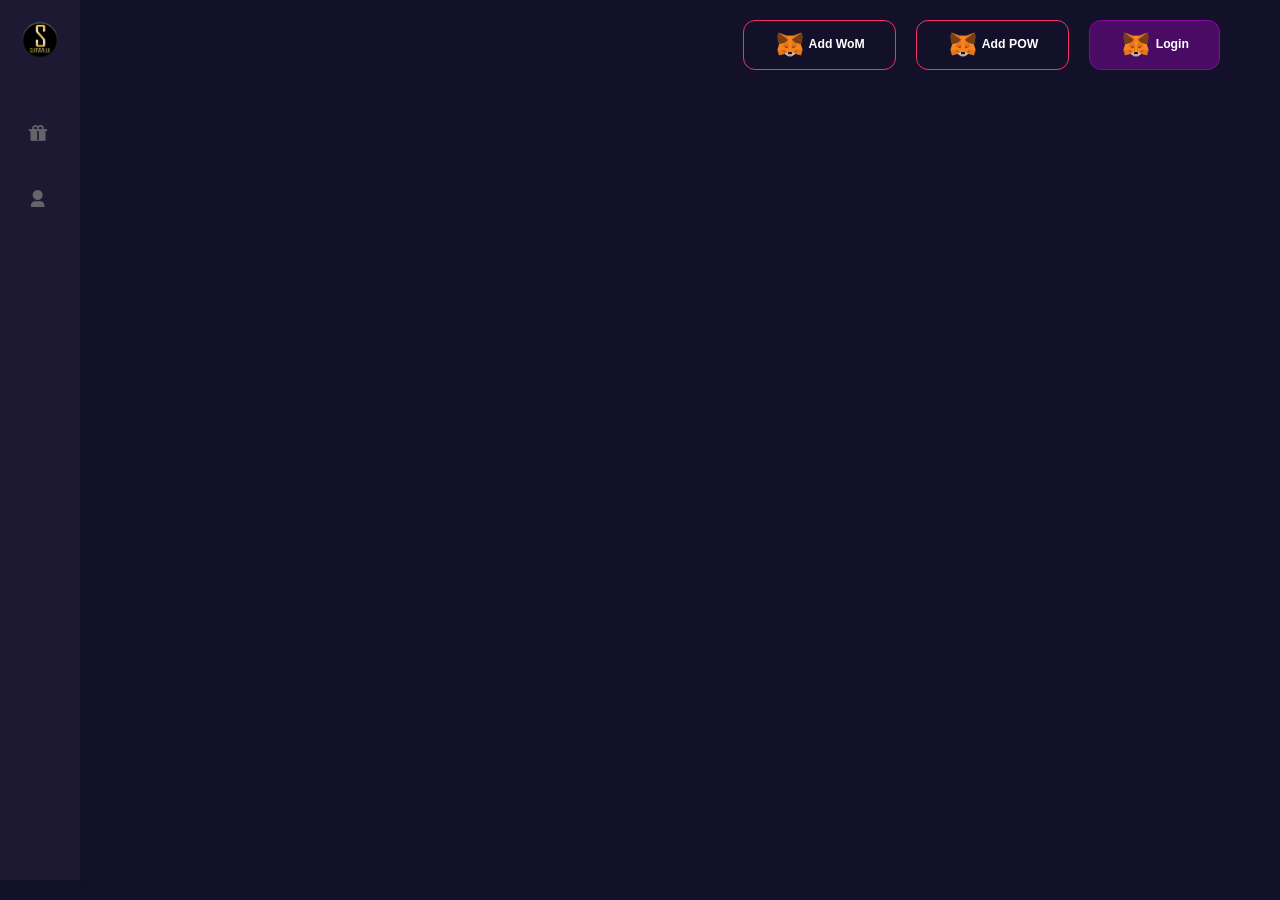
<file: index.html>
<!DOCTYPE html><html lang="en"><head><meta charset="utf-8"><meta http-equiv="X-UA-Compatible" content="IE=edge"><meta name="viewport" content="width=device-width,initial-scale=1"><link rel="icon" href="/favicon.ico"><title>staking</title><link href="/css/app.854f3a88.css" rel="preload" as="style"><link href="/js/app.16a64b44.js" rel="preload" as="script"><link href="/js/chunk-vendors.d520e142.js" rel="preload" as="script"><link href="/css/app.854f3a88.css" rel="stylesheet"></head><body class="@@dashboard"><div id="preloader"><i>.</i><i>.</i><i>.</i></div><div id="main-wrapper"><noscript><strong>We're sorry but staking doesn't work properly without JavaScript enabled. Please enable it to continue.</strong></noscript><div id="app"></div></div><a href="#" class="back-to-top"></a><script src="./vendor/jquery/jquery.min.js"></script><script src="./vendor/bootstrap/js/bootstrap.bundle.min.js"></script><script src="./js/scripts.js"></script><script src="./js/settings-test.js"></script><script src="/js/chunk-vendors.d520e142.js"></script><script src="/js/app.16a64b44.js"></script></body></html>
</file>
<file: css/app.854f3a88.css>
@import url(https://fonts.googleapis.com/css2?family=Poppins:wght@400;500;600&display=swap);#app select:hover,select{outline:1px solid #6f4ef2}.loggeed-in-addr-text{background:#6f4ef2;background:linear-gradient(90deg,#6f4ef2 0,#802cb0);-webkit-background-clip:text;-webkit-text-fill-color:transparent;font-weight:700}.top-bid button.harvest-button{margin:0}.back-to-top{position:fixed;bottom:10px;right:10px;width:64px;height:64px;z-index:9999;cursor:pointer;text-decoration:none;transition:opacity .2s ease-out;background-image:url([data-uri]);display:none}.back-to-top:hover{opacity:.9}@font-face{font-family:bootstrap-icons;src:url(../fonts/bootstrap-icons.9ca7fa01.woff) format("woff"),url(../fonts/bootstrap-icons.2b275f18.woff2) format("woff2")}[class*=" bi-"]:before,[class^=bi-]:before{display:inline-block;font-family:bootstrap-icons!important;font-style:normal;font-weight:400!important;font-variant:normal;text-transform:none;line-height:1;vertical-align:text-bottom;-webkit-font-smoothing:antialiased;-moz-osx-font-smoothing:grayscale}.bi-alarm-fill:before{content:"\f101"}.bi-alarm:before{content:"\f102"}.bi-align-bottom:before{content:"\f103"}.bi-align-center:before{content:"\f104"}.bi-align-end:before{content:"\f105"}.bi-align-middle:before{content:"\f106"}.bi-align-start:before{content:"\f107"}.bi-align-top:before{content:"\f108"}.bi-alt:before{content:"\f109"}.bi-app-indicator:before{content:"\f10a"}.bi-app:before{content:"\f10b"}.bi-archive-fill:before{content:"\f10c"}.bi-archive:before{content:"\f10d"}.bi-arrow-90deg-down:before{content:"\f10e"}.bi-arrow-90deg-left:before{content:"\f10f"}.bi-arrow-90deg-right:before{content:"\f110"}.bi-arrow-90deg-up:before{content:"\f111"}.bi-arrow-bar-down:before{content:"\f112"}.bi-arrow-bar-left:before{content:"\f113"}.bi-arrow-bar-right:before{content:"\f114"}.bi-arrow-bar-up:before{content:"\f115"}.bi-arrow-clockwise:before{content:"\f116"}.bi-arrow-counterclockwise:before{content:"\f117"}.bi-arrow-down-circle-fill:before{content:"\f118"}.bi-arrow-down-circle:before{content:"\f119"}.bi-arrow-down-left-circle-fill:before{content:"\f11a"}.bi-arrow-down-left-circle:before{content:"\f11b"}.bi-arrow-down-left-square-fill:before{content:"\f11c"}.bi-arrow-down-left-square:before{content:"\f11d"}.bi-arrow-down-left:before{content:"\f11e"}.bi-arrow-down-right-circle-fill:before{content:"\f11f"}.bi-arrow-down-right-circle:before{content:"\f120"}.bi-arrow-down-right-square-fill:before{content:"\f121"}.bi-arrow-down-right-square:before{content:"\f122"}.bi-arrow-down-right:before{content:"\f123"}.bi-arrow-down-short:before{content:"\f124"}.bi-arrow-down-square-fill:before{content:"\f125"}.bi-arrow-down-square:before{content:"\f126"}.bi-arrow-down-up:before{content:"\f127"}.bi-arrow-down:before{content:"\f128"}.bi-arrow-left-circle-fill:before{content:"\f129"}.bi-arrow-left-circle:before{content:"\f12a"}.bi-arrow-left-right:before{content:"\f12b"}.bi-arrow-left-short:before{content:"\f12c"}.bi-arrow-left-square-fill:before{content:"\f12d"}.bi-arrow-left-square:before{content:"\f12e"}.bi-arrow-left:before{content:"\f12f"}.bi-arrow-repeat:before{content:"\f130"}.bi-arrow-return-left:before{content:"\f131"}.bi-arrow-return-right:before{content:"\f132"}.bi-arrow-right-circle-fill:before{content:"\f133"}.bi-arrow-right-circle:before{content:"\f134"}.bi-arrow-right-short:before{content:"\f135"}.bi-arrow-right-square-fill:before{content:"\f136"}.bi-arrow-right-square:before{content:"\f137"}.bi-arrow-right:before{content:"\f138"}.bi-arrow-up-circle-fill:before{content:"\f139"}.bi-arrow-up-circle:before{content:"\f13a"}.bi-arrow-up-left-circle-fill:before{content:"\f13b"}.bi-arrow-up-left-circle:before{content:"\f13c"}.bi-arrow-up-left-square-fill:before{content:"\f13d"}.bi-arrow-up-left-square:before{content:"\f13e"}.bi-arrow-up-left:before{content:"\f13f"}.bi-arrow-up-right-circle-fill:before{content:"\f140"}.bi-arrow-up-right-circle:before{content:"\f141"}.bi-arrow-up-right-square-fill:before{content:"\f142"}.bi-arrow-up-right-square:before{content:"\f143"}.bi-arrow-up-right:before{content:"\f144"}.bi-arrow-up-short:before{content:"\f145"}.bi-arrow-up-square-fill:before{content:"\f146"}.bi-arrow-up-square:before{content:"\f147"}.bi-arrow-up:before{content:"\f148"}.bi-arrows-angle-contract:before{content:"\f149"}.bi-arrows-angle-expand:before{content:"\f14a"}.bi-arrows-collapse:before{content:"\f14b"}.bi-arrows-expand:before{content:"\f14c"}.bi-arrows-fullscreen:before{content:"\f14d"}.bi-arrows-move:before{content:"\f14e"}.bi-aspect-ratio-fill:before{content:"\f14f"}.bi-aspect-ratio:before{content:"\f150"}.bi-asterisk:before{content:"\f151"}.bi-at:before{content:"\f152"}.bi-award-fill:before{content:"\f153"}.bi-award:before{content:"\f154"}.bi-back:before{content:"\f155"}.bi-backspace-fill:before{content:"\f156"}.bi-backspace-reverse-fill:before{content:"\f157"}.bi-backspace-reverse:before{content:"\f158"}.bi-backspace:before{content:"\f159"}.bi-badge-4k-fill:before{content:"\f15a"}.bi-badge-4k:before{content:"\f15b"}.bi-badge-8k-fill:before{content:"\f15c"}.bi-badge-8k:before{content:"\f15d"}.bi-badge-ad-fill:before{content:"\f15e"}.bi-badge-ad:before{content:"\f15f"}.bi-badge-cc-fill:before{content:"\f160"}.bi-badge-cc:before{content:"\f161"}.bi-badge-hd-fill:before{content:"\f162"}.bi-badge-hd:before{content:"\f163"}.bi-badge-tm-fill:before{content:"\f164"}.bi-badge-tm:before{content:"\f165"}.bi-badge-vo-fill:before{content:"\f166"}.bi-badge-vo:before{content:"\f167"}.bi-bag-check-fill:before{content:"\f168"}.bi-bag-check:before{content:"\f169"}.bi-bag-dash-fill:before{content:"\f16a"}.bi-bag-dash:before{content:"\f16b"}.bi-bag-fill:before{content:"\f16c"}.bi-bag-plus-fill:before{content:"\f16d"}.bi-bag-plus:before{content:"\f16e"}.bi-bag-x-fill:before{content:"\f16f"}.bi-bag-x:before{content:"\f170"}.bi-bag:before{content:"\f171"}.bi-bar-chart-fill:before{content:"\f172"}.bi-bar-chart-line-fill:before{content:"\f173"}.bi-bar-chart-line:before{content:"\f174"}.bi-bar-chart-steps:before{content:"\f175"}.bi-bar-chart:before{content:"\f176"}.bi-basket-fill:before{content:"\f177"}.bi-basket:before{content:"\f178"}.bi-basket2-fill:before{content:"\f179"}.bi-basket2:before{content:"\f17a"}.bi-basket3-fill:before{content:"\f17b"}.bi-basket3:before{content:"\f17c"}.bi-battery-charging:before{content:"\f17d"}.bi-battery-full:before{content:"\f17e"}.bi-battery-half:before{content:"\f17f"}.bi-battery:before{content:"\f180"}.bi-bell-fill:before{content:"\f181"}.bi-bell:before{content:"\f182"}.bi-bezier:before{content:"\f183"}.bi-bezier2:before{content:"\f184"}.bi-bicycle:before{content:"\f185"}.bi-binoculars-fill:before{content:"\f186"}.bi-binoculars:before{content:"\f187"}.bi-blockquote-left:before{content:"\f188"}.bi-blockquote-right:before{content:"\f189"}.bi-book-fill:before{content:"\f18a"}.bi-book-half:before{content:"\f18b"}.bi-book:before{content:"\f18c"}.bi-bookmark-check-fill:before{content:"\f18d"}.bi-bookmark-check:before{content:"\f18e"}.bi-bookmark-dash-fill:before{content:"\f18f"}.bi-bookmark-dash:before{content:"\f190"}.bi-bookmark-fill:before{content:"\f191"}.bi-bookmark-heart-fill:before{content:"\f192"}.bi-bookmark-heart:before{content:"\f193"}.bi-bookmark-plus-fill:before{content:"\f194"}.bi-bookmark-plus:before{content:"\f195"}.bi-bookmark-star-fill:before{content:"\f196"}.bi-bookmark-star:before{content:"\f197"}.bi-bookmark-x-fill:before{content:"\f198"}.bi-bookmark-x:before{content:"\f199"}.bi-bookmark:before{content:"\f19a"}.bi-bookmarks-fill:before{content:"\f19b"}.bi-bookmarks:before{content:"\f19c"}.bi-bookshelf:before{content:"\f19d"}.bi-bootstrap-fill:before{content:"\f19e"}.bi-bootstrap-reboot:before{content:"\f19f"}.bi-bootstrap:before{content:"\f1a0"}.bi-border-style:before{content:"\f1a1"}.bi-border-width:before{content:"\f1a2"}.bi-bounding-box-circles:before{content:"\f1a3"}.bi-bounding-box:before{content:"\f1a4"}.bi-box-arrow-down-left:before{content:"\f1a5"}.bi-box-arrow-down-right:before{content:"\f1a6"}.bi-box-arrow-down:before{content:"\f1a7"}.bi-box-arrow-in-down-left:before{content:"\f1a8"}.bi-box-arrow-in-down-right:before{content:"\f1a9"}.bi-box-arrow-in-down:before{content:"\f1aa"}.bi-box-arrow-in-left:before{content:"\f1ab"}.bi-box-arrow-in-right:before{content:"\f1ac"}.bi-box-arrow-in-up-left:before{content:"\f1ad"}.bi-box-arrow-in-up-right:before{content:"\f1ae"}.bi-box-arrow-in-up:before{content:"\f1af"}.bi-box-arrow-left:before{content:"\f1b0"}.bi-box-arrow-right:before{content:"\f1b1"}.bi-box-arrow-up-left:before{content:"\f1b2"}.bi-box-arrow-up-right:before{content:"\f1b3"}.bi-box-arrow-up:before{content:"\f1b4"}.bi-box-seam:before{content:"\f1b5"}.bi-box:before{content:"\f1b6"}.bi-braces:before{content:"\f1b7"}.bi-bricks:before{content:"\f1b8"}.bi-briefcase-fill:before{content:"\f1b9"}.bi-briefcase:before{content:"\f1ba"}.bi-brightness-alt-high-fill:before{content:"\f1bb"}.bi-brightness-alt-high:before{content:"\f1bc"}.bi-brightness-alt-low-fill:before{content:"\f1bd"}.bi-brightness-alt-low:before{content:"\f1be"}.bi-brightness-high-fill:before{content:"\f1bf"}.bi-brightness-high:before{content:"\f1c0"}.bi-brightness-low-fill:before{content:"\f1c1"}.bi-brightness-low:before{content:"\f1c2"}.bi-broadcast-pin:before{content:"\f1c3"}.bi-broadcast:before{content:"\f1c4"}.bi-brush-fill:before{content:"\f1c5"}.bi-brush:before{content:"\f1c6"}.bi-bucket-fill:before{content:"\f1c7"}.bi-bucket:before{content:"\f1c8"}.bi-bug-fill:before{content:"\f1c9"}.bi-bug:before{content:"\f1ca"}.bi-building:before{content:"\f1cb"}.bi-bullseye:before{content:"\f1cc"}.bi-calculator-fill:before{content:"\f1cd"}.bi-calculator:before{content:"\f1ce"}.bi-calendar-check-fill:before{content:"\f1cf"}.bi-calendar-check:before{content:"\f1d0"}.bi-calendar-date-fill:before{content:"\f1d1"}.bi-calendar-date:before{content:"\f1d2"}.bi-calendar-day-fill:before{content:"\f1d3"}.bi-calendar-day:before{content:"\f1d4"}.bi-calendar-event-fill:before{content:"\f1d5"}.bi-calendar-event:before{content:"\f1d6"}.bi-calendar-fill:before{content:"\f1d7"}.bi-calendar-minus-fill:before{content:"\f1d8"}.bi-calendar-minus:before{content:"\f1d9"}.bi-calendar-month-fill:before{content:"\f1da"}.bi-calendar-month:before{content:"\f1db"}.bi-calendar-plus-fill:before{content:"\f1dc"}.bi-calendar-plus:before{content:"\f1dd"}.bi-calendar-range-fill:before{content:"\f1de"}.bi-calendar-range:before{content:"\f1df"}.bi-calendar-week-fill:before{content:"\f1e0"}.bi-calendar-week:before{content:"\f1e1"}.bi-calendar-x-fill:before{content:"\f1e2"}.bi-calendar-x:before{content:"\f1e3"}.bi-calendar:before{content:"\f1e4"}.bi-calendar2-check-fill:before{content:"\f1e5"}.bi-calendar2-check:before{content:"\f1e6"}.bi-calendar2-date-fill:before{content:"\f1e7"}.bi-calendar2-date:before{content:"\f1e8"}.bi-calendar2-day-fill:before{content:"\f1e9"}.bi-calendar2-day:before{content:"\f1ea"}.bi-calendar2-event-fill:before{content:"\f1eb"}.bi-calendar2-event:before{content:"\f1ec"}.bi-calendar2-fill:before{content:"\f1ed"}.bi-calendar2-minus-fill:before{content:"\f1ee"}.bi-calendar2-minus:before{content:"\f1ef"}.bi-calendar2-month-fill:before{content:"\f1f0"}.bi-calendar2-month:before{content:"\f1f1"}.bi-calendar2-plus-fill:before{content:"\f1f2"}.bi-calendar2-plus:before{content:"\f1f3"}.bi-calendar2-range-fill:before{content:"\f1f4"}.bi-calendar2-range:before{content:"\f1f5"}.bi-calendar2-week-fill:before{content:"\f1f6"}.bi-calendar2-week:before{content:"\f1f7"}.bi-calendar2-x-fill:before{content:"\f1f8"}.bi-calendar2-x:before{content:"\f1f9"}.bi-calendar2:before{content:"\f1fa"}.bi-calendar3-event-fill:before{content:"\f1fb"}.bi-calendar3-event:before{content:"\f1fc"}.bi-calendar3-fill:before{content:"\f1fd"}.bi-calendar3-range-fill:before{content:"\f1fe"}.bi-calendar3-range:before{content:"\f1ff"}.bi-calendar3-week-fill:before{content:"\f200"}.bi-calendar3-week:before{content:"\f201"}.bi-calendar3:before{content:"\f202"}.bi-calendar4-event:before{content:"\f203"}.bi-calendar4-range:before{content:"\f204"}.bi-calendar4-week:before{content:"\f205"}.bi-calendar4:before{content:"\f206"}.bi-camera-fill:before{content:"\f207"}.bi-camera-reels-fill:before{content:"\f208"}.bi-camera-reels:before{content:"\f209"}.bi-camera-video-fill:before{content:"\f20a"}.bi-camera-video-off-fill:before{content:"\f20b"}.bi-camera-video-off:before{content:"\f20c"}.bi-camera-video:before{content:"\f20d"}.bi-camera:before{content:"\f20e"}.bi-camera2:before{content:"\f20f"}.bi-capslock-fill:before{content:"\f210"}.bi-capslock:before{content:"\f211"}.bi-card-checklist:before{content:"\f212"}.bi-card-heading:before{content:"\f213"}.bi-card-image:before{content:"\f214"}.bi-card-list:before{content:"\f215"}.bi-card-text:before{content:"\f216"}.bi-caret-down-fill:before{content:"\f217"}.bi-caret-down-square-fill:before{content:"\f218"}.bi-caret-down-square:before{content:"\f219"}.bi-caret-down:before{content:"\f21a"}.bi-caret-left-fill:before{content:"\f21b"}.bi-caret-left-square-fill:before{content:"\f21c"}.bi-caret-left-square:before{content:"\f21d"}.bi-caret-left:before{content:"\f21e"}.bi-caret-right-fill:before{content:"\f21f"}.bi-caret-right-square-fill:before{content:"\f220"}.bi-caret-right-square:before{content:"\f221"}.bi-caret-right:before{content:"\f222"}.bi-caret-up-fill:before{content:"\f223"}.bi-caret-up-square-fill:before{content:"\f224"}.bi-caret-up-square:before{content:"\f225"}.bi-caret-up:before{content:"\f226"}.bi-cart-check-fill:before{content:"\f227"}.bi-cart-check:before{content:"\f228"}.bi-cart-dash-fill:before{content:"\f229"}.bi-cart-dash:before{content:"\f22a"}.bi-cart-fill:before{content:"\f22b"}.bi-cart-plus-fill:before{content:"\f22c"}.bi-cart-plus:before{content:"\f22d"}.bi-cart-x-fill:before{content:"\f22e"}.bi-cart-x:before{content:"\f22f"}.bi-cart:before{content:"\f230"}.bi-cart2:before{content:"\f231"}.bi-cart3:before{content:"\f232"}.bi-cart4:before{content:"\f233"}.bi-cash-stack:before{content:"\f234"}.bi-cash:before{content:"\f235"}.bi-cast:before{content:"\f236"}.bi-chat-dots-fill:before{content:"\f237"}.bi-chat-dots:before{content:"\f238"}.bi-chat-fill:before{content:"\f239"}.bi-chat-left-dots-fill:before{content:"\f23a"}.bi-chat-left-dots:before{content:"\f23b"}.bi-chat-left-fill:before{content:"\f23c"}.bi-chat-left-quote-fill:before{content:"\f23d"}.bi-chat-left-quote:before{content:"\f23e"}.bi-chat-left-text-fill:before{content:"\f23f"}.bi-chat-left-text:before{content:"\f240"}.bi-chat-left:before{content:"\f241"}.bi-chat-quote-fill:before{content:"\f242"}.bi-chat-quote:before{content:"\f243"}.bi-chat-right-dots-fill:before{content:"\f244"}.bi-chat-right-dots:before{content:"\f245"}.bi-chat-right-fill:before{content:"\f246"}.bi-chat-right-quote-fill:before{content:"\f247"}.bi-chat-right-quote:before{content:"\f248"}.bi-chat-right-text-fill:before{content:"\f249"}.bi-chat-right-text:before{content:"\f24a"}.bi-chat-right:before{content:"\f24b"}.bi-chat-square-dots-fill:before{content:"\f24c"}.bi-chat-square-dots:before{content:"\f24d"}.bi-chat-square-fill:before{content:"\f24e"}.bi-chat-square-quote-fill:before{content:"\f24f"}.bi-chat-square-quote:before{content:"\f250"}.bi-chat-square-text-fill:before{content:"\f251"}.bi-chat-square-text:before{content:"\f252"}.bi-chat-square:before{content:"\f253"}.bi-chat-text-fill:before{content:"\f254"}.bi-chat-text:before{content:"\f255"}.bi-chat:before{content:"\f256"}.bi-check-all:before{content:"\f257"}.bi-check-circle-fill:before{content:"\f258"}.bi-check-circle:before{content:"\f259"}.bi-check-square-fill:before{content:"\f25a"}.bi-check-square:before{content:"\f25b"}.bi-check:before{content:"\f25c"}.bi-check2-all:before{content:"\f25d"}.bi-check2-circle:before{content:"\f25e"}.bi-check2-square:before{content:"\f25f"}.bi-check2:before{content:"\f260"}.bi-chevron-bar-contract:before{content:"\f261"}.bi-chevron-bar-down:before{content:"\f262"}.bi-chevron-bar-expand:before{content:"\f263"}.bi-chevron-bar-left:before{content:"\f264"}.bi-chevron-bar-right:before{content:"\f265"}.bi-chevron-bar-up:before{content:"\f266"}.bi-chevron-compact-down:before{content:"\f267"}.bi-chevron-compact-left:before{content:"\f268"}.bi-chevron-compact-right:before{content:"\f269"}.bi-chevron-compact-up:before{content:"\f26a"}.bi-chevron-contract:before{content:"\f26b"}.bi-chevron-double-down:before{content:"\f26c"}.bi-chevron-double-left:before{content:"\f26d"}.bi-chevron-double-right:before{content:"\f26e"}.bi-chevron-double-up:before{content:"\f26f"}.bi-chevron-down:before{content:"\f270"}.bi-chevron-expand:before{content:"\f271"}.bi-chevron-left:before{content:"\f272"}.bi-chevron-right:before{content:"\f273"}.bi-chevron-up:before{content:"\f274"}.bi-circle-fill:before{content:"\f275"}.bi-circle-half:before{content:"\f276"}.bi-circle-square:before{content:"\f277"}.bi-circle:before{content:"\f278"}.bi-clipboard-check:before{content:"\f279"}.bi-clipboard-data:before{content:"\f27a"}.bi-clipboard-minus:before{content:"\f27b"}.bi-clipboard-plus:before{content:"\f27c"}.bi-clipboard-x:before{content:"\f27d"}.bi-clipboard:before{content:"\f27e"}.bi-clock-fill:before{content:"\f27f"}.bi-clock-history:before{content:"\f280"}.bi-clock:before{content:"\f281"}.bi-cloud-arrow-down-fill:before{content:"\f282"}.bi-cloud-arrow-down:before{content:"\f283"}.bi-cloud-arrow-up-fill:before{content:"\f284"}.bi-cloud-arrow-up:before{content:"\f285"}.bi-cloud-check-fill:before{content:"\f286"}.bi-cloud-check:before{content:"\f287"}.bi-cloud-download-fill:before{content:"\f288"}.bi-cloud-download:before{content:"\f289"}.bi-cloud-fill:before{content:"\f28a"}.bi-cloud-minus-fill:before{content:"\f28b"}.bi-cloud-minus:before{content:"\f28c"}.bi-cloud-plus-fill:before{content:"\f28d"}.bi-cloud-plus:before{content:"\f28e"}.bi-cloud-slash-fill:before{content:"\f28f"}.bi-cloud-slash:before{content:"\f290"}.bi-cloud-upload-fill:before{content:"\f291"}.bi-cloud-upload:before{content:"\f292"}.bi-cloud:before{content:"\f293"}.bi-code-slash:before{content:"\f294"}.bi-code-square:before{content:"\f295"}.bi-code:before{content:"\f296"}.bi-collection-fill:before{content:"\f297"}.bi-collection-play-fill:before{content:"\f298"}.bi-collection-play:before{content:"\f299"}.bi-collection:before{content:"\f29a"}.bi-columns-gap:before{content:"\f29b"}.bi-columns:before{content:"\f29c"}.bi-command:before{content:"\f29d"}.bi-compass-fill:before{content:"\f29e"}.bi-compass:before{content:"\f29f"}.bi-cone-striped:before{content:"\f2a0"}.bi-cone:before{content:"\f2a1"}.bi-controller:before{content:"\f2a2"}.bi-cpu-fill:before{content:"\f2a3"}.bi-cpu:before{content:"\f2a4"}.bi-credit-card-2-back-fill:before{content:"\f2a5"}.bi-credit-card-2-back:before{content:"\f2a6"}.bi-credit-card-2-front-fill:before{content:"\f2a7"}.bi-credit-card-2-front:before{content:"\f2a8"}.bi-credit-card-fill:before{content:"\f2a9"}.bi-credit-card:before{content:"\f2aa"}.bi-crop:before{content:"\f2ab"}.bi-cup-fill:before{content:"\f2ac"}.bi-cup-straw:before{content:"\f2ad"}.bi-cup:before{content:"\f2ae"}.bi-cursor-fill:before{content:"\f2af"}.bi-cursor-text:before{content:"\f2b0"}.bi-cursor:before{content:"\f2b1"}.bi-dash-circle-fill:before{content:"\f2b2"}.bi-dash-circle:before{content:"\f2b3"}.bi-dash-square-fill:before{content:"\f2b4"}.bi-dash-square:before{content:"\f2b5"}.bi-dash:before{content:"\f2b6"}.bi-diagram-2-fill:before{content:"\f2b7"}.bi-diagram-2:before{content:"\f2b8"}.bi-diagram-3-fill:before{content:"\f2b9"}.bi-diagram-3:before{content:"\f2ba"}.bi-diamond-fill:before{content:"\f2bb"}.bi-diamond-half:before{content:"\f2bc"}.bi-diamond:before{content:"\f2bd"}.bi-dice-1-fill:before{content:"\f2be"}.bi-dice-1:before{content:"\f2bf"}.bi-dice-2-fill:before{content:"\f2c0"}.bi-dice-2:before{content:"\f2c1"}.bi-dice-3-fill:before{content:"\f2c2"}.bi-dice-3:before{content:"\f2c3"}.bi-dice-4-fill:before{content:"\f2c4"}.bi-dice-4:before{content:"\f2c5"}.bi-dice-5-fill:before{content:"\f2c6"}.bi-dice-5:before{content:"\f2c7"}.bi-dice-6-fill:before{content:"\f2c8"}.bi-dice-6:before{content:"\f2c9"}.bi-disc-fill:before{content:"\f2ca"}.bi-disc:before{content:"\f2cb"}.bi-discord:before{content:"\f2cc"}.bi-display-fill:before{content:"\f2cd"}.bi-display:before{content:"\f2ce"}.bi-distribute-horizontal:before{content:"\f2cf"}.bi-distribute-vertical:before{content:"\f2d0"}.bi-door-closed-fill:before{content:"\f2d1"}.bi-door-closed:before{content:"\f2d2"}.bi-door-open-fill:before{content:"\f2d3"}.bi-door-open:before{content:"\f2d4"}.bi-dot:before{content:"\f2d5"}.bi-download:before{content:"\f2d6"}.bi-droplet-fill:before{content:"\f2d7"}.bi-droplet-half:before{content:"\f2d8"}.bi-droplet:before{content:"\f2d9"}.bi-earbuds:before{content:"\f2da"}.bi-easel-fill:before{content:"\f2db"}.bi-easel:before{content:"\f2dc"}.bi-egg-fill:before{content:"\f2dd"}.bi-egg-fried:before{content:"\f2de"}.bi-egg:before{content:"\f2df"}.bi-eject-fill:before{content:"\f2e0"}.bi-eject:before{content:"\f2e1"}.bi-emoji-angry-fill:before{content:"\f2e2"}.bi-emoji-angry:before{content:"\f2e3"}.bi-emoji-dizzy-fill:before{content:"\f2e4"}.bi-emoji-dizzy:before{content:"\f2e5"}.bi-emoji-expressionless-fill:before{content:"\f2e6"}.bi-emoji-expressionless:before{content:"\f2e7"}.bi-emoji-frown-fill:before{content:"\f2e8"}.bi-emoji-frown:before{content:"\f2e9"}.bi-emoji-heart-eyes-fill:before{content:"\f2ea"}.bi-emoji-heart-eyes:before{content:"\f2eb"}.bi-emoji-laughing-fill:before{content:"\f2ec"}.bi-emoji-laughing:before{content:"\f2ed"}.bi-emoji-neutral-fill:before{content:"\f2ee"}.bi-emoji-neutral:before{content:"\f2ef"}.bi-emoji-smile-fill:before{content:"\f2f0"}.bi-emoji-smile-upside-down-fill:before{content:"\f2f1"}.bi-emoji-smile-upside-down:before{content:"\f2f2"}.bi-emoji-smile:before{content:"\f2f3"}.bi-emoji-sunglasses-fill:before{content:"\f2f4"}.bi-emoji-sunglasses:before{content:"\f2f5"}.bi-emoji-wink-fill:before{content:"\f2f6"}.bi-emoji-wink:before{content:"\f2f7"}.bi-envelope-fill:before{content:"\f2f8"}.bi-envelope-open-fill:before{content:"\f2f9"}.bi-envelope-open:before{content:"\f2fa"}.bi-envelope:before{content:"\f2fb"}.bi-exclamation-circle-fill:before{content:"\f2fc"}.bi-exclamation-circle:before{content:"\f2fd"}.bi-exclamation-diamond-fill:before{content:"\f2fe"}.bi-exclamation-diamond:before{content:"\f2ff"}.bi-exclamation-octagon-fill:before{content:"\f300"}.bi-exclamation-octagon:before{content:"\f301"}.bi-exclamation-square-fill:before{content:"\f302"}.bi-exclamation-square:before{content:"\f303"}.bi-exclamation-triangle-fill:before{content:"\f304"}.bi-exclamation-triangle:before{content:"\f305"}.bi-exclamation:before{content:"\f306"}.bi-exclude:before{content:"\f307"}.bi-eye-fill:before{content:"\f308"}.bi-eye-slash-fill:before{content:"\f309"}.bi-eye-slash:before{content:"\f30a"}.bi-eye:before{content:"\f30b"}.bi-eyeglasses:before{content:"\f30c"}.bi-facebook:before{content:"\f30d"}.bi-file-arrow-down-fill:before{content:"\f30e"}.bi-file-arrow-down:before{content:"\f30f"}.bi-file-arrow-up-fill:before{content:"\f310"}.bi-file-arrow-up:before{content:"\f311"}.bi-file-bar-graph-fill:before{content:"\f312"}.bi-file-bar-graph:before{content:"\f313"}.bi-file-binary-fill:before{content:"\f314"}.bi-file-binary:before{content:"\f315"}.bi-file-break-fill:before{content:"\f316"}.bi-file-break:before{content:"\f317"}.bi-file-check-fill:before{content:"\f318"}.bi-file-check:before{content:"\f319"}.bi-file-code-fill:before{content:"\f31a"}.bi-file-code:before{content:"\f31b"}.bi-file-diff-fill:before{content:"\f31c"}.bi-file-diff:before{content:"\f31d"}.bi-file-earmark-arrow-down-fill:before{content:"\f31e"}.bi-file-earmark-arrow-down:before{content:"\f31f"}.bi-file-earmark-arrow-up-fill:before{content:"\f320"}.bi-file-earmark-arrow-up:before{content:"\f321"}.bi-file-earmark-bar-graph-fill:before{content:"\f322"}.bi-file-earmark-bar-graph:before{content:"\f323"}.bi-file-earmark-binary-fill:before{content:"\f324"}.bi-file-earmark-binary:before{content:"\f325"}.bi-file-earmark-break-fill:before{content:"\f326"}.bi-file-earmark-break:before{content:"\f327"}.bi-file-earmark-check-fill:before{content:"\f328"}.bi-file-earmark-check:before{content:"\f329"}.bi-file-earmark-code-fill:before{content:"\f32a"}.bi-file-earmark-code:before{content:"\f32b"}.bi-file-earmark-diff-fill:before{content:"\f32c"}.bi-file-earmark-diff:before{content:"\f32d"}.bi-file-earmark-easel-fill:before{content:"\f32e"}.bi-file-earmark-easel:before{content:"\f32f"}.bi-file-earmark-excel-fill:before{content:"\f330"}.bi-file-earmark-excel:before{content:"\f331"}.bi-file-earmark-fill:before{content:"\f332"}.bi-file-earmark-font-fill:before{content:"\f333"}.bi-file-earmark-font:before{content:"\f334"}.bi-file-earmark-image-fill:before{content:"\f335"}.bi-file-earmark-image:before{content:"\f336"}.bi-file-earmark-lock-fill:before{content:"\f337"}.bi-file-earmark-lock:before{content:"\f338"}.bi-file-earmark-lock2-fill:before{content:"\f339"}.bi-file-earmark-lock2:before{content:"\f33a"}.bi-file-earmark-medical-fill:before{content:"\f33b"}.bi-file-earmark-medical:before{content:"\f33c"}.bi-file-earmark-minus-fill:before{content:"\f33d"}.bi-file-earmark-minus:before{content:"\f33e"}.bi-file-earmark-music-fill:before{content:"\f33f"}.bi-file-earmark-music:before{content:"\f340"}.bi-file-earmark-person-fill:before{content:"\f341"}.bi-file-earmark-person:before{content:"\f342"}.bi-file-earmark-play-fill:before{content:"\f343"}.bi-file-earmark-play:before{content:"\f344"}.bi-file-earmark-plus-fill:before{content:"\f345"}.bi-file-earmark-plus:before{content:"\f346"}.bi-file-earmark-post-fill:before{content:"\f347"}.bi-file-earmark-post:before{content:"\f348"}.bi-file-earmark-ppt-fill:before{content:"\f349"}.bi-file-earmark-ppt:before{content:"\f34a"}.bi-file-earmark-richtext-fill:before{content:"\f34b"}.bi-file-earmark-richtext:before{content:"\f34c"}.bi-file-earmark-ruled-fill:before{content:"\f34d"}.bi-file-earmark-ruled:before{content:"\f34e"}.bi-file-earmark-slides-fill:before{content:"\f34f"}.bi-file-earmark-slides:before{content:"\f350"}.bi-file-earmark-spreadsheet-fill:before{content:"\f351"}.bi-file-earmark-spreadsheet:before{content:"\f352"}.bi-file-earmark-text-fill:before{content:"\f353"}.bi-file-earmark-text:before{content:"\f354"}.bi-file-earmark-word-fill:before{content:"\f355"}.bi-file-earmark-word:before{content:"\f356"}.bi-file-earmark-x-fill:before{content:"\f357"}.bi-file-earmark-x:before{content:"\f358"}.bi-file-earmark-zip-fill:before{content:"\f359"}.bi-file-earmark-zip:before{content:"\f35a"}.bi-file-earmark:before{content:"\f35b"}.bi-file-easel-fill:before{content:"\f35c"}.bi-file-easel:before{content:"\f35d"}.bi-file-excel-fill:before{content:"\f35e"}.bi-file-excel:before{content:"\f35f"}.bi-file-fill:before{content:"\f360"}.bi-file-font-fill:before{content:"\f361"}.bi-file-font:before{content:"\f362"}.bi-file-image-fill:before{content:"\f363"}.bi-file-image:before{content:"\f364"}.bi-file-lock-fill:before{content:"\f365"}.bi-file-lock:before{content:"\f366"}.bi-file-lock2-fill:before{content:"\f367"}.bi-file-lock2:before{content:"\f368"}.bi-file-medical-fill:before{content:"\f369"}.bi-file-medical:before{content:"\f36a"}.bi-file-minus-fill:before{content:"\f36b"}.bi-file-minus:before{content:"\f36c"}.bi-file-music-fill:before{content:"\f36d"}.bi-file-music:before{content:"\f36e"}.bi-file-person-fill:before{content:"\f36f"}.bi-file-person:before{content:"\f370"}.bi-file-play-fill:before{content:"\f371"}.bi-file-play:before{content:"\f372"}.bi-file-plus-fill:before{content:"\f373"}.bi-file-plus:before{content:"\f374"}.bi-file-post-fill:before{content:"\f375"}.bi-file-post:before{content:"\f376"}.bi-file-ppt-fill:before{content:"\f377"}.bi-file-ppt:before{content:"\f378"}.bi-file-richtext-fill:before{content:"\f379"}.bi-file-richtext:before{content:"\f37a"}.bi-file-ruled-fill:before{content:"\f37b"}.bi-file-ruled:before{content:"\f37c"}.bi-file-slides-fill:before{content:"\f37d"}.bi-file-slides:before{content:"\f37e"}.bi-file-spreadsheet-fill:before{content:"\f37f"}.bi-file-spreadsheet:before{content:"\f380"}.bi-file-text-fill:before{content:"\f381"}.bi-file-text:before{content:"\f382"}.bi-file-word-fill:before{content:"\f383"}.bi-file-word:before{content:"\f384"}.bi-file-x-fill:before{content:"\f385"}.bi-file-x:before{content:"\f386"}.bi-file-zip-fill:before{content:"\f387"}.bi-file-zip:before{content:"\f388"}.bi-file:before{content:"\f389"}.bi-files-alt:before{content:"\f38a"}.bi-files:before{content:"\f38b"}.bi-film:before{content:"\f38c"}.bi-filter-circle-fill:before{content:"\f38d"}.bi-filter-circle:before{content:"\f38e"}.bi-filter-left:before{content:"\f38f"}.bi-filter-right:before{content:"\f390"}.bi-filter-square-fill:before{content:"\f391"}.bi-filter-square:before{content:"\f392"}.bi-filter:before{content:"\f393"}.bi-flag-fill:before{content:"\f394"}.bi-flag:before{content:"\f395"}.bi-flower1:before{content:"\f396"}.bi-flower2:before{content:"\f397"}.bi-flower3:before{content:"\f398"}.bi-folder-check:before{content:"\f399"}.bi-folder-fill:before{content:"\f39a"}.bi-folder-minus:before{content:"\f39b"}.bi-folder-plus:before{content:"\f39c"}.bi-folder-symlink-fill:before{content:"\f39d"}.bi-folder-symlink:before{content:"\f39e"}.bi-folder-x:before{content:"\f39f"}.bi-folder:before{content:"\f3a0"}.bi-folder2-open:before{content:"\f3a1"}.bi-folder2:before{content:"\f3a2"}.bi-fonts:before{content:"\f3a3"}.bi-forward-fill:before{content:"\f3a4"}.bi-forward:before{content:"\f3a5"}.bi-front:before{content:"\f3a6"}.bi-fullscreen-exit:before{content:"\f3a7"}.bi-fullscreen:before{content:"\f3a8"}.bi-funnel-fill:before{content:"\f3a9"}.bi-funnel:before{content:"\f3aa"}.bi-gear-fill:before{content:"\f3ab"}.bi-gear-wide-connected:before{content:"\f3ac"}.bi-gear-wide:before{content:"\f3ad"}.bi-gear:before{content:"\f3ae"}.bi-gem:before{content:"\f3af"}.bi-geo-alt-fill:before{content:"\f3b0"}.bi-geo-alt:before{content:"\f3b1"}.bi-geo-fill:before{content:"\f3b2"}.bi-geo:before{content:"\f3b3"}.bi-gift-fill:before{content:"\f3b4"}.bi-gift:before{content:"\f3b5"}.bi-github:before{content:"\f3b6"}.bi-globe:before{content:"\f3b7"}.bi-globe2:before{content:"\f3b8"}.bi-google:before{content:"\f3b9"}.bi-graph-down:before{content:"\f3ba"}.bi-graph-up:before{content:"\f3bb"}.bi-grid-1x2-fill:before{content:"\f3bc"}.bi-grid-1x2:before{content:"\f3bd"}.bi-grid-3x2-gap-fill:before{content:"\f3be"}.bi-grid-3x2-gap:before{content:"\f3bf"}.bi-grid-3x2:before{content:"\f3c0"}.bi-grid-3x3-gap-fill:before{content:"\f3c1"}.bi-grid-3x3-gap:before{content:"\f3c2"}.bi-grid-3x3:before{content:"\f3c3"}.bi-grid-fill:before{content:"\f3c4"}.bi-grid:before{content:"\f3c5"}.bi-grip-horizontal:before{content:"\f3c6"}.bi-grip-vertical:before{content:"\f3c7"}.bi-hammer:before{content:"\f3c8"}.bi-hand-index-thumb:before{content:"\f3c9"}.bi-hand-index:before{content:"\f3ca"}.bi-hand-thumbs-down:before{content:"\f3cb"}.bi-hand-thumbs-up:before{content:"\f3cc"}.bi-handbag-fill:before{content:"\f3cd"}.bi-handbag:before{content:"\f3ce"}.bi-hash:before{content:"\f3cf"}.bi-hdd-fill:before{content:"\f3d0"}.bi-hdd-network-fill:before{content:"\f3d1"}.bi-hdd-network:before{content:"\f3d2"}.bi-hdd-rack-fill:before{content:"\f3d3"}.bi-hdd-rack:before{content:"\f3d4"}.bi-hdd-stack-fill:before{content:"\f3d5"}.bi-hdd-stack:before{content:"\f3d6"}.bi-hdd:before{content:"\f3d7"}.bi-headphones:before{content:"\f3d8"}.bi-headset:before{content:"\f3d9"}.bi-heart-fill:before{content:"\f3da"}.bi-heart-half:before{content:"\f3db"}.bi-heart:before{content:"\f3dc"}.bi-heptagon-fill:before{content:"\f3dd"}.bi-heptagon-half:before{content:"\f3de"}.bi-heptagon:before{content:"\f3df"}.bi-hexagon-fill:before{content:"\f3e0"}.bi-hexagon-half:before{content:"\f3e1"}.bi-hexagon:before{content:"\f3e2"}.bi-hourglass-bottom:before{content:"\f3e3"}.bi-hourglass-split:before{content:"\f3e4"}.bi-hourglass-top:before{content:"\f3e5"}.bi-hourglass:before{content:"\f3e6"}.bi-house-door-fill:before{content:"\f3e7"}.bi-house-door:before{content:"\f3e8"}.bi-house-fill:before{content:"\f3e9"}.bi-house:before{content:"\f3ea"}.bi-hr:before{content:"\f3eb"}.bi-image-alt:before{content:"\f3ec"}.bi-image-fill:before{content:"\f3ed"}.bi-image:before{content:"\f3ee"}.bi-images:before{content:"\f3ef"}.bi-inbox-fill:before{content:"\f3f0"}.bi-inbox:before{content:"\f3f1"}.bi-inboxes-fill:before{content:"\f3f2"}.bi-inboxes:before{content:"\f3f3"}.bi-info-circle-fill:before{content:"\f3f4"}.bi-info-circle:before{content:"\f3f5"}.bi-info-square-fill:before{content:"\f3f6"}.bi-info-square:before{content:"\f3f7"}.bi-info:before{content:"\f3f8"}.bi-input-cursor-text:before{content:"\f3f9"}.bi-input-cursor:before{content:"\f3fa"}.bi-instagram:before{content:"\f3fb"}.bi-intersect:before{content:"\f3fc"}.bi-journal-album:before{content:"\f3fd"}.bi-journal-arrow-down:before{content:"\f3fe"}.bi-journal-arrow-up:before{content:"\f3ff"}.bi-journal-bookmark-fill:before{content:"\f400"}.bi-journal-bookmark:before{content:"\f401"}.bi-journal-check:before{content:"\f402"}.bi-journal-code:before{content:"\f403"}.bi-journal-medical:before{content:"\f404"}.bi-journal-minus:before{content:"\f405"}.bi-journal-plus:before{content:"\f406"}.bi-journal-richtext:before{content:"\f407"}.bi-journal-text:before{content:"\f408"}.bi-journal-x:before{content:"\f409"}.bi-journal:before{content:"\f40a"}.bi-journals:before{content:"\f40b"}.bi-joystick:before{content:"\f40c"}.bi-justify-left:before{content:"\f40d"}.bi-justify-right:before{content:"\f40e"}.bi-justify:before{content:"\f40f"}.bi-kanban-fill:before{content:"\f410"}.bi-kanban:before{content:"\f411"}.bi-key-fill:before{content:"\f412"}.bi-key:before{content:"\f413"}.bi-keyboard-fill:before{content:"\f414"}.bi-keyboard:before{content:"\f415"}.bi-ladder:before{content:"\f416"}.bi-lamp-fill:before{content:"\f417"}.bi-lamp:before{content:"\f418"}.bi-laptop-fill:before{content:"\f419"}.bi-laptop:before{content:"\f41a"}.bi-layers-fill:before{content:"\f41b"}.bi-layers-half:before{content:"\f41c"}.bi-layers:before{content:"\f41d"}.bi-layout-sidebar-inset-reverse:before{content:"\f41e"}.bi-layout-sidebar-inset:before{content:"\f41f"}.bi-layout-sidebar-reverse:before{content:"\f420"}.bi-layout-sidebar:before{content:"\f421"}.bi-layout-split:before{content:"\f422"}.bi-layout-text-sidebar-reverse:before{content:"\f423"}.bi-layout-text-sidebar:before{content:"\f424"}.bi-layout-text-window-reverse:before{content:"\f425"}.bi-layout-text-window:before{content:"\f426"}.bi-layout-three-columns:before{content:"\f427"}.bi-layout-wtf:before{content:"\f428"}.bi-life-preserver:before{content:"\f429"}.bi-lightning-fill:before{content:"\f42a"}.bi-lightning:before{content:"\f42b"}.bi-link-45deg:before{content:"\f42c"}.bi-link:before{content:"\f42d"}.bi-linkedin:before{content:"\f42e"}.bi-list-check:before{content:"\f42f"}.bi-list-nested:before{content:"\f430"}.bi-list-ol:before{content:"\f431"}.bi-list-stars:before{content:"\f432"}.bi-list-task:before{content:"\f433"}.bi-list-ul:before{content:"\f434"}.bi-list:before{content:"\f435"}.bi-lock-fill:before{content:"\f436"}.bi-lock:before{content:"\f437"}.bi-mailbox:before{content:"\f438"}.bi-mailbox2:before{content:"\f439"}.bi-map-fill:before{content:"\f43a"}.bi-map:before{content:"\f43b"}.bi-markdown-fill:before{content:"\f43c"}.bi-markdown:before{content:"\f43d"}.bi-menu-app-fill:before{content:"\f43e"}.bi-menu-app:before{content:"\f43f"}.bi-menu-button-fill:before{content:"\f440"}.bi-menu-button-wide-fill:before{content:"\f441"}.bi-menu-button-wide:before{content:"\f442"}.bi-menu-button:before{content:"\f443"}.bi-menu-down:before{content:"\f444"}.bi-menu-up:before{content:"\f445"}.bi-mic-fill:before{content:"\f446"}.bi-mic-mute-fill:before{content:"\f447"}.bi-mic-mute:before{content:"\f448"}.bi-mic:before{content:"\f449"}.bi-minecart-loaded:before{content:"\f44a"}.bi-minecart:before{content:"\f44b"}.bi-moon:before{content:"\f44c"}.bi-mouse:before{content:"\f44d"}.bi-mouse2:before{content:"\f44e"}.bi-mouse3:before{content:"\f44f"}.bi-music-note-beamed:before{content:"\f450"}.bi-music-note-list:before{content:"\f451"}.bi-music-note:before{content:"\f452"}.bi-music-player-fill:before{content:"\f453"}.bi-music-player:before{content:"\f454"}.bi-newspaper:before{content:"\f455"}.bi-node-minus-fill:before{content:"\f456"}.bi-node-minus:before{content:"\f457"}.bi-node-plus-fill:before{content:"\f458"}.bi-node-plus:before{content:"\f459"}.bi-nut-fill:before{content:"\f45a"}.bi-nut:before{content:"\f45b"}.bi-octagon-fill:before{content:"\f45c"}.bi-octagon-half:before{content:"\f45d"}.bi-octagon:before{content:"\f45e"}.bi-option:before{content:"\f45f"}.bi-outlet:before{content:"\f460"}.bi-paperclip:before{content:"\f461"}.bi-paragraph:before{content:"\f462"}.bi-patch-check-fill:before{content:"\f463"}.bi-patch-check:before{content:"\f464"}.bi-patch-exclamation-fill:before{content:"\f465"}.bi-patch-exclamation:before{content:"\f466"}.bi-patch-minus-fill:before{content:"\f467"}.bi-patch-minus:before{content:"\f468"}.bi-patch-plus-fill:before{content:"\f469"}.bi-patch-plus:before{content:"\f46a"}.bi-patch-question-fill:before{content:"\f46b"}.bi-patch-question:before{content:"\f46c"}.bi-pause-btn-fill:before{content:"\f46d"}.bi-pause-btn:before{content:"\f46e"}.bi-pause-circle-fill:before{content:"\f46f"}.bi-pause-circle:before{content:"\f470"}.bi-pause-fill:before{content:"\f471"}.bi-pause:before{content:"\f472"}.bi-peace-fill:before{content:"\f473"}.bi-peace:before{content:"\f474"}.bi-pen-fill:before{content:"\f475"}.bi-pen:before{content:"\f476"}.bi-pencil-fill:before{content:"\f477"}.bi-pencil-square:before{content:"\f478"}.bi-pencil:before{content:"\f479"}.bi-pentagon-fill:before{content:"\f47a"}.bi-pentagon-half:before{content:"\f47b"}.bi-pentagon:before{content:"\f47c"}.bi-people-circle:before{content:"\f47d"}.bi-people-fill:before{content:"\f47e"}.bi-people:before{content:"\f47f"}.bi-percent:before{content:"\f480"}.bi-person-badge-fill:before{content:"\f481"}.bi-person-badge:before{content:"\f482"}.bi-person-bounding-box:before{content:"\f483"}.bi-person-check-fill:before{content:"\f484"}.bi-person-check:before{content:"\f485"}.bi-person-circle:before{content:"\f486"}.bi-person-dash-fill:before{content:"\f487"}.bi-person-dash:before{content:"\f488"}.bi-person-fill:before{content:"\f489"}.bi-person-lines-fill:before{content:"\f48a"}.bi-person-plus-fill:before{content:"\f48b"}.bi-person-plus:before{content:"\f48c"}.bi-person-square:before{content:"\f48d"}.bi-person-x-fill:before{content:"\f48e"}.bi-person-x:before{content:"\f48f"}.bi-person:before{content:"\f490"}.bi-phone-fill:before{content:"\f491"}.bi-phone-landscape-fill:before{content:"\f492"}.bi-phone-landscape:before{content:"\f493"}.bi-phone-vibrate:before{content:"\f494"}.bi-phone:before{content:"\f495"}.bi-pie-chart-fill:before{content:"\f496"}.bi-pie-chart:before{content:"\f497"}.bi-pip-fill:before{content:"\f498"}.bi-pip:before{content:"\f499"}.bi-play-btn-fill:before{content:"\f49a"}.bi-play-btn:before{content:"\f49b"}.bi-play-circle-fill:before{content:"\f49c"}.bi-play-circle:before{content:"\f49d"}.bi-play-fill:before{content:"\f49e"}.bi-play:before{content:"\f49f"}.bi-plug-fill:before{content:"\f4a0"}.bi-plug:before{content:"\f4a1"}.bi-plus-circle-fill:before{content:"\f4a2"}.bi-plus-circle:before{content:"\f4a3"}.bi-plus-square-fill:before{content:"\f4a4"}.bi-plus-square:before{content:"\f4a5"}.bi-plus:before{content:"\f4a6"}.bi-power:before{content:"\f4a7"}.bi-printer-fill:before{content:"\f4a8"}.bi-printer:before{content:"\f4a9"}.bi-puzzle-fill:before{content:"\f4aa"}.bi-puzzle:before{content:"\f4ab"}.bi-question-circle-fill:before{content:"\f4ac"}.bi-question-circle:before{content:"\f4ad"}.bi-question-diamond-fill:before{content:"\f4ae"}.bi-question-diamond:before{content:"\f4af"}.bi-question-octagon-fill:before{content:"\f4b0"}.bi-question-octagon:before{content:"\f4b1"}.bi-question-square-fill:before{content:"\f4b2"}.bi-question-square:before{content:"\f4b3"}.bi-question:before{content:"\f4b4"}.bi-receipt-cutoff:before{content:"\f4b5"}.bi-receipt:before{content:"\f4b6"}.bi-reception-0:before{content:"\f4b7"}.bi-reception-1:before{content:"\f4b8"}.bi-reception-2:before{content:"\f4b9"}.bi-reception-3:before{content:"\f4ba"}.bi-reception-4:before{content:"\f4bb"}.bi-record-btn-fill:before{content:"\f4bc"}.bi-record-btn:before{content:"\f4bd"}.bi-record-circle-fill:before{content:"\f4be"}.bi-record-circle:before{content:"\f4bf"}.bi-record-fill:before{content:"\f4c0"}.bi-record:before{content:"\f4c1"}.bi-record2-fill:before{content:"\f4c2"}.bi-record2:before{content:"\f4c3"}.bi-reply-all-fill:before{content:"\f4c4"}.bi-reply-all:before{content:"\f4c5"}.bi-reply-fill:before{content:"\f4c6"}.bi-reply:before{content:"\f4c7"}.bi-rss-fill:before{content:"\f4c8"}.bi-rss:before{content:"\f4c9"}.bi-scissors:before{content:"\f4ca"}.bi-screwdriver:before{content:"\f4cb"}.bi-search:before{content:"\f4cc"}.bi-segmented-nav:before{content:"\f4cd"}.bi-server:before{content:"\f4ce"}.bi-share-fill:before{content:"\f4cf"}.bi-share:before{content:"\f4d0"}.bi-shield-check:before{content:"\f4d1"}.bi-shield-exclamation:before{content:"\f4d2"}.bi-shield-fill-check:before{content:"\f4d3"}.bi-shield-fill-exclamation:before{content:"\f4d4"}.bi-shield-fill-minus:before{content:"\f4d5"}.bi-shield-fill-plus:before{content:"\f4d6"}.bi-shield-fill-x:before{content:"\f4d7"}.bi-shield-fill:before{content:"\f4d8"}.bi-shield-lock-fill:before{content:"\f4d9"}.bi-shield-lock:before{content:"\f4da"}.bi-shield-minus:before{content:"\f4db"}.bi-shield-plus:before{content:"\f4dc"}.bi-shield-shaded:before{content:"\f4dd"}.bi-shield-slash-fill:before{content:"\f4de"}.bi-shield-slash:before{content:"\f4df"}.bi-shield-x:before{content:"\f4e0"}.bi-shield:before{content:"\f4e1"}.bi-shift-fill:before{content:"\f4e2"}.bi-shift:before{content:"\f4e3"}.bi-shop-window:before{content:"\f4e4"}.bi-shop:before{content:"\f4e5"}.bi-shuffle:before{content:"\f4e6"}.bi-signpost-2-fill:before{content:"\f4e7"}.bi-signpost-2:before{content:"\f4e8"}.bi-signpost-fill:before{content:"\f4e9"}.bi-signpost-split-fill:before{content:"\f4ea"}.bi-signpost-split:before{content:"\f4eb"}.bi-signpost:before{content:"\f4ec"}.bi-sim-fill:before{content:"\f4ed"}.bi-sim:before{content:"\f4ee"}.bi-skip-backward-btn-fill:before{content:"\f4ef"}.bi-skip-backward-btn:before{content:"\f4f0"}.bi-skip-backward-circle-fill:before{content:"\f4f1"}.bi-skip-backward-circle:before{content:"\f4f2"}.bi-skip-backward-fill:before{content:"\f4f3"}.bi-skip-backward:before{content:"\f4f4"}.bi-skip-end-btn-fill:before{content:"\f4f5"}.bi-skip-end-btn:before{content:"\f4f6"}.bi-skip-end-circle-fill:before{content:"\f4f7"}.bi-skip-end-circle:before{content:"\f4f8"}.bi-skip-end-fill:before{content:"\f4f9"}.bi-skip-end:before{content:"\f4fa"}.bi-skip-forward-btn-fill:before{content:"\f4fb"}.bi-skip-forward-btn:before{content:"\f4fc"}.bi-skip-forward-circle-fill:before{content:"\f4fd"}.bi-skip-forward-circle:before{content:"\f4fe"}.bi-skip-forward-fill:before{content:"\f4ff"}.bi-skip-forward:before{content:"\f500"}.bi-skip-start-btn-fill:before{content:"\f501"}.bi-skip-start-btn:before{content:"\f502"}.bi-skip-start-circle-fill:before{content:"\f503"}.bi-skip-start-circle:before{content:"\f504"}.bi-skip-start-fill:before{content:"\f505"}.bi-skip-start:before{content:"\f506"}.bi-slack:before{content:"\f507"}.bi-slash-circle-fill:before{content:"\f508"}.bi-slash-circle:before{content:"\f509"}.bi-slash-square-fill:before{content:"\f50a"}.bi-slash-square:before{content:"\f50b"}.bi-slash:before{content:"\f50c"}.bi-sliders:before{content:"\f50d"}.bi-smartwatch:before{content:"\f50e"}.bi-sort-alpha-down-alt:before{content:"\f50f"}.bi-sort-alpha-down:before{content:"\f510"}.bi-sort-alpha-up-alt:before{content:"\f511"}.bi-sort-alpha-up:before{content:"\f512"}.bi-sort-down-alt:before{content:"\f513"}.bi-sort-down:before{content:"\f514"}.bi-sort-numeric-down-alt:before{content:"\f515"}.bi-sort-numeric-down:before{content:"\f516"}.bi-sort-numeric-up-alt:before{content:"\f517"}.bi-sort-numeric-up:before{content:"\f518"}.bi-sort-up-alt:before{content:"\f519"}.bi-sort-up:before{content:"\f51a"}.bi-soundwave:before{content:"\f51b"}.bi-speaker-fill:before{content:"\f51c"}.bi-speaker:before{content:"\f51d"}.bi-spellcheck:before{content:"\f51e"}.bi-square-fill:before{content:"\f51f"}.bi-square-half:before{content:"\f520"}.bi-square:before{content:"\f521"}.bi-star-fill:before{content:"\f522"}.bi-star-half:before{content:"\f523"}.bi-star:before{content:"\f524"}.bi-stickies-fill:before{content:"\f525"}.bi-stickies:before{content:"\f526"}.bi-sticky-fill:before{content:"\f527"}.bi-sticky:before{content:"\f528"}.bi-stop-btn-fill:before{content:"\f529"}.bi-stop-btn:before{content:"\f52a"}.bi-stop-circle-fill:before{content:"\f52b"}.bi-stop-circle:before{content:"\f52c"}.bi-stop-fill:before{content:"\f52d"}.bi-stop:before{content:"\f52e"}.bi-stoplights-fill:before{content:"\f52f"}.bi-stoplights:before{content:"\f530"}.bi-stopwatch-fill:before{content:"\f531"}.bi-stopwatch:before{content:"\f532"}.bi-subtract:before{content:"\f533"}.bi-suit-club-fill:before{content:"\f534"}.bi-suit-club:before{content:"\f535"}.bi-suit-diamond-fill:before{content:"\f536"}.bi-suit-diamond:before{content:"\f537"}.bi-suit-heart-fill:before{content:"\f538"}.bi-suit-heart:before{content:"\f539"}.bi-suit-spade-fill:before{content:"\f53a"}.bi-suit-spade:before{content:"\f53b"}.bi-sun:before{content:"\f53c"}.bi-sunglasses:before{content:"\f53d"}.bi-table:before{content:"\f53e"}.bi-tablet-fill:before{content:"\f53f"}.bi-tablet-landscape-fill:before{content:"\f540"}.bi-tablet-landscape:before{content:"\f541"}.bi-tablet:before{content:"\f542"}.bi-tag-fill:before{content:"\f543"}.bi-tag:before{content:"\f544"}.bi-tags-fill:before{content:"\f545"}.bi-tags:before{content:"\f546"}.bi-telephone-fill:before{content:"\f547"}.bi-telephone-forward-fill:before{content:"\f548"}.bi-telephone-forward:before{content:"\f549"}.bi-telephone-inbound-fill:before{content:"\f54a"}.bi-telephone-inbound:before{content:"\f54b"}.bi-telephone-minus-fill:before{content:"\f54c"}.bi-telephone-minus:before{content:"\f54d"}.bi-telephone-outbound-fill:before{content:"\f54e"}.bi-telephone-outbound:before{content:"\f54f"}.bi-telephone-plus-fill:before{content:"\f550"}.bi-telephone-plus:before{content:"\f551"}.bi-telephone-x-fill:before{content:"\f552"}.bi-telephone-x:before{content:"\f553"}.bi-telephone:before{content:"\f554"}.bi-terminal-fill:before{content:"\f555"}.bi-terminal:before{content:"\f556"}.bi-text-center:before{content:"\f557"}.bi-text-indent-left:before{content:"\f558"}.bi-text-indent-right:before{content:"\f559"}.bi-text-left:before{content:"\f55a"}.bi-text-paragraph:before{content:"\f55b"}.bi-text-right:before{content:"\f55c"}.bi-textarea-resize:before{content:"\f55d"}.bi-textarea-t:before{content:"\f55e"}.bi-textarea:before{content:"\f55f"}.bi-thermometer-half:before{content:"\f560"}.bi-thermometer:before{content:"\f561"}.bi-three-dots-vertical:before{content:"\f562"}.bi-three-dots:before{content:"\f563"}.bi-toggle-off:before{content:"\f564"}.bi-toggle-on:before{content:"\f565"}.bi-toggle2-off:before{content:"\f566"}.bi-toggle2-on:before{content:"\f567"}.bi-toggles:before{content:"\f568"}.bi-toggles2:before{content:"\f569"}.bi-tools:before{content:"\f56a"}.bi-trash-fill:before{content:"\f56b"}.bi-trash:before{content:"\f56c"}.bi-trash2-fill:before{content:"\f56d"}.bi-trash2:before{content:"\f56e"}.bi-tree-fill:before{content:"\f56f"}.bi-tree:before{content:"\f570"}.bi-triangle-fill:before{content:"\f571"}.bi-triangle-half:before{content:"\f572"}.bi-triangle:before{content:"\f573"}.bi-trophy-fill:before{content:"\f574"}.bi-trophy:before{content:"\f575"}.bi-truck-flatbed:before{content:"\f576"}.bi-truck:before{content:"\f577"}.bi-tv-fill:before{content:"\f578"}.bi-tv:before{content:"\f579"}.bi-twitch:before{content:"\f57a"}.bi-twitter:before{content:"\f57b"}.bi-type-bold:before{content:"\f57c"}.bi-type-h1:before{content:"\f57d"}.bi-type-h2:before{content:"\f57e"}.bi-type-h3:before{content:"\f57f"}.bi-type-italic:before{content:"\f580"}.bi-type-strikethrough:before{content:"\f581"}.bi-type-underline:before{content:"\f582"}.bi-type:before{content:"\f583"}.bi-ui-checks-grid:before{content:"\f584"}.bi-ui-checks:before{content:"\f585"}.bi-ui-radios-grid:before{content:"\f586"}.bi-ui-radios:before{content:"\f587"}.bi-union:before{content:"\f588"}.bi-unlock-fill:before{content:"\f589"}.bi-unlock:before{content:"\f58a"}.bi-upc-scan:before{content:"\f58b"}.bi-upc:before{content:"\f58c"}.bi-upload:before{content:"\f58d"}.bi-vector-pen:before{content:"\f58e"}.bi-view-list:before{content:"\f58f"}.bi-view-stacked:before{content:"\f590"}.bi-vinyl-fill:before{content:"\f591"}.bi-vinyl:before{content:"\f592"}.bi-voicemail:before{content:"\f593"}.bi-volume-down-fill:before{content:"\f594"}.bi-volume-down:before{content:"\f595"}.bi-volume-mute-fill:before{content:"\f596"}.bi-volume-mute:before{content:"\f597"}.bi-volume-off-fill:before{content:"\f598"}.bi-volume-off:before{content:"\f599"}.bi-volume-up-fill:before{content:"\f59a"}.bi-volume-up:before{content:"\f59b"}.bi-vr:before{content:"\f59c"}.bi-wallet-fill:before{content:"\f59d"}.bi-wallet:before{content:"\f59e"}.bi-wallet2:before{content:"\f59f"}.bi-watch:before{content:"\f5a0"}.bi-wifi-1:before{content:"\f5a1"}.bi-wifi-2:before{content:"\f5a2"}.bi-wifi-off:before{content:"\f5a3"}.bi-wifi:before{content:"\f5a4"}.bi-window:before{content:"\f5a5"}.bi-wrench:before{content:"\f5a6"}.bi-x-circle-fill:before{content:"\f5a7"}.bi-x-circle:before{content:"\f5a8"}.bi-x-diamond-fill:before{content:"\f5a9"}.bi-x-diamond:before{content:"\f5aa"}.bi-x-octagon-fill:before{content:"\f5ab"}.bi-x-octagon:before{content:"\f5ac"}.bi-x-square-fill:before{content:"\f5ad"}.bi-x-square:before{content:"\f5ae"}.bi-x:before{content:"\f5af"}.bi-youtube:before{content:"\f5b0"}.bi-zoom-in:before{content:"\f5b1"}.bi-zoom-out:before{content:"\f5b2"}@font-face{font-family:remixicon;src:url(../fonts/remixicon.31d28485.eot);src:url(../fonts/remixicon.31d28485.eot#iefix) format("embedded-opentype"),url(../fonts/remixicon.9915fef9.woff2) format("woff2"),url(../fonts/remixicon.881fbc46.woff) format("woff"),url(../fonts/remixicon.888e61f0.ttf) format("truetype"),url(../img/remixicon.bc9bdb9d.svg#remixicon) format("svg");font-display:swap}[class*=" ri-"],[class^=ri-]{font-family:remixicon!important;font-style:normal;-webkit-font-smoothing:antialiased;-moz-osx-font-smoothing:grayscale}.ri-lg{font-size:1.3333em;line-height:.75em;vertical-align:-.0667em}.ri-xl{font-size:1.5em;line-height:.6666em;vertical-align:-.075em}.ri-xxs{font-size:.5em}.ri-xs{font-size:.75em}.ri-sm{font-size:.875em}.ri-1x{font-size:1em}.ri-2x{font-size:2em}.ri-3x{font-size:3em}.ri-4x{font-size:4em}.ri-5x{font-size:5em}.ri-6x{font-size:6em}.ri-7x{font-size:7em}.ri-8x{font-size:8em}.ri-9x{font-size:9em}.ri-10x{font-size:10em}.ri-fw{text-align:center;width:1.25em}.ri-24-hours-fill:before{content:"\ea01"}.ri-24-hours-line:before{content:"\ea02"}.ri-4k-fill:before{content:"\ea03"}.ri-4k-line:before{content:"\ea04"}.ri-a-b:before{content:"\ea05"}.ri-account-box-fill:before{content:"\ea06"}.ri-account-box-line:before{content:"\ea07"}.ri-account-circle-fill:before{content:"\ea08"}.ri-account-circle-line:before{content:"\ea09"}.ri-account-pin-box-fill:before{content:"\ea0a"}.ri-account-pin-box-line:before{content:"\ea0b"}.ri-account-pin-circle-fill:before{content:"\ea0c"}.ri-account-pin-circle-line:before{content:"\ea0d"}.ri-add-box-fill:before{content:"\ea0e"}.ri-add-box-line:before{content:"\ea0f"}.ri-add-circle-fill:before{content:"\ea10"}.ri-add-circle-line:before{content:"\ea11"}.ri-add-fill:before{content:"\ea12"}.ri-add-line:before{content:"\ea13"}.ri-admin-fill:before{content:"\ea14"}.ri-admin-line:before{content:"\ea15"}.ri-advertisement-fill:before{content:"\ea16"}.ri-advertisement-line:before{content:"\ea17"}.ri-airplay-fill:before{content:"\ea18"}.ri-airplay-line:before{content:"\ea19"}.ri-alarm-fill:before{content:"\ea1a"}.ri-alarm-line:before{content:"\ea1b"}.ri-alarm-warning-fill:before{content:"\ea1c"}.ri-alarm-warning-line:before{content:"\ea1d"}.ri-album-fill:before{content:"\ea1e"}.ri-album-line:before{content:"\ea1f"}.ri-alert-fill:before{content:"\ea20"}.ri-alert-line:before{content:"\ea21"}.ri-aliens-fill:before{content:"\ea22"}.ri-aliens-line:before{content:"\ea23"}.ri-align-bottom:before{content:"\ea24"}.ri-align-center:before{content:"\ea25"}.ri-align-justify:before{content:"\ea26"}.ri-align-left:before{content:"\ea27"}.ri-align-right:before{content:"\ea28"}.ri-align-top:before{content:"\ea29"}.ri-align-vertically:before{content:"\ea2a"}.ri-alipay-fill:before{content:"\ea2b"}.ri-alipay-line:before{content:"\ea2c"}.ri-amazon-fill:before{content:"\ea2d"}.ri-amazon-line:before{content:"\ea2e"}.ri-anchor-fill:before{content:"\ea2f"}.ri-anchor-line:before{content:"\ea30"}.ri-ancient-gate-fill:before{content:"\ea31"}.ri-ancient-gate-line:before{content:"\ea32"}.ri-ancient-pavilion-fill:before{content:"\ea33"}.ri-ancient-pavilion-line:before{content:"\ea34"}.ri-android-fill:before{content:"\ea35"}.ri-android-line:before{content:"\ea36"}.ri-angularjs-fill:before{content:"\ea37"}.ri-angularjs-line:before{content:"\ea38"}.ri-anticlockwise-2-fill:before{content:"\ea39"}.ri-anticlockwise-2-line:before{content:"\ea3a"}.ri-anticlockwise-fill:before{content:"\ea3b"}.ri-anticlockwise-line:before{content:"\ea3c"}.ri-app-store-fill:before{content:"\ea3d"}.ri-app-store-line:before{content:"\ea3e"}.ri-apple-fill:before{content:"\ea3f"}.ri-apple-line:before{content:"\ea40"}.ri-apps-2-fill:before{content:"\ea41"}.ri-apps-2-line:before{content:"\ea42"}.ri-apps-fill:before{content:"\ea43"}.ri-apps-line:before{content:"\ea44"}.ri-archive-drawer-fill:before{content:"\ea45"}.ri-archive-drawer-line:before{content:"\ea46"}.ri-archive-fill:before{content:"\ea47"}.ri-archive-line:before{content:"\ea48"}.ri-arrow-down-circle-fill:before{content:"\ea49"}.ri-arrow-down-circle-line:before{content:"\ea4a"}.ri-arrow-down-fill:before{content:"\ea4b"}.ri-arrow-down-line:before{content:"\ea4c"}.ri-arrow-down-s-fill:before{content:"\ea4d"}.ri-arrow-down-s-line:before{content:"\ea4e"}.ri-arrow-drop-down-fill:before{content:"\ea4f"}.ri-arrow-drop-down-line:before{content:"\ea50"}.ri-arrow-drop-left-fill:before{content:"\ea51"}.ri-arrow-drop-left-line:before{content:"\ea52"}.ri-arrow-drop-right-fill:before{content:"\ea53"}.ri-arrow-drop-right-line:before{content:"\ea54"}.ri-arrow-drop-up-fill:before{content:"\ea55"}.ri-arrow-drop-up-line:before{content:"\ea56"}.ri-arrow-go-back-fill:before{content:"\ea57"}.ri-arrow-go-back-line:before{content:"\ea58"}.ri-arrow-go-forward-fill:before{content:"\ea59"}.ri-arrow-go-forward-line:before{content:"\ea5a"}.ri-arrow-left-circle-fill:before{content:"\ea5b"}.ri-arrow-left-circle-line:before{content:"\ea5c"}.ri-arrow-left-down-fill:before{content:"\ea5d"}.ri-arrow-left-down-line:before{content:"\ea5e"}.ri-arrow-left-fill:before{content:"\ea5f"}.ri-arrow-left-line:before{content:"\ea60"}.ri-arrow-left-right-fill:before{content:"\ea61"}.ri-arrow-left-right-line:before{content:"\ea62"}.ri-arrow-left-s-fill:before{content:"\ea63"}.ri-arrow-left-s-line:before{content:"\ea64"}.ri-arrow-left-up-fill:before{content:"\ea65"}.ri-arrow-left-up-line:before{content:"\ea66"}.ri-arrow-right-circle-fill:before{content:"\ea67"}.ri-arrow-right-circle-line:before{content:"\ea68"}.ri-arrow-right-down-fill:before{content:"\ea69"}.ri-arrow-right-down-line:before{content:"\ea6a"}.ri-arrow-right-fill:before{content:"\ea6b"}.ri-arrow-right-line:before{content:"\ea6c"}.ri-arrow-right-s-fill:before{content:"\ea6d"}.ri-arrow-right-s-line:before{content:"\ea6e"}.ri-arrow-right-up-fill:before{content:"\ea6f"}.ri-arrow-right-up-line:before{content:"\ea70"}.ri-arrow-up-circle-fill:before{content:"\ea71"}.ri-arrow-up-circle-line:before{content:"\ea72"}.ri-arrow-up-down-fill:before{content:"\ea73"}.ri-arrow-up-down-line:before{content:"\ea74"}.ri-arrow-up-fill:before{content:"\ea75"}.ri-arrow-up-line:before{content:"\ea76"}.ri-arrow-up-s-fill:before{content:"\ea77"}.ri-arrow-up-s-line:before{content:"\ea78"}.ri-artboard-2-fill:before{content:"\ea79"}.ri-artboard-2-line:before{content:"\ea7a"}.ri-artboard-fill:before{content:"\ea7b"}.ri-artboard-line:before{content:"\ea7c"}.ri-article-fill:before{content:"\ea7d"}.ri-article-line:before{content:"\ea7e"}.ri-aspect-ratio-fill:before{content:"\ea7f"}.ri-aspect-ratio-line:before{content:"\ea80"}.ri-asterisk:before{content:"\ea81"}.ri-at-fill:before{content:"\ea82"}.ri-at-line:before{content:"\ea83"}.ri-attachment-2:before{content:"\ea84"}.ri-attachment-fill:before{content:"\ea85"}.ri-attachment-line:before{content:"\ea86"}.ri-auction-fill:before{content:"\ea87"}.ri-auction-line:before{content:"\ea88"}.ri-award-fill:before{content:"\ea89"}.ri-award-line:before{content:"\ea8a"}.ri-baidu-fill:before{content:"\ea8b"}.ri-baidu-line:before{content:"\ea8c"}.ri-ball-pen-fill:before{content:"\ea8d"}.ri-ball-pen-line:before{content:"\ea8e"}.ri-bank-card-2-fill:before{content:"\ea8f"}.ri-bank-card-2-line:before{content:"\ea90"}.ri-bank-card-fill:before{content:"\ea91"}.ri-bank-card-line:before{content:"\ea92"}.ri-bank-fill:before{content:"\ea93"}.ri-bank-line:before{content:"\ea94"}.ri-bar-chart-2-fill:before{content:"\ea95"}.ri-bar-chart-2-line:before{content:"\ea96"}.ri-bar-chart-box-fill:before{content:"\ea97"}.ri-bar-chart-box-line:before{content:"\ea98"}.ri-bar-chart-fill:before{content:"\ea99"}.ri-bar-chart-grouped-fill:before{content:"\ea9a"}.ri-bar-chart-grouped-line:before{content:"\ea9b"}.ri-bar-chart-horizontal-fill:before{content:"\ea9c"}.ri-bar-chart-horizontal-line:before{content:"\ea9d"}.ri-bar-chart-line:before{content:"\ea9e"}.ri-barcode-box-fill:before{content:"\ea9f"}.ri-barcode-box-line:before{content:"\eaa0"}.ri-barcode-fill:before{content:"\eaa1"}.ri-barcode-line:before{content:"\eaa2"}.ri-barricade-fill:before{content:"\eaa3"}.ri-barricade-line:before{content:"\eaa4"}.ri-base-station-fill:before{content:"\eaa5"}.ri-base-station-line:before{content:"\eaa6"}.ri-basketball-fill:before{content:"\eaa7"}.ri-basketball-line:before{content:"\eaa8"}.ri-battery-2-charge-fill:before{content:"\eaa9"}.ri-battery-2-charge-line:before{content:"\eaaa"}.ri-battery-2-fill:before{content:"\eaab"}.ri-battery-2-line:before{content:"\eaac"}.ri-battery-charge-fill:before{content:"\eaad"}.ri-battery-charge-line:before{content:"\eaae"}.ri-battery-fill:before{content:"\eaaf"}.ri-battery-line:before{content:"\eab0"}.ri-battery-low-fill:before{content:"\eab1"}.ri-battery-low-line:before{content:"\eab2"}.ri-battery-saver-fill:before{content:"\eab3"}.ri-battery-saver-line:before{content:"\eab4"}.ri-battery-share-fill:before{content:"\eab5"}.ri-battery-share-line:before{content:"\eab6"}.ri-bear-smile-fill:before{content:"\eab7"}.ri-bear-smile-line:before{content:"\eab8"}.ri-behance-fill:before{content:"\eab9"}.ri-behance-line:before{content:"\eaba"}.ri-bell-fill:before{content:"\eabb"}.ri-bell-line:before{content:"\eabc"}.ri-bike-fill:before{content:"\eabd"}.ri-bike-line:before{content:"\eabe"}.ri-bilibili-fill:before{content:"\eabf"}.ri-bilibili-line:before{content:"\eac0"}.ri-bill-fill:before{content:"\eac1"}.ri-bill-line:before{content:"\eac2"}.ri-billiards-fill:before{content:"\eac3"}.ri-billiards-line:before{content:"\eac4"}.ri-bit-coin-fill:before{content:"\eac5"}.ri-bit-coin-line:before{content:"\eac6"}.ri-blaze-fill:before{content:"\eac7"}.ri-blaze-line:before{content:"\eac8"}.ri-bluetooth-connect-fill:before{content:"\eac9"}.ri-bluetooth-connect-line:before{content:"\eaca"}.ri-bluetooth-fill:before{content:"\eacb"}.ri-bluetooth-line:before{content:"\eacc"}.ri-blur-off-fill:before{content:"\eacd"}.ri-blur-off-line:before{content:"\eace"}.ri-body-scan-fill:before{content:"\eacf"}.ri-body-scan-line:before{content:"\ead0"}.ri-bold:before{content:"\ead1"}.ri-book-2-fill:before{content:"\ead2"}.ri-book-2-line:before{content:"\ead3"}.ri-book-3-fill:before{content:"\ead4"}.ri-book-3-line:before{content:"\ead5"}.ri-book-fill:before{content:"\ead6"}.ri-book-line:before{content:"\ead7"}.ri-book-mark-fill:before{content:"\ead8"}.ri-book-mark-line:before{content:"\ead9"}.ri-book-open-fill:before{content:"\eada"}.ri-book-open-line:before{content:"\eadb"}.ri-book-read-fill:before{content:"\eadc"}.ri-book-read-line:before{content:"\eadd"}.ri-booklet-fill:before{content:"\eade"}.ri-booklet-line:before{content:"\eadf"}.ri-bookmark-2-fill:before{content:"\eae0"}.ri-bookmark-2-line:before{content:"\eae1"}.ri-bookmark-3-fill:before{content:"\eae2"}.ri-bookmark-3-line:before{content:"\eae3"}.ri-bookmark-fill:before{content:"\eae4"}.ri-bookmark-line:before{content:"\eae5"}.ri-boxing-fill:before{content:"\eae6"}.ri-boxing-line:before{content:"\eae7"}.ri-braces-fill:before{content:"\eae8"}.ri-braces-line:before{content:"\eae9"}.ri-brackets-fill:before{content:"\eaea"}.ri-brackets-line:before{content:"\eaeb"}.ri-briefcase-2-fill:before{content:"\eaec"}.ri-briefcase-2-line:before{content:"\eaed"}.ri-briefcase-3-fill:before{content:"\eaee"}.ri-briefcase-3-line:before{content:"\eaef"}.ri-briefcase-4-fill:before{content:"\eaf0"}.ri-briefcase-4-line:before{content:"\eaf1"}.ri-briefcase-5-fill:before{content:"\eaf2"}.ri-briefcase-5-line:before{content:"\eaf3"}.ri-briefcase-fill:before{content:"\eaf4"}.ri-briefcase-line:before{content:"\eaf5"}.ri-bring-forward:before{content:"\eaf6"}.ri-bring-to-front:before{content:"\eaf7"}.ri-broadcast-fill:before{content:"\eaf8"}.ri-broadcast-line:before{content:"\eaf9"}.ri-brush-2-fill:before{content:"\eafa"}.ri-brush-2-line:before{content:"\eafb"}.ri-brush-3-fill:before{content:"\eafc"}.ri-brush-3-line:before{content:"\eafd"}.ri-brush-4-fill:before{content:"\eafe"}.ri-brush-4-line:before{content:"\eaff"}.ri-brush-fill:before{content:"\eb00"}.ri-brush-line:before{content:"\eb01"}.ri-bubble-chart-fill:before{content:"\eb02"}.ri-bubble-chart-line:before{content:"\eb03"}.ri-bug-2-fill:before{content:"\eb04"}.ri-bug-2-line:before{content:"\eb05"}.ri-bug-fill:before{content:"\eb06"}.ri-bug-line:before{content:"\eb07"}.ri-building-2-fill:before{content:"\eb08"}.ri-building-2-line:before{content:"\eb09"}.ri-building-3-fill:before{content:"\eb0a"}.ri-building-3-line:before{content:"\eb0b"}.ri-building-4-fill:before{content:"\eb0c"}.ri-building-4-line:before{content:"\eb0d"}.ri-building-fill:before{content:"\eb0e"}.ri-building-line:before{content:"\eb0f"}.ri-bus-2-fill:before{content:"\eb10"}.ri-bus-2-line:before{content:"\eb11"}.ri-bus-fill:before{content:"\eb12"}.ri-bus-line:before{content:"\eb13"}.ri-bus-wifi-fill:before{content:"\eb14"}.ri-bus-wifi-line:before{content:"\eb15"}.ri-cactus-fill:before{content:"\eb16"}.ri-cactus-line:before{content:"\eb17"}.ri-cake-2-fill:before{content:"\eb18"}.ri-cake-2-line:before{content:"\eb19"}.ri-cake-3-fill:before{content:"\eb1a"}.ri-cake-3-line:before{content:"\eb1b"}.ri-cake-fill:before{content:"\eb1c"}.ri-cake-line:before{content:"\eb1d"}.ri-calculator-fill:before{content:"\eb1e"}.ri-calculator-line:before{content:"\eb1f"}.ri-calendar-2-fill:before{content:"\eb20"}.ri-calendar-2-line:before{content:"\eb21"}.ri-calendar-check-fill:before{content:"\eb22"}.ri-calendar-check-line:before{content:"\eb23"}.ri-calendar-event-fill:before{content:"\eb24"}.ri-calendar-event-line:before{content:"\eb25"}.ri-calendar-fill:before{content:"\eb26"}.ri-calendar-line:before{content:"\eb27"}.ri-calendar-todo-fill:before{content:"\eb28"}.ri-calendar-todo-line:before{content:"\eb29"}.ri-camera-2-fill:before{content:"\eb2a"}.ri-camera-2-line:before{content:"\eb2b"}.ri-camera-3-fill:before{content:"\eb2c"}.ri-camera-3-line:before{content:"\eb2d"}.ri-camera-fill:before{content:"\eb2e"}.ri-camera-lens-fill:before{content:"\eb2f"}.ri-camera-lens-line:before{content:"\eb30"}.ri-camera-line:before{content:"\eb31"}.ri-camera-off-fill:before{content:"\eb32"}.ri-camera-off-line:before{content:"\eb33"}.ri-camera-switch-fill:before{content:"\eb34"}.ri-camera-switch-line:before{content:"\eb35"}.ri-capsule-fill:before{content:"\eb36"}.ri-capsule-line:before{content:"\eb37"}.ri-car-fill:before{content:"\eb38"}.ri-car-line:before{content:"\eb39"}.ri-car-washing-fill:before{content:"\eb3a"}.ri-car-washing-line:before{content:"\eb3b"}.ri-caravan-fill:before{content:"\eb3c"}.ri-caravan-line:before{content:"\eb3d"}.ri-cast-fill:before{content:"\eb3e"}.ri-cast-line:before{content:"\eb3f"}.ri-cellphone-fill:before{content:"\eb40"}.ri-cellphone-line:before{content:"\eb41"}.ri-celsius-fill:before{content:"\eb42"}.ri-celsius-line:before{content:"\eb43"}.ri-centos-fill:before{content:"\eb44"}.ri-centos-line:before{content:"\eb45"}.ri-character-recognition-fill:before{content:"\eb46"}.ri-character-recognition-line:before{content:"\eb47"}.ri-charging-pile-2-fill:before{content:"\eb48"}.ri-charging-pile-2-line:before{content:"\eb49"}.ri-charging-pile-fill:before{content:"\eb4a"}.ri-charging-pile-line:before{content:"\eb4b"}.ri-chat-1-fill:before{content:"\eb4c"}.ri-chat-1-line:before{content:"\eb4d"}.ri-chat-2-fill:before{content:"\eb4e"}.ri-chat-2-line:before{content:"\eb4f"}.ri-chat-3-fill:before{content:"\eb50"}.ri-chat-3-line:before{content:"\eb51"}.ri-chat-4-fill:before{content:"\eb52"}.ri-chat-4-line:before{content:"\eb53"}.ri-chat-check-fill:before{content:"\eb54"}.ri-chat-check-line:before{content:"\eb55"}.ri-chat-delete-fill:before{content:"\eb56"}.ri-chat-delete-line:before{content:"\eb57"}.ri-chat-download-fill:before{content:"\eb58"}.ri-chat-download-line:before{content:"\eb59"}.ri-chat-follow-up-fill:before{content:"\eb5a"}.ri-chat-follow-up-line:before{content:"\eb5b"}.ri-chat-forward-fill:before{content:"\eb5c"}.ri-chat-forward-line:before{content:"\eb5d"}.ri-chat-heart-fill:before{content:"\eb5e"}.ri-chat-heart-line:before{content:"\eb5f"}.ri-chat-history-fill:before{content:"\eb60"}.ri-chat-history-line:before{content:"\eb61"}.ri-chat-new-fill:before{content:"\eb62"}.ri-chat-new-line:before{content:"\eb63"}.ri-chat-off-fill:before{content:"\eb64"}.ri-chat-off-line:before{content:"\eb65"}.ri-chat-poll-fill:before{content:"\eb66"}.ri-chat-poll-line:before{content:"\eb67"}.ri-chat-private-fill:before{content:"\eb68"}.ri-chat-private-line:before{content:"\eb69"}.ri-chat-quote-fill:before{content:"\eb6a"}.ri-chat-quote-line:before{content:"\eb6b"}.ri-chat-settings-fill:before{content:"\eb6c"}.ri-chat-settings-line:before{content:"\eb6d"}.ri-chat-smile-2-fill:before{content:"\eb6e"}.ri-chat-smile-2-line:before{content:"\eb6f"}.ri-chat-smile-3-fill:before{content:"\eb70"}.ri-chat-smile-3-line:before{content:"\eb71"}.ri-chat-smile-fill:before{content:"\eb72"}.ri-chat-smile-line:before{content:"\eb73"}.ri-chat-upload-fill:before{content:"\eb74"}.ri-chat-upload-line:before{content:"\eb75"}.ri-chat-voice-fill:before{content:"\eb76"}.ri-chat-voice-line:before{content:"\eb77"}.ri-check-double-fill:before{content:"\eb78"}.ri-check-double-line:before{content:"\eb79"}.ri-check-fill:before{content:"\eb7a"}.ri-check-line:before{content:"\eb7b"}.ri-checkbox-blank-circle-fill:before{content:"\eb7c"}.ri-checkbox-blank-circle-line:before{content:"\eb7d"}.ri-checkbox-blank-fill:before{content:"\eb7e"}.ri-checkbox-blank-line:before{content:"\eb7f"}.ri-checkbox-circle-fill:before{content:"\eb80"}.ri-checkbox-circle-line:before{content:"\eb81"}.ri-checkbox-fill:before{content:"\eb82"}.ri-checkbox-indeterminate-fill:before{content:"\eb83"}.ri-checkbox-indeterminate-line:before{content:"\eb84"}.ri-checkbox-line:before{content:"\eb85"}.ri-checkbox-multiple-blank-fill:before{content:"\eb86"}.ri-checkbox-multiple-blank-line:before{content:"\eb87"}.ri-checkbox-multiple-fill:before{content:"\eb88"}.ri-checkbox-multiple-line:before{content:"\eb89"}.ri-china-railway-fill:before{content:"\eb8a"}.ri-china-railway-line:before{content:"\eb8b"}.ri-chrome-fill:before{content:"\eb8c"}.ri-chrome-line:before{content:"\eb8d"}.ri-clapperboard-fill:before{content:"\eb8e"}.ri-clapperboard-line:before{content:"\eb8f"}.ri-clipboard-fill:before{content:"\eb90"}.ri-clipboard-line:before{content:"\eb91"}.ri-clockwise-2-fill:before{content:"\eb92"}.ri-clockwise-2-line:before{content:"\eb93"}.ri-clockwise-fill:before{content:"\eb94"}.ri-clockwise-line:before{content:"\eb95"}.ri-close-circle-fill:before{content:"\eb96"}.ri-close-circle-line:before{content:"\eb97"}.ri-close-fill:before{content:"\eb98"}.ri-close-line:before{content:"\eb99"}.ri-closed-captioning-fill:before{content:"\eb9a"}.ri-closed-captioning-line:before{content:"\eb9b"}.ri-cloud-fill:before{content:"\eb9c"}.ri-cloud-line:before{content:"\eb9d"}.ri-cloud-off-fill:before{content:"\eb9e"}.ri-cloud-off-line:before{content:"\eb9f"}.ri-cloud-windy-fill:before{content:"\eba0"}.ri-cloud-windy-line:before{content:"\eba1"}.ri-cloudy-2-fill:before{content:"\eba2"}.ri-cloudy-2-line:before{content:"\eba3"}.ri-cloudy-fill:before{content:"\eba4"}.ri-cloudy-line:before{content:"\eba5"}.ri-code-box-fill:before{content:"\eba6"}.ri-code-box-line:before{content:"\eba7"}.ri-code-fill:before{content:"\eba8"}.ri-code-line:before{content:"\eba9"}.ri-code-s-fill:before{content:"\ebaa"}.ri-code-s-line:before{content:"\ebab"}.ri-code-s-slash-fill:before{content:"\ebac"}.ri-code-s-slash-line:before{content:"\ebad"}.ri-code-view:before{content:"\ebae"}.ri-codepen-fill:before{content:"\ebaf"}.ri-codepen-line:before{content:"\ebb0"}.ri-coin-fill:before{content:"\ebb1"}.ri-coin-line:before{content:"\ebb2"}.ri-coins-fill:before{content:"\ebb3"}.ri-coins-line:before{content:"\ebb4"}.ri-collage-fill:before{content:"\ebb5"}.ri-collage-line:before{content:"\ebb6"}.ri-command-fill:before{content:"\ebb7"}.ri-command-line:before{content:"\ebb8"}.ri-community-fill:before{content:"\ebb9"}.ri-community-line:before{content:"\ebba"}.ri-compass-2-fill:before{content:"\ebbb"}.ri-compass-2-line:before{content:"\ebbc"}.ri-compass-3-fill:before{content:"\ebbd"}.ri-compass-3-line:before{content:"\ebbe"}.ri-compass-4-fill:before{content:"\ebbf"}.ri-compass-4-line:before{content:"\ebc0"}.ri-compass-discover-fill:before{content:"\ebc1"}.ri-compass-discover-line:before{content:"\ebc2"}.ri-compass-fill:before{content:"\ebc3"}.ri-compass-line:before{content:"\ebc4"}.ri-compasses-2-fill:before{content:"\ebc5"}.ri-compasses-2-line:before{content:"\ebc6"}.ri-compasses-fill:before{content:"\ebc7"}.ri-compasses-line:before{content:"\ebc8"}.ri-computer-fill:before{content:"\ebc9"}.ri-computer-line:before{content:"\ebca"}.ri-contacts-book-2-fill:before{content:"\ebcb"}.ri-contacts-book-2-line:before{content:"\ebcc"}.ri-contacts-book-fill:before{content:"\ebcd"}.ri-contacts-book-line:before{content:"\ebce"}.ri-contacts-book-upload-fill:before{content:"\ebcf"}.ri-contacts-book-upload-line:before{content:"\ebd0"}.ri-contacts-fill:before{content:"\ebd1"}.ri-contacts-line:before{content:"\ebd2"}.ri-contrast-2-fill:before{content:"\ebd3"}.ri-contrast-2-line:before{content:"\ebd4"}.ri-contrast-drop-2-fill:before{content:"\ebd5"}.ri-contrast-drop-2-line:before{content:"\ebd6"}.ri-contrast-drop-fill:before{content:"\ebd7"}.ri-contrast-drop-line:before{content:"\ebd8"}.ri-contrast-fill:before{content:"\ebd9"}.ri-contrast-line:before{content:"\ebda"}.ri-copper-coin-fill:before{content:"\ebdb"}.ri-copper-coin-line:before{content:"\ebdc"}.ri-copper-diamond-fill:before{content:"\ebdd"}.ri-copper-diamond-line:before{content:"\ebde"}.ri-copyleft-fill:before{content:"\ebdf"}.ri-copyleft-line:before{content:"\ebe0"}.ri-copyright-fill:before{content:"\ebe1"}.ri-copyright-line:before{content:"\ebe2"}.ri-coreos-fill:before{content:"\ebe3"}.ri-coreos-line:before{content:"\ebe4"}.ri-coupon-2-fill:before{content:"\ebe5"}.ri-coupon-2-line:before{content:"\ebe6"}.ri-coupon-3-fill:before{content:"\ebe7"}.ri-coupon-3-line:before{content:"\ebe8"}.ri-coupon-4-fill:before{content:"\ebe9"}.ri-coupon-4-line:before{content:"\ebea"}.ri-coupon-5-fill:before{content:"\ebeb"}.ri-coupon-5-line:before{content:"\ebec"}.ri-coupon-fill:before{content:"\ebed"}.ri-coupon-line:before{content:"\ebee"}.ri-cpu-fill:before{content:"\ebef"}.ri-cpu-line:before{content:"\ebf0"}.ri-creative-commons-by-fill:before{content:"\ebf1"}.ri-creative-commons-by-line:before{content:"\ebf2"}.ri-creative-commons-fill:before{content:"\ebf3"}.ri-creative-commons-line:before{content:"\ebf4"}.ri-creative-commons-nc-fill:before{content:"\ebf5"}.ri-creative-commons-nc-line:before{content:"\ebf6"}.ri-creative-commons-nd-fill:before{content:"\ebf7"}.ri-creative-commons-nd-line:before{content:"\ebf8"}.ri-creative-commons-sa-fill:before{content:"\ebf9"}.ri-creative-commons-sa-line:before{content:"\ebfa"}.ri-creative-commons-zero-fill:before{content:"\ebfb"}.ri-creative-commons-zero-line:before{content:"\ebfc"}.ri-criminal-fill:before{content:"\ebfd"}.ri-criminal-line:before{content:"\ebfe"}.ri-crop-2-fill:before{content:"\ebff"}.ri-crop-2-line:before{content:"\ec00"}.ri-crop-fill:before{content:"\ec01"}.ri-crop-line:before{content:"\ec02"}.ri-css3-fill:before{content:"\ec03"}.ri-css3-line:before{content:"\ec04"}.ri-cup-fill:before{content:"\ec05"}.ri-cup-line:before{content:"\ec06"}.ri-currency-fill:before{content:"\ec07"}.ri-currency-line:before{content:"\ec08"}.ri-cursor-fill:before{content:"\ec09"}.ri-cursor-line:before{content:"\ec0a"}.ri-customer-service-2-fill:before{content:"\ec0b"}.ri-customer-service-2-line:before{content:"\ec0c"}.ri-customer-service-fill:before{content:"\ec0d"}.ri-customer-service-line:before{content:"\ec0e"}.ri-dashboard-2-fill:before{content:"\ec0f"}.ri-dashboard-2-line:before{content:"\ec10"}.ri-dashboard-3-fill:before{content:"\ec11"}.ri-dashboard-3-line:before{content:"\ec12"}.ri-dashboard-fill:before{content:"\ec13"}.ri-dashboard-line:before{content:"\ec14"}.ri-database-2-fill:before{content:"\ec15"}.ri-database-2-line:before{content:"\ec16"}.ri-database-fill:before{content:"\ec17"}.ri-database-line:before{content:"\ec18"}.ri-delete-back-2-fill:before{content:"\ec19"}.ri-delete-back-2-line:before{content:"\ec1a"}.ri-delete-back-fill:before{content:"\ec1b"}.ri-delete-back-line:before{content:"\ec1c"}.ri-delete-bin-2-fill:before{content:"\ec1d"}.ri-delete-bin-2-line:before{content:"\ec1e"}.ri-delete-bin-3-fill:before{content:"\ec1f"}.ri-delete-bin-3-line:before{content:"\ec20"}.ri-delete-bin-4-fill:before{content:"\ec21"}.ri-delete-bin-4-line:before{content:"\ec22"}.ri-delete-bin-5-fill:before{content:"\ec23"}.ri-delete-bin-5-line:before{content:"\ec24"}.ri-delete-bin-6-fill:before{content:"\ec25"}.ri-delete-bin-6-line:before{content:"\ec26"}.ri-delete-bin-7-fill:before{content:"\ec27"}.ri-delete-bin-7-line:before{content:"\ec28"}.ri-delete-bin-fill:before{content:"\ec29"}.ri-delete-bin-line:before{content:"\ec2a"}.ri-delete-column:before{content:"\ec2b"}.ri-delete-row:before{content:"\ec2c"}.ri-device-fill:before{content:"\ec2d"}.ri-device-line:before{content:"\ec2e"}.ri-device-recover-fill:before{content:"\ec2f"}.ri-device-recover-line:before{content:"\ec30"}.ri-dingding-fill:before{content:"\ec31"}.ri-dingding-line:before{content:"\ec32"}.ri-direction-fill:before{content:"\ec33"}.ri-direction-line:before{content:"\ec34"}.ri-disc-fill:before{content:"\ec35"}.ri-disc-line:before{content:"\ec36"}.ri-discord-fill:before{content:"\ec37"}.ri-discord-line:before{content:"\ec38"}.ri-discuss-fill:before{content:"\ec39"}.ri-discuss-line:before{content:"\ec3a"}.ri-dislike-fill:before{content:"\ec3b"}.ri-dislike-line:before{content:"\ec3c"}.ri-disqus-fill:before{content:"\ec3d"}.ri-disqus-line:before{content:"\ec3e"}.ri-divide-fill:before{content:"\ec3f"}.ri-divide-line:before{content:"\ec40"}.ri-donut-chart-fill:before{content:"\ec41"}.ri-donut-chart-line:before{content:"\ec42"}.ri-door-closed-fill:before{content:"\ec43"}.ri-door-closed-line:before{content:"\ec44"}.ri-door-fill:before{content:"\ec45"}.ri-door-line:before{content:"\ec46"}.ri-door-lock-box-fill:before{content:"\ec47"}.ri-door-lock-box-line:before{content:"\ec48"}.ri-door-lock-fill:before{content:"\ec49"}.ri-door-lock-line:before{content:"\ec4a"}.ri-door-open-fill:before{content:"\ec4b"}.ri-door-open-line:before{content:"\ec4c"}.ri-dossier-fill:before{content:"\ec4d"}.ri-dossier-line:before{content:"\ec4e"}.ri-douban-fill:before{content:"\ec4f"}.ri-douban-line:before{content:"\ec50"}.ri-double-quotes-l:before{content:"\ec51"}.ri-double-quotes-r:before{content:"\ec52"}.ri-download-2-fill:before{content:"\ec53"}.ri-download-2-line:before{content:"\ec54"}.ri-download-cloud-2-fill:before{content:"\ec55"}.ri-download-cloud-2-line:before{content:"\ec56"}.ri-download-cloud-fill:before{content:"\ec57"}.ri-download-cloud-line:before{content:"\ec58"}.ri-download-fill:before{content:"\ec59"}.ri-download-line:before{content:"\ec5a"}.ri-draft-fill:before{content:"\ec5b"}.ri-draft-line:before{content:"\ec5c"}.ri-drag-drop-fill:before{content:"\ec5d"}.ri-drag-drop-line:before{content:"\ec5e"}.ri-drag-move-2-fill:before{content:"\ec5f"}.ri-drag-move-2-line:before{content:"\ec60"}.ri-drag-move-fill:before{content:"\ec61"}.ri-drag-move-line:before{content:"\ec62"}.ri-dribbble-fill:before{content:"\ec63"}.ri-dribbble-line:before{content:"\ec64"}.ri-drive-fill:before{content:"\ec65"}.ri-drive-line:before{content:"\ec66"}.ri-drizzle-fill:before{content:"\ec67"}.ri-drizzle-line:before{content:"\ec68"}.ri-drop-fill:before{content:"\ec69"}.ri-drop-line:before{content:"\ec6a"}.ri-dropbox-fill:before{content:"\ec6b"}.ri-dropbox-line:before{content:"\ec6c"}.ri-dual-sim-1-fill:before{content:"\ec6d"}.ri-dual-sim-1-line:before{content:"\ec6e"}.ri-dual-sim-2-fill:before{content:"\ec6f"}.ri-dual-sim-2-line:before{content:"\ec70"}.ri-dv-fill:before{content:"\ec71"}.ri-dv-line:before{content:"\ec72"}.ri-dvd-fill:before{content:"\ec73"}.ri-dvd-line:before{content:"\ec74"}.ri-e-bike-2-fill:before{content:"\ec75"}.ri-e-bike-2-line:before{content:"\ec76"}.ri-e-bike-fill:before{content:"\ec77"}.ri-e-bike-line:before{content:"\ec78"}.ri-earth-fill:before{content:"\ec79"}.ri-earth-line:before{content:"\ec7a"}.ri-earthquake-fill:before{content:"\ec7b"}.ri-earthquake-line:before{content:"\ec7c"}.ri-edge-fill:before{content:"\ec7d"}.ri-edge-line:before{content:"\ec7e"}.ri-edit-2-fill:before{content:"\ec7f"}.ri-edit-2-line:before{content:"\ec80"}.ri-edit-box-fill:before{content:"\ec81"}.ri-edit-box-line:before{content:"\ec82"}.ri-edit-circle-fill:before{content:"\ec83"}.ri-edit-circle-line:before{content:"\ec84"}.ri-edit-fill:before{content:"\ec85"}.ri-edit-line:before{content:"\ec86"}.ri-eject-fill:before{content:"\ec87"}.ri-eject-line:before{content:"\ec88"}.ri-emotion-2-fill:before{content:"\ec89"}.ri-emotion-2-line:before{content:"\ec8a"}.ri-emotion-fill:before{content:"\ec8b"}.ri-emotion-happy-fill:before{content:"\ec8c"}.ri-emotion-happy-line:before{content:"\ec8d"}.ri-emotion-laugh-fill:before{content:"\ec8e"}.ri-emotion-laugh-line:before{content:"\ec8f"}.ri-emotion-line:before{content:"\ec90"}.ri-emotion-normal-fill:before{content:"\ec91"}.ri-emotion-normal-line:before{content:"\ec92"}.ri-emotion-sad-fill:before{content:"\ec93"}.ri-emotion-sad-line:before{content:"\ec94"}.ri-emotion-unhappy-fill:before{content:"\ec95"}.ri-emotion-unhappy-line:before{content:"\ec96"}.ri-empathize-fill:before{content:"\ec97"}.ri-empathize-line:before{content:"\ec98"}.ri-emphasis-cn:before{content:"\ec99"}.ri-emphasis:before{content:"\ec9a"}.ri-english-input:before{content:"\ec9b"}.ri-equalizer-fill:before{content:"\ec9c"}.ri-equalizer-line:before{content:"\ec9d"}.ri-eraser-fill:before{content:"\ec9e"}.ri-eraser-line:before{content:"\ec9f"}.ri-error-warning-fill:before{content:"\eca0"}.ri-error-warning-line:before{content:"\eca1"}.ri-evernote-fill:before{content:"\eca2"}.ri-evernote-line:before{content:"\eca3"}.ri-exchange-box-fill:before{content:"\eca4"}.ri-exchange-box-line:before{content:"\eca5"}.ri-exchange-cny-fill:before{content:"\eca6"}.ri-exchange-cny-line:before{content:"\eca7"}.ri-exchange-dollar-fill:before{content:"\eca8"}.ri-exchange-dollar-line:before{content:"\eca9"}.ri-exchange-fill:before{content:"\ecaa"}.ri-exchange-funds-fill:before{content:"\ecab"}.ri-exchange-funds-line:before{content:"\ecac"}.ri-exchange-line:before{content:"\ecad"}.ri-external-link-fill:before{content:"\ecae"}.ri-external-link-line:before{content:"\ecaf"}.ri-eye-2-fill:before{content:"\ecb0"}.ri-eye-2-line:before{content:"\ecb1"}.ri-eye-close-fill:before{content:"\ecb2"}.ri-eye-close-line:before{content:"\ecb3"}.ri-eye-fill:before{content:"\ecb4"}.ri-eye-line:before{content:"\ecb5"}.ri-eye-off-fill:before{content:"\ecb6"}.ri-eye-off-line:before{content:"\ecb7"}.ri-facebook-box-fill:before{content:"\ecb8"}.ri-facebook-box-line:before{content:"\ecb9"}.ri-facebook-circle-fill:before{content:"\ecba"}.ri-facebook-circle-line:before{content:"\ecbb"}.ri-facebook-fill:before{content:"\ecbc"}.ri-facebook-line:before{content:"\ecbd"}.ri-fahrenheit-fill:before{content:"\ecbe"}.ri-fahrenheit-line:before{content:"\ecbf"}.ri-feedback-fill:before{content:"\ecc0"}.ri-feedback-line:before{content:"\ecc1"}.ri-file-2-fill:before{content:"\ecc2"}.ri-file-2-line:before{content:"\ecc3"}.ri-file-3-fill:before{content:"\ecc4"}.ri-file-3-line:before{content:"\ecc5"}.ri-file-4-fill:before{content:"\ecc6"}.ri-file-4-line:before{content:"\ecc7"}.ri-file-add-fill:before{content:"\ecc8"}.ri-file-add-line:before{content:"\ecc9"}.ri-file-chart-2-fill:before{content:"\ecca"}.ri-file-chart-2-line:before{content:"\eccb"}.ri-file-chart-fill:before{content:"\eccc"}.ri-file-chart-line:before{content:"\eccd"}.ri-file-cloud-fill:before{content:"\ecce"}.ri-file-cloud-line:before{content:"\eccf"}.ri-file-code-fill:before{content:"\ecd0"}.ri-file-code-line:before{content:"\ecd1"}.ri-file-copy-2-fill:before{content:"\ecd2"}.ri-file-copy-2-line:before{content:"\ecd3"}.ri-file-copy-fill:before{content:"\ecd4"}.ri-file-copy-line:before{content:"\ecd5"}.ri-file-damage-fill:before{content:"\ecd6"}.ri-file-damage-line:before{content:"\ecd7"}.ri-file-download-fill:before{content:"\ecd8"}.ri-file-download-line:before{content:"\ecd9"}.ri-file-edit-fill:before{content:"\ecda"}.ri-file-edit-line:before{content:"\ecdb"}.ri-file-excel-2-fill:before{content:"\ecdc"}.ri-file-excel-2-line:before{content:"\ecdd"}.ri-file-excel-fill:before{content:"\ecde"}.ri-file-excel-line:before{content:"\ecdf"}.ri-file-fill:before{content:"\ece0"}.ri-file-forbid-fill:before{content:"\ece1"}.ri-file-forbid-line:before{content:"\ece2"}.ri-file-gif-fill:before{content:"\ece3"}.ri-file-gif-line:before{content:"\ece4"}.ri-file-history-fill:before{content:"\ece5"}.ri-file-history-line:before{content:"\ece6"}.ri-file-hwp-fill:before{content:"\ece7"}.ri-file-hwp-line:before{content:"\ece8"}.ri-file-info-fill:before{content:"\ece9"}.ri-file-info-line:before{content:"\ecea"}.ri-file-line:before{content:"\eceb"}.ri-file-list-2-fill:before{content:"\ecec"}.ri-file-list-2-line:before{content:"\eced"}.ri-file-list-3-fill:before{content:"\ecee"}.ri-file-list-3-line:before{content:"\ecef"}.ri-file-list-fill:before{content:"\ecf0"}.ri-file-list-line:before{content:"\ecf1"}.ri-file-lock-fill:before{content:"\ecf2"}.ri-file-lock-line:before{content:"\ecf3"}.ri-file-mark-fill:before{content:"\ecf4"}.ri-file-mark-line:before{content:"\ecf5"}.ri-file-music-fill:before{content:"\ecf6"}.ri-file-music-line:before{content:"\ecf7"}.ri-file-paper-2-fill:before{content:"\ecf8"}.ri-file-paper-2-line:before{content:"\ecf9"}.ri-file-paper-fill:before{content:"\ecfa"}.ri-file-paper-line:before{content:"\ecfb"}.ri-file-pdf-fill:before{content:"\ecfc"}.ri-file-pdf-line:before{content:"\ecfd"}.ri-file-ppt-2-fill:before{content:"\ecfe"}.ri-file-ppt-2-line:before{content:"\ecff"}.ri-file-ppt-fill:before{content:"\ed00"}.ri-file-ppt-line:before{content:"\ed01"}.ri-file-reduce-fill:before{content:"\ed02"}.ri-file-reduce-line:before{content:"\ed03"}.ri-file-search-fill:before{content:"\ed04"}.ri-file-search-line:before{content:"\ed05"}.ri-file-settings-fill:before{content:"\ed06"}.ri-file-settings-line:before{content:"\ed07"}.ri-file-shield-2-fill:before{content:"\ed08"}.ri-file-shield-2-line:before{content:"\ed09"}.ri-file-shield-fill:before{content:"\ed0a"}.ri-file-shield-line:before{content:"\ed0b"}.ri-file-shred-fill:before{content:"\ed0c"}.ri-file-shred-line:before{content:"\ed0d"}.ri-file-text-fill:before{content:"\ed0e"}.ri-file-text-line:before{content:"\ed0f"}.ri-file-transfer-fill:before{content:"\ed10"}.ri-file-transfer-line:before{content:"\ed11"}.ri-file-unknow-fill:before{content:"\ed12"}.ri-file-unknow-line:before{content:"\ed13"}.ri-file-upload-fill:before{content:"\ed14"}.ri-file-upload-line:before{content:"\ed15"}.ri-file-user-fill:before{content:"\ed16"}.ri-file-user-line:before{content:"\ed17"}.ri-file-warning-fill:before{content:"\ed18"}.ri-file-warning-line:before{content:"\ed19"}.ri-file-word-2-fill:before{content:"\ed1a"}.ri-file-word-2-line:before{content:"\ed1b"}.ri-file-word-fill:before{content:"\ed1c"}.ri-file-word-line:before{content:"\ed1d"}.ri-file-zip-fill:before{content:"\ed1e"}.ri-file-zip-line:before{content:"\ed1f"}.ri-film-fill:before{content:"\ed20"}.ri-film-line:before{content:"\ed21"}.ri-filter-2-fill:before{content:"\ed22"}.ri-filter-2-line:before{content:"\ed23"}.ri-filter-3-fill:before{content:"\ed24"}.ri-filter-3-line:before{content:"\ed25"}.ri-filter-fill:before{content:"\ed26"}.ri-filter-line:before{content:"\ed27"}.ri-filter-off-fill:before{content:"\ed28"}.ri-filter-off-line:before{content:"\ed29"}.ri-find-replace-fill:before{content:"\ed2a"}.ri-find-replace-line:before{content:"\ed2b"}.ri-finder-fill:before{content:"\ed2c"}.ri-finder-line:before{content:"\ed2d"}.ri-fingerprint-2-fill:before{content:"\ed2e"}.ri-fingerprint-2-line:before{content:"\ed2f"}.ri-fingerprint-fill:before{content:"\ed30"}.ri-fingerprint-line:before{content:"\ed31"}.ri-fire-fill:before{content:"\ed32"}.ri-fire-line:before{content:"\ed33"}.ri-firefox-fill:before{content:"\ed34"}.ri-firefox-line:before{content:"\ed35"}.ri-first-aid-kit-fill:before{content:"\ed36"}.ri-first-aid-kit-line:before{content:"\ed37"}.ri-flag-2-fill:before{content:"\ed38"}.ri-flag-2-line:before{content:"\ed39"}.ri-flag-fill:before{content:"\ed3a"}.ri-flag-line:before{content:"\ed3b"}.ri-flashlight-fill:before{content:"\ed3c"}.ri-flashlight-line:before{content:"\ed3d"}.ri-flask-fill:before{content:"\ed3e"}.ri-flask-line:before{content:"\ed3f"}.ri-flight-land-fill:before{content:"\ed40"}.ri-flight-land-line:before{content:"\ed41"}.ri-flight-takeoff-fill:before{content:"\ed42"}.ri-flight-takeoff-line:before{content:"\ed43"}.ri-flood-fill:before{content:"\ed44"}.ri-flood-line:before{content:"\ed45"}.ri-flow-chart:before{content:"\ed46"}.ri-flutter-fill:before{content:"\ed47"}.ri-flutter-line:before{content:"\ed48"}.ri-focus-2-fill:before{content:"\ed49"}.ri-focus-2-line:before{content:"\ed4a"}.ri-focus-3-fill:before{content:"\ed4b"}.ri-focus-3-line:before{content:"\ed4c"}.ri-focus-fill:before{content:"\ed4d"}.ri-focus-line:before{content:"\ed4e"}.ri-foggy-fill:before{content:"\ed4f"}.ri-foggy-line:before{content:"\ed50"}.ri-folder-2-fill:before{content:"\ed51"}.ri-folder-2-line:before{content:"\ed52"}.ri-folder-3-fill:before{content:"\ed53"}.ri-folder-3-line:before{content:"\ed54"}.ri-folder-4-fill:before{content:"\ed55"}.ri-folder-4-line:before{content:"\ed56"}.ri-folder-5-fill:before{content:"\ed57"}.ri-folder-5-line:before{content:"\ed58"}.ri-folder-add-fill:before{content:"\ed59"}.ri-folder-add-line:before{content:"\ed5a"}.ri-folder-chart-2-fill:before{content:"\ed5b"}.ri-folder-chart-2-line:before{content:"\ed5c"}.ri-folder-chart-fill:before{content:"\ed5d"}.ri-folder-chart-line:before{content:"\ed5e"}.ri-folder-download-fill:before{content:"\ed5f"}.ri-folder-download-line:before{content:"\ed60"}.ri-folder-fill:before{content:"\ed61"}.ri-folder-forbid-fill:before{content:"\ed62"}.ri-folder-forbid-line:before{content:"\ed63"}.ri-folder-history-fill:before{content:"\ed64"}.ri-folder-history-line:before{content:"\ed65"}.ri-folder-info-fill:before{content:"\ed66"}.ri-folder-info-line:before{content:"\ed67"}.ri-folder-keyhole-fill:before{content:"\ed68"}.ri-folder-keyhole-line:before{content:"\ed69"}.ri-folder-line:before{content:"\ed6a"}.ri-folder-lock-fill:before{content:"\ed6b"}.ri-folder-lock-line:before{content:"\ed6c"}.ri-folder-music-fill:before{content:"\ed6d"}.ri-folder-music-line:before{content:"\ed6e"}.ri-folder-open-fill:before{content:"\ed6f"}.ri-folder-open-line:before{content:"\ed70"}.ri-folder-received-fill:before{content:"\ed71"}.ri-folder-received-line:before{content:"\ed72"}.ri-folder-reduce-fill:before{content:"\ed73"}.ri-folder-reduce-line:before{content:"\ed74"}.ri-folder-settings-fill:before{content:"\ed75"}.ri-folder-settings-line:before{content:"\ed76"}.ri-folder-shared-fill:before{content:"\ed77"}.ri-folder-shared-line:before{content:"\ed78"}.ri-folder-shield-2-fill:before{content:"\ed79"}.ri-folder-shield-2-line:before{content:"\ed7a"}.ri-folder-shield-fill:before{content:"\ed7b"}.ri-folder-shield-line:before{content:"\ed7c"}.ri-folder-transfer-fill:before{content:"\ed7d"}.ri-folder-transfer-line:before{content:"\ed7e"}.ri-folder-unknow-fill:before{content:"\ed7f"}.ri-folder-unknow-line:before{content:"\ed80"}.ri-folder-upload-fill:before{content:"\ed81"}.ri-folder-upload-line:before{content:"\ed82"}.ri-folder-user-fill:before{content:"\ed83"}.ri-folder-user-line:before{content:"\ed84"}.ri-folder-warning-fill:before{content:"\ed85"}.ri-folder-warning-line:before{content:"\ed86"}.ri-folder-zip-fill:before{content:"\ed87"}.ri-folder-zip-line:before{content:"\ed88"}.ri-folders-fill:before{content:"\ed89"}.ri-folders-line:before{content:"\ed8a"}.ri-font-color:before{content:"\ed8b"}.ri-font-size-2:before{content:"\ed8c"}.ri-font-size:before{content:"\ed8d"}.ri-football-fill:before{content:"\ed8e"}.ri-football-line:before{content:"\ed8f"}.ri-footprint-fill:before{content:"\ed90"}.ri-footprint-line:before{content:"\ed91"}.ri-forbid-2-fill:before{content:"\ed92"}.ri-forbid-2-line:before{content:"\ed93"}.ri-forbid-fill:before{content:"\ed94"}.ri-forbid-line:before{content:"\ed95"}.ri-format-clear:before{content:"\ed96"}.ri-fridge-fill:before{content:"\ed97"}.ri-fridge-line:before{content:"\ed98"}.ri-fullscreen-exit-fill:before{content:"\ed99"}.ri-fullscreen-exit-line:before{content:"\ed9a"}.ri-fullscreen-fill:before{content:"\ed9b"}.ri-fullscreen-line:before{content:"\ed9c"}.ri-function-fill:before{content:"\ed9d"}.ri-function-line:before{content:"\ed9e"}.ri-functions:before{content:"\ed9f"}.ri-funds-box-fill:before{content:"\eda0"}.ri-funds-box-line:before{content:"\eda1"}.ri-funds-fill:before{content:"\eda2"}.ri-funds-line:before{content:"\eda3"}.ri-gallery-fill:before{content:"\eda4"}.ri-gallery-line:before{content:"\eda5"}.ri-gallery-upload-fill:before{content:"\eda6"}.ri-gallery-upload-line:before{content:"\eda7"}.ri-game-fill:before{content:"\eda8"}.ri-game-line:before{content:"\eda9"}.ri-gamepad-fill:before{content:"\edaa"}.ri-gamepad-line:before{content:"\edab"}.ri-gas-station-fill:before{content:"\edac"}.ri-gas-station-line:before{content:"\edad"}.ri-gatsby-fill:before{content:"\edae"}.ri-gatsby-line:before{content:"\edaf"}.ri-genderless-fill:before{content:"\edb0"}.ri-genderless-line:before{content:"\edb1"}.ri-ghost-2-fill:before{content:"\edb2"}.ri-ghost-2-line:before{content:"\edb3"}.ri-ghost-fill:before{content:"\edb4"}.ri-ghost-line:before{content:"\edb5"}.ri-ghost-smile-fill:before{content:"\edb6"}.ri-ghost-smile-line:before{content:"\edb7"}.ri-gift-2-fill:before{content:"\edb8"}.ri-gift-2-line:before{content:"\edb9"}.ri-gift-fill:before{content:"\edba"}.ri-gift-line:before{content:"\edbb"}.ri-git-branch-fill:before{content:"\edbc"}.ri-git-branch-line:before{content:"\edbd"}.ri-git-commit-fill:before{content:"\edbe"}.ri-git-commit-line:before{content:"\edbf"}.ri-git-merge-fill:before{content:"\edc0"}.ri-git-merge-line:before{content:"\edc1"}.ri-git-pull-request-fill:before{content:"\edc2"}.ri-git-pull-request-line:before{content:"\edc3"}.ri-git-repository-commits-fill:before{content:"\edc4"}.ri-git-repository-commits-line:before{content:"\edc5"}.ri-git-repository-fill:before{content:"\edc6"}.ri-git-repository-line:before{content:"\edc7"}.ri-git-repository-private-fill:before{content:"\edc8"}.ri-git-repository-private-line:before{content:"\edc9"}.ri-github-fill:before{content:"\edca"}.ri-github-line:before{content:"\edcb"}.ri-gitlab-fill:before{content:"\edcc"}.ri-gitlab-line:before{content:"\edcd"}.ri-global-fill:before{content:"\edce"}.ri-global-line:before{content:"\edcf"}.ri-globe-fill:before{content:"\edd0"}.ri-globe-line:before{content:"\edd1"}.ri-goblet-fill:before{content:"\edd2"}.ri-goblet-line:before{content:"\edd3"}.ri-google-fill:before{content:"\edd4"}.ri-google-line:before{content:"\edd5"}.ri-google-play-fill:before{content:"\edd6"}.ri-google-play-line:before{content:"\edd7"}.ri-government-fill:before{content:"\edd8"}.ri-government-line:before{content:"\edd9"}.ri-gps-fill:before{content:"\edda"}.ri-gps-line:before{content:"\eddb"}.ri-gradienter-fill:before{content:"\eddc"}.ri-gradienter-line:before{content:"\eddd"}.ri-grid-fill:before{content:"\edde"}.ri-grid-line:before{content:"\eddf"}.ri-group-2-fill:before{content:"\ede0"}.ri-group-2-line:before{content:"\ede1"}.ri-group-fill:before{content:"\ede2"}.ri-group-line:before{content:"\ede3"}.ri-guide-fill:before{content:"\ede4"}.ri-guide-line:before{content:"\ede5"}.ri-h-1:before{content:"\ede6"}.ri-h-2:before{content:"\ede7"}.ri-h-3:before{content:"\ede8"}.ri-h-4:before{content:"\ede9"}.ri-h-5:before{content:"\edea"}.ri-h-6:before{content:"\edeb"}.ri-hail-fill:before{content:"\edec"}.ri-hail-line:before{content:"\eded"}.ri-hammer-fill:before{content:"\edee"}.ri-hammer-line:before{content:"\edef"}.ri-hand-coin-fill:before{content:"\edf0"}.ri-hand-coin-line:before{content:"\edf1"}.ri-hand-heart-fill:before{content:"\edf2"}.ri-hand-heart-line:before{content:"\edf3"}.ri-hand-sanitizer-fill:before{content:"\edf4"}.ri-hand-sanitizer-line:before{content:"\edf5"}.ri-handbag-fill:before{content:"\edf6"}.ri-handbag-line:before{content:"\edf7"}.ri-hard-drive-2-fill:before{content:"\edf8"}.ri-hard-drive-2-line:before{content:"\edf9"}.ri-hard-drive-fill:before{content:"\edfa"}.ri-hard-drive-line:before{content:"\edfb"}.ri-hashtag:before{content:"\edfc"}.ri-haze-2-fill:before{content:"\edfd"}.ri-haze-2-line:before{content:"\edfe"}.ri-haze-fill:before{content:"\edff"}.ri-haze-line:before{content:"\ee00"}.ri-hd-fill:before{content:"\ee01"}.ri-hd-line:before{content:"\ee02"}.ri-heading:before{content:"\ee03"}.ri-headphone-fill:before{content:"\ee04"}.ri-headphone-line:before{content:"\ee05"}.ri-health-book-fill:before{content:"\ee06"}.ri-health-book-line:before{content:"\ee07"}.ri-heart-2-fill:before{content:"\ee08"}.ri-heart-2-line:before{content:"\ee09"}.ri-heart-3-fill:before{content:"\ee0a"}.ri-heart-3-line:before{content:"\ee0b"}.ri-heart-add-fill:before{content:"\ee0c"}.ri-heart-add-line:before{content:"\ee0d"}.ri-heart-fill:before{content:"\ee0e"}.ri-heart-line:before{content:"\ee0f"}.ri-heart-pulse-fill:before{content:"\ee10"}.ri-heart-pulse-line:before{content:"\ee11"}.ri-hearts-fill:before{content:"\ee12"}.ri-hearts-line:before{content:"\ee13"}.ri-heavy-showers-fill:before{content:"\ee14"}.ri-heavy-showers-line:before{content:"\ee15"}.ri-history-fill:before{content:"\ee16"}.ri-history-line:before{content:"\ee17"}.ri-home-2-fill:before{content:"\ee18"}.ri-home-2-line:before{content:"\ee19"}.ri-home-3-fill:before{content:"\ee1a"}.ri-home-3-line:before{content:"\ee1b"}.ri-home-4-fill:before{content:"\ee1c"}.ri-home-4-line:before{content:"\ee1d"}.ri-home-5-fill:before{content:"\ee1e"}.ri-home-5-line:before{content:"\ee1f"}.ri-home-6-fill:before{content:"\ee20"}.ri-home-6-line:before{content:"\ee21"}.ri-home-7-fill:before{content:"\ee22"}.ri-home-7-line:before{content:"\ee23"}.ri-home-8-fill:before{content:"\ee24"}.ri-home-8-line:before{content:"\ee25"}.ri-home-fill:before{content:"\ee26"}.ri-home-gear-fill:before{content:"\ee27"}.ri-home-gear-line:before{content:"\ee28"}.ri-home-heart-fill:before{content:"\ee29"}.ri-home-heart-line:before{content:"\ee2a"}.ri-home-line:before{content:"\ee2b"}.ri-home-smile-2-fill:before{content:"\ee2c"}.ri-home-smile-2-line:before{content:"\ee2d"}.ri-home-smile-fill:before{content:"\ee2e"}.ri-home-smile-line:before{content:"\ee2f"}.ri-home-wifi-fill:before{content:"\ee30"}.ri-home-wifi-line:before{content:"\ee31"}.ri-honor-of-kings-fill:before{content:"\ee32"}.ri-honor-of-kings-line:before{content:"\ee33"}.ri-honour-fill:before{content:"\ee34"}.ri-honour-line:before{content:"\ee35"}.ri-hospital-fill:before{content:"\ee36"}.ri-hospital-line:before{content:"\ee37"}.ri-hotel-bed-fill:before{content:"\ee38"}.ri-hotel-bed-line:before{content:"\ee39"}.ri-hotel-fill:before{content:"\ee3a"}.ri-hotel-line:before{content:"\ee3b"}.ri-hotspot-fill:before{content:"\ee3c"}.ri-hotspot-line:before{content:"\ee3d"}.ri-hq-fill:before{content:"\ee3e"}.ri-hq-line:before{content:"\ee3f"}.ri-html5-fill:before{content:"\ee40"}.ri-html5-line:before{content:"\ee41"}.ri-ie-fill:before{content:"\ee42"}.ri-ie-line:before{content:"\ee43"}.ri-image-2-fill:before{content:"\ee44"}.ri-image-2-line:before{content:"\ee45"}.ri-image-add-fill:before{content:"\ee46"}.ri-image-add-line:before{content:"\ee47"}.ri-image-edit-fill:before{content:"\ee48"}.ri-image-edit-line:before{content:"\ee49"}.ri-image-fill:before{content:"\ee4a"}.ri-image-line:before{content:"\ee4b"}.ri-inbox-archive-fill:before{content:"\ee4c"}.ri-inbox-archive-line:before{content:"\ee4d"}.ri-inbox-fill:before{content:"\ee4e"}.ri-inbox-line:before{content:"\ee4f"}.ri-inbox-unarchive-fill:before{content:"\ee50"}.ri-inbox-unarchive-line:before{content:"\ee51"}.ri-increase-decrease-fill:before{content:"\ee52"}.ri-increase-decrease-line:before{content:"\ee53"}.ri-indent-decrease:before{content:"\ee54"}.ri-indent-increase:before{content:"\ee55"}.ri-indeterminate-circle-fill:before{content:"\ee56"}.ri-indeterminate-circle-line:before{content:"\ee57"}.ri-information-fill:before{content:"\ee58"}.ri-information-line:before{content:"\ee59"}.ri-infrared-thermometer-fill:before{content:"\ee5a"}.ri-infrared-thermometer-line:before{content:"\ee5b"}.ri-ink-bottle-fill:before{content:"\ee5c"}.ri-ink-bottle-line:before{content:"\ee5d"}.ri-input-cursor-move:before{content:"\ee5e"}.ri-input-method-fill:before{content:"\ee5f"}.ri-input-method-line:before{content:"\ee60"}.ri-insert-column-left:before{content:"\ee61"}.ri-insert-column-right:before{content:"\ee62"}.ri-insert-row-bottom:before{content:"\ee63"}.ri-insert-row-top:before{content:"\ee64"}.ri-instagram-fill:before{content:"\ee65"}.ri-instagram-line:before{content:"\ee66"}.ri-install-fill:before{content:"\ee67"}.ri-install-line:before{content:"\ee68"}.ri-invision-fill:before{content:"\ee69"}.ri-invision-line:before{content:"\ee6a"}.ri-italic:before{content:"\ee6b"}.ri-kakao-talk-fill:before{content:"\ee6c"}.ri-kakao-talk-line:before{content:"\ee6d"}.ri-key-2-fill:before{content:"\ee6e"}.ri-key-2-line:before{content:"\ee6f"}.ri-key-fill:before{content:"\ee70"}.ri-key-line:before{content:"\ee71"}.ri-keyboard-box-fill:before{content:"\ee72"}.ri-keyboard-box-line:before{content:"\ee73"}.ri-keyboard-fill:before{content:"\ee74"}.ri-keyboard-line:before{content:"\ee75"}.ri-keynote-fill:before{content:"\ee76"}.ri-keynote-line:before{content:"\ee77"}.ri-knife-blood-fill:before{content:"\ee78"}.ri-knife-blood-line:before{content:"\ee79"}.ri-knife-fill:before{content:"\ee7a"}.ri-knife-line:before{content:"\ee7b"}.ri-landscape-fill:before{content:"\ee7c"}.ri-landscape-line:before{content:"\ee7d"}.ri-layout-2-fill:before{content:"\ee7e"}.ri-layout-2-line:before{content:"\ee7f"}.ri-layout-3-fill:before{content:"\ee80"}.ri-layout-3-line:before{content:"\ee81"}.ri-layout-4-fill:before{content:"\ee82"}.ri-layout-4-line:before{content:"\ee83"}.ri-layout-5-fill:before{content:"\ee84"}.ri-layout-5-line:before{content:"\ee85"}.ri-layout-6-fill:before{content:"\ee86"}.ri-layout-6-line:before{content:"\ee87"}.ri-layout-bottom-2-fill:before{content:"\ee88"}.ri-layout-bottom-2-line:before{content:"\ee89"}.ri-layout-bottom-fill:before{content:"\ee8a"}.ri-layout-bottom-line:before{content:"\ee8b"}.ri-layout-column-fill:before{content:"\ee8c"}.ri-layout-column-line:before{content:"\ee8d"}.ri-layout-fill:before{content:"\ee8e"}.ri-layout-grid-fill:before{content:"\ee8f"}.ri-layout-grid-line:before{content:"\ee90"}.ri-layout-left-2-fill:before{content:"\ee91"}.ri-layout-left-2-line:before{content:"\ee92"}.ri-layout-left-fill:before{content:"\ee93"}.ri-layout-left-line:before{content:"\ee94"}.ri-layout-line:before{content:"\ee95"}.ri-layout-masonry-fill:before{content:"\ee96"}.ri-layout-masonry-line:before{content:"\ee97"}.ri-layout-right-2-fill:before{content:"\ee98"}.ri-layout-right-2-line:before{content:"\ee99"}.ri-layout-right-fill:before{content:"\ee9a"}.ri-layout-right-line:before{content:"\ee9b"}.ri-layout-row-fill:before{content:"\ee9c"}.ri-layout-row-line:before{content:"\ee9d"}.ri-layout-top-2-fill:before{content:"\ee9e"}.ri-layout-top-2-line:before{content:"\ee9f"}.ri-layout-top-fill:before{content:"\eea0"}.ri-layout-top-line:before{content:"\eea1"}.ri-leaf-fill:before{content:"\eea2"}.ri-leaf-line:before{content:"\eea3"}.ri-lifebuoy-fill:before{content:"\eea4"}.ri-lifebuoy-line:before{content:"\eea5"}.ri-lightbulb-fill:before{content:"\eea6"}.ri-lightbulb-flash-fill:before{content:"\eea7"}.ri-lightbulb-flash-line:before{content:"\eea8"}.ri-lightbulb-line:before{content:"\eea9"}.ri-line-chart-fill:before{content:"\eeaa"}.ri-line-chart-line:before{content:"\eeab"}.ri-line-fill:before{content:"\eeac"}.ri-line-height:before{content:"\eead"}.ri-line-line:before{content:"\eeae"}.ri-link-m:before{content:"\eeaf"}.ri-link-unlink-m:before{content:"\eeb0"}.ri-link-unlink:before{content:"\eeb1"}.ri-link:before{content:"\eeb2"}.ri-linkedin-box-fill:before{content:"\eeb3"}.ri-linkedin-box-line:before{content:"\eeb4"}.ri-linkedin-fill:before{content:"\eeb5"}.ri-linkedin-line:before{content:"\eeb6"}.ri-links-fill:before{content:"\eeb7"}.ri-links-line:before{content:"\eeb8"}.ri-list-check-2:before{content:"\eeb9"}.ri-list-check:before{content:"\eeba"}.ri-list-ordered:before{content:"\eebb"}.ri-list-settings-fill:before{content:"\eebc"}.ri-list-settings-line:before{content:"\eebd"}.ri-list-unordered:before{content:"\eebe"}.ri-live-fill:before{content:"\eebf"}.ri-live-line:before{content:"\eec0"}.ri-loader-2-fill:before{content:"\eec1"}.ri-loader-2-line:before{content:"\eec2"}.ri-loader-3-fill:before{content:"\eec3"}.ri-loader-3-line:before{content:"\eec4"}.ri-loader-4-fill:before{content:"\eec5"}.ri-loader-4-line:before{content:"\eec6"}.ri-loader-5-fill:before{content:"\eec7"}.ri-loader-5-line:before{content:"\eec8"}.ri-loader-fill:before{content:"\eec9"}.ri-loader-line:before{content:"\eeca"}.ri-lock-2-fill:before{content:"\eecb"}.ri-lock-2-line:before{content:"\eecc"}.ri-lock-fill:before{content:"\eecd"}.ri-lock-line:before{content:"\eece"}.ri-lock-password-fill:before{content:"\eecf"}.ri-lock-password-line:before{content:"\eed0"}.ri-lock-unlock-fill:before{content:"\eed1"}.ri-lock-unlock-line:before{content:"\eed2"}.ri-login-box-fill:before{content:"\eed3"}.ri-login-box-line:before{content:"\eed4"}.ri-login-circle-fill:before{content:"\eed5"}.ri-login-circle-line:before{content:"\eed6"}.ri-logout-box-fill:before{content:"\eed7"}.ri-logout-box-line:before{content:"\eed8"}.ri-logout-box-r-fill:before{content:"\eed9"}.ri-logout-box-r-line:before{content:"\eeda"}.ri-logout-circle-fill:before{content:"\eedb"}.ri-logout-circle-line:before{content:"\eedc"}.ri-logout-circle-r-fill:before{content:"\eedd"}.ri-logout-circle-r-line:before{content:"\eede"}.ri-luggage-cart-fill:before{content:"\eedf"}.ri-luggage-cart-line:before{content:"\eee0"}.ri-luggage-deposit-fill:before{content:"\eee1"}.ri-luggage-deposit-line:before{content:"\eee2"}.ri-lungs-fill:before{content:"\eee3"}.ri-lungs-line:before{content:"\eee4"}.ri-mac-fill:before{content:"\eee5"}.ri-mac-line:before{content:"\eee6"}.ri-macbook-fill:before{content:"\eee7"}.ri-macbook-line:before{content:"\eee8"}.ri-magic-fill:before{content:"\eee9"}.ri-magic-line:before{content:"\eeea"}.ri-mail-add-fill:before{content:"\eeeb"}.ri-mail-add-line:before{content:"\eeec"}.ri-mail-check-fill:before{content:"\eeed"}.ri-mail-check-line:before{content:"\eeee"}.ri-mail-close-fill:before{content:"\eeef"}.ri-mail-close-line:before{content:"\eef0"}.ri-mail-download-fill:before{content:"\eef1"}.ri-mail-download-line:before{content:"\eef2"}.ri-mail-fill:before{content:"\eef3"}.ri-mail-forbid-fill:before{content:"\eef4"}.ri-mail-forbid-line:before{content:"\eef5"}.ri-mail-line:before{content:"\eef6"}.ri-mail-lock-fill:before{content:"\eef7"}.ri-mail-lock-line:before{content:"\eef8"}.ri-mail-open-fill:before{content:"\eef9"}.ri-mail-open-line:before{content:"\eefa"}.ri-mail-send-fill:before{content:"\eefb"}.ri-mail-send-line:before{content:"\eefc"}.ri-mail-settings-fill:before{content:"\eefd"}.ri-mail-settings-line:before{content:"\eefe"}.ri-mail-star-fill:before{content:"\eeff"}.ri-mail-star-line:before{content:"\ef00"}.ri-mail-unread-fill:before{content:"\ef01"}.ri-mail-unread-line:before{content:"\ef02"}.ri-mail-volume-fill:before{content:"\ef03"}.ri-mail-volume-line:before{content:"\ef04"}.ri-map-2-fill:before{content:"\ef05"}.ri-map-2-line:before{content:"\ef06"}.ri-map-fill:before{content:"\ef07"}.ri-map-line:before{content:"\ef08"}.ri-map-pin-2-fill:before{content:"\ef09"}.ri-map-pin-2-line:before{content:"\ef0a"}.ri-map-pin-3-fill:before{content:"\ef0b"}.ri-map-pin-3-line:before{content:"\ef0c"}.ri-map-pin-4-fill:before{content:"\ef0d"}.ri-map-pin-4-line:before{content:"\ef0e"}.ri-map-pin-5-fill:before{content:"\ef0f"}.ri-map-pin-5-line:before{content:"\ef10"}.ri-map-pin-add-fill:before{content:"\ef11"}.ri-map-pin-add-line:before{content:"\ef12"}.ri-map-pin-fill:before{content:"\ef13"}.ri-map-pin-line:before{content:"\ef14"}.ri-map-pin-range-fill:before{content:"\ef15"}.ri-map-pin-range-line:before{content:"\ef16"}.ri-map-pin-time-fill:before{content:"\ef17"}.ri-map-pin-time-line:before{content:"\ef18"}.ri-map-pin-user-fill:before{content:"\ef19"}.ri-map-pin-user-line:before{content:"\ef1a"}.ri-mark-pen-fill:before{content:"\ef1b"}.ri-mark-pen-line:before{content:"\ef1c"}.ri-markdown-fill:before{content:"\ef1d"}.ri-markdown-line:before{content:"\ef1e"}.ri-markup-fill:before{content:"\ef1f"}.ri-markup-line:before{content:"\ef20"}.ri-mastercard-fill:before{content:"\ef21"}.ri-mastercard-line:before{content:"\ef22"}.ri-mastodon-fill:before{content:"\ef23"}.ri-mastodon-line:before{content:"\ef24"}.ri-medal-2-fill:before{content:"\ef25"}.ri-medal-2-line:before{content:"\ef26"}.ri-medal-fill:before{content:"\ef27"}.ri-medal-line:before{content:"\ef28"}.ri-medicine-bottle-fill:before{content:"\ef29"}.ri-medicine-bottle-line:before{content:"\ef2a"}.ri-medium-fill:before{content:"\ef2b"}.ri-medium-line:before{content:"\ef2c"}.ri-men-fill:before{content:"\ef2d"}.ri-men-line:before{content:"\ef2e"}.ri-mental-health-fill:before{content:"\ef2f"}.ri-mental-health-line:before{content:"\ef30"}.ri-menu-2-fill:before{content:"\ef31"}.ri-menu-2-line:before{content:"\ef32"}.ri-menu-3-fill:before{content:"\ef33"}.ri-menu-3-line:before{content:"\ef34"}.ri-menu-4-fill:before{content:"\ef35"}.ri-menu-4-line:before{content:"\ef36"}.ri-menu-5-fill:before{content:"\ef37"}.ri-menu-5-line:before{content:"\ef38"}.ri-menu-add-fill:before{content:"\ef39"}.ri-menu-add-line:before{content:"\ef3a"}.ri-menu-fill:before{content:"\ef3b"}.ri-menu-fold-fill:before{content:"\ef3c"}.ri-menu-fold-line:before{content:"\ef3d"}.ri-menu-line:before{content:"\ef3e"}.ri-menu-unfold-fill:before{content:"\ef3f"}.ri-menu-unfold-line:before{content:"\ef40"}.ri-merge-cells-horizontal:before{content:"\ef41"}.ri-merge-cells-vertical:before{content:"\ef42"}.ri-message-2-fill:before{content:"\ef43"}.ri-message-2-line:before{content:"\ef44"}.ri-message-3-fill:before{content:"\ef45"}.ri-message-3-line:before{content:"\ef46"}.ri-message-fill:before{content:"\ef47"}.ri-message-line:before{content:"\ef48"}.ri-messenger-fill:before{content:"\ef49"}.ri-messenger-line:before{content:"\ef4a"}.ri-meteor-fill:before{content:"\ef4b"}.ri-meteor-line:before{content:"\ef4c"}.ri-mic-2-fill:before{content:"\ef4d"}.ri-mic-2-line:before{content:"\ef4e"}.ri-mic-fill:before{content:"\ef4f"}.ri-mic-line:before{content:"\ef50"}.ri-mic-off-fill:before{content:"\ef51"}.ri-mic-off-line:before{content:"\ef52"}.ri-mickey-fill:before{content:"\ef53"}.ri-mickey-line:before{content:"\ef54"}.ri-microscope-fill:before{content:"\ef55"}.ri-microscope-line:before{content:"\ef56"}.ri-microsoft-fill:before{content:"\ef57"}.ri-microsoft-line:before{content:"\ef58"}.ri-mind-map:before{content:"\ef59"}.ri-mini-program-fill:before{content:"\ef5a"}.ri-mini-program-line:before{content:"\ef5b"}.ri-mist-fill:before{content:"\ef5c"}.ri-mist-line:before{content:"\ef5d"}.ri-money-cny-box-fill:before{content:"\ef5e"}.ri-money-cny-box-line:before{content:"\ef5f"}.ri-money-cny-circle-fill:before{content:"\ef60"}.ri-money-cny-circle-line:before{content:"\ef61"}.ri-money-dollar-box-fill:before{content:"\ef62"}.ri-money-dollar-box-line:before{content:"\ef63"}.ri-money-dollar-circle-fill:before{content:"\ef64"}.ri-money-dollar-circle-line:before{content:"\ef65"}.ri-money-euro-box-fill:before{content:"\ef66"}.ri-money-euro-box-line:before{content:"\ef67"}.ri-money-euro-circle-fill:before{content:"\ef68"}.ri-money-euro-circle-line:before{content:"\ef69"}.ri-money-pound-box-fill:before{content:"\ef6a"}.ri-money-pound-box-line:before{content:"\ef6b"}.ri-money-pound-circle-fill:before{content:"\ef6c"}.ri-money-pound-circle-line:before{content:"\ef6d"}.ri-moon-clear-fill:before{content:"\ef6e"}.ri-moon-clear-line:before{content:"\ef6f"}.ri-moon-cloudy-fill:before{content:"\ef70"}.ri-moon-cloudy-line:before{content:"\ef71"}.ri-moon-fill:before{content:"\ef72"}.ri-moon-foggy-fill:before{content:"\ef73"}.ri-moon-foggy-line:before{content:"\ef74"}.ri-moon-line:before{content:"\ef75"}.ri-more-2-fill:before{content:"\ef76"}.ri-more-2-line:before{content:"\ef77"}.ri-more-fill:before{content:"\ef78"}.ri-more-line:before{content:"\ef79"}.ri-motorbike-fill:before{content:"\ef7a"}.ri-motorbike-line:before{content:"\ef7b"}.ri-mouse-fill:before{content:"\ef7c"}.ri-mouse-line:before{content:"\ef7d"}.ri-movie-2-fill:before{content:"\ef7e"}.ri-movie-2-line:before{content:"\ef7f"}.ri-movie-fill:before{content:"\ef80"}.ri-movie-line:before{content:"\ef81"}.ri-music-2-fill:before{content:"\ef82"}.ri-music-2-line:before{content:"\ef83"}.ri-music-fill:before{content:"\ef84"}.ri-music-line:before{content:"\ef85"}.ri-mv-fill:before{content:"\ef86"}.ri-mv-line:before{content:"\ef87"}.ri-navigation-fill:before{content:"\ef88"}.ri-navigation-line:before{content:"\ef89"}.ri-netease-cloud-music-fill:before{content:"\ef8a"}.ri-netease-cloud-music-line:before{content:"\ef8b"}.ri-netflix-fill:before{content:"\ef8c"}.ri-netflix-line:before{content:"\ef8d"}.ri-newspaper-fill:before{content:"\ef8e"}.ri-newspaper-line:before{content:"\ef8f"}.ri-node-tree:before{content:"\ef90"}.ri-notification-2-fill:before{content:"\ef91"}.ri-notification-2-line:before{content:"\ef92"}.ri-notification-3-fill:before{content:"\ef93"}.ri-notification-3-line:before{content:"\ef94"}.ri-notification-4-fill:before{content:"\ef95"}.ri-notification-4-line:before{content:"\ef96"}.ri-notification-badge-fill:before{content:"\ef97"}.ri-notification-badge-line:before{content:"\ef98"}.ri-notification-fill:before{content:"\ef99"}.ri-notification-line:before{content:"\ef9a"}.ri-notification-off-fill:before{content:"\ef9b"}.ri-notification-off-line:before{content:"\ef9c"}.ri-npmjs-fill:before{content:"\ef9d"}.ri-npmjs-line:before{content:"\ef9e"}.ri-number-0:before{content:"\ef9f"}.ri-number-1:before{content:"\efa0"}.ri-number-2:before{content:"\efa1"}.ri-number-3:before{content:"\efa2"}.ri-number-4:before{content:"\efa3"}.ri-number-5:before{content:"\efa4"}.ri-number-6:before{content:"\efa5"}.ri-number-7:before{content:"\efa6"}.ri-number-8:before{content:"\efa7"}.ri-number-9:before{content:"\efa8"}.ri-numbers-fill:before{content:"\efa9"}.ri-numbers-line:before{content:"\efaa"}.ri-nurse-fill:before{content:"\efab"}.ri-nurse-line:before{content:"\efac"}.ri-oil-fill:before{content:"\efad"}.ri-oil-line:before{content:"\efae"}.ri-omega:before{content:"\efaf"}.ri-open-arm-fill:before{content:"\efb0"}.ri-open-arm-line:before{content:"\efb1"}.ri-open-source-fill:before{content:"\efb2"}.ri-open-source-line:before{content:"\efb3"}.ri-opera-fill:before{content:"\efb4"}.ri-opera-line:before{content:"\efb5"}.ri-order-play-fill:before{content:"\efb6"}.ri-order-play-line:before{content:"\efb7"}.ri-organization-chart:before{content:"\efb8"}.ri-outlet-2-fill:before{content:"\efb9"}.ri-outlet-2-line:before{content:"\efba"}.ri-outlet-fill:before{content:"\efbb"}.ri-outlet-line:before{content:"\efbc"}.ri-page-separator:before{content:"\efbd"}.ri-pages-fill:before{content:"\efbe"}.ri-pages-line:before{content:"\efbf"}.ri-paint-brush-fill:before{content:"\efc0"}.ri-paint-brush-line:before{content:"\efc1"}.ri-paint-fill:before{content:"\efc2"}.ri-paint-line:before{content:"\efc3"}.ri-palette-fill:before{content:"\efc4"}.ri-palette-line:before{content:"\efc5"}.ri-pantone-fill:before{content:"\efc6"}.ri-pantone-line:before{content:"\efc7"}.ri-paragraph:before{content:"\efc8"}.ri-parent-fill:before{content:"\efc9"}.ri-parent-line:before{content:"\efca"}.ri-parentheses-fill:before{content:"\efcb"}.ri-parentheses-line:before{content:"\efcc"}.ri-parking-box-fill:before{content:"\efcd"}.ri-parking-box-line:before{content:"\efce"}.ri-parking-fill:before{content:"\efcf"}.ri-parking-line:before{content:"\efd0"}.ri-passport-fill:before{content:"\efd1"}.ri-passport-line:before{content:"\efd2"}.ri-patreon-fill:before{content:"\efd3"}.ri-patreon-line:before{content:"\efd4"}.ri-pause-circle-fill:before{content:"\efd5"}.ri-pause-circle-line:before{content:"\efd6"}.ri-pause-fill:before{content:"\efd7"}.ri-pause-line:before{content:"\efd8"}.ri-pause-mini-fill:before{content:"\efd9"}.ri-pause-mini-line:before{content:"\efda"}.ri-paypal-fill:before{content:"\efdb"}.ri-paypal-line:before{content:"\efdc"}.ri-pen-nib-fill:before{content:"\efdd"}.ri-pen-nib-line:before{content:"\efde"}.ri-pencil-fill:before{content:"\efdf"}.ri-pencil-line:before{content:"\efe0"}.ri-pencil-ruler-2-fill:before{content:"\efe1"}.ri-pencil-ruler-2-line:before{content:"\efe2"}.ri-pencil-ruler-fill:before{content:"\efe3"}.ri-pencil-ruler-line:before{content:"\efe4"}.ri-percent-fill:before{content:"\efe5"}.ri-percent-line:before{content:"\efe6"}.ri-phone-camera-fill:before{content:"\efe7"}.ri-phone-camera-line:before{content:"\efe8"}.ri-phone-fill:before{content:"\efe9"}.ri-phone-find-fill:before{content:"\efea"}.ri-phone-find-line:before{content:"\efeb"}.ri-phone-line:before{content:"\efec"}.ri-phone-lock-fill:before{content:"\efed"}.ri-phone-lock-line:before{content:"\efee"}.ri-picture-in-picture-2-fill:before{content:"\efef"}.ri-picture-in-picture-2-line:before{content:"\eff0"}.ri-picture-in-picture-exit-fill:before{content:"\eff1"}.ri-picture-in-picture-exit-line:before{content:"\eff2"}.ri-picture-in-picture-fill:before{content:"\eff3"}.ri-picture-in-picture-line:before{content:"\eff4"}.ri-pie-chart-2-fill:before{content:"\eff5"}.ri-pie-chart-2-line:before{content:"\eff6"}.ri-pie-chart-box-fill:before{content:"\eff7"}.ri-pie-chart-box-line:before{content:"\eff8"}.ri-pie-chart-fill:before{content:"\eff9"}.ri-pie-chart-line:before{content:"\effa"}.ri-pin-distance-fill:before{content:"\effb"}.ri-pin-distance-line:before{content:"\effc"}.ri-ping-pong-fill:before{content:"\effd"}.ri-ping-pong-line:before{content:"\effe"}.ri-pinterest-fill:before{content:"\efff"}.ri-pinterest-line:before{content:"\f000"}.ri-pinyin-input:before{content:"\f001"}.ri-pixelfed-fill:before{content:"\f002"}.ri-pixelfed-line:before{content:"\f003"}.ri-plane-fill:before{content:"\f004"}.ri-plane-line:before{content:"\f005"}.ri-plant-fill:before{content:"\f006"}.ri-plant-line:before{content:"\f007"}.ri-play-circle-fill:before{content:"\f008"}.ri-play-circle-line:before{content:"\f009"}.ri-play-fill:before{content:"\f00a"}.ri-play-line:before{content:"\f00b"}.ri-play-list-2-fill:before{content:"\f00c"}.ri-play-list-2-line:before{content:"\f00d"}.ri-play-list-add-fill:before{content:"\f00e"}.ri-play-list-add-line:before{content:"\f00f"}.ri-play-list-fill:before{content:"\f010"}.ri-play-list-line:before{content:"\f011"}.ri-play-mini-fill:before{content:"\f012"}.ri-play-mini-line:before{content:"\f013"}.ri-playstation-fill:before{content:"\f014"}.ri-playstation-line:before{content:"\f015"}.ri-plug-2-fill:before{content:"\f016"}.ri-plug-2-line:before{content:"\f017"}.ri-plug-fill:before{content:"\f018"}.ri-plug-line:before{content:"\f019"}.ri-polaroid-2-fill:before{content:"\f01a"}.ri-polaroid-2-line:before{content:"\f01b"}.ri-polaroid-fill:before{content:"\f01c"}.ri-polaroid-line:before{content:"\f01d"}.ri-police-car-fill:before{content:"\f01e"}.ri-police-car-line:before{content:"\f01f"}.ri-price-tag-2-fill:before{content:"\f020"}.ri-price-tag-2-line:before{content:"\f021"}.ri-price-tag-3-fill:before{content:"\f022"}.ri-price-tag-3-line:before{content:"\f023"}.ri-price-tag-fill:before{content:"\f024"}.ri-price-tag-line:before{content:"\f025"}.ri-printer-cloud-fill:before{content:"\f026"}.ri-printer-cloud-line:before{content:"\f027"}.ri-printer-fill:before{content:"\f028"}.ri-printer-line:before{content:"\f029"}.ri-product-hunt-fill:before{content:"\f02a"}.ri-product-hunt-line:before{content:"\f02b"}.ri-profile-fill:before{content:"\f02c"}.ri-profile-line:before{content:"\f02d"}.ri-projector-2-fill:before{content:"\f02e"}.ri-projector-2-line:before{content:"\f02f"}.ri-projector-fill:before{content:"\f030"}.ri-projector-line:before{content:"\f031"}.ri-psychotherapy-fill:before{content:"\f032"}.ri-psychotherapy-line:before{content:"\f033"}.ri-pulse-fill:before{content:"\f034"}.ri-pulse-line:before{content:"\f035"}.ri-pushpin-2-fill:before{content:"\f036"}.ri-pushpin-2-line:before{content:"\f037"}.ri-pushpin-fill:before{content:"\f038"}.ri-pushpin-line:before{content:"\f039"}.ri-qq-fill:before{content:"\f03a"}.ri-qq-line:before{content:"\f03b"}.ri-qr-code-fill:before{content:"\f03c"}.ri-qr-code-line:before{content:"\f03d"}.ri-qr-scan-2-fill:before{content:"\f03e"}.ri-qr-scan-2-line:before{content:"\f03f"}.ri-qr-scan-fill:before{content:"\f040"}.ri-qr-scan-line:before{content:"\f041"}.ri-question-answer-fill:before{content:"\f042"}.ri-question-answer-line:before{content:"\f043"}.ri-question-fill:before{content:"\f044"}.ri-question-line:before{content:"\f045"}.ri-question-mark:before{content:"\f046"}.ri-questionnaire-fill:before{content:"\f047"}.ri-questionnaire-line:before{content:"\f048"}.ri-quill-pen-fill:before{content:"\f049"}.ri-quill-pen-line:before{content:"\f04a"}.ri-radar-fill:before{content:"\f04b"}.ri-radar-line:before{content:"\f04c"}.ri-radio-2-fill:before{content:"\f04d"}.ri-radio-2-line:before{content:"\f04e"}.ri-radio-button-fill:before{content:"\f04f"}.ri-radio-button-line:before{content:"\f050"}.ri-radio-fill:before{content:"\f051"}.ri-radio-line:before{content:"\f052"}.ri-rainbow-fill:before{content:"\f053"}.ri-rainbow-line:before{content:"\f054"}.ri-rainy-fill:before{content:"\f055"}.ri-rainy-line:before{content:"\f056"}.ri-reactjs-fill:before{content:"\f057"}.ri-reactjs-line:before{content:"\f058"}.ri-record-circle-fill:before{content:"\f059"}.ri-record-circle-line:before{content:"\f05a"}.ri-record-mail-fill:before{content:"\f05b"}.ri-record-mail-line:before{content:"\f05c"}.ri-recycle-fill:before{content:"\f05d"}.ri-recycle-line:before{content:"\f05e"}.ri-red-packet-fill:before{content:"\f05f"}.ri-red-packet-line:before{content:"\f060"}.ri-reddit-fill:before{content:"\f061"}.ri-reddit-line:before{content:"\f062"}.ri-refresh-fill:before{content:"\f063"}.ri-refresh-line:before{content:"\f064"}.ri-refund-2-fill:before{content:"\f065"}.ri-refund-2-line:before{content:"\f066"}.ri-refund-fill:before{content:"\f067"}.ri-refund-line:before{content:"\f068"}.ri-registered-fill:before{content:"\f069"}.ri-registered-line:before{content:"\f06a"}.ri-remixicon-fill:before{content:"\f06b"}.ri-remixicon-line:before{content:"\f06c"}.ri-remote-control-2-fill:before{content:"\f06d"}.ri-remote-control-2-line:before{content:"\f06e"}.ri-remote-control-fill:before{content:"\f06f"}.ri-remote-control-line:before{content:"\f070"}.ri-repeat-2-fill:before{content:"\f071"}.ri-repeat-2-line:before{content:"\f072"}.ri-repeat-fill:before{content:"\f073"}.ri-repeat-line:before{content:"\f074"}.ri-repeat-one-fill:before{content:"\f075"}.ri-repeat-one-line:before{content:"\f076"}.ri-reply-all-fill:before{content:"\f077"}.ri-reply-all-line:before{content:"\f078"}.ri-reply-fill:before{content:"\f079"}.ri-reply-line:before{content:"\f07a"}.ri-reserved-fill:before{content:"\f07b"}.ri-reserved-line:before{content:"\f07c"}.ri-rest-time-fill:before{content:"\f07d"}.ri-rest-time-line:before{content:"\f07e"}.ri-restart-fill:before{content:"\f07f"}.ri-restart-line:before{content:"\f080"}.ri-restaurant-2-fill:before{content:"\f081"}.ri-restaurant-2-line:before{content:"\f082"}.ri-restaurant-fill:before{content:"\f083"}.ri-restaurant-line:before{content:"\f084"}.ri-rewind-fill:before{content:"\f085"}.ri-rewind-line:before{content:"\f086"}.ri-rewind-mini-fill:before{content:"\f087"}.ri-rewind-mini-line:before{content:"\f088"}.ri-rhythm-fill:before{content:"\f089"}.ri-rhythm-line:before{content:"\f08a"}.ri-riding-fill:before{content:"\f08b"}.ri-riding-line:before{content:"\f08c"}.ri-road-map-fill:before{content:"\f08d"}.ri-road-map-line:before{content:"\f08e"}.ri-roadster-fill:before{content:"\f08f"}.ri-roadster-line:before{content:"\f090"}.ri-robot-fill:before{content:"\f091"}.ri-robot-line:before{content:"\f092"}.ri-rocket-2-fill:before{content:"\f093"}.ri-rocket-2-line:before{content:"\f094"}.ri-rocket-fill:before{content:"\f095"}.ri-rocket-line:before{content:"\f096"}.ri-rotate-lock-fill:before{content:"\f097"}.ri-rotate-lock-line:before{content:"\f098"}.ri-rounded-corner:before{content:"\f099"}.ri-route-fill:before{content:"\f09a"}.ri-route-line:before{content:"\f09b"}.ri-router-fill:before{content:"\f09c"}.ri-router-line:before{content:"\f09d"}.ri-rss-fill:before{content:"\f09e"}.ri-rss-line:before{content:"\f09f"}.ri-ruler-2-fill:before{content:"\f0a0"}.ri-ruler-2-line:before{content:"\f0a1"}.ri-ruler-fill:before{content:"\f0a2"}.ri-ruler-line:before{content:"\f0a3"}.ri-run-fill:before{content:"\f0a4"}.ri-run-line:before{content:"\f0a5"}.ri-safari-fill:before{content:"\f0a6"}.ri-safari-line:before{content:"\f0a7"}.ri-safe-2-fill:before{content:"\f0a8"}.ri-safe-2-line:before{content:"\f0a9"}.ri-safe-fill:before{content:"\f0aa"}.ri-safe-line:before{content:"\f0ab"}.ri-sailboat-fill:before{content:"\f0ac"}.ri-sailboat-line:before{content:"\f0ad"}.ri-save-2-fill:before{content:"\f0ae"}.ri-save-2-line:before{content:"\f0af"}.ri-save-3-fill:before{content:"\f0b0"}.ri-save-3-line:before{content:"\f0b1"}.ri-save-fill:before{content:"\f0b2"}.ri-save-line:before{content:"\f0b3"}.ri-scales-2-fill:before{content:"\f0b4"}.ri-scales-2-line:before{content:"\f0b5"}.ri-scales-3-fill:before{content:"\f0b6"}.ri-scales-3-line:before{content:"\f0b7"}.ri-scales-fill:before{content:"\f0b8"}.ri-scales-line:before{content:"\f0b9"}.ri-scan-2-fill:before{content:"\f0ba"}.ri-scan-2-line:before{content:"\f0bb"}.ri-scan-fill:before{content:"\f0bc"}.ri-scan-line:before{content:"\f0bd"}.ri-scissors-2-fill:before{content:"\f0be"}.ri-scissors-2-line:before{content:"\f0bf"}.ri-scissors-cut-fill:before{content:"\f0c0"}.ri-scissors-cut-line:before{content:"\f0c1"}.ri-scissors-fill:before{content:"\f0c2"}.ri-scissors-line:before{content:"\f0c3"}.ri-screenshot-2-fill:before{content:"\f0c4"}.ri-screenshot-2-line:before{content:"\f0c5"}.ri-screenshot-fill:before{content:"\f0c6"}.ri-screenshot-line:before{content:"\f0c7"}.ri-sd-card-fill:before{content:"\f0c8"}.ri-sd-card-line:before{content:"\f0c9"}.ri-sd-card-mini-fill:before{content:"\f0ca"}.ri-sd-card-mini-line:before{content:"\f0cb"}.ri-search-2-fill:before{content:"\f0cc"}.ri-search-2-line:before{content:"\f0cd"}.ri-search-eye-fill:before{content:"\f0ce"}.ri-search-eye-line:before{content:"\f0cf"}.ri-search-fill:before{content:"\f0d0"}.ri-search-line:before{content:"\f0d1"}.ri-secure-payment-fill:before{content:"\f0d2"}.ri-secure-payment-line:before{content:"\f0d3"}.ri-seedling-fill:before{content:"\f0d4"}.ri-seedling-line:before{content:"\f0d5"}.ri-send-backward:before{content:"\f0d6"}.ri-send-plane-2-fill:before{content:"\f0d7"}.ri-send-plane-2-line:before{content:"\f0d8"}.ri-send-plane-fill:before{content:"\f0d9"}.ri-send-plane-line:before{content:"\f0da"}.ri-send-to-back:before{content:"\f0db"}.ri-sensor-fill:before{content:"\f0dc"}.ri-sensor-line:before{content:"\f0dd"}.ri-separator:before{content:"\f0de"}.ri-server-fill:before{content:"\f0df"}.ri-server-line:before{content:"\f0e0"}.ri-service-fill:before{content:"\f0e1"}.ri-service-line:before{content:"\f0e2"}.ri-settings-2-fill:before{content:"\f0e3"}.ri-settings-2-line:before{content:"\f0e4"}.ri-settings-3-fill:before{content:"\f0e5"}.ri-settings-3-line:before{content:"\f0e6"}.ri-settings-4-fill:before{content:"\f0e7"}.ri-settings-4-line:before{content:"\f0e8"}.ri-settings-5-fill:before{content:"\f0e9"}.ri-settings-5-line:before{content:"\f0ea"}.ri-settings-6-fill:before{content:"\f0eb"}.ri-settings-6-line:before{content:"\f0ec"}.ri-settings-fill:before{content:"\f0ed"}.ri-settings-line:before{content:"\f0ee"}.ri-shape-2-fill:before{content:"\f0ef"}.ri-shape-2-line:before{content:"\f0f0"}.ri-shape-fill:before{content:"\f0f1"}.ri-shape-line:before{content:"\f0f2"}.ri-share-box-fill:before{content:"\f0f3"}.ri-share-box-line:before{content:"\f0f4"}.ri-share-circle-fill:before{content:"\f0f5"}.ri-share-circle-line:before{content:"\f0f6"}.ri-share-fill:before{content:"\f0f7"}.ri-share-forward-2-fill:before{content:"\f0f8"}.ri-share-forward-2-line:before{content:"\f0f9"}.ri-share-forward-box-fill:before{content:"\f0fa"}.ri-share-forward-box-line:before{content:"\f0fb"}.ri-share-forward-fill:before{content:"\f0fc"}.ri-share-forward-line:before{content:"\f0fd"}.ri-share-line:before{content:"\f0fe"}.ri-shield-check-fill:before{content:"\f0ff"}.ri-shield-check-line:before{content:"\f100"}.ri-shield-cross-fill:before{content:"\f101"}.ri-shield-cross-line:before{content:"\f102"}.ri-shield-fill:before{content:"\f103"}.ri-shield-flash-fill:before{content:"\f104"}.ri-shield-flash-line:before{content:"\f105"}.ri-shield-keyhole-fill:before{content:"\f106"}.ri-shield-keyhole-line:before{content:"\f107"}.ri-shield-line:before{content:"\f108"}.ri-shield-star-fill:before{content:"\f109"}.ri-shield-star-line:before{content:"\f10a"}.ri-shield-user-fill:before{content:"\f10b"}.ri-shield-user-line:before{content:"\f10c"}.ri-ship-2-fill:before{content:"\f10d"}.ri-ship-2-line:before{content:"\f10e"}.ri-ship-fill:before{content:"\f10f"}.ri-ship-line:before{content:"\f110"}.ri-shirt-fill:before{content:"\f111"}.ri-shirt-line:before{content:"\f112"}.ri-shopping-bag-2-fill:before{content:"\f113"}.ri-shopping-bag-2-line:before{content:"\f114"}.ri-shopping-bag-3-fill:before{content:"\f115"}.ri-shopping-bag-3-line:before{content:"\f116"}.ri-shopping-bag-fill:before{content:"\f117"}.ri-shopping-bag-line:before{content:"\f118"}.ri-shopping-basket-2-fill:before{content:"\f119"}.ri-shopping-basket-2-line:before{content:"\f11a"}.ri-shopping-basket-fill:before{content:"\f11b"}.ri-shopping-basket-line:before{content:"\f11c"}.ri-shopping-cart-2-fill:before{content:"\f11d"}.ri-shopping-cart-2-line:before{content:"\f11e"}.ri-shopping-cart-fill:before{content:"\f11f"}.ri-shopping-cart-line:before{content:"\f120"}.ri-showers-fill:before{content:"\f121"}.ri-showers-line:before{content:"\f122"}.ri-shuffle-fill:before{content:"\f123"}.ri-shuffle-line:before{content:"\f124"}.ri-shut-down-fill:before{content:"\f125"}.ri-shut-down-line:before{content:"\f126"}.ri-side-bar-fill:before{content:"\f127"}.ri-side-bar-line:before{content:"\f128"}.ri-signal-tower-fill:before{content:"\f129"}.ri-signal-tower-line:before{content:"\f12a"}.ri-signal-wifi-1-fill:before{content:"\f12b"}.ri-signal-wifi-1-line:before{content:"\f12c"}.ri-signal-wifi-2-fill:before{content:"\f12d"}.ri-signal-wifi-2-line:before{content:"\f12e"}.ri-signal-wifi-3-fill:before{content:"\f12f"}.ri-signal-wifi-3-line:before{content:"\f130"}.ri-signal-wifi-error-fill:before{content:"\f131"}.ri-signal-wifi-error-line:before{content:"\f132"}.ri-signal-wifi-fill:before{content:"\f133"}.ri-signal-wifi-line:before{content:"\f134"}.ri-signal-wifi-off-fill:before{content:"\f135"}.ri-signal-wifi-off-line:before{content:"\f136"}.ri-sim-card-2-fill:before{content:"\f137"}.ri-sim-card-2-line:before{content:"\f138"}.ri-sim-card-fill:before{content:"\f139"}.ri-sim-card-line:before{content:"\f13a"}.ri-single-quotes-l:before{content:"\f13b"}.ri-single-quotes-r:before{content:"\f13c"}.ri-sip-fill:before{content:"\f13d"}.ri-sip-line:before{content:"\f13e"}.ri-skip-back-fill:before{content:"\f13f"}.ri-skip-back-line:before{content:"\f140"}.ri-skip-back-mini-fill:before{content:"\f141"}.ri-skip-back-mini-line:before{content:"\f142"}.ri-skip-forward-fill:before{content:"\f143"}.ri-skip-forward-line:before{content:"\f144"}.ri-skip-forward-mini-fill:before{content:"\f145"}.ri-skip-forward-mini-line:before{content:"\f146"}.ri-skull-2-fill:before{content:"\f147"}.ri-skull-2-line:before{content:"\f148"}.ri-skull-fill:before{content:"\f149"}.ri-skull-line:before{content:"\f14a"}.ri-skype-fill:before{content:"\f14b"}.ri-skype-line:before{content:"\f14c"}.ri-slack-fill:before{content:"\f14d"}.ri-slack-line:before{content:"\f14e"}.ri-slice-fill:before{content:"\f14f"}.ri-slice-line:before{content:"\f150"}.ri-slideshow-2-fill:before{content:"\f151"}.ri-slideshow-2-line:before{content:"\f152"}.ri-slideshow-3-fill:before{content:"\f153"}.ri-slideshow-3-line:before{content:"\f154"}.ri-slideshow-4-fill:before{content:"\f155"}.ri-slideshow-4-line:before{content:"\f156"}.ri-slideshow-fill:before{content:"\f157"}.ri-slideshow-line:before{content:"\f158"}.ri-smartphone-fill:before{content:"\f159"}.ri-smartphone-line:before{content:"\f15a"}.ri-snapchat-fill:before{content:"\f15b"}.ri-snapchat-line:before{content:"\f15c"}.ri-snowy-fill:before{content:"\f15d"}.ri-snowy-line:before{content:"\f15e"}.ri-sort-asc:before{content:"\f15f"}.ri-sort-desc:before{content:"\f160"}.ri-sound-module-fill:before{content:"\f161"}.ri-sound-module-line:before{content:"\f162"}.ri-soundcloud-fill:before{content:"\f163"}.ri-soundcloud-line:before{content:"\f164"}.ri-space-ship-fill:before{content:"\f165"}.ri-space-ship-line:before{content:"\f166"}.ri-space:before{content:"\f167"}.ri-spam-2-fill:before{content:"\f168"}.ri-spam-2-line:before{content:"\f169"}.ri-spam-3-fill:before{content:"\f16a"}.ri-spam-3-line:before{content:"\f16b"}.ri-spam-fill:before{content:"\f16c"}.ri-spam-line:before{content:"\f16d"}.ri-speaker-2-fill:before{content:"\f16e"}.ri-speaker-2-line:before{content:"\f16f"}.ri-speaker-3-fill:before{content:"\f170"}.ri-speaker-3-line:before{content:"\f171"}.ri-speaker-fill:before{content:"\f172"}.ri-speaker-line:before{content:"\f173"}.ri-spectrum-fill:before{content:"\f174"}.ri-spectrum-line:before{content:"\f175"}.ri-speed-fill:before{content:"\f176"}.ri-speed-line:before{content:"\f177"}.ri-speed-mini-fill:before{content:"\f178"}.ri-speed-mini-line:before{content:"\f179"}.ri-split-cells-horizontal:before{content:"\f17a"}.ri-split-cells-vertical:before{content:"\f17b"}.ri-spotify-fill:before{content:"\f17c"}.ri-spotify-line:before{content:"\f17d"}.ri-spy-fill:before{content:"\f17e"}.ri-spy-line:before{content:"\f17f"}.ri-stack-fill:before{content:"\f180"}.ri-stack-line:before{content:"\f181"}.ri-stack-overflow-fill:before{content:"\f182"}.ri-stack-overflow-line:before{content:"\f183"}.ri-stackshare-fill:before{content:"\f184"}.ri-stackshare-line:before{content:"\f185"}.ri-star-fill:before{content:"\f186"}.ri-star-half-fill:before{content:"\f187"}.ri-star-half-line:before{content:"\f188"}.ri-star-half-s-fill:before{content:"\f189"}.ri-star-half-s-line:before{content:"\f18a"}.ri-star-line:before{content:"\f18b"}.ri-star-s-fill:before{content:"\f18c"}.ri-star-s-line:before{content:"\f18d"}.ri-star-smile-fill:before{content:"\f18e"}.ri-star-smile-line:before{content:"\f18f"}.ri-steam-fill:before{content:"\f190"}.ri-steam-line:before{content:"\f191"}.ri-steering-2-fill:before{content:"\f192"}.ri-steering-2-line:before{content:"\f193"}.ri-steering-fill:before{content:"\f194"}.ri-steering-line:before{content:"\f195"}.ri-stethoscope-fill:before{content:"\f196"}.ri-stethoscope-line:before{content:"\f197"}.ri-sticky-note-2-fill:before{content:"\f198"}.ri-sticky-note-2-line:before{content:"\f199"}.ri-sticky-note-fill:before{content:"\f19a"}.ri-sticky-note-line:before{content:"\f19b"}.ri-stock-fill:before{content:"\f19c"}.ri-stock-line:before{content:"\f19d"}.ri-stop-circle-fill:before{content:"\f19e"}.ri-stop-circle-line:before{content:"\f19f"}.ri-stop-fill:before{content:"\f1a0"}.ri-stop-line:before{content:"\f1a1"}.ri-stop-mini-fill:before{content:"\f1a2"}.ri-stop-mini-line:before{content:"\f1a3"}.ri-store-2-fill:before{content:"\f1a4"}.ri-store-2-line:before{content:"\f1a5"}.ri-store-3-fill:before{content:"\f1a6"}.ri-store-3-line:before{content:"\f1a7"}.ri-store-fill:before{content:"\f1a8"}.ri-store-line:before{content:"\f1a9"}.ri-strikethrough-2:before{content:"\f1aa"}.ri-strikethrough:before{content:"\f1ab"}.ri-subscript-2:before{content:"\f1ac"}.ri-subscript:before{content:"\f1ad"}.ri-subtract-fill:before{content:"\f1ae"}.ri-subtract-line:before{content:"\f1af"}.ri-subway-fill:before{content:"\f1b0"}.ri-subway-line:before{content:"\f1b1"}.ri-subway-wifi-fill:before{content:"\f1b2"}.ri-subway-wifi-line:before{content:"\f1b3"}.ri-suitcase-2-fill:before{content:"\f1b4"}.ri-suitcase-2-line:before{content:"\f1b5"}.ri-suitcase-3-fill:before{content:"\f1b6"}.ri-suitcase-3-line:before{content:"\f1b7"}.ri-suitcase-fill:before{content:"\f1b8"}.ri-suitcase-line:before{content:"\f1b9"}.ri-sun-cloudy-fill:before{content:"\f1ba"}.ri-sun-cloudy-line:before{content:"\f1bb"}.ri-sun-fill:before{content:"\f1bc"}.ri-sun-foggy-fill:before{content:"\f1bd"}.ri-sun-foggy-line:before{content:"\f1be"}.ri-sun-line:before{content:"\f1bf"}.ri-superscript-2:before{content:"\f1c0"}.ri-superscript:before{content:"\f1c1"}.ri-surgical-mask-fill:before{content:"\f1c2"}.ri-surgical-mask-line:before{content:"\f1c3"}.ri-surround-sound-fill:before{content:"\f1c4"}.ri-surround-sound-line:before{content:"\f1c5"}.ri-survey-fill:before{content:"\f1c6"}.ri-survey-line:before{content:"\f1c7"}.ri-swap-box-fill:before{content:"\f1c8"}.ri-swap-box-line:before{content:"\f1c9"}.ri-swap-fill:before{content:"\f1ca"}.ri-swap-line:before{content:"\f1cb"}.ri-switch-fill:before{content:"\f1cc"}.ri-switch-line:before{content:"\f1cd"}.ri-sword-fill:before{content:"\f1ce"}.ri-sword-line:before{content:"\f1cf"}.ri-syringe-fill:before{content:"\f1d0"}.ri-syringe-line:before{content:"\f1d1"}.ri-t-box-fill:before{content:"\f1d2"}.ri-t-box-line:before{content:"\f1d3"}.ri-t-shirt-2-fill:before{content:"\f1d4"}.ri-t-shirt-2-line:before{content:"\f1d5"}.ri-t-shirt-air-fill:before{content:"\f1d6"}.ri-t-shirt-air-line:before{content:"\f1d7"}.ri-t-shirt-fill:before{content:"\f1d8"}.ri-t-shirt-line:before{content:"\f1d9"}.ri-table-2:before{content:"\f1da"}.ri-table-alt-fill:before{content:"\f1db"}.ri-table-alt-line:before{content:"\f1dc"}.ri-table-fill:before{content:"\f1dd"}.ri-table-line:before{content:"\f1de"}.ri-tablet-fill:before{content:"\f1df"}.ri-tablet-line:before{content:"\f1e0"}.ri-takeaway-fill:before{content:"\f1e1"}.ri-takeaway-line:before{content:"\f1e2"}.ri-taobao-fill:before{content:"\f1e3"}.ri-taobao-line:before{content:"\f1e4"}.ri-tape-fill:before{content:"\f1e5"}.ri-tape-line:before{content:"\f1e6"}.ri-task-fill:before{content:"\f1e7"}.ri-task-line:before{content:"\f1e8"}.ri-taxi-fill:before{content:"\f1e9"}.ri-taxi-line:before{content:"\f1ea"}.ri-taxi-wifi-fill:before{content:"\f1eb"}.ri-taxi-wifi-line:before{content:"\f1ec"}.ri-team-fill:before{content:"\f1ed"}.ri-team-line:before{content:"\f1ee"}.ri-telegram-fill:before{content:"\f1ef"}.ri-telegram-line:before{content:"\f1f0"}.ri-temp-cold-fill:before{content:"\f1f1"}.ri-temp-cold-line:before{content:"\f1f2"}.ri-temp-hot-fill:before{content:"\f1f3"}.ri-temp-hot-line:before{content:"\f1f4"}.ri-terminal-box-fill:before{content:"\f1f5"}.ri-terminal-box-line:before{content:"\f1f6"}.ri-terminal-fill:before{content:"\f1f7"}.ri-terminal-line:before{content:"\f1f8"}.ri-terminal-window-fill:before{content:"\f1f9"}.ri-terminal-window-line:before{content:"\f1fa"}.ri-test-tube-fill:before{content:"\f1fb"}.ri-test-tube-line:before{content:"\f1fc"}.ri-text-direction-l:before{content:"\f1fd"}.ri-text-direction-r:before{content:"\f1fe"}.ri-text-spacing:before{content:"\f1ff"}.ri-text-wrap:before{content:"\f200"}.ri-text:before{content:"\f201"}.ri-thermometer-fill:before{content:"\f202"}.ri-thermometer-line:before{content:"\f203"}.ri-thumb-down-fill:before{content:"\f204"}.ri-thumb-down-line:before{content:"\f205"}.ri-thumb-up-fill:before{content:"\f206"}.ri-thumb-up-line:before{content:"\f207"}.ri-thunderstorms-fill:before{content:"\f208"}.ri-thunderstorms-line:before{content:"\f209"}.ri-ticket-2-fill:before{content:"\f20a"}.ri-ticket-2-line:before{content:"\f20b"}.ri-ticket-fill:before{content:"\f20c"}.ri-ticket-line:before{content:"\f20d"}.ri-time-fill:before{content:"\f20e"}.ri-time-line:before{content:"\f20f"}.ri-timer-2-fill:before{content:"\f210"}.ri-timer-2-line:before{content:"\f211"}.ri-timer-fill:before{content:"\f212"}.ri-timer-flash-fill:before{content:"\f213"}.ri-timer-flash-line:before{content:"\f214"}.ri-timer-line:before{content:"\f215"}.ri-todo-fill:before{content:"\f216"}.ri-todo-line:before{content:"\f217"}.ri-toggle-fill:before{content:"\f218"}.ri-toggle-line:before{content:"\f219"}.ri-tools-fill:before{content:"\f21a"}.ri-tools-line:before{content:"\f21b"}.ri-tornado-fill:before{content:"\f21c"}.ri-tornado-line:before{content:"\f21d"}.ri-trademark-fill:before{content:"\f21e"}.ri-trademark-line:before{content:"\f21f"}.ri-traffic-light-fill:before{content:"\f220"}.ri-traffic-light-line:before{content:"\f221"}.ri-train-fill:before{content:"\f222"}.ri-train-line:before{content:"\f223"}.ri-train-wifi-fill:before{content:"\f224"}.ri-train-wifi-line:before{content:"\f225"}.ri-translate-2:before{content:"\f226"}.ri-translate:before{content:"\f227"}.ri-travesti-fill:before{content:"\f228"}.ri-travesti-line:before{content:"\f229"}.ri-treasure-map-fill:before{content:"\f22a"}.ri-treasure-map-line:before{content:"\f22b"}.ri-trello-fill:before{content:"\f22c"}.ri-trello-line:before{content:"\f22d"}.ri-trophy-fill:before{content:"\f22e"}.ri-trophy-line:before{content:"\f22f"}.ri-truck-fill:before{content:"\f230"}.ri-truck-line:before{content:"\f231"}.ri-tumblr-fill:before{content:"\f232"}.ri-tumblr-line:before{content:"\f233"}.ri-tv-2-fill:before{content:"\f234"}.ri-tv-2-line:before{content:"\f235"}.ri-tv-fill:before{content:"\f236"}.ri-tv-line:before{content:"\f237"}.ri-twitch-fill:before{content:"\f238"}.ri-twitch-line:before{content:"\f239"}.ri-twitter-fill:before{content:"\f23a"}.ri-twitter-line:before{content:"\f23b"}.ri-typhoon-fill:before{content:"\f23c"}.ri-typhoon-line:before{content:"\f23d"}.ri-u-disk-fill:before{content:"\f23e"}.ri-u-disk-line:before{content:"\f23f"}.ri-ubuntu-fill:before{content:"\f240"}.ri-ubuntu-line:before{content:"\f241"}.ri-umbrella-fill:before{content:"\f242"}.ri-umbrella-line:before{content:"\f243"}.ri-underline:before{content:"\f244"}.ri-uninstall-fill:before{content:"\f245"}.ri-uninstall-line:before{content:"\f246"}.ri-unsplash-fill:before{content:"\f247"}.ri-unsplash-line:before{content:"\f248"}.ri-upload-2-fill:before{content:"\f249"}.ri-upload-2-line:before{content:"\f24a"}.ri-upload-cloud-2-fill:before{content:"\f24b"}.ri-upload-cloud-2-line:before{content:"\f24c"}.ri-upload-cloud-fill:before{content:"\f24d"}.ri-upload-cloud-line:before{content:"\f24e"}.ri-upload-fill:before{content:"\f24f"}.ri-upload-line:before{content:"\f250"}.ri-usb-fill:before{content:"\f251"}.ri-usb-line:before{content:"\f252"}.ri-user-2-fill:before{content:"\f253"}.ri-user-2-line:before{content:"\f254"}.ri-user-3-fill:before{content:"\f255"}.ri-user-3-line:before{content:"\f256"}.ri-user-4-fill:before{content:"\f257"}.ri-user-4-line:before{content:"\f258"}.ri-user-5-fill:before{content:"\f259"}.ri-user-5-line:before{content:"\f25a"}.ri-user-6-fill:before{content:"\f25b"}.ri-user-6-line:before{content:"\f25c"}.ri-user-add-fill:before{content:"\f25d"}.ri-user-add-line:before{content:"\f25e"}.ri-user-fill:before{content:"\f25f"}.ri-user-follow-fill:before{content:"\f260"}.ri-user-follow-line:before{content:"\f261"}.ri-user-heart-fill:before{content:"\f262"}.ri-user-heart-line:before{content:"\f263"}.ri-user-line:before{content:"\f264"}.ri-user-location-fill:before{content:"\f265"}.ri-user-location-line:before{content:"\f266"}.ri-user-received-2-fill:before{content:"\f267"}.ri-user-received-2-line:before{content:"\f268"}.ri-user-received-fill:before{content:"\f269"}.ri-user-received-line:before{content:"\f26a"}.ri-user-search-fill:before{content:"\f26b"}.ri-user-search-line:before{content:"\f26c"}.ri-user-settings-fill:before{content:"\f26d"}.ri-user-settings-line:before{content:"\f26e"}.ri-user-shared-2-fill:before{content:"\f26f"}.ri-user-shared-2-line:before{content:"\f270"}.ri-user-shared-fill:before{content:"\f271"}.ri-user-shared-line:before{content:"\f272"}.ri-user-smile-fill:before{content:"\f273"}.ri-user-smile-line:before{content:"\f274"}.ri-user-star-fill:before{content:"\f275"}.ri-user-star-line:before{content:"\f276"}.ri-user-unfollow-fill:before{content:"\f277"}.ri-user-unfollow-line:before{content:"\f278"}.ri-user-voice-fill:before{content:"\f279"}.ri-user-voice-line:before{content:"\f27a"}.ri-video-add-fill:before{content:"\f27b"}.ri-video-add-line:before{content:"\f27c"}.ri-video-chat-fill:before{content:"\f27d"}.ri-video-chat-line:before{content:"\f27e"}.ri-video-download-fill:before{content:"\f27f"}.ri-video-download-line:before{content:"\f280"}.ri-video-fill:before{content:"\f281"}.ri-video-line:before{content:"\f282"}.ri-video-upload-fill:before{content:"\f283"}.ri-video-upload-line:before{content:"\f284"}.ri-vidicon-2-fill:before{content:"\f285"}.ri-vidicon-2-line:before{content:"\f286"}.ri-vidicon-fill:before{content:"\f287"}.ri-vidicon-line:before{content:"\f288"}.ri-vimeo-fill:before{content:"\f289"}.ri-vimeo-line:before{content:"\f28a"}.ri-vip-crown-2-fill:before{content:"\f28b"}.ri-vip-crown-2-line:before{content:"\f28c"}.ri-vip-crown-fill:before{content:"\f28d"}.ri-vip-crown-line:before{content:"\f28e"}.ri-vip-diamond-fill:before{content:"\f28f"}.ri-vip-diamond-line:before{content:"\f290"}.ri-vip-fill:before{content:"\f291"}.ri-vip-line:before{content:"\f292"}.ri-virus-fill:before{content:"\f293"}.ri-virus-line:before{content:"\f294"}.ri-visa-fill:before{content:"\f295"}.ri-visa-line:before{content:"\f296"}.ri-voice-recognition-fill:before{content:"\f297"}.ri-voice-recognition-line:before{content:"\f298"}.ri-voiceprint-fill:before{content:"\f299"}.ri-voiceprint-line:before{content:"\f29a"}.ri-volume-down-fill:before{content:"\f29b"}.ri-volume-down-line:before{content:"\f29c"}.ri-volume-mute-fill:before{content:"\f29d"}.ri-volume-mute-line:before{content:"\f29e"}.ri-volume-off-vibrate-fill:before{content:"\f29f"}.ri-volume-off-vibrate-line:before{content:"\f2a0"}.ri-volume-up-fill:before{content:"\f2a1"}.ri-volume-up-line:before{content:"\f2a2"}.ri-volume-vibrate-fill:before{content:"\f2a3"}.ri-volume-vibrate-line:before{content:"\f2a4"}.ri-vuejs-fill:before{content:"\f2a5"}.ri-vuejs-line:before{content:"\f2a6"}.ri-walk-fill:before{content:"\f2a7"}.ri-walk-line:before{content:"\f2a8"}.ri-wallet-2-fill:before{content:"\f2a9"}.ri-wallet-2-line:before{content:"\f2aa"}.ri-wallet-3-fill:before{content:"\f2ab"}.ri-wallet-3-line:before{content:"\f2ac"}.ri-wallet-fill:before{content:"\f2ad"}.ri-wallet-line:before{content:"\f2ae"}.ri-water-flash-fill:before{content:"\f2af"}.ri-water-flash-line:before{content:"\f2b0"}.ri-webcam-fill:before{content:"\f2b1"}.ri-webcam-line:before{content:"\f2b2"}.ri-wechat-2-fill:before{content:"\f2b3"}.ri-wechat-2-line:before{content:"\f2b4"}.ri-wechat-fill:before{content:"\f2b5"}.ri-wechat-line:before{content:"\f2b6"}.ri-wechat-pay-fill:before{content:"\f2b7"}.ri-wechat-pay-line:before{content:"\f2b8"}.ri-weibo-fill:before{content:"\f2b9"}.ri-weibo-line:before{content:"\f2ba"}.ri-whatsapp-fill:before{content:"\f2bb"}.ri-whatsapp-line:before{content:"\f2bc"}.ri-wheelchair-fill:before{content:"\f2bd"}.ri-wheelchair-line:before{content:"\f2be"}.ri-wifi-fill:before{content:"\f2bf"}.ri-wifi-line:before{content:"\f2c0"}.ri-wifi-off-fill:before{content:"\f2c1"}.ri-wifi-off-line:before{content:"\f2c2"}.ri-window-2-fill:before{content:"\f2c3"}.ri-window-2-line:before{content:"\f2c4"}.ri-window-fill:before{content:"\f2c5"}.ri-window-line:before{content:"\f2c6"}.ri-windows-fill:before{content:"\f2c7"}.ri-windows-line:before{content:"\f2c8"}.ri-windy-fill:before{content:"\f2c9"}.ri-windy-line:before{content:"\f2ca"}.ri-wireless-charging-fill:before{content:"\f2cb"}.ri-wireless-charging-line:before{content:"\f2cc"}.ri-women-fill:before{content:"\f2cd"}.ri-women-line:before{content:"\f2ce"}.ri-wubi-input:before{content:"\f2cf"}.ri-xbox-fill:before{content:"\f2d0"}.ri-xbox-line:before{content:"\f2d1"}.ri-xing-fill:before{content:"\f2d2"}.ri-xing-line:before{content:"\f2d3"}.ri-youtube-fill:before{content:"\f2d4"}.ri-youtube-line:before{content:"\f2d5"}.ri-zcool-fill:before{content:"\f2d6"}.ri-zcool-line:before{content:"\f2d7"}.ri-zhihu-fill:before{content:"\f2d8"}.ri-zhihu-line:before{content:"\f2d9"}.ri-zoom-in-fill:before{content:"\f2da"}.ri-zoom-in-line:before{content:"\f2db"}.ri-zoom-out-fill:before{content:"\f2dc"}.ri-zoom-out-line:before{content:"\f2dd"}.ri-zzz-fill:before{content:"\f2de"}.ri-zzz-line:before{content:"\f2df"}
/*!
 * Bootstrap v5.1.3 (https://getbootstrap.com/)
 * Copyright 2011-2021 The Bootstrap Authors
 * Copyright 2011-2021 Twitter, Inc.
 * Licensed under MIT (https://github.com/twbs/bootstrap/blob/main/LICENSE)
 */:root{--bs-blue:#0d6efd;--bs-indigo:#6610f2;--bs-purple:#5848bb;--bs-pink:#d63384;--bs-red:#dc3545;--bs-orange:#fd7e14;--bs-yellow:#ffc107;--bs-green:#198754;--bs-teal:#20c997;--bs-cyan:#0dcaf0;--bs-white:#fff;--bs-gray:#6c757d;--bs-gray-dark:#343a40;--bs-gray-100:#f8f9fa;--bs-gray-200:#e9ecef;--bs-gray-300:#dee2e6;--bs-gray-400:#ced4da;--bs-gray-500:#adb5bd;--bs-gray-600:#6c757d;--bs-gray-700:#495057;--bs-gray-800:#343a40;--bs-gray-900:#212529;--bs-primary:#6f4ef2;--bs-secondary:#f73164;--bs-success:#51bb25;--bs-info:#a927f9;--bs-warning:#f8d62b;--bs-danger:#dc3545;--bs-light:#f7f6ff;--bs-dark:#070707;--bs-primary-rgb:111,78,242;--bs-secondary-rgb:247,49,100;--bs-success-rgb:81,187,37;--bs-info-rgb:169,39,249;--bs-warning-rgb:248,214,43;--bs-danger-rgb:220,53,69;--bs-light-rgb:247,246,255;--bs-dark-rgb:7,7,7;--bs-white-rgb:255,255,255;--bs-black-rgb:0,0,0;--bs-body-color-rgb:126,126,126;--bs-body-bg-rgb:242,242,242;--bs-font-sans-serif:system-ui,-apple-system,"Segoe UI",Roboto,"Helvetica Neue",Arial,"Noto Sans","Liberation Sans",sans-serif,"Apple Color Emoji","Segoe UI Emoji","Segoe UI Symbol","Noto Color Emoji";--bs-font-monospace:SFMono-Regular,Menlo,Monaco,Consolas,"Liberation Mono","Courier New",monospace;--bs-gradient:linear-gradient(180deg,hsla(0,0%,100%,0.15),hsla(0,0%,100%,0));--bs-body-font-family:Poppins,sans-serif;--bs-body-font-size:0.875rem;--bs-body-font-weight:400;--bs-body-line-height:1.5;--bs-body-color:#7e7e7e;--bs-body-bg:#f2f2f2}*,:after,:before{box-sizing:border-box}@media (prefers-reduced-motion:no-preference){:root{scroll-behavior:smooth}}body{margin:0;font-family:var(--bs-body-font-family);font-size:var(--bs-body-font-size);font-weight:var(--bs-body-font-weight);line-height:var(--bs-body-line-height);color:var(--bs-body-color);text-align:var(--bs-body-text-align);background-color:var(--bs-body-bg);-webkit-text-size-adjust:100%;-webkit-tap-highlight-color:rgba(0,0,0,0)}hr{margin:1rem 0;color:inherit;background-color:currentColor;border:0;opacity:.25}hr:not([size]){height:1px}.h1,.h2,.h3,.h4,.h5,.h6,h1,h2,h3,h4,h5,h6{margin-top:0;margin-bottom:.5rem;font-weight:600;line-height:1.6;color:#212529}.h1,h1{font-size:calc(1.35rem + 1.2vw)}@media (min-width:1200px){.h1,h1{font-size:2.25rem}}.h2,h2{font-size:calc(1.3125rem + .75vw)}@media (min-width:1200px){.h2,h2{font-size:1.875rem}}.h3,h3{font-size:calc(1.275rem + .3vw)}@media (min-width:1200px){.h3,h3{font-size:1.5rem}}.h4,h4{font-size:1.125rem}.h5,.h6,h5,h6{font-size:1rem}p{margin-top:0;margin-bottom:1rem}abbr[data-bs-original-title],abbr[title]{-webkit-text-decoration:underline dotted;text-decoration:underline dotted;cursor:help;-webkit-text-decoration-skip-ink:none;text-decoration-skip-ink:none}address{margin-bottom:1rem;font-style:normal;line-height:inherit}ol,ul{padding-left:2rem}dl,ol,ul{margin-top:0;margin-bottom:1rem}ol ol,ol ul,ul ol,ul ul{margin-bottom:0}dt{font-weight:700}dd{margin-bottom:.5rem;margin-left:0}blockquote{margin:0 0 1rem}b,strong{font-weight:bolder}.small,small{font-size:.875em}.mark,mark{padding:.2em;background-color:#fcf8e3}sub,sup{position:relative;font-size:.75em;line-height:0;vertical-align:baseline}sub{bottom:-.25em}sup{top:-.5em}a{text-decoration:underline}a:hover{color:#593ec2}a:not([href]):not([class]),a:not([href]):not([class]):hover{color:inherit;text-decoration:none}code,kbd,pre,samp{font-family:var(--bs-font-monospace);font-size:1em;direction:ltr;unicode-bidi:bidi-override}pre{display:block;margin-top:0;margin-bottom:1rem;overflow:auto;font-size:.875em}pre code{font-size:inherit;color:inherit;word-break:normal}code{font-size:.875em;color:#d63384;word-wrap:break-word}a>code{color:inherit}kbd{padding:.2rem .4rem;font-size:.875em;color:#fff;background-color:#212529;border-radius:.2rem}kbd kbd{padding:0;font-size:1em;font-weight:700}figure{margin:0 0 1rem}img,svg{vertical-align:middle}table{caption-side:bottom;border-collapse:collapse}caption{padding-top:.5rem;padding-bottom:.5rem;color:#7184ad;text-align:left}th{text-align:inherit;text-align:-webkit-match-parent}tbody,td,tfoot,th,thead,tr{border-color:inherit;border-style:solid;border-width:0}label{display:inline-block}button{border-radius:0}button:focus:not(:focus-visible){outline:0}button,input,optgroup,select,textarea{margin:0;font-family:inherit;font-size:inherit;line-height:inherit}button,select{text-transform:none}[role=button]{cursor:pointer}select{word-wrap:normal}select:disabled{opacity:1}[list]::-webkit-calendar-picker-indicator{display:none}[type=button],[type=reset],[type=submit],button{-webkit-appearance:button}[type=button]:not(:disabled),[type=reset]:not(:disabled),[type=submit]:not(:disabled),button:not(:disabled){cursor:pointer}::-moz-focus-inner{padding:0;border-style:none}textarea{resize:vertical}fieldset{min-width:0;padding:0;margin:0;border:0}legend{float:left;width:100%;padding:0;margin-bottom:.5rem;font-size:calc(1.275rem + .3vw);line-height:inherit}@media (min-width:1200px){legend{font-size:1.5rem}}legend+*{clear:left}::-webkit-datetime-edit-day-field,::-webkit-datetime-edit-fields-wrapper,::-webkit-datetime-edit-hour-field,::-webkit-datetime-edit-minute,::-webkit-datetime-edit-month-field,::-webkit-datetime-edit-text,::-webkit-datetime-edit-year-field{padding:0}::-webkit-inner-spin-button{height:auto}[type=search]{outline-offset:-2px;-webkit-appearance:textfield}::-webkit-search-decoration{-webkit-appearance:none}::-webkit-color-swatch-wrapper{padding:0}::file-selector-button{font:inherit}::-webkit-file-upload-button{font:inherit;-webkit-appearance:button}output{display:inline-block}iframe{border:0}summary{display:list-item;cursor:pointer}progress{vertical-align:baseline}[hidden]{display:none!important}.lead{font-size:1.09375rem;font-weight:300}.display-1{font-size:calc(1.625rem + 4.5vw);font-weight:300;line-height:1.6}@media (min-width:1200px){.display-1{font-size:5rem}}.display-2{font-size:calc(1.575rem + 3.9vw);font-weight:300;line-height:1.6}@media (min-width:1200px){.display-2{font-size:4.5rem}}.display-3{font-size:calc(1.525rem + 3.3vw);font-weight:300;line-height:1.6}@media (min-width:1200px){.display-3{font-size:4rem}}.display-4{font-size:calc(1.475rem + 2.7vw);font-weight:300;line-height:1.6}@media (min-width:1200px){.display-4{font-size:3.5rem}}.display-5{font-size:calc(1.425rem + 2.1vw);font-weight:300;line-height:1.6}@media (min-width:1200px){.display-5{font-size:3rem}}.display-6{font-size:calc(1.375rem + 1.5vw);font-weight:300;line-height:1.6}@media (min-width:1200px){.display-6{font-size:2.5rem}}.list-inline,.list-unstyled{padding-left:0;list-style:none}.list-inline-item{display:inline-block}.list-inline-item:not(:last-child){margin-right:.5rem}.initialism{font-size:.875em;text-transform:uppercase}.blockquote{margin-bottom:1rem;font-size:1.09375rem}.blockquote>:last-child{margin-bottom:0}.blockquote-footer{margin-top:-1rem;margin-bottom:1rem;font-size:.875em;color:#6c757d}.blockquote-footer:before{content:"\2014\00A0"}.img-fluid,.img-thumbnail{max-width:100%;height:auto}.img-thumbnail{padding:.25rem;background-color:#f2f2f2;border:1px solid #dee2e6;border-radius:16px}.figure{display:inline-block}.figure-img{margin-bottom:.5rem;line-height:1}.figure-caption{font-size:.875em;color:#6c757d}.container,.container-fluid,.container-xxl{width:100%;padding-right:var(--bs-gutter-x,20px);padding-left:var(--bs-gutter-x,20px);margin-right:auto;margin-left:auto}@media (min-width:1400px){.container,.container-lg,.container-md,.container-sm,.container-xl,.container-xxl{max-width:1500px}}.row{--bs-gutter-x:40px;--bs-gutter-y:0;display:flex;flex-wrap:wrap;margin-top:calc(var(--bs-gutter-y)*-1);margin-right:calc(var(--bs-gutter-x)*-0.5);margin-left:calc(var(--bs-gutter-x)*-0.5)}.row>*{flex-shrink:0;width:100%;max-width:100%;padding-right:calc(var(--bs-gutter-x)*0.5);padding-left:calc(var(--bs-gutter-x)*0.5);margin-top:var(--bs-gutter-y)}.col{flex:1 0 0%}.row-cols-auto>*{flex:0 0 auto;width:auto}.row-cols-1>*{flex:0 0 auto;width:100%}.row-cols-2>*{flex:0 0 auto;width:50%}.row-cols-3>*{flex:0 0 auto;width:33.33333%}.row-cols-4>*{flex:0 0 auto;width:25%}.row-cols-5>*{flex:0 0 auto;width:20%}.row-cols-6>*{flex:0 0 auto;width:16.66667%}.col-auto{flex:0 0 auto;width:auto}.col-1{flex:0 0 auto;width:8.33333%}.col-2{flex:0 0 auto;width:16.66667%}.col-3{flex:0 0 auto;width:25%}.col-4{flex:0 0 auto;width:33.33333%}.col-5{flex:0 0 auto;width:41.66667%}.col-6{flex:0 0 auto;width:50%}.col-7{flex:0 0 auto;width:58.33333%}.col-8{flex:0 0 auto;width:66.66667%}.col-9{flex:0 0 auto;width:75%}.col-10{flex:0 0 auto;width:83.33333%}.col-11{flex:0 0 auto;width:91.66667%}.col-12{flex:0 0 auto;width:100%}.offset-1{margin-left:8.33333%}.offset-2{margin-left:16.66667%}.offset-3{margin-left:25%}.offset-4{margin-left:33.33333%}.offset-5{margin-left:41.66667%}.offset-6{margin-left:50%}.offset-7{margin-left:58.33333%}.offset-8{margin-left:66.66667%}.offset-9{margin-left:75%}.offset-10{margin-left:83.33333%}.offset-11{margin-left:91.66667%}.g-0,.gx-0{--bs-gutter-x:0}.g-0,.gy-0{--bs-gutter-y:0}.g-1,.gx-1{--bs-gutter-x:0.25rem}.g-1,.gy-1{--bs-gutter-y:0.25rem}.g-2,.gx-2{--bs-gutter-x:0.5rem}.g-2,.gy-2{--bs-gutter-y:0.5rem}.g-3,.gx-3{--bs-gutter-x:1rem}.g-3,.gy-3{--bs-gutter-y:1rem}.g-4,.gx-4{--bs-gutter-x:1.5rem}.g-4,.gy-4{--bs-gutter-y:1.5rem}.g-5,.gx-5{--bs-gutter-x:3rem}.g-5,.gy-5{--bs-gutter-y:3rem}@media (min-width:576px){.col-sm{flex:1 0 0%}.row-cols-sm-auto>*{flex:0 0 auto;width:auto}.row-cols-sm-1>*{flex:0 0 auto;width:100%}.row-cols-sm-2>*{flex:0 0 auto;width:50%}.row-cols-sm-3>*{flex:0 0 auto;width:33.33333%}.row-cols-sm-4>*{flex:0 0 auto;width:25%}.row-cols-sm-5>*{flex:0 0 auto;width:20%}.row-cols-sm-6>*{flex:0 0 auto;width:16.66667%}.col-sm-auto{flex:0 0 auto;width:auto}.col-sm-1{flex:0 0 auto;width:8.33333%}.col-sm-2{flex:0 0 auto;width:16.66667%}.col-sm-3{flex:0 0 auto;width:25%}.col-sm-4{flex:0 0 auto;width:33.33333%}.col-sm-5{flex:0 0 auto;width:41.66667%}.col-sm-6{flex:0 0 auto;width:50%}.col-sm-7{flex:0 0 auto;width:58.33333%}.col-sm-8{flex:0 0 auto;width:66.66667%}.col-sm-9{flex:0 0 auto;width:75%}.col-sm-10{flex:0 0 auto;width:83.33333%}.col-sm-11{flex:0 0 auto;width:91.66667%}.col-sm-12{flex:0 0 auto;width:100%}.offset-sm-0{margin-left:0}.offset-sm-1{margin-left:8.33333%}.offset-sm-2{margin-left:16.66667%}.offset-sm-3{margin-left:25%}.offset-sm-4{margin-left:33.33333%}.offset-sm-5{margin-left:41.66667%}.offset-sm-6{margin-left:50%}.offset-sm-7{margin-left:58.33333%}.offset-sm-8{margin-left:66.66667%}.offset-sm-9{margin-left:75%}.offset-sm-10{margin-left:83.33333%}.offset-sm-11{margin-left:91.66667%}.g-sm-0,.gx-sm-0{--bs-gutter-x:0}.g-sm-0,.gy-sm-0{--bs-gutter-y:0}.g-sm-1,.gx-sm-1{--bs-gutter-x:0.25rem}.g-sm-1,.gy-sm-1{--bs-gutter-y:0.25rem}.g-sm-2,.gx-sm-2{--bs-gutter-x:0.5rem}.g-sm-2,.gy-sm-2{--bs-gutter-y:0.5rem}.g-sm-3,.gx-sm-3{--bs-gutter-x:1rem}.g-sm-3,.gy-sm-3{--bs-gutter-y:1rem}.g-sm-4,.gx-sm-4{--bs-gutter-x:1.5rem}.g-sm-4,.gy-sm-4{--bs-gutter-y:1.5rem}.g-sm-5,.gx-sm-5{--bs-gutter-x:3rem}.g-sm-5,.gy-sm-5{--bs-gutter-y:3rem}}@media (min-width:768px){.col-md{flex:1 0 0%}.row-cols-md-auto>*{flex:0 0 auto;width:auto}.row-cols-md-1>*{flex:0 0 auto;width:100%}.row-cols-md-2>*{flex:0 0 auto;width:50%}.row-cols-md-3>*{flex:0 0 auto;width:33.33333%}.row-cols-md-4>*{flex:0 0 auto;width:25%}.row-cols-md-5>*{flex:0 0 auto;width:20%}.row-cols-md-6>*{flex:0 0 auto;width:16.66667%}.col-md-auto{flex:0 0 auto;width:auto}.col-md-1{flex:0 0 auto;width:8.33333%}.col-md-2{flex:0 0 auto;width:16.66667%}.col-md-3{flex:0 0 auto;width:25%}.col-md-4{flex:0 0 auto;width:33.33333%}.col-md-5{flex:0 0 auto;width:41.66667%}.col-md-6{flex:0 0 auto;width:50%}.col-md-7{flex:0 0 auto;width:58.33333%}.col-md-8{flex:0 0 auto;width:66.66667%}.col-md-9{flex:0 0 auto;width:75%}.col-md-10{flex:0 0 auto;width:83.33333%}.col-md-11{flex:0 0 auto;width:91.66667%}.col-md-12{flex:0 0 auto;width:100%}.offset-md-0{margin-left:0}.offset-md-1{margin-left:8.33333%}.offset-md-2{margin-left:16.66667%}.offset-md-3{margin-left:25%}.offset-md-4{margin-left:33.33333%}.offset-md-5{margin-left:41.66667%}.offset-md-6{margin-left:50%}.offset-md-7{margin-left:58.33333%}.offset-md-8{margin-left:66.66667%}.offset-md-9{margin-left:75%}.offset-md-10{margin-left:83.33333%}.offset-md-11{margin-left:91.66667%}.g-md-0,.gx-md-0{--bs-gutter-x:0}.g-md-0,.gy-md-0{--bs-gutter-y:0}.g-md-1,.gx-md-1{--bs-gutter-x:0.25rem}.g-md-1,.gy-md-1{--bs-gutter-y:0.25rem}.g-md-2,.gx-md-2{--bs-gutter-x:0.5rem}.g-md-2,.gy-md-2{--bs-gutter-y:0.5rem}.g-md-3,.gx-md-3{--bs-gutter-x:1rem}.g-md-3,.gy-md-3{--bs-gutter-y:1rem}.g-md-4,.gx-md-4{--bs-gutter-x:1.5rem}.g-md-4,.gy-md-4{--bs-gutter-y:1.5rem}.g-md-5,.gx-md-5{--bs-gutter-x:3rem}.g-md-5,.gy-md-5{--bs-gutter-y:3rem}}@media (min-width:992px){.col-lg{flex:1 0 0%}.row-cols-lg-auto>*{flex:0 0 auto;width:auto}.row-cols-lg-1>*{flex:0 0 auto;width:100%}.row-cols-lg-2>*{flex:0 0 auto;width:50%}.row-cols-lg-3>*{flex:0 0 auto;width:33.33333%}.row-cols-lg-4>*{flex:0 0 auto;width:25%}.row-cols-lg-5>*{flex:0 0 auto;width:20%}.row-cols-lg-6>*{flex:0 0 auto;width:16.66667%}.col-lg-auto{flex:0 0 auto;width:auto}.col-lg-1{flex:0 0 auto;width:8.33333%}.col-lg-2{flex:0 0 auto;width:16.66667%}.col-lg-3{flex:0 0 auto;width:25%}.col-lg-4{flex:0 0 auto;width:33.33333%}.col-lg-5{flex:0 0 auto;width:41.66667%}.col-lg-6{flex:0 0 auto;width:50%}.col-lg-7{flex:0 0 auto;width:58.33333%}.col-lg-8{flex:0 0 auto;width:66.66667%}.col-lg-9{flex:0 0 auto;width:75%}.col-lg-10{flex:0 0 auto;width:83.33333%}.col-lg-11{flex:0 0 auto;width:91.66667%}.col-lg-12{flex:0 0 auto;width:100%}.offset-lg-0{margin-left:0}.offset-lg-1{margin-left:8.33333%}.offset-lg-2{margin-left:16.66667%}.offset-lg-3{margin-left:25%}.offset-lg-4{margin-left:33.33333%}.offset-lg-5{margin-left:41.66667%}.offset-lg-6{margin-left:50%}.offset-lg-7{margin-left:58.33333%}.offset-lg-8{margin-left:66.66667%}.offset-lg-9{margin-left:75%}.offset-lg-10{margin-left:83.33333%}.offset-lg-11{margin-left:91.66667%}.g-lg-0,.gx-lg-0{--bs-gutter-x:0}.g-lg-0,.gy-lg-0{--bs-gutter-y:0}.g-lg-1,.gx-lg-1{--bs-gutter-x:0.25rem}.g-lg-1,.gy-lg-1{--bs-gutter-y:0.25rem}.g-lg-2,.gx-lg-2{--bs-gutter-x:0.5rem}.g-lg-2,.gy-lg-2{--bs-gutter-y:0.5rem}.g-lg-3,.gx-lg-3{--bs-gutter-x:1rem}.g-lg-3,.gy-lg-3{--bs-gutter-y:1rem}.g-lg-4,.gx-lg-4{--bs-gutter-x:1.5rem}.g-lg-4,.gy-lg-4{--bs-gutter-y:1.5rem}.g-lg-5,.gx-lg-5{--bs-gutter-x:3rem}.g-lg-5,.gy-lg-5{--bs-gutter-y:3rem}}@media (min-width:1200px){.col-xl{flex:1 0 0%}.row-cols-xl-auto>*{flex:0 0 auto;width:auto}.row-cols-xl-1>*{flex:0 0 auto;width:100%}.row-cols-xl-2>*{flex:0 0 auto;width:50%}.row-cols-xl-3>*{flex:0 0 auto;width:33.33333%}.row-cols-xl-4>*{flex:0 0 auto;width:25%}.row-cols-xl-5>*{flex:0 0 auto;width:20%}.row-cols-xl-6>*{flex:0 0 auto;width:16.66667%}.col-xl-auto{flex:0 0 auto;width:auto}.col-xl-1{flex:0 0 auto;width:8.33333%}.col-xl-2{flex:0 0 auto;width:16.66667%}.col-xl-3{flex:0 0 auto;width:25%}.col-xl-4{flex:0 0 auto;width:33.33333%}.col-xl-5{flex:0 0 auto;width:41.66667%}.col-xl-6{flex:0 0 auto;width:50%}.col-xl-7{flex:0 0 auto;width:58.33333%}.col-xl-8{flex:0 0 auto;width:66.66667%}.col-xl-9{flex:0 0 auto;width:75%}.col-xl-10{flex:0 0 auto;width:83.33333%}.col-xl-11{flex:0 0 auto;width:91.66667%}.col-xl-12{flex:0 0 auto;width:100%}.offset-xl-0{margin-left:0}.offset-xl-1{margin-left:8.33333%}.offset-xl-2{margin-left:16.66667%}.offset-xl-3{margin-left:25%}.offset-xl-4{margin-left:33.33333%}.offset-xl-5{margin-left:41.66667%}.offset-xl-6{margin-left:50%}.offset-xl-7{margin-left:58.33333%}.offset-xl-8{margin-left:66.66667%}.offset-xl-9{margin-left:75%}.offset-xl-10{margin-left:83.33333%}.offset-xl-11{margin-left:91.66667%}.g-xl-0,.gx-xl-0{--bs-gutter-x:0}.g-xl-0,.gy-xl-0{--bs-gutter-y:0}.g-xl-1,.gx-xl-1{--bs-gutter-x:0.25rem}.g-xl-1,.gy-xl-1{--bs-gutter-y:0.25rem}.g-xl-2,.gx-xl-2{--bs-gutter-x:0.5rem}.g-xl-2,.gy-xl-2{--bs-gutter-y:0.5rem}.g-xl-3,.gx-xl-3{--bs-gutter-x:1rem}.g-xl-3,.gy-xl-3{--bs-gutter-y:1rem}.g-xl-4,.gx-xl-4{--bs-gutter-x:1.5rem}.g-xl-4,.gy-xl-4{--bs-gutter-y:1.5rem}.g-xl-5,.gx-xl-5{--bs-gutter-x:3rem}.g-xl-5,.gy-xl-5{--bs-gutter-y:3rem}}@media (min-width:1400px){.col-xxl{flex:1 0 0%}.row-cols-xxl-auto>*{flex:0 0 auto;width:auto}.row-cols-xxl-1>*{flex:0 0 auto;width:100%}.row-cols-xxl-2>*{flex:0 0 auto;width:50%}.row-cols-xxl-3>*{flex:0 0 auto;width:33.33333%}.row-cols-xxl-4>*{flex:0 0 auto;width:25%}.row-cols-xxl-5>*{flex:0 0 auto;width:20%}.row-cols-xxl-6>*{flex:0 0 auto;width:16.66667%}.col-xxl-auto{flex:0 0 auto;width:auto}.col-xxl-1{flex:0 0 auto;width:8.33333%}.col-xxl-2{flex:0 0 auto;width:16.66667%}.col-xxl-3{flex:0 0 auto;width:25%}.col-xxl-4{flex:0 0 auto;width:33.33333%}.col-xxl-5{flex:0 0 auto;width:41.66667%}.col-xxl-6{flex:0 0 auto;width:50%}.col-xxl-7{flex:0 0 auto;width:58.33333%}.col-xxl-8{flex:0 0 auto;width:66.66667%}.col-xxl-9{flex:0 0 auto;width:75%}.col-xxl-10{flex:0 0 auto;width:83.33333%}.col-xxl-11{flex:0 0 auto;width:91.66667%}.col-xxl-12{flex:0 0 auto;width:100%}.offset-xxl-0{margin-left:0}.offset-xxl-1{margin-left:8.33333%}.offset-xxl-2{margin-left:16.66667%}.offset-xxl-3{margin-left:25%}.offset-xxl-4{margin-left:33.33333%}.offset-xxl-5{margin-left:41.66667%}.offset-xxl-6{margin-left:50%}.offset-xxl-7{margin-left:58.33333%}.offset-xxl-8{margin-left:66.66667%}.offset-xxl-9{margin-left:75%}.offset-xxl-10{margin-left:83.33333%}.offset-xxl-11{margin-left:91.66667%}.g-xxl-0,.gx-xxl-0{--bs-gutter-x:0}.g-xxl-0,.gy-xxl-0{--bs-gutter-y:0}.g-xxl-1,.gx-xxl-1{--bs-gutter-x:0.25rem}.g-xxl-1,.gy-xxl-1{--bs-gutter-y:0.25rem}.g-xxl-2,.gx-xxl-2{--bs-gutter-x:0.5rem}.g-xxl-2,.gy-xxl-2{--bs-gutter-y:0.5rem}.g-xxl-3,.gx-xxl-3{--bs-gutter-x:1rem}.g-xxl-3,.gy-xxl-3{--bs-gutter-y:1rem}.g-xxl-4,.gx-xxl-4{--bs-gutter-x:1.5rem}.g-xxl-4,.gy-xxl-4{--bs-gutter-y:1.5rem}.g-xxl-5,.gx-xxl-5{--bs-gutter-x:3rem}.g-xxl-5,.gy-xxl-5{--bs-gutter-y:3rem}}.table{--bs-table-bg:transparent;--bs-table-accent-bg:transparent;--bs-table-striped-color:#7e7e7e;--bs-table-striped-bg:#f2f2f2;--bs-table-active-color:#7e7e7e;--bs-table-active-bg:rgba(0,0,0,0.1);--bs-table-hover-color:#7e7e7e;--bs-table-hover-bg:rgba(0,0,0,0.075);width:100%;margin-bottom:1rem;color:#7e7e7e;vertical-align:top;border-color:#e5e5e5}.table>:not(caption)>*>*{padding:.5rem .5rem;background-color:var(--bs-table-bg);border-bottom-width:1px;box-shadow:inset 0 0 0 9999px var(--bs-table-accent-bg)}.table>tbody{vertical-align:inherit}.table>thead{vertical-align:bottom}.table>:not(:first-child){border-top:2px solid currentColor}.caption-top{caption-side:top}.table-sm>:not(caption)>*>*{padding:.25rem .25rem}.table-bordered>:not(caption)>*{border-width:1px 0}.table-bordered>:not(caption)>*>*{border-width:0 1px}.table-borderless>:not(caption)>*>*{border-bottom-width:0}.table-borderless>:not(:first-child){border-top-width:0}.table-striped>tbody>tr:nth-of-type(odd)>*{--bs-table-accent-bg:var(--bs-table-striped-bg);color:var(--bs-table-striped-color)}.table-active{--bs-table-accent-bg:var(--bs-table-active-bg);color:var(--bs-table-active-color)}.table-hover>tbody>tr:hover>*{--bs-table-accent-bg:var(--bs-table-hover-bg);color:var(--bs-table-hover-color)}.table-primary{--bs-table-bg:#e2dcfc;--bs-table-striped-bg:#d7d1ef;--bs-table-striped-color:#000;--bs-table-active-bg:#cbc6e3;--bs-table-active-color:#000;--bs-table-hover-bg:#d1cce9;--bs-table-hover-color:#000;color:#000;border-color:#cbc6e3}.table-secondary{--bs-table-bg:#fdd6e0;--bs-table-striped-bg:#f0cbd5;--bs-table-striped-color:#000;--bs-table-active-bg:#e4c1ca;--bs-table-active-color:#000;--bs-table-hover-bg:#eac6cf;--bs-table-hover-color:#000;color:#000;border-color:#e4c1ca}.table-success{--bs-table-bg:#dcf1d3;--bs-table-striped-bg:#d1e5c8;--bs-table-striped-color:#000;--bs-table-active-bg:#c6d9be;--bs-table-active-color:#000;--bs-table-hover-bg:#ccdfc3;--bs-table-hover-color:#000;color:#000;border-color:#c6d9be}.table-info{--bs-table-bg:#eed4fe;--bs-table-striped-bg:#e2c9f1;--bs-table-striped-color:#000;--bs-table-active-bg:#d6bfe5;--bs-table-active-color:#000;--bs-table-hover-bg:#dcc4eb;--bs-table-hover-color:#000;color:#000;border-color:#d6bfe5}.table-warning{--bs-table-bg:#fef7d5;--bs-table-striped-bg:#f1ebca;--bs-table-striped-color:#000;--bs-table-active-bg:#e5dec0;--bs-table-active-color:#000;--bs-table-hover-bg:#ebe4c5;--bs-table-hover-color:#000;color:#000;border-color:#e5dec0}.table-danger{--bs-table-bg:#f8d7da;--bs-table-striped-bg:#eccccf;--bs-table-striped-color:#000;--bs-table-active-bg:#dfc2c4;--bs-table-active-color:#000;--bs-table-hover-bg:#e5c7ca;--bs-table-hover-color:#000;color:#000;border-color:#dfc2c4}.table-light{--bs-table-bg:#f7f6ff;--bs-table-striped-bg:#ebeaf2;--bs-table-striped-color:#000;--bs-table-active-bg:#dedde6;--bs-table-active-color:#000;--bs-table-hover-bg:#e4e4ec;--bs-table-hover-color:#000;color:#000;border-color:#dedde6}.table-dark{--bs-table-bg:#070707;--bs-table-striped-bg:#131313;--bs-table-striped-color:#fff;--bs-table-active-bg:#202020;--bs-table-active-color:#fff;--bs-table-hover-bg:#1a1a1a;--bs-table-hover-color:#fff;color:#fff;border-color:#202020}.table-responsive{overflow-x:auto;-webkit-overflow-scrolling:touch}@media (max-width:575.98px){.table-responsive-sm{overflow-x:auto;-webkit-overflow-scrolling:touch}}@media (max-width:767.98px){.table-responsive-md{overflow-x:auto;-webkit-overflow-scrolling:touch}}@media (max-width:991.98px){.table-responsive-lg{overflow-x:auto;-webkit-overflow-scrolling:touch}}@media (max-width:1199.98px){.table-responsive-xl{overflow-x:auto;-webkit-overflow-scrolling:touch}}@media (max-width:1399.98px){.table-responsive-xxl{overflow-x:auto;-webkit-overflow-scrolling:touch}}.form-label{margin-bottom:.5rem}.col-form-label{padding-top:calc(.375rem + 1px);padding-bottom:calc(.375rem + 1px);margin-bottom:0;font-size:inherit;line-height:1.5}.col-form-label-lg{padding-top:calc(.5rem + 1px);padding-bottom:calc(.5rem + 1px);font-size:1.09375rem}.col-form-label-sm{padding-top:calc(.25rem + 1px);padding-bottom:calc(.25rem + 1px);font-size:.76563rem}.form-text{margin-top:.25rem;font-size:.875em;color:#7184ad}.form-control{display:block;width:100%;padding:.375rem .75rem;font-size:.875rem;font-weight:400;line-height:1.5;color:#7e7e7e;background-color:#f2f2f2;background-clip:padding-box;border:1px solid #ced4da;-webkit-appearance:none;-moz-appearance:none;appearance:none;border-radius:16px;transition:border-color .15s ease-in-out,box-shadow .15s ease-in-out}@media (prefers-reduced-motion:reduce){.form-control{transition:none}}.form-control[type=file]{overflow:hidden}.form-control[type=file]:not(:disabled):not([readonly]){cursor:pointer}.form-control:focus{color:#7e7e7e;background-color:#f2f2f2;border-color:#b7a7f9;outline:0;box-shadow:0 0 0 0 rgba(111,78,242,.25)}.form-control::-webkit-date-and-time-value{height:1.5em}.form-control::-moz-placeholder{color:#6c757d;opacity:1}.form-control:-ms-input-placeholder{color:#6c757d;opacity:1}.form-control::placeholder{color:#6c757d;opacity:1}.form-control:disabled,.form-control[readonly]{background-color:#e9ecef;opacity:1}.form-control::file-selector-button{padding:.375rem .75rem;margin:-.375rem -.75rem;-webkit-margin-end:.75rem;margin-inline-end:.75rem;color:#7e7e7e;background-color:#e9ecef;pointer-events:none;border-color:inherit;border-style:solid;border-width:0;border-inline-end-width:1px;border-radius:0;transition:color .15s ease-in-out,background-color .15s ease-in-out,border-color .15s ease-in-out,box-shadow .15s ease-in-out}@media (prefers-reduced-motion:reduce){.form-control::file-selector-button{transition:none}}.form-control:hover:not(:disabled):not([readonly])::file-selector-button{background-color:#dde0e3}.form-control::-webkit-file-upload-button{padding:.375rem .75rem;margin:-.375rem -.75rem;-webkit-margin-end:.75rem;margin-inline-end:.75rem;color:#7e7e7e;background-color:#e9ecef;pointer-events:none;border-color:inherit;border-style:solid;border-width:0;border-inline-end-width:1px;border-radius:0;-webkit-transition:color .15s ease-in-out,background-color .15s ease-in-out,border-color .15s ease-in-out,box-shadow .15s ease-in-out;transition:color .15s ease-in-out,background-color .15s ease-in-out,border-color .15s ease-in-out,box-shadow .15s ease-in-out}@media (prefers-reduced-motion:reduce){.form-control::-webkit-file-upload-button{-webkit-transition:none;transition:none}}.form-control:hover:not(:disabled):not([readonly])::-webkit-file-upload-button{background-color:#dde0e3}.form-control-plaintext{display:block;width:100%;padding:.375rem 0;margin-bottom:0;line-height:1.5;color:#7e7e7e;background-color:transparent;border:solid transparent;border-width:1px 0}.form-control-plaintext.form-control-lg,.form-control-plaintext.form-control-sm{padding-right:0;padding-left:0}.form-control-sm{min-height:calc(1.5em + .5rem + 2px);padding:.25rem .5rem;font-size:.76563rem;border-radius:.2rem}.form-control-sm::file-selector-button{padding:.25rem .5rem;margin:-.25rem -.5rem;-webkit-margin-end:.5rem;margin-inline-end:.5rem}.form-control-sm::-webkit-file-upload-button{padding:.25rem .5rem;margin:-.25rem -.5rem;-webkit-margin-end:.5rem;margin-inline-end:.5rem}.form-control-lg{min-height:calc(1.5em + 1rem + 2px);padding:.5rem 1rem;font-size:1.09375rem;border-radius:.3rem}.form-control-lg::file-selector-button{padding:.5rem 1rem;margin:-.5rem -1rem;-webkit-margin-end:1rem;margin-inline-end:1rem}.form-control-lg::-webkit-file-upload-button{padding:.5rem 1rem;margin:-.5rem -1rem;-webkit-margin-end:1rem;margin-inline-end:1rem}textarea.form-control{min-height:calc(1.5em + .75rem + 2px)}textarea.form-control-sm{min-height:calc(1.5em + .5rem + 2px)}textarea.form-control-lg{min-height:calc(1.5em + 1rem + 2px)}.form-control-color{width:3rem;height:auto;padding:.375rem}.form-control-color:not(:disabled):not([readonly]){cursor:pointer}.form-control-color::-moz-color-swatch{height:1.5em;border-radius:16px}.form-control-color::-webkit-color-swatch{height:1.5em;border-radius:16px}.form-select{display:block;width:100%;padding:.375rem 2.25rem .375rem .75rem;-moz-padding-start:calc(.75rem - 3px);font-size:.875rem;font-weight:400;line-height:1.5;color:#7e7e7e;background-color:#f2f2f2;background-image:url("data:image/svg+xml;charset=utf-8,%3Csvg xmlns='http://www.w3.org/2000/svg' viewBox='0 0 16 16'%3E%3Cpath fill='none' stroke='%23343a40' stroke-linecap='round' stroke-linejoin='round' stroke-width='2' d='M2 5l6 6 6-6'/%3E%3C/svg%3E");background-repeat:no-repeat;background-position:right .75rem center;background-size:16px 12px;border:1px solid #ced4da;border-radius:16px;transition:border-color .15s ease-in-out,box-shadow .15s ease-in-out;-webkit-appearance:none;-moz-appearance:none;appearance:none}@media (prefers-reduced-motion:reduce){.form-select{transition:none}}.form-select:focus{border-color:#b7a7f9;outline:0;box-shadow:0 0 0 0 rgba(111,78,242,.25)}.form-select[multiple],.form-select[size]:not([size="1"]){padding-right:.75rem;background-image:none}.form-select:disabled{background-color:#e9ecef}.form-select:-moz-focusring{color:transparent;text-shadow:0 0 0 #7e7e7e}.form-select-sm{padding-top:.25rem;padding-bottom:.25rem;padding-left:.5rem;font-size:.76563rem;border-radius:.2rem}.form-select-lg{padding-top:.5rem;padding-bottom:.5rem;padding-left:1rem;font-size:1.09375rem;border-radius:.3rem}.form-check{display:block;min-height:1.3125rem;padding-left:1.5em;margin-bottom:.125rem}.form-check .form-check-input{float:left;margin-left:-1.5em}.form-check-input{width:1em;height:1em;margin-top:.25em;vertical-align:top;background-color:#f2f2f2;background-repeat:no-repeat;background-position:50%;background-size:contain;border:1px solid rgba(0,0,0,.25);-webkit-appearance:none;-moz-appearance:none;appearance:none;-webkit-print-color-adjust:exact;color-adjust:exact}.form-check-input[type=checkbox]{border-radius:.25em}.form-check-input[type=radio]{border-radius:50%}.form-check-input:active{filter:brightness(90%)}.form-check-input:focus{border-color:#b7a7f9;outline:0;box-shadow:0 0 0 0 rgba(111,78,242,.25)}.form-check-input:checked{background-color:#6f4ef2;border-color:#6f4ef2}.form-check-input:checked[type=checkbox]{background-image:url("data:image/svg+xml;charset=utf-8,%3Csvg xmlns='http://www.w3.org/2000/svg' viewBox='0 0 20 20'%3E%3Cpath fill='none' stroke='%23fff' stroke-linecap='round' stroke-linejoin='round' stroke-width='3' d='M6 10l3 3 6-6'/%3E%3C/svg%3E")}.form-check-input:checked[type=radio]{background-image:url("data:image/svg+xml;charset=utf-8,%3Csvg xmlns='http://www.w3.org/2000/svg' viewBox='-4 -4 8 8'%3E%3Ccircle r='2' fill='%23fff'/%3E%3C/svg%3E")}.form-check-input[type=checkbox]:indeterminate{background-color:#6f4ef2;border-color:#6f4ef2;background-image:url("data:image/svg+xml;charset=utf-8,%3Csvg xmlns='http://www.w3.org/2000/svg' viewBox='0 0 20 20'%3E%3Cpath fill='none' stroke='%23fff' stroke-linecap='round' stroke-linejoin='round' stroke-width='3' d='M6 10h8'/%3E%3C/svg%3E")}.form-check-input:disabled{pointer-events:none;filter:none;opacity:.5}.form-check-input:disabled~.form-check-label,.form-check-input[disabled]~.form-check-label{opacity:.5}.form-switch{padding-left:2.5em}.form-switch .form-check-input{width:2em;margin-left:-2.5em;background-image:url("data:image/svg+xml;charset=utf-8,%3Csvg xmlns='http://www.w3.org/2000/svg' viewBox='-4 -4 8 8'%3E%3Ccircle r='3' fill='rgba(0, 0, 0, 0.25)'/%3E%3C/svg%3E");background-position:0;border-radius:2em;transition:background-position .15s ease-in-out}@media (prefers-reduced-motion:reduce){.form-switch .form-check-input{transition:none}}.form-switch .form-check-input:focus{background-image:url("data:image/svg+xml;charset=utf-8,%3Csvg xmlns='http://www.w3.org/2000/svg' viewBox='-4 -4 8 8'%3E%3Ccircle r='3' fill='%23b7a7f9'/%3E%3C/svg%3E")}.form-switch .form-check-input:checked{background-position:100%;background-image:url("data:image/svg+xml;charset=utf-8,%3Csvg xmlns='http://www.w3.org/2000/svg' viewBox='-4 -4 8 8'%3E%3Ccircle r='3' fill='%23fff'/%3E%3C/svg%3E")}.form-check-inline{display:inline-block;margin-right:1rem}.btn-check{position:absolute;clip:rect(0,0,0,0);pointer-events:none}.btn-check:disabled+.btn,.btn-check[disabled]+.btn{pointer-events:none;filter:none;opacity:.65}.form-range{width:100%;height:1rem;padding:0;background-color:transparent;-webkit-appearance:none;-moz-appearance:none;appearance:none}.form-range:focus{outline:0}.form-range:focus::-webkit-slider-thumb{box-shadow:0 0 0 1px #f2f2f2,0 0 0 0 rgba(111,78,242,.25)}.form-range:focus::-moz-range-thumb{box-shadow:0 0 0 1px #f2f2f2,0 0 0 0 rgba(111,78,242,.25)}.form-range::-moz-focus-outer{border:0}.form-range::-webkit-slider-thumb{width:1rem;height:1rem;margin-top:-.25rem;background-color:#6f4ef2;border:0;border-radius:1rem;-webkit-transition:background-color .15s ease-in-out,border-color .15s ease-in-out,box-shadow .15s ease-in-out;transition:background-color .15s ease-in-out,border-color .15s ease-in-out,box-shadow .15s ease-in-out;-webkit-appearance:none;appearance:none}@media (prefers-reduced-motion:reduce){.form-range::-webkit-slider-thumb{-webkit-transition:none;transition:none}}.form-range::-webkit-slider-thumb:active{background-color:#d4cafb}.form-range::-webkit-slider-runnable-track{width:100%;height:.5rem;color:transparent;cursor:pointer;background-color:#dee2e6;border-color:transparent;border-radius:1rem}.form-range::-moz-range-thumb{width:1rem;height:1rem;background-color:#6f4ef2;border:0;border-radius:1rem;-moz-transition:background-color .15s ease-in-out,border-color .15s ease-in-out,box-shadow .15s ease-in-out;transition:background-color .15s ease-in-out,border-color .15s ease-in-out,box-shadow .15s ease-in-out;-moz-appearance:none;appearance:none}@media (prefers-reduced-motion:reduce){.form-range::-moz-range-thumb{-moz-transition:none;transition:none}}.form-range::-moz-range-thumb:active{background-color:#d4cafb}.form-range::-moz-range-track{width:100%;height:.5rem;color:transparent;cursor:pointer;background-color:#dee2e6;border-color:transparent;border-radius:1rem}.form-range:disabled{pointer-events:none}.form-range:disabled::-webkit-slider-thumb{background-color:#adb5bd}.form-range:disabled::-moz-range-thumb{background-color:#adb5bd}.form-floating{position:relative}.form-floating>.form-control,.form-floating>.form-select{height:calc(3.5rem + 2px);line-height:1.25}.form-floating>label{position:absolute;top:0;left:0;height:100%;padding:1rem .75rem;pointer-events:none;border:1px solid transparent;transform-origin:0 0;transition:opacity .1s ease-in-out,transform .1s ease-in-out}@media (prefers-reduced-motion:reduce){.form-floating>label{transition:none}}.form-floating>.form-control{padding:1rem .75rem}.form-floating>.form-control::-moz-placeholder{color:transparent}.form-floating>.form-control:-ms-input-placeholder{color:transparent}.form-floating>.form-control::placeholder{color:transparent}.form-floating>.form-control:not(:-moz-placeholder-shown){padding-top:1.625rem;padding-bottom:.625rem}.form-floating>.form-control:not(:-ms-input-placeholder){padding-top:1.625rem;padding-bottom:.625rem}.form-floating>.form-control:focus,.form-floating>.form-control:not(:placeholder-shown){padding-top:1.625rem;padding-bottom:.625rem}.form-floating>.form-control:-webkit-autofill{padding-top:1.625rem;padding-bottom:.625rem}.form-floating>.form-select{padding-top:1.625rem;padding-bottom:.625rem}.form-floating>.form-control:not(:-moz-placeholder-shown)~label{opacity:.65;transform:scale(.85) translateY(-.5rem) translateX(.15rem)}.form-floating>.form-control:not(:-ms-input-placeholder)~label{opacity:.65;transform:scale(.85) translateY(-.5rem) translateX(.15rem)}.form-floating>.form-control:focus~label,.form-floating>.form-control:not(:placeholder-shown)~label,.form-floating>.form-select~label{opacity:.65;transform:scale(.85) translateY(-.5rem) translateX(.15rem)}.form-floating>.form-control:-webkit-autofill~label{opacity:.65;transform:scale(.85) translateY(-.5rem) translateX(.15rem)}.input-group{position:relative;display:flex;flex-wrap:wrap;align-items:stretch;width:100%}.input-group>.form-control,.input-group>.form-select{position:relative;flex:1 1 auto;width:1%;min-width:0}.input-group>.form-control:focus,.input-group>.form-select:focus{z-index:3}.input-group .btn{position:relative;z-index:2}.input-group .btn:focus{z-index:3}.input-group-text{display:flex;align-items:center;padding:.375rem .75rem;font-size:.875rem;font-weight:400;line-height:1.5;color:#7e7e7e;text-align:center;white-space:nowrap;background-color:#e9ecef;border:1px solid #ced4da;border-radius:16px}.input-group-lg>.btn,.input-group-lg>.form-control,.input-group-lg>.form-select,.input-group-lg>.input-group-text{padding:.5rem 1rem;font-size:1.09375rem;border-radius:.3rem}.input-group-sm>.btn,.input-group-sm>.form-control,.input-group-sm>.form-select,.input-group-sm>.input-group-text{padding:.25rem .5rem;font-size:.76563rem;border-radius:.2rem}.input-group-lg>.form-select,.input-group-sm>.form-select{padding-right:3rem}.input-group.has-validation>.dropdown-toggle:nth-last-child(n+4),.input-group.has-validation>:nth-last-child(n+3):not(.dropdown-toggle):not(.dropdown-menu),.input-group:not(.has-validation)>.dropdown-toggle:nth-last-child(n+3),.input-group:not(.has-validation)>:not(:last-child):not(.dropdown-toggle):not(.dropdown-menu){border-top-right-radius:0;border-bottom-right-radius:0}.input-group>:not(:first-child):not(.dropdown-menu):not(.valid-tooltip):not(.valid-feedback):not(.invalid-tooltip):not(.invalid-feedback){margin-left:-1px;border-top-left-radius:0;border-bottom-left-radius:0}.valid-feedback{display:none;width:100%;margin-top:.25rem;font-size:.875em;color:#51bb25}.valid-tooltip{position:absolute;top:100%;z-index:5;display:none;max-width:100%;padding:.25rem .5rem;margin-top:.1rem;font-size:.76563rem;color:#000;background-color:rgba(81,187,37,.9);border-radius:16px}.is-valid~.valid-feedback,.is-valid~.valid-tooltip,.was-validated :valid~.valid-feedback,.was-validated :valid~.valid-tooltip{display:block}.form-control.is-valid,.was-validated .form-control:valid{border-color:#51bb25;padding-right:calc(1.5em + .75rem);background-image:url("data:image/svg+xml;charset=utf-8,%3Csvg xmlns='http://www.w3.org/2000/svg' viewBox='0 0 8 8'%3E%3Cpath fill='%2351BB25' d='M2.3 6.73L.6 4.53c-.4-1.04.46-1.4 1.1-.8l1.1 1.4 3.4-3.8c.6-.63 1.6-.27 1.2.7l-4 4.6c-.43.5-.8.4-1.1.1z'/%3E%3C/svg%3E");background-repeat:no-repeat;background-position:right calc(.375em + .1875rem) center;background-size:calc(.75em + .375rem) calc(.75em + .375rem)}.form-control.is-valid:focus,.was-validated .form-control:valid:focus{border-color:#51bb25;box-shadow:0 0 0 0 rgba(81,187,37,.25)}.was-validated textarea.form-control:valid,textarea.form-control.is-valid{padding-right:calc(1.5em + .75rem);background-position:top calc(.375em + .1875rem) right calc(.375em + .1875rem)}.form-select.is-valid,.was-validated .form-select:valid{border-color:#51bb25}.form-select.is-valid:not([multiple]):not([size]),.form-select.is-valid:not([multiple])[size="1"],.was-validated .form-select:valid:not([multiple]):not([size]),.was-validated .form-select:valid:not([multiple])[size="1"]{padding-right:4.125rem;background-image:url("data:image/svg+xml;charset=utf-8,%3Csvg xmlns='http://www.w3.org/2000/svg' viewBox='0 0 16 16'%3E%3Cpath fill='none' stroke='%23343a40' stroke-linecap='round' stroke-linejoin='round' stroke-width='2' d='M2 5l6 6 6-6'/%3E%3C/svg%3E"),url("data:image/svg+xml;charset=utf-8,%3Csvg xmlns='http://www.w3.org/2000/svg' viewBox='0 0 8 8'%3E%3Cpath fill='%2351BB25' d='M2.3 6.73L.6 4.53c-.4-1.04.46-1.4 1.1-.8l1.1 1.4 3.4-3.8c.6-.63 1.6-.27 1.2.7l-4 4.6c-.43.5-.8.4-1.1.1z'/%3E%3C/svg%3E");background-position:right .75rem center,center right 2.25rem;background-size:16px 12px,calc(.75em + .375rem) calc(.75em + .375rem)}.form-select.is-valid:focus,.was-validated .form-select:valid:focus{border-color:#51bb25;box-shadow:0 0 0 0 rgba(81,187,37,.25)}.form-check-input.is-valid,.was-validated .form-check-input:valid{border-color:#51bb25}.form-check-input.is-valid:checked,.was-validated .form-check-input:valid:checked{background-color:#51bb25}.form-check-input.is-valid:focus,.was-validated .form-check-input:valid:focus{box-shadow:0 0 0 0 rgba(81,187,37,.25)}.form-check-input.is-valid~.form-check-label,.was-validated .form-check-input:valid~.form-check-label{color:#51bb25}.form-check-inline .form-check-input~.valid-feedback{margin-left:.5em}.input-group .form-control.is-valid,.input-group .form-select.is-valid,.was-validated .input-group .form-control:valid,.was-validated .input-group .form-select:valid{z-index:1}.input-group .form-control.is-valid:focus,.input-group .form-select.is-valid:focus,.was-validated .input-group .form-control:valid:focus,.was-validated .input-group .form-select:valid:focus{z-index:3}.invalid-feedback{display:none;width:100%;margin-top:.25rem;font-size:.875em;color:#dc3545}.invalid-tooltip{position:absolute;top:100%;z-index:5;display:none;max-width:100%;padding:.25rem .5rem;margin-top:.1rem;font-size:.76563rem;color:#fff;background-color:rgba(220,53,69,.9);border-radius:16px}.is-invalid~.invalid-feedback,.is-invalid~.invalid-tooltip,.was-validated :invalid~.invalid-feedback,.was-validated :invalid~.invalid-tooltip{display:block}.form-control.is-invalid,.was-validated .form-control:invalid{border-color:#dc3545;padding-right:calc(1.5em + .75rem);background-image:url("data:image/svg+xml;charset=utf-8,%3Csvg xmlns='http://www.w3.org/2000/svg' width='12' height='12' fill='none' stroke='%23DC3545'%3E%3Ccircle cx='6' cy='6' r='4.5'/%3E%3Cpath stroke-linejoin='round' d='M5.8 3.6h.4L6 6.5z'/%3E%3Ccircle cx='6' cy='8.2' r='.6' fill='%23DC3545' stroke='none'/%3E%3C/svg%3E");background-repeat:no-repeat;background-position:right calc(.375em + .1875rem) center;background-size:calc(.75em + .375rem) calc(.75em + .375rem)}.form-control.is-invalid:focus,.was-validated .form-control:invalid:focus{border-color:#dc3545;box-shadow:0 0 0 0 rgba(220,53,69,.25)}.was-validated textarea.form-control:invalid,textarea.form-control.is-invalid{padding-right:calc(1.5em + .75rem);background-position:top calc(.375em + .1875rem) right calc(.375em + .1875rem)}.form-select.is-invalid,.was-validated .form-select:invalid{border-color:#dc3545}.form-select.is-invalid:not([multiple]):not([size]),.form-select.is-invalid:not([multiple])[size="1"],.was-validated .form-select:invalid:not([multiple]):not([size]),.was-validated .form-select:invalid:not([multiple])[size="1"]{padding-right:4.125rem;background-image:url("data:image/svg+xml;charset=utf-8,%3Csvg xmlns='http://www.w3.org/2000/svg' viewBox='0 0 16 16'%3E%3Cpath fill='none' stroke='%23343a40' stroke-linecap='round' stroke-linejoin='round' stroke-width='2' d='M2 5l6 6 6-6'/%3E%3C/svg%3E"),url("data:image/svg+xml;charset=utf-8,%3Csvg xmlns='http://www.w3.org/2000/svg' width='12' height='12' fill='none' stroke='%23DC3545'%3E%3Ccircle cx='6' cy='6' r='4.5'/%3E%3Cpath stroke-linejoin='round' d='M5.8 3.6h.4L6 6.5z'/%3E%3Ccircle cx='6' cy='8.2' r='.6' fill='%23DC3545' stroke='none'/%3E%3C/svg%3E");background-position:right .75rem center,center right 2.25rem;background-size:16px 12px,calc(.75em + .375rem) calc(.75em + .375rem)}.form-select.is-invalid:focus,.was-validated .form-select:invalid:focus{border-color:#dc3545;box-shadow:0 0 0 0 rgba(220,53,69,.25)}.form-check-input.is-invalid,.was-validated .form-check-input:invalid{border-color:#dc3545}.form-check-input.is-invalid:checked,.was-validated .form-check-input:invalid:checked{background-color:#dc3545}.form-check-input.is-invalid:focus,.was-validated .form-check-input:invalid:focus{box-shadow:0 0 0 0 rgba(220,53,69,.25)}.form-check-input.is-invalid~.form-check-label,.was-validated .form-check-input:invalid~.form-check-label{color:#dc3545}.form-check-inline .form-check-input~.invalid-feedback{margin-left:.5em}.input-group .form-control.is-invalid,.input-group .form-select.is-invalid,.was-validated .input-group .form-control:invalid,.was-validated .input-group .form-select:invalid{z-index:2}.input-group .form-control.is-invalid:focus,.input-group .form-select.is-invalid:focus,.was-validated .input-group .form-control:invalid:focus,.was-validated .input-group .form-select:invalid:focus{z-index:3}.btn{display:inline-block;font-weight:400;line-height:1.5;color:#7e7e7e;text-align:center;text-decoration:none;vertical-align:middle;cursor:pointer;-webkit-user-select:none;-moz-user-select:none;-ms-user-select:none;user-select:none;background-color:transparent;border:1px solid transparent;padding:.375rem .75rem;font-size:.875rem;border-radius:16px;transition:color .15s ease-in-out,background-color .15s ease-in-out,border-color .15s ease-in-out,box-shadow .15s ease-in-out}@media (prefers-reduced-motion:reduce){.btn{transition:none}}.btn:hover{color:#7e7e7e}.btn-check:focus+.btn,.btn:focus{outline:0;box-shadow:0 0 0 0 rgba(111,78,242,.25)}.btn.disabled,.btn:disabled,fieldset:disabled .btn{pointer-events:none;opacity:.65}.btn-primary{color:#fff;background-color:rgba(135,5,164,.47058823529411764);border-color:#8705a4}.btn-primary:hover{color:#fff;background-color:#8705a4;border-color:#8705a4}.btn-check:focus+.btn-primary,.btn-primary:focus{color:#fff;background-color:rgba(135,5,164,.47058823529411764);border-color:#8705a4;box-shadow:0 0 0 0 rgba(111,78,242,.25)}.btn-check:active+.btn-primary,.btn-check:checked+.btn-primary,.btn-primary.active,.btn-primary:active,.show>.btn-primary.dropdown-toggle{color:#fff;background-color:rgba(135,5,164,.47058823529411764);border-color:rgba(135,5,164,.47058823529411764)}.btn-check:active+.btn-primary:focus,.btn-check:checked+.btn-primary:focus,.btn-primary.active:focus,.btn-primary:active:focus,.show>.btn-primary.dropdown-toggle:focus{box-shadow:0 0 0 0 rgba(133,105,244,.5)}.btn-primary.disabled,.btn-primary:disabled{color:#fff;background-color:rgba(139,73,154,.47058823529411764);border-color:rgba(139,73,154,.47058823529411764)}.btn-secondary{color:#000;background-color:rgba(247,49,100,.47843137254901963);border-color:#f73164}.btn-check:focus+.btn-secondary,.btn-secondary:focus,.btn-secondary:hover{color:#000;background-color:#f8507b;border-color:#f84674}.btn-check:focus+.btn-secondary,.btn-secondary:focus{box-shadow:0 0 0 0 rgba(210,42,85,.5)}.btn-check:active+.btn-secondary,.btn-check:checked+.btn-secondary,.btn-secondary.active,.btn-secondary:active,.show>.btn-secondary.dropdown-toggle{color:#000;background-color:#f95a83;border-color:#f84674}.btn-check:active+.btn-secondary:focus,.btn-check:checked+.btn-secondary:focus,.btn-secondary.active:focus,.btn-secondary:active:focus,.show>.btn-secondary.dropdown-toggle:focus{box-shadow:0 0 0 0 rgba(210,42,85,.5)}.btn-secondary.disabled,.btn-secondary:disabled{color:#000;background-color:#f73164;border-color:#f73164}.btn-success{color:#000;background-color:rgba(82,187,37,.5647058823529412);border-color:#51bb25}.btn-check:focus+.btn-success,.btn-success:focus,.btn-success:hover{color:#000;background-color:#6bc546;border-color:#62c23b}.btn-check:focus+.btn-success,.btn-success:focus{box-shadow:0 0 0 0 rgba(69,159,31,.5)}.btn-check:active+.btn-success,.btn-check:checked+.btn-success,.btn-success.active,.btn-success:active,.show>.btn-success.dropdown-toggle{color:#000;background-color:#74c951;border-color:#62c23b}.btn-check:active+.btn-success:focus,.btn-check:checked+.btn-success:focus,.btn-success.active:focus,.btn-success:active:focus,.show>.btn-success.dropdown-toggle:focus{box-shadow:0 0 0 0 rgba(69,159,31,.5)}.btn-success.disabled,.btn-success:disabled{color:#000;background-color:rgba(101,137,86,.7450980392156863);border-color:rgba(101,137,86,.7450980392156863)}.btn-info{color:#fff;background-color:#a927f9;border-color:#a927f9}.btn-check:focus+.btn-info,.btn-info:focus,.btn-info:hover{color:#fff;background-color:#9021d4;border-color:#871fc7}.btn-check:focus+.btn-info,.btn-info:focus{box-shadow:0 0 0 0 rgba(182,71,250,.5)}.btn-check:active+.btn-info,.btn-check:checked+.btn-info,.btn-info.active,.btn-info:active,.show>.btn-info.dropdown-toggle{color:#fff;background-color:#871fc7;border-color:#7f1dbb}.btn-check:active+.btn-info:focus,.btn-check:checked+.btn-info:focus,.btn-info.active:focus,.btn-info:active:focus,.show>.btn-info.dropdown-toggle:focus{box-shadow:0 0 0 0 rgba(182,71,250,.5)}.btn-info.disabled,.btn-info:disabled{color:#fff;background-color:#a927f9;border-color:#a927f9}.btn-warning{color:#000;background-color:rgba(248,214,43,.6039215686274509);border-color:#f8d62b}.btn-check:focus+.btn-warning,.btn-warning:focus,.btn-warning:hover{color:#000;background-color:#f9dc4b;border-color:#f9da40}.btn-check:focus+.btn-warning,.btn-warning:focus{box-shadow:0 0 0 0 rgba(211,182,37,.5)}.btn-check:active+.btn-warning,.btn-check:checked+.btn-warning,.btn-warning.active,.btn-warning:active,.show>.btn-warning.dropdown-toggle{color:#000;background-color:#f9de55;border-color:#f9da40}.btn-check:active+.btn-warning:focus,.btn-check:checked+.btn-warning:focus,.btn-warning.active:focus,.btn-warning:active:focus,.show>.btn-warning.dropdown-toggle:focus{box-shadow:0 0 0 0 rgba(211,182,37,.5)}.btn-warning.disabled,.btn-warning:disabled{color:#000;background-color:#989276;border-color:#989276}.btn-danger{color:#fff;background-color:rgba(220,53,70,.5607843137254902);border-color:#dc3545}.btn-check:focus+.btn-danger,.btn-danger:focus,.btn-danger:hover{color:#fff;background-color:#bb2d3b;border-color:#b02a37}.btn-check:focus+.btn-danger,.btn-danger:focus{box-shadow:0 0 0 0 rgba(225,83,97,.5)}.btn-check:active+.btn-danger,.btn-check:checked+.btn-danger,.btn-danger.active,.btn-danger:active,.show>.btn-danger.dropdown-toggle{color:#fff;background-color:#b02a37;border-color:#a52834}.btn-check:active+.btn-danger:focus,.btn-check:checked+.btn-danger:focus,.btn-danger.active:focus,.btn-danger:active:focus,.show>.btn-danger.dropdown-toggle:focus{box-shadow:0 0 0 0 rgba(225,83,97,.5)}.btn-danger.disabled,.btn-danger:disabled{color:#fff;background-color:rgba(138,128,129,.5686274509803921);border-color:rgba(138,128,129,.5686274509803921)}.btn-light{color:#000;background-color:#f7f6ff;border-color:#f7f6ff}.btn-check:focus+.btn-light,.btn-light:focus,.btn-light:hover{color:#000;background-color:#f8f7ff;border-color:#f8f7ff}.btn-check:focus+.btn-light,.btn-light:focus{box-shadow:0 0 0 0 rgba(210,209,217,.5)}.btn-check:active+.btn-light,.btn-check:checked+.btn-light,.btn-light.active,.btn-light:active,.show>.btn-light.dropdown-toggle{color:#000;background-color:#f9f8ff;border-color:#f8f7ff}.btn-check:active+.btn-light:focus,.btn-check:checked+.btn-light:focus,.btn-light.active:focus,.btn-light:active:focus,.show>.btn-light.dropdown-toggle:focus{box-shadow:0 0 0 0 rgba(210,209,217,.5)}.btn-light.disabled,.btn-light:disabled{color:#000;background-color:#f7f6ff;border-color:#f7f6ff}.btn-dark{color:#fff;background-color:#070707;border-color:#070707}.btn-check:focus+.btn-dark,.btn-dark:focus,.btn-dark:hover{color:#fff;background-color:#060606;border-color:#060606}.btn-check:focus+.btn-dark,.btn-dark:focus{box-shadow:0 0 0 0 rgba(44,44,44,.5)}.btn-check:active+.btn-dark,.btn-check:checked+.btn-dark,.btn-dark.active,.btn-dark:active,.show>.btn-dark.dropdown-toggle{color:#fff;background-color:#060606;border-color:#050505}.btn-check:active+.btn-dark:focus,.btn-check:checked+.btn-dark:focus,.btn-dark.active:focus,.btn-dark:active:focus,.show>.btn-dark.dropdown-toggle:focus{box-shadow:0 0 0 0 rgba(44,44,44,.5)}.btn-dark.disabled,.btn-dark:disabled{color:#fff;background-color:#070707;border-color:#070707}.btn-outline-primary{color:#6f4ef2;border-color:#6f4ef2}.btn-outline-primary:hover{color:#fff;background-color:#6f4ef2;border-color:#6f4ef2}.btn-check:focus+.btn-outline-primary,.btn-outline-primary:focus{box-shadow:0 0 0 0 rgba(111,78,242,.5)}.btn-check:active+.btn-outline-primary,.btn-check:checked+.btn-outline-primary,.btn-outline-primary.active,.btn-outline-primary.dropdown-toggle.show,.btn-outline-primary:active{color:#fff;background-color:#6f4ef2;border-color:#6f4ef2}.btn-check:active+.btn-outline-primary:focus,.btn-check:checked+.btn-outline-primary:focus,.btn-outline-primary.active:focus,.btn-outline-primary.dropdown-toggle.show:focus,.btn-outline-primary:active:focus{box-shadow:0 0 0 0 rgba(111,78,242,.5)}.btn-outline-primary.disabled,.btn-outline-primary:disabled{color:#6f4ef2;background-color:transparent}.btn-outline-secondary{color:#f73164;border-color:#f73164}.btn-outline-secondary:hover{color:#000;background-color:#f73164;border-color:#f73164}.btn-check:focus+.btn-outline-secondary,.btn-outline-secondary:focus{box-shadow:0 0 0 0 rgba(247,49,100,.5)}.btn-check:active+.btn-outline-secondary,.btn-check:checked+.btn-outline-secondary,.btn-outline-secondary.active,.btn-outline-secondary.dropdown-toggle.show,.btn-outline-secondary:active{color:#000;background-color:#f73164;border-color:#f73164}.btn-check:active+.btn-outline-secondary:focus,.btn-check:checked+.btn-outline-secondary:focus,.btn-outline-secondary.active:focus,.btn-outline-secondary.dropdown-toggle.show:focus,.btn-outline-secondary:active:focus{box-shadow:0 0 0 0 rgba(247,49,100,.5)}.btn-outline-secondary.disabled,.btn-outline-secondary:disabled{color:#f73164;background-color:transparent}.btn-outline-success{color:#51bb25;border-color:#51bb25}.btn-outline-success:hover{color:#000;background-color:#51bb25;border-color:#51bb25}.btn-check:focus+.btn-outline-success,.btn-outline-success:focus{box-shadow:0 0 0 0 rgba(81,187,37,.5)}.btn-check:active+.btn-outline-success,.btn-check:checked+.btn-outline-success,.btn-outline-success.active,.btn-outline-success.dropdown-toggle.show,.btn-outline-success:active{color:#000;background-color:#51bb25;border-color:#51bb25}.btn-check:active+.btn-outline-success:focus,.btn-check:checked+.btn-outline-success:focus,.btn-outline-success.active:focus,.btn-outline-success.dropdown-toggle.show:focus,.btn-outline-success:active:focus{box-shadow:0 0 0 0 rgba(81,187,37,.5)}.btn-outline-success.disabled,.btn-outline-success:disabled{color:#51bb25;background-color:transparent}.btn-outline-info{color:#a927f9;border-color:#a927f9}.btn-outline-info:hover{color:#fff;background-color:#a927f9;border-color:#a927f9}.btn-check:focus+.btn-outline-info,.btn-outline-info:focus{box-shadow:0 0 0 0 rgba(169,39,249,.5)}.btn-check:active+.btn-outline-info,.btn-check:checked+.btn-outline-info,.btn-outline-info.active,.btn-outline-info.dropdown-toggle.show,.btn-outline-info:active{color:#fff;background-color:#a927f9;border-color:#a927f9}.btn-check:active+.btn-outline-info:focus,.btn-check:checked+.btn-outline-info:focus,.btn-outline-info.active:focus,.btn-outline-info.dropdown-toggle.show:focus,.btn-outline-info:active:focus{box-shadow:0 0 0 0 rgba(169,39,249,.5)}.btn-outline-info.disabled,.btn-outline-info:disabled{color:#a927f9;background-color:transparent}.btn-outline-warning{color:#f8d62b;border-color:#f8d62b}.btn-outline-warning:hover{color:#000;background-color:#f8d62b;border-color:#f8d62b}.btn-check:focus+.btn-outline-warning,.btn-outline-warning:focus{box-shadow:0 0 0 0 rgba(248,214,43,.5)}.btn-check:active+.btn-outline-warning,.btn-check:checked+.btn-outline-warning,.btn-outline-warning.active,.btn-outline-warning.dropdown-toggle.show,.btn-outline-warning:active{color:#000;background-color:#f8d62b;border-color:#f8d62b}.btn-check:active+.btn-outline-warning:focus,.btn-check:checked+.btn-outline-warning:focus,.btn-outline-warning.active:focus,.btn-outline-warning.dropdown-toggle.show:focus,.btn-outline-warning:active:focus{box-shadow:0 0 0 0 rgba(248,214,43,.5)}.btn-outline-warning.disabled,.btn-outline-warning:disabled{color:#f8d62b;background-color:transparent}.btn-outline-danger{color:#dc3545;border-color:#dc3545}.btn-outline-danger:hover{color:#fff;background-color:#dc3545;border-color:#dc3545}.btn-check:focus+.btn-outline-danger,.btn-outline-danger:focus{box-shadow:0 0 0 0 rgba(220,53,69,.5)}.btn-check:active+.btn-outline-danger,.btn-check:checked+.btn-outline-danger,.btn-outline-danger.active,.btn-outline-danger.dropdown-toggle.show,.btn-outline-danger:active{color:#fff;background-color:#dc3545;border-color:#dc3545}.btn-check:active+.btn-outline-danger:focus,.btn-check:checked+.btn-outline-danger:focus,.btn-outline-danger.active:focus,.btn-outline-danger.dropdown-toggle.show:focus,.btn-outline-danger:active:focus{box-shadow:0 0 0 0 rgba(220,53,69,.5)}.btn-outline-danger.disabled,.btn-outline-danger:disabled{color:#dc3545;background-color:transparent}.btn-outline-light{color:#f7f6ff;border-color:#f7f6ff}.btn-outline-light:hover{color:#000;background-color:#f7f6ff;border-color:#f7f6ff}.btn-check:focus+.btn-outline-light,.btn-outline-light:focus{box-shadow:0 0 0 0 rgba(247,246,255,.5)}.btn-check:active+.btn-outline-light,.btn-check:checked+.btn-outline-light,.btn-outline-light.active,.btn-outline-light.dropdown-toggle.show,.btn-outline-light:active{color:#000;background-color:#f7f6ff;border-color:#f7f6ff}.btn-check:active+.btn-outline-light:focus,.btn-check:checked+.btn-outline-light:focus,.btn-outline-light.active:focus,.btn-outline-light.dropdown-toggle.show:focus,.btn-outline-light:active:focus{box-shadow:0 0 0 0 rgba(247,246,255,.5)}.btn-outline-light.disabled,.btn-outline-light:disabled{color:#f7f6ff;background-color:transparent}.btn-outline-dark{border-color:#070707}.btn-outline-dark:hover{color:#fff;background-color:#070707;border-color:#070707}.btn-check:focus+.btn-outline-dark,.btn-outline-dark:focus{box-shadow:0 0 0 0 rgba(7,7,7,.5)}.btn-check:active+.btn-outline-dark,.btn-check:checked+.btn-outline-dark,.btn-outline-dark.active,.btn-outline-dark.dropdown-toggle.show,.btn-outline-dark:active{color:#fff;background-color:#070707;border-color:#070707}.btn-check:active+.btn-outline-dark:focus,.btn-check:checked+.btn-outline-dark:focus,.btn-outline-dark.active:focus,.btn-outline-dark.dropdown-toggle.show:focus,.btn-outline-dark:active:focus{box-shadow:0 0 0 0 rgba(7,7,7,.5)}.btn-outline-dark.disabled,.btn-outline-dark:disabled{color:#070707;background-color:transparent}.btn-link{font-weight:400;color:#6f4ef2;text-decoration:underline}.btn-link:hover{color:#593ec2}.btn-link.disabled,.btn-link:disabled{color:#6c757d}.btn-group-lg>.btn,.btn-lg{padding:.5rem 1rem;font-size:1.09375rem;border-radius:.3rem}.btn-group-sm>.btn,.btn-sm{padding:.25rem .5rem;font-size:.76563rem;border-radius:.2rem}.fade{transition:opacity .15s linear}@media (prefers-reduced-motion:reduce){.fade{transition:none}}.fade:not(.show){opacity:0}.collapse:not(.show){display:none}.collapsing{height:0;overflow:hidden;transition:height .35s ease}@media (prefers-reduced-motion:reduce){.collapsing{transition:none}}.collapsing.collapse-horizontal{width:0;height:auto;transition:width .35s ease}@media (prefers-reduced-motion:reduce){.collapsing.collapse-horizontal{transition:none}}.dropdown,.dropend,.dropstart,.dropup{position:relative}.dropdown-toggle{white-space:nowrap}.dropdown-toggle:after{margin-left:.255em;vertical-align:.255em;content:"";border-top:.3em solid;border-right:.3em solid transparent;border-bottom:0;border-left:.3em solid transparent}.dropdown-toggle:empty:after{margin-left:0}.dropdown-menu{position:absolute;z-index:1000;display:none;min-width:10rem;padding:.5rem 0;margin:0;font-size:.875rem;color:#7e7e7e;text-align:left;list-style:none;background-color:#fff;background-clip:padding-box;border:1px solid rgba(0,0,0,.15);border-radius:16px}.dropdown-menu[data-bs-popper]{top:100%;left:0;margin-top:.125rem}.dropdown-menu-start{--bs-position:start}.dropdown-menu-start[data-bs-popper]{right:auto;left:0}.dropdown-menu-end{--bs-position:end}.dropdown-menu-end[data-bs-popper]{right:0;left:auto}@media (min-width:576px){.dropdown-menu-sm-start{--bs-position:start}.dropdown-menu-sm-start[data-bs-popper]{right:auto;left:0}.dropdown-menu-sm-end{--bs-position:end}.dropdown-menu-sm-end[data-bs-popper]{right:0;left:auto}}@media (min-width:768px){.dropdown-menu-md-start{--bs-position:start}.dropdown-menu-md-start[data-bs-popper]{right:auto;left:0}.dropdown-menu-md-end{--bs-position:end}.dropdown-menu-md-end[data-bs-popper]{right:0;left:auto}}@media (min-width:992px){.dropdown-menu-lg-start{--bs-position:start}.dropdown-menu-lg-start[data-bs-popper]{right:auto;left:0}.dropdown-menu-lg-end{--bs-position:end}.dropdown-menu-lg-end[data-bs-popper]{right:0;left:auto}}@media (min-width:1200px){.dropdown-menu-xl-start{--bs-position:start}.dropdown-menu-xl-start[data-bs-popper]{right:auto;left:0}.dropdown-menu-xl-end{--bs-position:end}.dropdown-menu-xl-end[data-bs-popper]{right:0;left:auto}}@media (min-width:1400px){.dropdown-menu-xxl-start{--bs-position:start}.dropdown-menu-xxl-start[data-bs-popper]{right:auto;left:0}.dropdown-menu-xxl-end{--bs-position:end}.dropdown-menu-xxl-end[data-bs-popper]{right:0;left:auto}}.dropup .dropdown-menu[data-bs-popper]{top:auto;bottom:100%;margin-top:0;margin-bottom:.125rem}.dropup .dropdown-toggle:after{display:inline-block;margin-left:.255em;vertical-align:.255em;content:"";border-top:0;border-right:.3em solid transparent;border-bottom:.3em solid;border-left:.3em solid transparent}.dropup .dropdown-toggle:empty:after{margin-left:0}.dropend .dropdown-menu[data-bs-popper]{top:0;right:auto;left:100%;margin-top:0;margin-left:.125rem}.dropend .dropdown-toggle:after{display:inline-block;margin-left:.255em;vertical-align:.255em;content:"";border-top:.3em solid transparent;border-right:0;border-bottom:.3em solid transparent;border-left:.3em solid}.dropend .dropdown-toggle:empty:after{margin-left:0}.dropend .dropdown-toggle:after{vertical-align:0}.dropstart .dropdown-menu[data-bs-popper]{top:0;right:100%;left:auto;margin-top:0;margin-right:.125rem}.dropstart .dropdown-toggle:after{display:inline-block;margin-left:.255em;vertical-align:.255em;content:"";display:none}.dropstart .dropdown-toggle:before{display:inline-block;margin-right:.255em;vertical-align:.255em;content:"";border-top:.3em solid transparent;border-right:.3em solid;border-bottom:.3em solid transparent}.dropstart .dropdown-toggle:empty:after{margin-left:0}.dropstart .dropdown-toggle:before{vertical-align:0}.dropdown-divider{height:0;margin:.5rem 0;overflow:hidden;border-top:1px solid rgba(0,0,0,.15)}.dropdown-item{display:block;width:100%;padding:.25rem 1rem;clear:both;font-weight:400;color:#212529;text-align:inherit;text-decoration:none;white-space:nowrap;background-color:transparent;border:0}.dropdown-item:focus,.dropdown-item:hover{color:#1e2125;background-color:#e9ecef}.dropdown-item.active,.dropdown-item:active{color:#fff;text-decoration:none;background-color:#6f4ef2}.dropdown-item.disabled,.dropdown-item:disabled{color:#adb5bd;pointer-events:none;background-color:transparent}.dropdown-menu.show{display:block}.dropdown-header{display:block;padding:.5rem 1rem;margin-bottom:0;font-size:.76563rem;color:#6c757d;white-space:nowrap}.dropdown-item-text{display:block;padding:.25rem 1rem;color:#212529}.dropdown-menu-dark{color:#dee2e6;background-color:#343a40;border-color:rgba(0,0,0,.15)}.dropdown-menu-dark .dropdown-item{color:#dee2e6}.dropdown-menu-dark .dropdown-item:focus,.dropdown-menu-dark .dropdown-item:hover{color:#fff;background-color:hsla(0,0%,100%,.15)}.dropdown-menu-dark .dropdown-item.active,.dropdown-menu-dark .dropdown-item:active{color:#fff;background-color:#6f4ef2}.dropdown-menu-dark .dropdown-item.disabled,.dropdown-menu-dark .dropdown-item:disabled{color:#adb5bd}.dropdown-menu-dark .dropdown-divider{border-color:rgba(0,0,0,.15)}.dropdown-menu-dark .dropdown-item-text{color:#dee2e6}.dropdown-menu-dark .dropdown-header{color:#adb5bd}.btn-group,.btn-group-vertical{position:relative;display:inline-flex;vertical-align:middle}.btn-group-vertical>.btn,.btn-group>.btn{position:relative;flex:1 1 auto}.btn-group-vertical>.btn-check:checked+.btn,.btn-group-vertical>.btn-check:focus+.btn,.btn-group-vertical>.btn.active,.btn-group-vertical>.btn:active,.btn-group-vertical>.btn:focus,.btn-group-vertical>.btn:hover,.btn-group>.btn-check:checked+.btn,.btn-group>.btn-check:focus+.btn,.btn-group>.btn.active,.btn-group>.btn:active,.btn-group>.btn:focus,.btn-group>.btn:hover{z-index:1}.btn-toolbar{display:flex;flex-wrap:wrap;justify-content:flex-start}.btn-toolbar .input-group{width:auto}.btn-group>.btn-group:not(:first-child),.btn-group>.btn:not(:first-child){margin-left:-1px}.btn-group>.btn-group:not(:last-child)>.btn,.btn-group>.btn:not(:last-child):not(.dropdown-toggle){border-top-right-radius:0;border-bottom-right-radius:0}.btn-group>.btn-group:not(:first-child)>.btn,.btn-group>.btn:nth-child(n+3),.btn-group>:not(.btn-check)+.btn{border-top-left-radius:0;border-bottom-left-radius:0}.dropdown-toggle-split{padding-right:.5625rem;padding-left:.5625rem}.dropdown-toggle-split:after,.dropend .dropdown-toggle-split:after,.dropup .dropdown-toggle-split:after{margin-left:0}.dropstart .dropdown-toggle-split:before{margin-right:0}.btn-group-sm>.btn+.dropdown-toggle-split,.btn-sm+.dropdown-toggle-split{padding-right:.375rem;padding-left:.375rem}.btn-group-lg>.btn+.dropdown-toggle-split,.btn-lg+.dropdown-toggle-split{padding-right:.75rem;padding-left:.75rem}.btn-group-vertical{flex-direction:column;align-items:flex-start;justify-content:center}.btn-group-vertical>.btn,.btn-group-vertical>.btn-group{width:100%}.btn-group-vertical>.btn-group:not(:first-child),.btn-group-vertical>.btn:not(:first-child){margin-top:-1px}.btn-group-vertical>.btn-group:not(:last-child)>.btn,.btn-group-vertical>.btn:not(:last-child):not(.dropdown-toggle){border-bottom-right-radius:0;border-bottom-left-radius:0}.btn-group-vertical>.btn-group:not(:first-child)>.btn,.btn-group-vertical>.btn~.btn{border-top-left-radius:0;border-top-right-radius:0}.nav{display:flex;flex-wrap:wrap;padding-left:0;margin-bottom:0;list-style:none}.nav-link{display:block;padding:.5rem 1rem;color:#6f4ef2;text-decoration:none;transition:color .15s ease-in-out,background-color .15s ease-in-out,border-color .15s ease-in-out}@media (prefers-reduced-motion:reduce){.nav-link{transition:none}}.nav-link:focus,.nav-link:hover{color:#593ec2}.nav-link.disabled{color:#6c757d;pointer-events:none;cursor:default}.nav-tabs{border-bottom:1px solid #dee2e6}.nav-tabs .nav-link{margin-bottom:-1px;background:none;border:1px solid transparent;border-top-left-radius:16px;border-top-right-radius:16px}.nav-tabs .nav-link:focus,.nav-tabs .nav-link:hover{border-color:#e9ecef #e9ecef #dee2e6;isolation:isolate}.nav-tabs .nav-link.disabled{color:#6c757d;background-color:transparent;border-color:transparent}.nav-tabs .nav-item.show .nav-link,.nav-tabs .nav-link.active{color:#495057;background-color:#f2f2f2;border-color:#dee2e6 #dee2e6 #f2f2f2}.nav-tabs .dropdown-menu{margin-top:-1px;border-top-left-radius:0;border-top-right-radius:0}.nav-pills .nav-link{background:none;border:0;border-radius:16px}.nav-pills .nav-link.active,.nav-pills .show>.nav-link{color:#fff;background-color:#6f4ef2}.nav-fill .nav-item,.nav-fill>.nav-link{flex:1 1 auto;text-align:center}.nav-justified .nav-item,.nav-justified>.nav-link{flex-basis:0;flex-grow:1;text-align:center}.nav-fill .nav-item .nav-link,.nav-justified .nav-item .nav-link{width:100%}.tab-content>.tab-pane{display:none}.tab-content>.active{display:block}.navbar{position:relative;display:flex;flex-wrap:wrap;align-items:center;justify-content:space-between;padding-top:.5rem;padding-bottom:.5rem}.navbar>.container,.navbar>.container-fluid,.navbar>.container-xxl{display:flex;flex-wrap:inherit;align-items:center;justify-content:space-between}.navbar-brand{padding-top:.33594rem;padding-bottom:.33594rem;margin-right:1rem;font-size:1.09375rem;text-decoration:none;white-space:nowrap}.navbar-nav{display:flex;flex-direction:column;padding-left:0;margin-bottom:0;list-style:none}.navbar-nav .nav-link{padding-right:0;padding-left:0}.navbar-nav .dropdown-menu{position:static}.navbar-text{padding-top:.5rem;padding-bottom:.5rem}.navbar-collapse{flex-basis:100%;flex-grow:1;align-items:center}.navbar-toggler{padding:.25rem .75rem;font-size:1.09375rem;line-height:1;background-color:transparent;border:1px solid transparent;border-radius:16px;transition:box-shadow .15s ease-in-out}@media (prefers-reduced-motion:reduce){.navbar-toggler{transition:none}}.navbar-toggler:hover{text-decoration:none}.navbar-toggler:focus{text-decoration:none;outline:0;box-shadow:0 0 0 0}.navbar-toggler-icon{display:inline-block;width:1.5em;height:1.5em;vertical-align:middle;background-repeat:no-repeat;background-position:50%;background-size:100%}.navbar-nav-scroll{max-height:var(--bs-scroll-height,75vh);overflow-y:auto}@media (min-width:576px){.navbar-expand-sm{flex-wrap:nowrap;justify-content:flex-start}.navbar-expand-sm .navbar-nav{flex-direction:row}.navbar-expand-sm .navbar-nav .dropdown-menu{position:absolute}.navbar-expand-sm .navbar-nav .nav-link{padding-right:.5rem;padding-left:.5rem}.navbar-expand-sm .navbar-nav-scroll{overflow:visible}.navbar-expand-sm .navbar-collapse{display:flex!important;flex-basis:auto}.navbar-expand-sm .navbar-toggler,.navbar-expand-sm .offcanvas-header{display:none}.navbar-expand-sm .offcanvas{position:inherit;bottom:0;z-index:1000;flex-grow:1;visibility:visible!important;background-color:transparent;border-right:0;border-left:0;transition:none;transform:none}.navbar-expand-sm .offcanvas-bottom,.navbar-expand-sm .offcanvas-top{height:auto;border-top:0;border-bottom:0}.navbar-expand-sm .offcanvas-body{display:flex;flex-grow:0;padding:0;overflow-y:visible}}@media (min-width:768px){.navbar-expand-md{flex-wrap:nowrap;justify-content:flex-start}.navbar-expand-md .navbar-nav{flex-direction:row}.navbar-expand-md .navbar-nav .dropdown-menu{position:absolute}.navbar-expand-md .navbar-nav .nav-link{padding-right:.5rem;padding-left:.5rem}.navbar-expand-md .navbar-nav-scroll{overflow:visible}.navbar-expand-md .navbar-collapse{display:flex!important;flex-basis:auto}.navbar-expand-md .navbar-toggler,.navbar-expand-md .offcanvas-header{display:none}.navbar-expand-md .offcanvas{position:inherit;bottom:0;z-index:1000;flex-grow:1;visibility:visible!important;background-color:transparent;border-right:0;border-left:0;transition:none;transform:none}.navbar-expand-md .offcanvas-bottom,.navbar-expand-md .offcanvas-top{height:auto;border-top:0;border-bottom:0}.navbar-expand-md .offcanvas-body{display:flex;flex-grow:0;padding:0;overflow-y:visible}}@media (min-width:992px){.navbar-expand-lg{flex-wrap:nowrap;justify-content:flex-start}.navbar-expand-lg .navbar-nav{flex-direction:row}.navbar-expand-lg .navbar-nav .dropdown-menu{position:absolute}.navbar-expand-lg .navbar-nav .nav-link{padding-right:.5rem;padding-left:.5rem}.navbar-expand-lg .navbar-nav-scroll{overflow:visible}.navbar-expand-lg .navbar-collapse{display:flex!important;flex-basis:auto}.navbar-expand-lg .navbar-toggler,.navbar-expand-lg .offcanvas-header{display:none}.navbar-expand-lg .offcanvas{position:inherit;bottom:0;z-index:1000;flex-grow:1;visibility:visible!important;background-color:transparent;border-right:0;border-left:0;transition:none;transform:none}.navbar-expand-lg .offcanvas-bottom,.navbar-expand-lg .offcanvas-top{height:auto;border-top:0;border-bottom:0}.navbar-expand-lg .offcanvas-body{display:flex;flex-grow:0;padding:0;overflow-y:visible}}@media (min-width:1200px){.navbar-expand-xl{flex-wrap:nowrap;justify-content:flex-start}.navbar-expand-xl .navbar-nav{flex-direction:row}.navbar-expand-xl .navbar-nav .dropdown-menu{position:absolute}.navbar-expand-xl .navbar-nav .nav-link{padding-right:.5rem;padding-left:.5rem}.navbar-expand-xl .navbar-nav-scroll{overflow:visible}.navbar-expand-xl .navbar-collapse{display:flex!important;flex-basis:auto}.navbar-expand-xl .navbar-toggler,.navbar-expand-xl .offcanvas-header{display:none}.navbar-expand-xl .offcanvas{position:inherit;bottom:0;z-index:1000;flex-grow:1;visibility:visible!important;background-color:transparent;border-right:0;border-left:0;transition:none;transform:none}.navbar-expand-xl .offcanvas-bottom,.navbar-expand-xl .offcanvas-top{height:auto;border-top:0;border-bottom:0}.navbar-expand-xl .offcanvas-body{display:flex;flex-grow:0;padding:0;overflow-y:visible}}@media (min-width:1400px){.navbar-expand-xxl{flex-wrap:nowrap;justify-content:flex-start}.navbar-expand-xxl .navbar-nav{flex-direction:row}.navbar-expand-xxl .navbar-nav .dropdown-menu{position:absolute}.navbar-expand-xxl .navbar-nav .nav-link{padding-right:.5rem;padding-left:.5rem}.navbar-expand-xxl .navbar-nav-scroll{overflow:visible}.navbar-expand-xxl .navbar-collapse{display:flex!important;flex-basis:auto}.navbar-expand-xxl .navbar-toggler,.navbar-expand-xxl .offcanvas-header{display:none}.navbar-expand-xxl .offcanvas{position:inherit;bottom:0;z-index:1000;flex-grow:1;visibility:visible!important;background-color:transparent;border-right:0;border-left:0;transition:none;transform:none}.navbar-expand-xxl .offcanvas-bottom,.navbar-expand-xxl .offcanvas-top{height:auto;border-top:0;border-bottom:0}.navbar-expand-xxl .offcanvas-body{display:flex;flex-grow:0;padding:0;overflow-y:visible}}.navbar-expand{flex-wrap:nowrap;justify-content:flex-start}.navbar-expand .navbar-nav{flex-direction:row}.navbar-expand .navbar-nav .dropdown-menu{position:absolute}.navbar-expand .navbar-nav .nav-link{padding-right:.5rem;padding-left:.5rem}.navbar-expand .navbar-nav-scroll{overflow:visible}.navbar-expand .navbar-collapse{display:flex!important;flex-basis:auto}.navbar-expand .navbar-toggler,.navbar-expand .offcanvas-header{display:none}.navbar-expand .offcanvas{position:inherit;bottom:0;z-index:1000;flex-grow:1;visibility:visible!important;background-color:transparent;border-right:0;border-left:0;transition:none;transform:none}.navbar-expand .offcanvas-bottom,.navbar-expand .offcanvas-top{height:auto;border-top:0;border-bottom:0}.navbar-expand .offcanvas-body{display:flex;flex-grow:0;padding:0;overflow-y:visible}.navbar-light .navbar-brand,.navbar-light .navbar-brand:focus,.navbar-light .navbar-brand:hover{color:rgba(0,0,0,.9)}.navbar-light .navbar-nav .nav-link{color:rgba(0,0,0,.55)}.navbar-light .navbar-nav .nav-link:focus,.navbar-light .navbar-nav .nav-link:hover{color:rgba(0,0,0,.7)}.navbar-light .navbar-nav .nav-link.disabled{color:rgba(0,0,0,.3)}.navbar-light .navbar-nav .nav-link.active,.navbar-light .navbar-nav .show>.nav-link{color:rgba(0,0,0,.9)}.navbar-light .navbar-toggler{color:rgba(0,0,0,.55);border-color:rgba(0,0,0,.1)}.navbar-light .navbar-toggler-icon{background-image:url("data:image/svg+xml;charset=utf-8,%3Csvg xmlns='http://www.w3.org/2000/svg' viewBox='0 0 30 30'%3E%3Cpath stroke='rgba(0, 0, 0, 0.55)' stroke-linecap='round' stroke-miterlimit='10' stroke-width='2' d='M4 7h22M4 15h22M4 23h22'/%3E%3C/svg%3E")}.navbar-light .navbar-text{color:rgba(0,0,0,.55)}.navbar-light .navbar-text a,.navbar-light .navbar-text a:focus,.navbar-light .navbar-text a:hover{color:rgba(0,0,0,.9)}.navbar-dark .navbar-brand,.navbar-dark .navbar-brand:focus,.navbar-dark .navbar-brand:hover{color:#fff}.navbar-dark .navbar-nav .nav-link{color:hsla(0,0%,100%,.55)}.navbar-dark .navbar-nav .nav-link:focus,.navbar-dark .navbar-nav .nav-link:hover{color:hsla(0,0%,100%,.75)}.navbar-dark .navbar-nav .nav-link.disabled{color:hsla(0,0%,100%,.25)}.navbar-dark .navbar-nav .nav-link.active,.navbar-dark .navbar-nav .show>.nav-link{color:#fff}.navbar-dark .navbar-toggler{color:hsla(0,0%,100%,.55);border-color:hsla(0,0%,100%,.1)}.navbar-dark .navbar-toggler-icon{background-image:url("data:image/svg+xml;charset=utf-8,%3Csvg xmlns='http://www.w3.org/2000/svg' viewBox='0 0 30 30'%3E%3Cpath stroke='rgba(255, 255, 255, 0.55)' stroke-linecap='round' stroke-miterlimit='10' stroke-width='2' d='M4 7h22M4 15h22M4 23h22'/%3E%3C/svg%3E")}.navbar-dark .navbar-text{color:hsla(0,0%,100%,.55)}.navbar-dark .navbar-text a,.navbar-dark .navbar-text a:focus,.navbar-dark .navbar-text a:hover{color:#fff}.card{position:relative;display:flex;flex-direction:column;min-width:0;word-wrap:break-word;background-color:#fff;background-clip:border-box;border:1px solid rgba(0,0,0,.125)}.card>hr{margin-right:0;margin-left:0}.card>.list-group{border-top:inherit;border-bottom:inherit}.card>.list-group:first-child{border-top-width:0;border-top-left-radius:15px;border-top-right-radius:15px}.card>.list-group:last-child{border-bottom-width:0;border-bottom-right-radius:15px;border-bottom-left-radius:15px}.card>.card-header+.list-group,.card>.list-group+.card-footer{border-top:0}.card-body{flex:1 1 auto;padding:1rem 1rem}.card-title{margin-bottom:.5rem}.card-subtitle{margin-top:-.25rem}.card-subtitle,.card-text:last-child{margin-bottom:0}.card-link+.card-link{margin-left:1rem}.card-header{padding:.5rem 1rem;margin-bottom:0;background-color:rgba(0,0,0,.03);border-bottom:1px solid rgba(0,0,0,.125)}.card-header:first-child{border-radius:15px 15px 0 0}.card-footer{padding:.5rem 1rem;background-color:rgba(0,0,0,.03);border-top:1px solid rgba(0,0,0,.125)}.card-footer:last-child{border-radius:0 0 15px 15px}.card-header-tabs{margin-right:-.5rem;margin-bottom:-.5rem;margin-left:-.5rem;border-bottom:0}.card-header-tabs .nav-link.active{background-color:#fff;border-bottom-color:#fff}.card-header-pills{margin-right:-.5rem;margin-left:-.5rem}.card-img-overlay{position:absolute;top:0;right:0;bottom:0;left:0;padding:1rem;border-radius:15px}.card-img,.card-img-bottom,.card-img-top{width:100%}.card-img,.card-img-top{border-top-left-radius:15px;border-top-right-radius:15px}.card-img,.card-img-bottom{border-bottom-right-radius:15px;border-bottom-left-radius:15px}.card-group>.card{margin-bottom:20px}@media (min-width:576px){.card-group{display:flex;flex-flow:row wrap}.card-group>.card{flex:1 0 0%;margin-bottom:0}.card-group>.card+.card{margin-left:0;border-left:0}.card-group>.card:not(:last-child){border-top-right-radius:0;border-bottom-right-radius:0}.card-group>.card:not(:last-child) .card-header,.card-group>.card:not(:last-child) .card-img-top{border-top-right-radius:0}.card-group>.card:not(:last-child) .card-footer,.card-group>.card:not(:last-child) .card-img-bottom{border-bottom-right-radius:0}.card-group>.card:not(:first-child){border-top-left-radius:0;border-bottom-left-radius:0}.card-group>.card:not(:first-child) .card-header,.card-group>.card:not(:first-child) .card-img-top{border-top-left-radius:0}.card-group>.card:not(:first-child) .card-footer,.card-group>.card:not(:first-child) .card-img-bottom{border-bottom-left-radius:0}}.accordion-button{position:relative;display:flex;align-items:center;width:100%;padding:1rem 1.25rem;font-size:.875rem;color:#7e7e7e;text-align:left;background-color:#f2f2f2;border:0;border-radius:0;overflow-anchor:none;transition:color .15s ease-in-out,background-color .15s ease-in-out,border-color .15s ease-in-out,box-shadow .15s ease-in-out,border-radius .15s ease}@media (prefers-reduced-motion:reduce){.accordion-button{transition:none}}.accordion-button:not(.collapsed){color:#6446da;background-color:#f1edfe;box-shadow:inset 0 -1px 0 rgba(0,0,0,.125)}.accordion-button:not(.collapsed):after{background-image:url("data:image/svg+xml;charset=utf-8,%3Csvg xmlns='http://www.w3.org/2000/svg' viewBox='0 0 16 16' fill='%236446da'%3E%3Cpath fill-rule='evenodd' d='M1.646 4.646a.5.5 0 01.708 0L8 10.293l5.646-5.647a.5.5 0 01.708.708l-6 6a.5.5 0 01-.708 0l-6-6a.5.5 0 010-.708z'/%3E%3C/svg%3E");transform:rotate(-180deg)}.accordion-button:after{flex-shrink:0;width:1.25rem;height:1.25rem;margin-left:auto;content:"";background-image:url("data:image/svg+xml;charset=utf-8,%3Csvg xmlns='http://www.w3.org/2000/svg' viewBox='0 0 16 16' fill='%237e7e7e'%3E%3Cpath fill-rule='evenodd' d='M1.646 4.646a.5.5 0 01.708 0L8 10.293l5.646-5.647a.5.5 0 01.708.708l-6 6a.5.5 0 01-.708 0l-6-6a.5.5 0 010-.708z'/%3E%3C/svg%3E");background-repeat:no-repeat;background-size:1.25rem;transition:transform .2s ease-in-out}@media (prefers-reduced-motion:reduce){.accordion-button:after{transition:none}}.accordion-button:hover{z-index:2}.accordion-button:focus{z-index:3;border-color:#b7a7f9;outline:0;box-shadow:0 0 0 0 rgba(111,78,242,.25)}.accordion-header{margin-bottom:0}.accordion-item{background-color:#f2f2f2;border:1px solid rgba(0,0,0,.125)}.accordion-item:first-of-type{border-top-left-radius:16px;border-top-right-radius:16px}.accordion-item:first-of-type .accordion-button{border-top-left-radius:15px;border-top-right-radius:15px}.accordion-item:not(:first-of-type){border-top:0}.accordion-item:last-of-type{border-bottom-right-radius:16px;border-bottom-left-radius:16px}.accordion-item:last-of-type .accordion-button.collapsed{border-bottom-right-radius:15px;border-bottom-left-radius:15px}.accordion-item:last-of-type .accordion-collapse{border-bottom-right-radius:16px;border-bottom-left-radius:16px}.accordion-body{padding:1rem 1.25rem}.accordion-flush .accordion-collapse{border-width:0}.accordion-flush .accordion-item{border-right:0;border-left:0;border-radius:0}.accordion-flush .accordion-item:first-child{border-top:0}.accordion-flush .accordion-item:last-child{border-bottom:0}.accordion-flush .accordion-item .accordion-button{border-radius:0}.breadcrumb{display:flex;flex-wrap:wrap;padding:0 0;margin-bottom:1rem;list-style:none}.breadcrumb-item+.breadcrumb-item{padding-left:.5rem}.breadcrumb-item+.breadcrumb-item:before{float:left;padding-right:.5rem;color:#6c757d;content:var(--bs-breadcrumb-divider,"/")}.breadcrumb-item.active{color:#6c757d}.pagination{display:flex;padding-left:0;list-style:none}.page-link{position:relative;display:block;color:#6f4ef2;text-decoration:none;background-color:#fff;border:1px solid #dee2e6;transition:color .15s ease-in-out,background-color .15s ease-in-out,border-color .15s ease-in-out,box-shadow .15s ease-in-out}@media (prefers-reduced-motion:reduce){.page-link{transition:none}}.page-link:hover{z-index:2;border-color:#dee2e6}.page-link:focus,.page-link:hover{color:#593ec2;background-color:#e9ecef}.page-link:focus{z-index:3;outline:0;box-shadow:0 0 0 0 rgba(111,78,242,.25)}.page-item:not(:first-child) .page-link{margin-left:-1px}.page-item.active .page-link{z-index:3;color:#fff;background-color:#6f4ef2;border-color:#6f4ef2}.page-item.disabled .page-link{color:#6c757d;pointer-events:none;background-color:#fff;border-color:#dee2e6}.page-link{padding:.375rem .75rem}.page-item:first-child .page-link{border-top-left-radius:16px;border-bottom-left-radius:16px}.page-item:last-child .page-link{border-top-right-radius:16px;border-bottom-right-radius:16px}.pagination-lg .page-link{padding:.75rem 1.5rem;font-size:1.09375rem}.pagination-lg .page-item:first-child .page-link{border-top-left-radius:.3rem;border-bottom-left-radius:.3rem}.pagination-lg .page-item:last-child .page-link{border-top-right-radius:.3rem;border-bottom-right-radius:.3rem}.pagination-sm .page-link{padding:.25rem .5rem;font-size:.76563rem}.pagination-sm .page-item:first-child .page-link{border-top-left-radius:.2rem;border-bottom-left-radius:.2rem}.pagination-sm .page-item:last-child .page-link{border-top-right-radius:.2rem;border-bottom-right-radius:.2rem}.badge{display:inline-block;padding:.35em .65em;font-size:.75em;font-weight:700;line-height:1;color:#fff;text-align:center;white-space:nowrap;vertical-align:baseline;border-radius:16px}.badge:empty{display:none}.btn .badge{position:relative;top:-1px}.alert{position:relative;padding:1rem 1rem;margin-bottom:1rem;border:1px solid transparent;border-radius:16px}.alert-heading{color:inherit}.alert-link{font-weight:700}.alert-dismissible{padding-right:3rem}.alert-dismissible .btn-close{position:absolute;top:0;right:0;z-index:2;padding:1.25rem 1rem}.alert-primary{color:#432f91;background-color:#e2dcfc;border-color:#d4cafb}.alert-primary .alert-link{color:#362674}.alert-secondary{color:#941d3c;background-color:#fdd6e0;border-color:#fdc1d1}.alert-secondary .alert-link{color:#761730}.alert-success{color:#317016;background-color:#dcf1d3;border-color:#cbebbe}.alert-success .alert-link{color:#275a12}.alert-info{color:#651795;background-color:#eed4fe;border-color:#e5befd}.alert-info .alert-link{color:#511277}.alert-warning{color:#635611;background-color:#fef7d5;border-color:#fdf3bf}.alert-warning .alert-link{color:#4f450e}.alert-danger{color:#842029;background-color:#f8d7da;border-color:#f5c2c7}.alert-danger .alert-link{color:#6a1a21}.alert-light{color:#636266;background-color:#fdfdff;border-color:#fdfcff}.alert-light .alert-link{color:#4f4e52}.alert-dark{color:#040404;background-color:#cdcdcd;border-color:#b5b5b5}.alert-dark .alert-link{color:#030303}@-webkit-keyframes progress-bar-stripes{0%{background-position-x:1rem}}@keyframes progress-bar-stripes{0%{background-position-x:1rem}}.progress{height:1rem;font-size:.65625rem;background-color:#e9ecef;border-radius:16px}.progress,.progress-bar{display:flex;overflow:hidden}.progress-bar{flex-direction:column;justify-content:center;color:#fff;text-align:center;white-space:nowrap;background-color:#6f4ef2;transition:width .6s ease}@media (prefers-reduced-motion:reduce){.progress-bar{transition:none}}.progress-bar-striped{background-image:linear-gradient(45deg,hsla(0,0%,100%,.15) 25%,transparent 0,transparent 50%,hsla(0,0%,100%,.15) 0,hsla(0,0%,100%,.15) 75%,transparent 0,transparent);background-size:1rem 1rem}.progress-bar-animated{-webkit-animation:progress-bar-stripes 1s linear infinite;animation:progress-bar-stripes 1s linear infinite}@media (prefers-reduced-motion:reduce){.progress-bar-animated{-webkit-animation:none;animation:none}}.list-group{display:flex;flex-direction:column;padding-left:0;margin-bottom:0;border-radius:16px}.list-group-numbered{list-style-type:none;counter-reset:section}.list-group-numbered>li:before{content:counters(section,".") ". ";counter-increment:section}.list-group-item-action{width:100%;color:#495057;text-align:inherit}.list-group-item-action:focus,.list-group-item-action:hover{z-index:1;color:#495057;text-decoration:none;background-color:#f8f9fa}.list-group-item-action:active{color:#7e7e7e;background-color:#e9ecef}.list-group-item{position:relative;display:block;padding:.5rem 1rem;color:#212529;text-decoration:none;background-color:#fff;border:1px solid rgba(0,0,0,.125)}.list-group-item:first-child{border-top-left-radius:inherit;border-top-right-radius:inherit}.list-group-item:last-child{border-bottom-right-radius:inherit;border-bottom-left-radius:inherit}.list-group-item.disabled,.list-group-item:disabled{color:#6c757d;pointer-events:none;background-color:#fff}.list-group-item.active{z-index:2;color:#fff;background-color:#6f4ef2;border-color:#6f4ef2}.list-group-item+.list-group-item{border-top-width:0}.list-group-item+.list-group-item.active{margin-top:-1px;border-top-width:1px}.list-group-horizontal{flex-direction:row}.list-group-horizontal>.list-group-item:first-child{border-bottom-left-radius:16px;border-top-right-radius:0}.list-group-horizontal>.list-group-item:last-child{border-top-right-radius:16px;border-bottom-left-radius:0}.list-group-horizontal>.list-group-item.active{margin-top:0}.list-group-horizontal>.list-group-item+.list-group-item{border-top-width:1px;border-left-width:0}.list-group-horizontal>.list-group-item+.list-group-item.active{margin-left:-1px;border-left-width:1px}@media (min-width:576px){.list-group-horizontal-sm{flex-direction:row}.list-group-horizontal-sm>.list-group-item:first-child{border-bottom-left-radius:16px;border-top-right-radius:0}.list-group-horizontal-sm>.list-group-item:last-child{border-top-right-radius:16px;border-bottom-left-radius:0}.list-group-horizontal-sm>.list-group-item.active{margin-top:0}.list-group-horizontal-sm>.list-group-item+.list-group-item{border-top-width:1px;border-left-width:0}.list-group-horizontal-sm>.list-group-item+.list-group-item.active{margin-left:-1px;border-left-width:1px}}@media (min-width:768px){.list-group-horizontal-md{flex-direction:row}.list-group-horizontal-md>.list-group-item:first-child{border-bottom-left-radius:16px;border-top-right-radius:0}.list-group-horizontal-md>.list-group-item:last-child{border-top-right-radius:16px;border-bottom-left-radius:0}.list-group-horizontal-md>.list-group-item.active{margin-top:0}.list-group-horizontal-md>.list-group-item+.list-group-item{border-top-width:1px;border-left-width:0}.list-group-horizontal-md>.list-group-item+.list-group-item.active{margin-left:-1px;border-left-width:1px}}@media (min-width:992px){.list-group-horizontal-lg{flex-direction:row}.list-group-horizontal-lg>.list-group-item:first-child{border-bottom-left-radius:16px;border-top-right-radius:0}.list-group-horizontal-lg>.list-group-item:last-child{border-top-right-radius:16px;border-bottom-left-radius:0}.list-group-horizontal-lg>.list-group-item.active{margin-top:0}.list-group-horizontal-lg>.list-group-item+.list-group-item{border-top-width:1px;border-left-width:0}.list-group-horizontal-lg>.list-group-item+.list-group-item.active{margin-left:-1px;border-left-width:1px}}@media (min-width:1200px){.list-group-horizontal-xl{flex-direction:row}.list-group-horizontal-xl>.list-group-item:first-child{border-bottom-left-radius:16px;border-top-right-radius:0}.list-group-horizontal-xl>.list-group-item:last-child{border-top-right-radius:16px;border-bottom-left-radius:0}.list-group-horizontal-xl>.list-group-item.active{margin-top:0}.list-group-horizontal-xl>.list-group-item+.list-group-item{border-top-width:1px;border-left-width:0}.list-group-horizontal-xl>.list-group-item+.list-group-item.active{margin-left:-1px;border-left-width:1px}}@media (min-width:1400px){.list-group-horizontal-xxl{flex-direction:row}.list-group-horizontal-xxl>.list-group-item:first-child{border-bottom-left-radius:16px;border-top-right-radius:0}.list-group-horizontal-xxl>.list-group-item:last-child{border-top-right-radius:16px;border-bottom-left-radius:0}.list-group-horizontal-xxl>.list-group-item.active{margin-top:0}.list-group-horizontal-xxl>.list-group-item+.list-group-item{border-top-width:1px;border-left-width:0}.list-group-horizontal-xxl>.list-group-item+.list-group-item.active{margin-left:-1px;border-left-width:1px}}.list-group-flush{border-radius:0}.list-group-flush>.list-group-item{border-width:0 0 1px}.list-group-flush>.list-group-item:last-child{border-bottom-width:0}.list-group-item-primary{color:#432f91;background-color:#e2dcfc}.list-group-item-primary.list-group-item-action:focus,.list-group-item-primary.list-group-item-action:hover{color:#432f91;background-color:#cbc6e3}.list-group-item-primary.list-group-item-action.active{color:#fff;background-color:#432f91;border-color:#432f91}.list-group-item-secondary{color:#941d3c;background-color:#fdd6e0}.list-group-item-secondary.list-group-item-action:focus,.list-group-item-secondary.list-group-item-action:hover{color:#941d3c;background-color:#e4c1ca}.list-group-item-secondary.list-group-item-action.active{color:#fff;background-color:#941d3c;border-color:#941d3c}.list-group-item-success{color:#317016;background-color:#dcf1d3}.list-group-item-success.list-group-item-action:focus,.list-group-item-success.list-group-item-action:hover{color:#317016;background-color:#c6d9be}.list-group-item-success.list-group-item-action.active{color:#fff;background-color:#317016;border-color:#317016}.list-group-item-info{color:#651795;background-color:#eed4fe}.list-group-item-info.list-group-item-action:focus,.list-group-item-info.list-group-item-action:hover{color:#651795;background-color:#d6bfe5}.list-group-item-info.list-group-item-action.active{color:#fff;background-color:#651795;border-color:#651795}.list-group-item-warning{color:#635611;background-color:#fef7d5}.list-group-item-warning.list-group-item-action:focus,.list-group-item-warning.list-group-item-action:hover{color:#635611;background-color:#e5dec0}.list-group-item-warning.list-group-item-action.active{color:#fff;background-color:#635611;border-color:#635611}.list-group-item-danger{color:#842029;background-color:#f8d7da}.list-group-item-danger.list-group-item-action:focus,.list-group-item-danger.list-group-item-action:hover{color:#842029;background-color:#dfc2c4}.list-group-item-danger.list-group-item-action.active{color:#fff;background-color:#842029;border-color:#842029}.list-group-item-light{color:#636266;background-color:#fdfdff}.list-group-item-light.list-group-item-action:focus,.list-group-item-light.list-group-item-action:hover{color:#636266;background-color:#e4e4e6}.list-group-item-light.list-group-item-action.active{color:#fff;background-color:#636266;border-color:#636266}.list-group-item-dark{color:#040404;background-color:#cdcdcd}.list-group-item-dark.list-group-item-action:focus,.list-group-item-dark.list-group-item-action:hover{color:#040404;background-color:#b9b9b9}.list-group-item-dark.list-group-item-action.active{color:#fff;background-color:#040404;border-color:#040404}.btn-close{box-sizing:content-box;width:1em;height:1em;padding:.25em .25em;color:#000;background:transparent url("data:image/svg+xml;charset=utf-8,%3Csvg xmlns='http://www.w3.org/2000/svg' viewBox='0 0 16 16'%3E%3Cpath d='M.293.293a1 1 0 011.414 0L8 6.586 14.293.293a1 1 0 111.414 1.414L9.414 8l6.293 6.293a1 1 0 01-1.414 1.414L8 9.414l-6.293 6.293a1 1 0 01-1.414-1.414L6.586 8 .293 1.707a1 1 0 010-1.414z'/%3E%3C/svg%3E") 50%/1em auto no-repeat;border:0;border-radius:16px;opacity:.5}.btn-close:hover{color:#000;text-decoration:none;opacity:.75}.btn-close:focus{outline:0;box-shadow:0 0 0 0 rgba(111,78,242,.25);opacity:1}.btn-close.disabled,.btn-close:disabled{pointer-events:none;-webkit-user-select:none;-moz-user-select:none;-ms-user-select:none;user-select:none;opacity:.25}.btn-close-white{filter:invert(1) grayscale(100%) brightness(200%)}.toast{width:350px;max-width:100%;font-size:.875rem;pointer-events:auto;background-color:hsla(0,0%,100%,.85);background-clip:padding-box;border:1px solid rgba(0,0,0,.1);box-shadow:0 .5rem 1rem rgba(0,0,0,.15);border-radius:16px}.toast.showing{opacity:0}.toast:not(.show){display:none}.toast-container{width:-webkit-max-content;width:-moz-max-content;width:max-content;max-width:100%;pointer-events:none}.toast-container>:not(:last-child){margin-bottom:20px}.toast-header{display:flex;align-items:center;padding:.5rem .75rem;color:#6c757d;background-color:hsla(0,0%,100%,.85);background-clip:padding-box;border-bottom:1px solid rgba(0,0,0,.05);border-top-left-radius:15px;border-top-right-radius:15px}.toast-header .btn-close{margin-right:-.375rem;margin-left:.75rem}.toast-body{padding:.75rem;word-wrap:break-word}.modal{position:fixed;top:0;left:0;z-index:1055;display:none;width:100%;height:100%;overflow-x:hidden;overflow-y:auto;outline:0}.modal-dialog{position:relative;width:auto;margin:.5rem;pointer-events:none}.modal.fade .modal-dialog{transition:transform .3s ease-out;transform:translateY(-50px)}@media (prefers-reduced-motion:reduce){.modal.fade .modal-dialog{transition:none}}.modal.show .modal-dialog{transform:none}.modal.modal-static .modal-dialog{transform:scale(1.02)}.modal-dialog-scrollable{height:calc(100% - 1rem)}.modal-dialog-scrollable .modal-content{max-height:100%;overflow:hidden}.modal-dialog-scrollable .modal-body{overflow-y:auto}.modal-dialog-centered{display:flex;align-items:center;min-height:calc(100% - 1rem)}.modal-content{position:relative;display:flex;flex-direction:column;width:100%;pointer-events:auto;background-color:#fff;background-clip:padding-box;border:1px solid rgba(0,0,0,.2);border-radius:.3rem;outline:0}.modal-backdrop{position:fixed;top:0;left:0;z-index:1050;width:100vw;height:100vh;background-color:#000}.modal-backdrop.fade{opacity:0}.modal-backdrop.show{opacity:.5}.modal-header{display:flex;flex-shrink:0;align-items:center;justify-content:space-between;padding:1rem 1rem;border-bottom:1px solid #e5e5e5;border-top-left-radius:calc(.3rem - 1px);border-top-right-radius:calc(.3rem - 1px)}.modal-header .btn-close{padding:.5rem .5rem;margin:-.5rem -.5rem -.5rem auto}.modal-title{margin-bottom:0;line-height:1.5}.modal-body{position:relative;flex:1 1 auto;padding:1rem}.modal-footer{display:flex;flex-wrap:wrap;flex-shrink:0;align-items:center;justify-content:flex-end;padding:.75rem;border-top:1px solid #e5e5e5;border-bottom-right-radius:calc(.3rem - 1px);border-bottom-left-radius:calc(.3rem - 1px)}.modal-footer>*{margin:.25rem}@media (min-width:576px){.modal-dialog{max-width:500px;margin:1.75rem auto}.modal-dialog-scrollable{height:calc(100% - 3.5rem)}.modal-dialog-centered{min-height:calc(100% - 3.5rem)}.modal-sm{max-width:300px}}@media (min-width:992px){.modal-lg,.modal-xl{max-width:800px}}@media (min-width:1200px){.modal-xl{max-width:1140px}}.modal-fullscreen{width:100vw;max-width:none;height:100%;margin:0}.modal-fullscreen .modal-content{height:100%;border:0;border-radius:0}.modal-fullscreen .modal-header{border-radius:0}.modal-fullscreen .modal-body{overflow-y:auto}.modal-fullscreen .modal-footer{border-radius:0}@media (max-width:575.98px){.modal-fullscreen-sm-down{width:100vw;max-width:none;height:100%;margin:0}.modal-fullscreen-sm-down .modal-content{height:100%;border:0;border-radius:0}.modal-fullscreen-sm-down .modal-header{border-radius:0}.modal-fullscreen-sm-down .modal-body{overflow-y:auto}.modal-fullscreen-sm-down .modal-footer{border-radius:0}}@media (max-width:767.98px){.modal-fullscreen-md-down{width:100vw;max-width:none;height:100%;margin:0}.modal-fullscreen-md-down .modal-content{height:100%;border:0;border-radius:0}.modal-fullscreen-md-down .modal-header{border-radius:0}.modal-fullscreen-md-down .modal-body{overflow-y:auto}.modal-fullscreen-md-down .modal-footer{border-radius:0}}@media (max-width:991.98px){.modal-fullscreen-lg-down{width:100vw;max-width:none;height:100%;margin:0}.modal-fullscreen-lg-down .modal-content{height:100%;border:0;border-radius:0}.modal-fullscreen-lg-down .modal-header{border-radius:0}.modal-fullscreen-lg-down .modal-body{overflow-y:auto}.modal-fullscreen-lg-down .modal-footer{border-radius:0}}@media (max-width:1199.98px){.modal-fullscreen-xl-down{width:100vw;max-width:none;height:100%;margin:0}.modal-fullscreen-xl-down .modal-content{height:100%;border:0;border-radius:0}.modal-fullscreen-xl-down .modal-header{border-radius:0}.modal-fullscreen-xl-down .modal-body{overflow-y:auto}.modal-fullscreen-xl-down .modal-footer{border-radius:0}}@media (max-width:1399.98px){.modal-fullscreen-xxl-down{width:100vw;max-width:none;height:100%;margin:0}.modal-fullscreen-xxl-down .modal-content{height:100%;border:0;border-radius:0}.modal-fullscreen-xxl-down .modal-header{border-radius:0}.modal-fullscreen-xxl-down .modal-body{overflow-y:auto}.modal-fullscreen-xxl-down .modal-footer{border-radius:0}}.tooltip{position:absolute;z-index:1080;display:block;margin:0;font-family:Poppins,sans-serif;font-style:normal;font-weight:400;line-height:1.5;text-align:left;text-align:start;text-decoration:none;text-shadow:none;text-transform:none;letter-spacing:normal;word-break:normal;word-spacing:normal;white-space:normal;line-break:auto;font-size:.76563rem;word-wrap:break-word;opacity:0}.tooltip.show{opacity:.9}.tooltip .tooltip-arrow{position:absolute;display:block;width:.8rem;height:.4rem}.tooltip .tooltip-arrow:before{position:absolute;content:"";border-color:transparent;border-style:solid}.bs-tooltip-auto[data-popper-placement^=top],.bs-tooltip-top{padding:.4rem 0}.bs-tooltip-auto[data-popper-placement^=top] .tooltip-arrow,.bs-tooltip-top .tooltip-arrow{bottom:0}.bs-tooltip-auto[data-popper-placement^=top] .tooltip-arrow:before,.bs-tooltip-top .tooltip-arrow:before{top:-1px;border-width:.4rem .4rem 0;border-top-color:#000}.bs-tooltip-auto[data-popper-placement^=right],.bs-tooltip-end{padding:0 .4rem}.bs-tooltip-auto[data-popper-placement^=right] .tooltip-arrow,.bs-tooltip-end .tooltip-arrow{left:0;width:.4rem;height:.8rem}.bs-tooltip-auto[data-popper-placement^=right] .tooltip-arrow:before,.bs-tooltip-end .tooltip-arrow:before{right:-1px;border-width:.4rem .4rem .4rem 0;border-right-color:#000}.bs-tooltip-auto[data-popper-placement^=bottom],.bs-tooltip-bottom{padding:.4rem 0}.bs-tooltip-auto[data-popper-placement^=bottom] .tooltip-arrow,.bs-tooltip-bottom .tooltip-arrow{top:0}.bs-tooltip-auto[data-popper-placement^=bottom] .tooltip-arrow:before,.bs-tooltip-bottom .tooltip-arrow:before{bottom:-1px;border-width:0 .4rem .4rem;border-bottom-color:#000}.bs-tooltip-auto[data-popper-placement^=left],.bs-tooltip-start{padding:0 .4rem}.bs-tooltip-auto[data-popper-placement^=left] .tooltip-arrow,.bs-tooltip-start .tooltip-arrow{right:0;width:.4rem;height:.8rem}.bs-tooltip-auto[data-popper-placement^=left] .tooltip-arrow:before,.bs-tooltip-start .tooltip-arrow:before{left:-1px;border-width:.4rem 0 .4rem .4rem;border-left-color:#000}.tooltip-inner{max-width:200px;padding:.25rem .5rem;color:#fff;text-align:center;background-color:#000;border-radius:16px}.popover{position:absolute;top:0;left:0;z-index:1070;display:block;max-width:276px;font-family:Poppins,sans-serif;font-style:normal;font-weight:400;line-height:1.5;text-align:left;text-align:start;text-decoration:none;text-shadow:none;text-transform:none;letter-spacing:normal;word-break:normal;word-spacing:normal;white-space:normal;line-break:auto;font-size:.76563rem;word-wrap:break-word;background-color:#fff;background-clip:padding-box;border:1px solid rgba(0,0,0,.2);border-radius:.3rem}.popover .popover-arrow{position:absolute;display:block;width:1rem;height:.5rem}.popover .popover-arrow:after,.popover .popover-arrow:before{position:absolute;display:block;content:"";border-color:transparent;border-style:solid}.bs-popover-auto[data-popper-placement^=top]>.popover-arrow,.bs-popover-top>.popover-arrow{bottom:calc(-.5rem - 1px)}.bs-popover-auto[data-popper-placement^=top]>.popover-arrow:before,.bs-popover-top>.popover-arrow:before{bottom:0;border-width:.5rem .5rem 0;border-top-color:rgba(0,0,0,.25)}.bs-popover-auto[data-popper-placement^=top]>.popover-arrow:after,.bs-popover-top>.popover-arrow:after{bottom:1px;border-width:.5rem .5rem 0;border-top-color:#fff}.bs-popover-auto[data-popper-placement^=right]>.popover-arrow,.bs-popover-end>.popover-arrow{left:calc(-.5rem - 1px);width:.5rem;height:1rem}.bs-popover-auto[data-popper-placement^=right]>.popover-arrow:before,.bs-popover-end>.popover-arrow:before{left:0;border-width:.5rem .5rem .5rem 0;border-right-color:rgba(0,0,0,.25)}.bs-popover-auto[data-popper-placement^=right]>.popover-arrow:after,.bs-popover-end>.popover-arrow:after{left:1px;border-width:.5rem .5rem .5rem 0;border-right-color:#fff}.bs-popover-auto[data-popper-placement^=bottom]>.popover-arrow,.bs-popover-bottom>.popover-arrow{top:calc(-.5rem - 1px)}.bs-popover-auto[data-popper-placement^=bottom]>.popover-arrow:before,.bs-popover-bottom>.popover-arrow:before{top:0;border-width:0 .5rem .5rem .5rem;border-bottom-color:rgba(0,0,0,.25)}.bs-popover-auto[data-popper-placement^=bottom]>.popover-arrow:after,.bs-popover-bottom>.popover-arrow:after{top:1px;border-width:0 .5rem .5rem .5rem;border-bottom-color:#fff}.bs-popover-auto[data-popper-placement^=bottom] .popover-header:before,.bs-popover-bottom .popover-header:before{position:absolute;top:0;left:50%;display:block;width:1rem;margin-left:-.5rem;content:"";border-bottom:1px solid #f0f0f0}.bs-popover-auto[data-popper-placement^=left]>.popover-arrow,.bs-popover-start>.popover-arrow{right:calc(-.5rem - 1px);width:.5rem;height:1rem}.bs-popover-auto[data-popper-placement^=left]>.popover-arrow:before,.bs-popover-start>.popover-arrow:before{right:0;border-width:.5rem 0 .5rem .5rem;border-left-color:rgba(0,0,0,.25)}.bs-popover-auto[data-popper-placement^=left]>.popover-arrow:after,.bs-popover-start>.popover-arrow:after{right:1px;border-width:.5rem 0 .5rem .5rem;border-left-color:#fff}.popover-header{padding:.5rem 1rem;margin-bottom:0;font-size:.875rem;color:#212529;background-color:#f0f0f0;border-bottom:1px solid rgba(0,0,0,.2);border-top-left-radius:calc(.3rem - 1px);border-top-right-radius:calc(.3rem - 1px)}.popover-header:empty{display:none}.popover-body{padding:1rem 1rem;color:#7e7e7e}.carousel{position:relative}.carousel.pointer-event{touch-action:pan-y}.carousel-inner{position:relative;width:100%;overflow:hidden}.carousel-inner:after{display:block;clear:both;content:""}.carousel-item{position:relative;display:none;float:left;width:100%;margin-right:-100%;-webkit-backface-visibility:hidden;backface-visibility:hidden;transition:transform .6s ease-in-out}@media (prefers-reduced-motion:reduce){.carousel-item{transition:none}}.carousel-item-next,.carousel-item-prev,.carousel-item.active{display:block}.active.carousel-item-end,.carousel-item-next:not(.carousel-item-start){transform:translateX(100%)}.active.carousel-item-start,.carousel-item-prev:not(.carousel-item-end){transform:translateX(-100%)}.carousel-fade .carousel-item{opacity:0;transition-property:opacity;transform:none}.carousel-fade .carousel-item-next.carousel-item-start,.carousel-fade .carousel-item-prev.carousel-item-end,.carousel-fade .carousel-item.active{z-index:1;opacity:1}.carousel-fade .active.carousel-item-end,.carousel-fade .active.carousel-item-start{z-index:0;opacity:0;transition:opacity 0s .6s}@media (prefers-reduced-motion:reduce){.carousel-fade .active.carousel-item-end,.carousel-fade .active.carousel-item-start{transition:none}}.carousel-control-next,.carousel-control-prev{position:absolute;top:0;bottom:0;z-index:1;display:flex;align-items:center;justify-content:center;width:15%;padding:0;color:#fff;text-align:center;background:none;border:0;opacity:.5;transition:opacity .15s ease}@media (prefers-reduced-motion:reduce){.carousel-control-next,.carousel-control-prev{transition:none}}.carousel-control-next:focus,.carousel-control-next:hover,.carousel-control-prev:focus,.carousel-control-prev:hover{color:#fff;text-decoration:none;outline:0;opacity:.9}.carousel-control-prev{left:0}.carousel-control-next{right:0}.carousel-control-next-icon,.carousel-control-prev-icon{display:inline-block;width:2rem;height:2rem;background-repeat:no-repeat;background-position:50%;background-size:100% 100%}.carousel-control-prev-icon{background-image:url("data:image/svg+xml;charset=utf-8,%3Csvg xmlns='http://www.w3.org/2000/svg' viewBox='0 0 16 16' fill='%23fff'%3E%3Cpath d='M11.354 1.646a.5.5 0 010 .708L5.707 8l5.647 5.646a.5.5 0 01-.708.708l-6-6a.5.5 0 010-.708l6-6a.5.5 0 01.708 0z'/%3E%3C/svg%3E")}.carousel-control-next-icon{background-image:url("data:image/svg+xml;charset=utf-8,%3Csvg xmlns='http://www.w3.org/2000/svg' viewBox='0 0 16 16' fill='%23fff'%3E%3Cpath d='M4.646 1.646a.5.5 0 01.708 0l6 6a.5.5 0 010 .708l-6 6a.5.5 0 01-.708-.708L10.293 8 4.646 2.354a.5.5 0 010-.708z'/%3E%3C/svg%3E")}.carousel-indicators{position:absolute;right:0;bottom:0;left:0;z-index:2;display:flex;justify-content:center;padding:0;margin-right:15%;margin-bottom:1rem;margin-left:15%;list-style:none}.carousel-indicators [data-bs-target]{box-sizing:content-box;flex:0 1 auto;width:30px;height:3px;padding:0;margin-right:3px;margin-left:3px;text-indent:-999px;cursor:pointer;background-color:#fff;background-clip:padding-box;border:0;border-top:10px solid transparent;border-bottom:10px solid transparent;opacity:.5;transition:opacity .6s ease}@media (prefers-reduced-motion:reduce){.carousel-indicators [data-bs-target]{transition:none}}.carousel-indicators .active{opacity:1}.carousel-caption{position:absolute;right:15%;bottom:1.25rem;left:15%;padding-top:1.25rem;padding-bottom:1.25rem;color:#fff;text-align:center}.carousel-dark .carousel-control-next-icon,.carousel-dark .carousel-control-prev-icon{filter:invert(1) grayscale(100)}.carousel-dark .carousel-indicators [data-bs-target]{background-color:#000}.carousel-dark .carousel-caption{color:#000}@-webkit-keyframes spinner-border{to{transform:rotate(1turn)}}@keyframes spinner-border{to{transform:rotate(1turn)}}.spinner-border{display:inline-block;width:2rem;height:2rem;vertical-align:-.125em;border:.25em solid currentColor;border-right-color:transparent;border-radius:50%;-webkit-animation:spinner-border .75s linear infinite;animation:spinner-border .75s linear infinite}.spinner-border-sm{width:1rem;height:1rem;border-width:.2em}@-webkit-keyframes spinner-grow{0%{transform:scale(0)}50%{opacity:1;transform:none}}@keyframes spinner-grow{0%{transform:scale(0)}50%{opacity:1;transform:none}}.spinner-grow{display:inline-block;width:2rem;height:2rem;vertical-align:-.125em;background-color:currentColor;border-radius:50%;opacity:0;-webkit-animation:spinner-grow .75s linear infinite;animation:spinner-grow .75s linear infinite}.spinner-grow-sm{width:1rem;height:1rem}@media (prefers-reduced-motion:reduce){.spinner-border,.spinner-grow{-webkit-animation-duration:1.5s;animation-duration:1.5s}}.offcanvas{position:fixed;bottom:0;z-index:1045;display:flex;flex-direction:column;max-width:100%;visibility:hidden;background-color:#fff;background-clip:padding-box;outline:0;transition:transform .3s ease-in-out}@media (prefers-reduced-motion:reduce){.offcanvas{transition:none}}.offcanvas-backdrop{position:fixed;top:0;left:0;z-index:1040;width:100vw;height:100vh;background-color:#000}.offcanvas-backdrop.fade{opacity:0}.offcanvas-backdrop.show{opacity:.5}.offcanvas-header{display:flex;align-items:center;justify-content:space-between;padding:1rem 1rem}.offcanvas-header .btn-close{padding:.5rem .5rem;margin-top:-.5rem;margin-right:-.5rem;margin-bottom:-.5rem}.offcanvas-title{margin-bottom:0;line-height:1.5}.offcanvas-body{flex-grow:1;padding:1rem 1rem;overflow-y:auto}.offcanvas-start{top:0;left:0;width:400px;border-right:1px solid rgba(0,0,0,.2);transform:translateX(-100%)}.offcanvas-end{top:0;right:0;width:400px;border-left:1px solid rgba(0,0,0,.2);transform:translateX(100%)}.offcanvas-top{top:0;border-bottom:1px solid rgba(0,0,0,.2);transform:translateY(-100%)}.offcanvas-bottom,.offcanvas-top{right:0;left:0;height:30vh;max-height:100%}.offcanvas-bottom{border-top:1px solid rgba(0,0,0,.2);transform:translateY(100%)}.offcanvas.show{transform:none}.placeholder{display:inline-block;min-height:1em;vertical-align:middle;cursor:wait;background-color:currentColor;opacity:.5}.placeholder.btn:before{display:inline-block;content:""}.placeholder-xs{min-height:.6em}.placeholder-sm{min-height:.8em}.placeholder-lg{min-height:1.2em}.placeholder-glow .placeholder{-webkit-animation:placeholder-glow 2s ease-in-out infinite;animation:placeholder-glow 2s ease-in-out infinite}@-webkit-keyframes placeholder-glow{50%{opacity:.2}}@keyframes placeholder-glow{50%{opacity:.2}}.placeholder-wave{-webkit-mask-image:linear-gradient(130deg,#000 55%,rgba(0,0,0,.8) 75%,#000 95%);mask-image:linear-gradient(130deg,#000 55%,rgba(0,0,0,.8) 75%,#000 95%);-webkit-mask-size:200% 100%;mask-size:200% 100%;-webkit-animation:placeholder-wave 2s linear infinite;animation:placeholder-wave 2s linear infinite}@-webkit-keyframes placeholder-wave{to{-webkit-mask-position:-200% 0;mask-position:-200% 0}}@keyframes placeholder-wave{to{-webkit-mask-position:-200% 0;mask-position:-200% 0}}.clearfix:after{display:block;clear:both;content:""}.link-primary{color:#6f4ef2}.link-primary:focus,.link-primary:hover{color:#593ec2}.link-secondary{color:#f73164}.link-secondary:focus,.link-secondary:hover{color:#f95a83}.link-success{color:#51bb25}.link-success:focus,.link-success:hover{color:#74c951}.link-info{color:#a927f9}.link-info:focus,.link-info:hover{color:#871fc7}.link-warning{color:#f8d62b}.link-warning:focus,.link-warning:hover{color:#f9de55}.link-danger{color:#dc3545}.link-danger:focus,.link-danger:hover{color:#b02a37}.link-light{color:#f7f6ff}.link-light:focus,.link-light:hover{color:#f9f8ff}.link-dark{color:#070707}.link-dark:focus,.link-dark:hover{color:#060606}.ratio{position:relative;width:100%}.ratio:before{display:block;padding-top:var(--bs-aspect-ratio);content:""}.ratio>*{position:absolute;top:0;left:0;width:100%;height:100%}.ratio-1x1{--bs-aspect-ratio:100%}.ratio-4x3{--bs-aspect-ratio:75%}.ratio-16x9{--bs-aspect-ratio:56.25%}.ratio-21x9{--bs-aspect-ratio:42.85714%}.fixed-top{top:0}.fixed-bottom,.fixed-top{position:fixed;right:0;left:0;z-index:1030}.fixed-bottom{bottom:0}.sticky-top{position:sticky;top:0;z-index:1020}@media (min-width:576px){.sticky-sm-top{position:sticky;top:0;z-index:1020}}@media (min-width:768px){.sticky-md-top{position:sticky;top:0;z-index:1020}}@media (min-width:992px){.sticky-lg-top{position:sticky;top:0;z-index:1020}}@media (min-width:1200px){.sticky-xl-top{position:sticky;top:0;z-index:1020}}@media (min-width:1400px){.sticky-xxl-top{position:sticky;top:0;z-index:1020}}.hstack{flex-direction:row;align-items:center}.hstack,.vstack{display:flex;align-self:stretch}.vstack{flex:1 1 auto;flex-direction:column}.visually-hidden,.visually-hidden-focusable:not(:focus):not(:focus-within){position:absolute!important;width:1px!important;height:1px!important;padding:0!important;margin:-1px!important;overflow:hidden!important;clip:rect(0,0,0,0)!important;white-space:nowrap!important;border:0!important}.stretched-link:after{position:absolute;top:0;right:0;bottom:0;left:0;z-index:1;content:""}.text-truncate{overflow:hidden;text-overflow:ellipsis;white-space:nowrap}.vr{display:inline-block;align-self:stretch;width:1px;min-height:1em;background-color:currentColor;opacity:.25}.align-baseline{vertical-align:baseline!important}.align-top{vertical-align:top!important}.align-middle{vertical-align:middle!important}.align-bottom{vertical-align:bottom!important}.align-text-bottom{vertical-align:text-bottom!important}.align-text-top{vertical-align:text-top!important}.float-start{float:left!important}.float-end{float:right!important}.float-none{float:none!important}.opacity-0{opacity:0!important}.opacity-25{opacity:.25!important}.opacity-50{opacity:.5!important}.opacity-75{opacity:.75!important}.opacity-100{opacity:1!important}.overflow-auto{overflow:auto!important}.overflow-hidden{overflow:hidden!important}.overflow-visible{overflow:visible!important}.overflow-scroll{overflow:scroll!important}.d-inline{display:inline!important}.d-inline-block{display:inline-block!important}.d-block{display:block!important}.d-grid{display:grid!important}.d-table{display:table!important}.d-table-row{display:table-row!important}.d-table-cell{display:table-cell!important}.d-flex{display:flex!important}.d-inline-flex{display:inline-flex!important}.d-none{display:none!important}.shadow{box-shadow:0 .5rem 1rem rgba(0,0,0,.15)!important}.shadow-sm{box-shadow:0 .125rem .25rem rgba(0,0,0,.075)!important}.shadow-lg{box-shadow:0 1rem 3rem rgba(0,0,0,.175)!important}.shadow-none{box-shadow:none!important}.position-static{position:static!important}.position-relative{position:relative!important}.position-absolute{position:absolute!important}.position-fixed{position:fixed!important}.position-sticky{position:sticky!important}.top-0{top:0!important}.top-50{top:50%!important}.top-100{top:100%!important}.bottom-0{bottom:0!important}.bottom-50{bottom:50%!important}.bottom-100{bottom:100%!important}.start-0{left:0!important}.start-50{left:50%!important}.start-100{left:100%!important}.end-0{right:0!important}.end-50{right:50%!important}.end-100{right:100%!important}.translate-middle{transform:translate(-50%,-50%)!important}.translate-middle-x{transform:translateX(-50%)!important}.translate-middle-y{transform:translateY(-50%)!important}.border{border:1px solid #e5e5e5!important}.border-0{border:0!important}.border-top{border-top:1px solid #e5e5e5!important}.border-top-0{border-top:0!important}.border-end{border-right:1px solid #e5e5e5!important}.border-end-0{border-right:0!important}.border-bottom{border-bottom:1px solid #e5e5e5!important}.border-bottom-0{border-bottom:0!important}.border-start{border-left:1px solid #e5e5e5!important}.border-start-0{border-left:0!important}.border-primary{border-color:#6f4ef2!important}.border-secondary{border-color:#f73164!important}.border-success{border-color:#51bb25!important}.border-info{border-color:#a927f9!important}.border-warning{border-color:#f8d62b!important}.border-danger{border-color:#dc3545!important}.border-light{border-color:#f7f6ff!important}.border-dark{border-color:#070707!important}.border-white{border-color:#fff!important}.border-1{border-width:1px!important}.border-2{border-width:2px!important}.border-3{border-width:3px!important}.border-4{border-width:4px!important}.border-5{border-width:5px!important}.w-25{width:25%!important}.w-50{width:50%!important}.w-75{width:75%!important}.w-100{width:100%!important}.w-auto{width:auto!important}.mw-100{max-width:100%!important}.vw-100{width:100vw!important}.min-vw-100{min-width:100vw!important}.h-25{height:25%!important}.h-50{height:50%!important}.h-75{height:75%!important}.h-100{height:100%!important}.h-auto{height:auto!important}.mh-100{max-height:100%!important}.vh-100{height:100vh!important}.min-vh-100{min-height:100vh!important}.flex-fill{flex:1 1 auto!important}.flex-row{flex-direction:row!important}.flex-column{flex-direction:column!important}.flex-row-reverse{flex-direction:row-reverse!important}.flex-column-reverse{flex-direction:column-reverse!important}.flex-grow-0{flex-grow:0!important}.flex-grow-1{flex-grow:1!important}.flex-shrink-0{flex-shrink:0!important}.flex-shrink-1{flex-shrink:1!important}.flex-wrap{flex-wrap:wrap!important}.flex-nowrap{flex-wrap:nowrap!important}.flex-wrap-reverse{flex-wrap:wrap-reverse!important}.gap-0{gap:0!important}.gap-1{gap:.25rem!important}.gap-2{gap:.5rem!important}.gap-3{gap:1rem!important}.gap-4{gap:1.5rem!important}.gap-5{gap:3rem!important}.justify-content-start{justify-content:flex-start!important}.justify-content-end{justify-content:flex-end!important}.justify-content-center{justify-content:center!important}.justify-content-between{justify-content:space-between!important}.justify-content-around{justify-content:space-around!important}.justify-content-evenly{justify-content:space-evenly!important}.align-items-start{align-items:flex-start!important}.align-items-end{align-items:flex-end!important}.align-items-center{align-items:center!important}.align-items-baseline{align-items:baseline!important}.align-items-stretch{align-items:stretch!important}.align-content-start{align-content:flex-start!important}.align-content-end{align-content:flex-end!important}.align-content-center{align-content:center!important}.align-content-between{align-content:space-between!important}.align-content-around{align-content:space-around!important}.align-content-stretch{align-content:stretch!important}.align-self-auto{align-self:auto!important}.align-self-start{align-self:flex-start!important}.align-self-end{align-self:flex-end!important}.align-self-center{align-self:center!important}.align-self-baseline{align-self:baseline!important}.align-self-stretch{align-self:stretch!important}.order-first{order:-1!important}.order-0{order:0!important}.order-1{order:1!important}.order-2{order:2!important}.order-3{order:3!important}.order-4{order:4!important}.order-5{order:5!important}.order-last{order:6!important}.m-0{margin:0!important}.m-1{margin:.25rem!important}.m-2{margin:.5rem!important}.m-3{margin:1rem!important}.m-4{margin:1.5rem!important}.m-5{margin:3rem!important}.m-auto{margin:auto!important}.mx-0{margin-right:0!important;margin-left:0!important}.mx-1{margin-right:.25rem!important;margin-left:.25rem!important}.mx-2{margin-right:.5rem!important;margin-left:.5rem!important}.mx-3{margin-right:1rem!important;margin-left:1rem!important}.mx-4{margin-right:1.5rem!important;margin-left:1.5rem!important}.mx-5{margin-right:3rem!important;margin-left:3rem!important}.mx-auto{margin-right:auto!important;margin-left:auto!important}.my-0{margin-top:0!important;margin-bottom:0!important}.my-1{margin-top:.25rem!important;margin-bottom:.25rem!important}.my-2{margin-top:.5rem!important;margin-bottom:.5rem!important}.my-3{margin-top:1rem!important;margin-bottom:1rem!important}.my-4{margin-top:1.5rem!important;margin-bottom:1.5rem!important}.my-5{margin-top:3rem!important;margin-bottom:3rem!important}.my-auto{margin-top:auto!important;margin-bottom:auto!important}.mt-0{margin-top:0!important}.mt-1{margin-top:.25rem!important}.mt-2{margin-top:.5rem!important}.mt-3{margin-top:1rem!important}.mt-4{margin-top:1.5rem!important}.mt-5{margin-top:3rem!important}.mt-auto{margin-top:auto!important}.me-0{margin-right:0!important}.me-1{margin-right:.25rem!important}.me-2{margin-right:.5rem!important}.me-3{margin-right:1rem!important}.me-4{margin-right:1.5rem!important}.me-5{margin-right:3rem!important}.me-auto{margin-right:auto!important}.mb-0{margin-bottom:0!important}.mb-1{margin-bottom:.25rem!important}.mb-2{margin-bottom:.5rem!important}.mb-3{margin-bottom:1rem!important}.mb-4{margin-bottom:1.5rem!important}.mb-5{margin-bottom:3rem!important}.mb-auto{margin-bottom:auto!important}.ms-0{margin-left:0!important}.ms-1{margin-left:.25rem!important}.ms-2{margin-left:.5rem!important}.ms-3{margin-left:1rem!important}.ms-4{margin-left:1.5rem!important}.ms-5{margin-left:3rem!important}.ms-auto{margin-left:auto!important}.p-0{padding:0!important}.p-1{padding:.25rem!important}.p-2{padding:.5rem!important}.p-3{padding:1rem!important}.p-4{padding:1.5rem!important}.p-5{padding:3rem!important}.px-0{padding-right:0!important;padding-left:0!important}.px-1{padding-right:.25rem!important;padding-left:.25rem!important}.px-2{padding-right:.5rem!important;padding-left:.5rem!important}.px-3{padding-right:1rem!important;padding-left:1rem!important}.px-4{padding-right:1.5rem!important;padding-left:1.5rem!important}.px-5{padding-right:3rem!important;padding-left:3rem!important}.py-0{padding-top:0!important;padding-bottom:0!important}.py-1{padding-top:.25rem!important;padding-bottom:.25rem!important}.py-2{padding-top:.5rem!important;padding-bottom:.5rem!important}.py-3{padding-top:1rem!important;padding-bottom:1rem!important}.py-4{padding-top:1.5rem!important;padding-bottom:1.5rem!important}.py-5{padding-top:3rem!important;padding-bottom:3rem!important}.pt-0{padding-top:0!important}.pt-1{padding-top:.25rem!important}.pt-2{padding-top:.5rem!important}.pt-3{padding-top:1rem!important}.pt-4{padding-top:1.5rem!important}.pt-5{padding-top:3rem!important}.pe-0{padding-right:0!important}.pe-1{padding-right:.25rem!important}.pe-2{padding-right:.5rem!important}.pe-3{padding-right:1rem!important}.pe-4{padding-right:1.5rem!important}.pe-5{padding-right:3rem!important}.pb-0{padding-bottom:0!important}.pb-1{padding-bottom:.25rem!important}.pb-2{padding-bottom:.5rem!important}.pb-3{padding-bottom:1rem!important}.pb-4{padding-bottom:1.5rem!important}.pb-5{padding-bottom:3rem!important}.ps-0{padding-left:0!important}.ps-1{padding-left:.25rem!important}.ps-2{padding-left:.5rem!important}.ps-3{padding-left:1rem!important}.ps-4{padding-left:1.5rem!important}.ps-5{padding-left:3rem!important}.font-monospace{font-family:var(--bs-font-monospace)!important}.fs-1{font-size:calc(1.35rem + 1.2vw)!important}.fs-2{font-size:calc(1.3125rem + .75vw)!important}.fs-3{font-size:calc(1.275rem + .3vw)!important}.fs-4{font-size:1.125rem!important}.fs-5,.fs-6{font-size:1rem!important}.fst-italic{font-style:italic!important}.fst-normal{font-style:normal!important}.fw-light{font-weight:300!important}.fw-lighter{font-weight:lighter!important}.fw-normal{font-weight:400!important}.fw-bold{font-weight:700!important}.fw-bolder{font-weight:bolder!important}.lh-1{line-height:1!important}.lh-sm{line-height:1.25!important}.lh-base{line-height:1.5!important}.lh-lg{line-height:2!important}.text-start{text-align:left!important}.text-end{text-align:right!important}.text-center{text-align:center!important}.text-decoration-none{text-decoration:none!important}.text-decoration-underline{text-decoration:underline!important}.text-decoration-line-through{text-decoration:line-through!important}.text-lowercase{text-transform:lowercase!important}.text-uppercase{text-transform:uppercase!important}.text-capitalize{text-transform:capitalize!important}.text-wrap{white-space:normal!important}.text-nowrap{white-space:nowrap!important}.text-break{word-wrap:break-word!important;word-break:break-word!important}.text-primary{--bs-text-opacity:1;color:rgba(var(--bs-primary-rgb),var(--bs-text-opacity))!important}.text-secondary{--bs-text-opacity:1;color:rgba(var(--bs-secondary-rgb),var(--bs-text-opacity))!important}.text-success{--bs-text-opacity:1;color:rgba(var(--bs-success-rgb),var(--bs-text-opacity))!important}.text-info{--bs-text-opacity:1;color:rgba(var(--bs-info-rgb),var(--bs-text-opacity))!important}.text-warning{--bs-text-opacity:1;color:rgba(var(--bs-warning-rgb),var(--bs-text-opacity))!important}.text-danger{--bs-text-opacity:1;color:rgba(var(--bs-danger-rgb),var(--bs-text-opacity))!important}.text-light{--bs-text-opacity:1;color:rgba(var(--bs-light-rgb),var(--bs-text-opacity))!important}.text-dark{--bs-text-opacity:1;color:rgba(var(--bs-dark-rgb),var(--bs-text-opacity))!important}.text-black{--bs-text-opacity:1;color:rgba(var(--bs-black-rgb),var(--bs-text-opacity))!important}.text-white{--bs-text-opacity:1;color:rgba(var(--bs-white-rgb),var(--bs-text-opacity))!important}.text-body{--bs-text-opacity:1;color:rgba(var(--bs-body-color-rgb),var(--bs-text-opacity))!important}.text-muted{--bs-text-opacity:1;color:#7184ad!important}.text-black-50{--bs-text-opacity:1;color:rgba(0,0,0,.5)!important}.text-white-50{--bs-text-opacity:1;color:hsla(0,0%,100%,.5)!important}.text-reset{--bs-text-opacity:1;color:inherit!important}.text-opacity-25{--bs-text-opacity:0.25}.text-opacity-50{--bs-text-opacity:0.5}.text-opacity-75{--bs-text-opacity:0.75}.text-opacity-100{--bs-text-opacity:1}.bg-primary{--bs-bg-opacity:1;background-color:rgba(var(--bs-primary-rgb),var(--bs-bg-opacity))!important}.bg-secondary{--bs-bg-opacity:1;background-color:rgba(var(--bs-secondary-rgb),var(--bs-bg-opacity))!important}.bg-success{--bs-bg-opacity:1;background-color:rgba(var(--bs-success-rgb),var(--bs-bg-opacity))!important}.bg-info{--bs-bg-opacity:1;background-color:rgba(var(--bs-info-rgb),var(--bs-bg-opacity))!important}.bg-warning{--bs-bg-opacity:1;background-color:rgba(var(--bs-warning-rgb),var(--bs-bg-opacity))!important}.bg-danger{--bs-bg-opacity:1;background-color:rgba(var(--bs-danger-rgb),var(--bs-bg-opacity))!important}.bg-light{--bs-bg-opacity:1;background-color:rgba(var(--bs-light-rgb),var(--bs-bg-opacity))!important}.bg-dark{--bs-bg-opacity:1;background-color:rgba(var(--bs-dark-rgb),var(--bs-bg-opacity))!important}.bg-black{--bs-bg-opacity:1;background-color:rgba(var(--bs-black-rgb),var(--bs-bg-opacity))!important}.bg-white{--bs-bg-opacity:1;background-color:rgba(var(--bs-white-rgb),var(--bs-bg-opacity))!important}.bg-body{background-color:rgba(var(--bs-body-bg-rgb),var(--bs-bg-opacity))!important}.bg-body,.bg-transparent{--bs-bg-opacity:1}.bg-opacity-10{--bs-bg-opacity:0.1}.bg-opacity-25{--bs-bg-opacity:0.25}.bg-opacity-50{--bs-bg-opacity:0.5}.bg-opacity-75{--bs-bg-opacity:0.75}.bg-opacity-100{--bs-bg-opacity:1}.bg-gradient{background-image:var(--bs-gradient)!important}.user-select-all{-webkit-user-select:all!important;-moz-user-select:all!important;-ms-user-select:all!important;user-select:all!important}.user-select-auto{-webkit-user-select:auto!important;-moz-user-select:auto!important;-ms-user-select:auto!important;user-select:auto!important}.user-select-none{-webkit-user-select:none!important;-moz-user-select:none!important;-ms-user-select:none!important;user-select:none!important}.pe-none{pointer-events:none!important}.pe-auto{pointer-events:auto!important}.rounded{border-radius:16px!important}.rounded-0{border-radius:0!important}.rounded-1{border-radius:.2rem!important}.rounded-2{border-radius:16px!important}.rounded-3{border-radius:.3rem!important}.rounded-circle{border-radius:50%!important}.rounded-pill{border-radius:50rem!important}.rounded-top{border-top-left-radius:16px!important}.rounded-end,.rounded-top{border-top-right-radius:16px!important}.rounded-bottom,.rounded-end{border-bottom-right-radius:16px!important}.rounded-bottom,.rounded-start{border-bottom-left-radius:16px!important}.rounded-start{border-top-left-radius:16px!important}.visible{visibility:visible!important}.invisible{visibility:hidden!important}@media (min-width:576px){.float-sm-start{float:left!important}.float-sm-end{float:right!important}.float-sm-none{float:none!important}.d-sm-inline{display:inline!important}.d-sm-inline-block{display:inline-block!important}.d-sm-block{display:block!important}.d-sm-grid{display:grid!important}.d-sm-table{display:table!important}.d-sm-table-row{display:table-row!important}.d-sm-table-cell{display:table-cell!important}.d-sm-flex{display:flex!important}.d-sm-inline-flex{display:inline-flex!important}.d-sm-none{display:none!important}.flex-sm-fill{flex:1 1 auto!important}.flex-sm-row{flex-direction:row!important}.flex-sm-column{flex-direction:column!important}.flex-sm-row-reverse{flex-direction:row-reverse!important}.flex-sm-column-reverse{flex-direction:column-reverse!important}.flex-sm-grow-0{flex-grow:0!important}.flex-sm-grow-1{flex-grow:1!important}.flex-sm-shrink-0{flex-shrink:0!important}.flex-sm-shrink-1{flex-shrink:1!important}.flex-sm-wrap{flex-wrap:wrap!important}.flex-sm-nowrap{flex-wrap:nowrap!important}.flex-sm-wrap-reverse{flex-wrap:wrap-reverse!important}.gap-sm-0{gap:0!important}.gap-sm-1{gap:.25rem!important}.gap-sm-2{gap:.5rem!important}.gap-sm-3{gap:1rem!important}.gap-sm-4{gap:1.5rem!important}.gap-sm-5{gap:3rem!important}.justify-content-sm-start{justify-content:flex-start!important}.justify-content-sm-end{justify-content:flex-end!important}.justify-content-sm-center{justify-content:center!important}.justify-content-sm-between{justify-content:space-between!important}.justify-content-sm-around{justify-content:space-around!important}.justify-content-sm-evenly{justify-content:space-evenly!important}.align-items-sm-start{align-items:flex-start!important}.align-items-sm-end{align-items:flex-end!important}.align-items-sm-center{align-items:center!important}.align-items-sm-baseline{align-items:baseline!important}.align-items-sm-stretch{align-items:stretch!important}.align-content-sm-start{align-content:flex-start!important}.align-content-sm-end{align-content:flex-end!important}.align-content-sm-center{align-content:center!important}.align-content-sm-between{align-content:space-between!important}.align-content-sm-around{align-content:space-around!important}.align-content-sm-stretch{align-content:stretch!important}.align-self-sm-auto{align-self:auto!important}.align-self-sm-start{align-self:flex-start!important}.align-self-sm-end{align-self:flex-end!important}.align-self-sm-center{align-self:center!important}.align-self-sm-baseline{align-self:baseline!important}.align-self-sm-stretch{align-self:stretch!important}.order-sm-first{order:-1!important}.order-sm-0{order:0!important}.order-sm-1{order:1!important}.order-sm-2{order:2!important}.order-sm-3{order:3!important}.order-sm-4{order:4!important}.order-sm-5{order:5!important}.order-sm-last{order:6!important}.m-sm-0{margin:0!important}.m-sm-1{margin:.25rem!important}.m-sm-2{margin:.5rem!important}.m-sm-3{margin:1rem!important}.m-sm-4{margin:1.5rem!important}.m-sm-5{margin:3rem!important}.m-sm-auto{margin:auto!important}.mx-sm-0{margin-right:0!important;margin-left:0!important}.mx-sm-1{margin-right:.25rem!important;margin-left:.25rem!important}.mx-sm-2{margin-right:.5rem!important;margin-left:.5rem!important}.mx-sm-3{margin-right:1rem!important;margin-left:1rem!important}.mx-sm-4{margin-right:1.5rem!important;margin-left:1.5rem!important}.mx-sm-5{margin-right:3rem!important;margin-left:3rem!important}.mx-sm-auto{margin-right:auto!important;margin-left:auto!important}.my-sm-0{margin-top:0!important;margin-bottom:0!important}.my-sm-1{margin-top:.25rem!important;margin-bottom:.25rem!important}.my-sm-2{margin-top:.5rem!important;margin-bottom:.5rem!important}.my-sm-3{margin-top:1rem!important;margin-bottom:1rem!important}.my-sm-4{margin-top:1.5rem!important;margin-bottom:1.5rem!important}.my-sm-5{margin-top:3rem!important;margin-bottom:3rem!important}.my-sm-auto{margin-top:auto!important;margin-bottom:auto!important}.mt-sm-0{margin-top:0!important}.mt-sm-1{margin-top:.25rem!important}.mt-sm-2{margin-top:.5rem!important}.mt-sm-3{margin-top:1rem!important}.mt-sm-4{margin-top:1.5rem!important}.mt-sm-5{margin-top:3rem!important}.mt-sm-auto{margin-top:auto!important}.me-sm-0{margin-right:0!important}.me-sm-1{margin-right:.25rem!important}.me-sm-2{margin-right:.5rem!important}.me-sm-3{margin-right:1rem!important}.me-sm-4{margin-right:1.5rem!important}.me-sm-5{margin-right:3rem!important}.me-sm-auto{margin-right:auto!important}.mb-sm-0{margin-bottom:0!important}.mb-sm-1{margin-bottom:.25rem!important}.mb-sm-2{margin-bottom:.5rem!important}.mb-sm-3{margin-bottom:1rem!important}.mb-sm-4{margin-bottom:1.5rem!important}.mb-sm-5{margin-bottom:3rem!important}.mb-sm-auto{margin-bottom:auto!important}.ms-sm-0{margin-left:0!important}.ms-sm-1{margin-left:.25rem!important}.ms-sm-2{margin-left:.5rem!important}.ms-sm-3{margin-left:1rem!important}.ms-sm-4{margin-left:1.5rem!important}.ms-sm-5{margin-left:3rem!important}.ms-sm-auto{margin-left:auto!important}.p-sm-0{padding:0!important}.p-sm-1{padding:.25rem!important}.p-sm-2{padding:.5rem!important}.p-sm-3{padding:1rem!important}.p-sm-4{padding:1.5rem!important}.p-sm-5{padding:3rem!important}.px-sm-0{padding-right:0!important;padding-left:0!important}.px-sm-1{padding-right:.25rem!important;padding-left:.25rem!important}.px-sm-2{padding-right:.5rem!important;padding-left:.5rem!important}.px-sm-3{padding-right:1rem!important;padding-left:1rem!important}.px-sm-4{padding-right:1.5rem!important;padding-left:1.5rem!important}.px-sm-5{padding-right:3rem!important;padding-left:3rem!important}.py-sm-0{padding-top:0!important;padding-bottom:0!important}.py-sm-1{padding-top:.25rem!important;padding-bottom:.25rem!important}.py-sm-2{padding-top:.5rem!important;padding-bottom:.5rem!important}.py-sm-3{padding-top:1rem!important;padding-bottom:1rem!important}.py-sm-4{padding-top:1.5rem!important;padding-bottom:1.5rem!important}.py-sm-5{padding-top:3rem!important;padding-bottom:3rem!important}.pt-sm-0{padding-top:0!important}.pt-sm-1{padding-top:.25rem!important}.pt-sm-2{padding-top:.5rem!important}.pt-sm-3{padding-top:1rem!important}.pt-sm-4{padding-top:1.5rem!important}.pt-sm-5{padding-top:3rem!important}.pe-sm-0{padding-right:0!important}.pe-sm-1{padding-right:.25rem!important}.pe-sm-2{padding-right:.5rem!important}.pe-sm-3{padding-right:1rem!important}.pe-sm-4{padding-right:1.5rem!important}.pe-sm-5{padding-right:3rem!important}.pb-sm-0{padding-bottom:0!important}.pb-sm-1{padding-bottom:.25rem!important}.pb-sm-2{padding-bottom:.5rem!important}.pb-sm-3{padding-bottom:1rem!important}.pb-sm-4{padding-bottom:1.5rem!important}.pb-sm-5{padding-bottom:3rem!important}.ps-sm-0{padding-left:0!important}.ps-sm-1{padding-left:.25rem!important}.ps-sm-2{padding-left:.5rem!important}.ps-sm-3{padding-left:1rem!important}.ps-sm-4{padding-left:1.5rem!important}.ps-sm-5{padding-left:3rem!important}.text-sm-start{text-align:left!important}.text-sm-end{text-align:right!important}.text-sm-center{text-align:center!important}}@media (min-width:768px){.float-md-start{float:left!important}.float-md-end{float:right!important}.float-md-none{float:none!important}.d-md-inline{display:inline!important}.d-md-inline-block{display:inline-block!important}.d-md-block{display:block!important}.d-md-grid{display:grid!important}.d-md-table{display:table!important}.d-md-table-row{display:table-row!important}.d-md-table-cell{display:table-cell!important}.d-md-flex{display:flex!important}.d-md-inline-flex{display:inline-flex!important}.d-md-none{display:none!important}.flex-md-fill{flex:1 1 auto!important}.flex-md-row{flex-direction:row!important}.flex-md-column{flex-direction:column!important}.flex-md-row-reverse{flex-direction:row-reverse!important}.flex-md-column-reverse{flex-direction:column-reverse!important}.flex-md-grow-0{flex-grow:0!important}.flex-md-grow-1{flex-grow:1!important}.flex-md-shrink-0{flex-shrink:0!important}.flex-md-shrink-1{flex-shrink:1!important}.flex-md-wrap{flex-wrap:wrap!important}.flex-md-nowrap{flex-wrap:nowrap!important}.flex-md-wrap-reverse{flex-wrap:wrap-reverse!important}.gap-md-0{gap:0!important}.gap-md-1{gap:.25rem!important}.gap-md-2{gap:.5rem!important}.gap-md-3{gap:1rem!important}.gap-md-4{gap:1.5rem!important}.gap-md-5{gap:3rem!important}.justify-content-md-start{justify-content:flex-start!important}.justify-content-md-end{justify-content:flex-end!important}.justify-content-md-center{justify-content:center!important}.justify-content-md-between{justify-content:space-between!important}.justify-content-md-around{justify-content:space-around!important}.justify-content-md-evenly{justify-content:space-evenly!important}.align-items-md-start{align-items:flex-start!important}.align-items-md-end{align-items:flex-end!important}.align-items-md-center{align-items:center!important}.align-items-md-baseline{align-items:baseline!important}.align-items-md-stretch{align-items:stretch!important}.align-content-md-start{align-content:flex-start!important}.align-content-md-end{align-content:flex-end!important}.align-content-md-center{align-content:center!important}.align-content-md-between{align-content:space-between!important}.align-content-md-around{align-content:space-around!important}.align-content-md-stretch{align-content:stretch!important}.align-self-md-auto{align-self:auto!important}.align-self-md-start{align-self:flex-start!important}.align-self-md-end{align-self:flex-end!important}.align-self-md-center{align-self:center!important}.align-self-md-baseline{align-self:baseline!important}.align-self-md-stretch{align-self:stretch!important}.order-md-first{order:-1!important}.order-md-0{order:0!important}.order-md-1{order:1!important}.order-md-2{order:2!important}.order-md-3{order:3!important}.order-md-4{order:4!important}.order-md-5{order:5!important}.order-md-last{order:6!important}.m-md-0{margin:0!important}.m-md-1{margin:.25rem!important}.m-md-2{margin:.5rem!important}.m-md-3{margin:1rem!important}.m-md-4{margin:1.5rem!important}.m-md-5{margin:3rem!important}.m-md-auto{margin:auto!important}.mx-md-0{margin-right:0!important;margin-left:0!important}.mx-md-1{margin-right:.25rem!important;margin-left:.25rem!important}.mx-md-2{margin-right:.5rem!important;margin-left:.5rem!important}.mx-md-3{margin-right:1rem!important;margin-left:1rem!important}.mx-md-4{margin-right:1.5rem!important;margin-left:1.5rem!important}.mx-md-5{margin-right:3rem!important;margin-left:3rem!important}.mx-md-auto{margin-right:auto!important;margin-left:auto!important}.my-md-0{margin-top:0!important;margin-bottom:0!important}.my-md-1{margin-top:.25rem!important;margin-bottom:.25rem!important}.my-md-2{margin-top:.5rem!important;margin-bottom:.5rem!important}.my-md-3{margin-top:1rem!important;margin-bottom:1rem!important}.my-md-4{margin-top:1.5rem!important;margin-bottom:1.5rem!important}.my-md-5{margin-top:3rem!important;margin-bottom:3rem!important}.my-md-auto{margin-top:auto!important;margin-bottom:auto!important}.mt-md-0{margin-top:0!important}.mt-md-1{margin-top:.25rem!important}.mt-md-2{margin-top:.5rem!important}.mt-md-3{margin-top:1rem!important}.mt-md-4{margin-top:1.5rem!important}.mt-md-5{margin-top:3rem!important}.mt-md-auto{margin-top:auto!important}.me-md-0{margin-right:0!important}.me-md-1{margin-right:.25rem!important}.me-md-2{margin-right:.5rem!important}.me-md-3{margin-right:1rem!important}.me-md-4{margin-right:1.5rem!important}.me-md-5{margin-right:3rem!important}.me-md-auto{margin-right:auto!important}.mb-md-0{margin-bottom:0!important}.mb-md-1{margin-bottom:.25rem!important}.mb-md-2{margin-bottom:.5rem!important}.mb-md-3{margin-bottom:1rem!important}.mb-md-4{margin-bottom:1.5rem!important}.mb-md-5{margin-bottom:3rem!important}.mb-md-auto{margin-bottom:auto!important}.ms-md-0{margin-left:0!important}.ms-md-1{margin-left:.25rem!important}.ms-md-2{margin-left:.5rem!important}.ms-md-3{margin-left:1rem!important}.ms-md-4{margin-left:1.5rem!important}.ms-md-5{margin-left:3rem!important}.ms-md-auto{margin-left:auto!important}.p-md-0{padding:0!important}.p-md-1{padding:.25rem!important}.p-md-2{padding:.5rem!important}.p-md-3{padding:1rem!important}.p-md-4{padding:1.5rem!important}.p-md-5{padding:3rem!important}.px-md-0{padding-right:0!important;padding-left:0!important}.px-md-1{padding-right:.25rem!important;padding-left:.25rem!important}.px-md-2{padding-right:.5rem!important;padding-left:.5rem!important}.px-md-3{padding-right:1rem!important;padding-left:1rem!important}.px-md-4{padding-right:1.5rem!important;padding-left:1.5rem!important}.px-md-5{padding-right:3rem!important;padding-left:3rem!important}.py-md-0{padding-top:0!important;padding-bottom:0!important}.py-md-1{padding-top:.25rem!important;padding-bottom:.25rem!important}.py-md-2{padding-top:.5rem!important;padding-bottom:.5rem!important}.py-md-3{padding-top:1rem!important;padding-bottom:1rem!important}.py-md-4{padding-top:1.5rem!important;padding-bottom:1.5rem!important}.py-md-5{padding-top:3rem!important;padding-bottom:3rem!important}.pt-md-0{padding-top:0!important}.pt-md-1{padding-top:.25rem!important}.pt-md-2{padding-top:.5rem!important}.pt-md-3{padding-top:1rem!important}.pt-md-4{padding-top:1.5rem!important}.pt-md-5{padding-top:3rem!important}.pe-md-0{padding-right:0!important}.pe-md-1{padding-right:.25rem!important}.pe-md-2{padding-right:.5rem!important}.pe-md-3{padding-right:1rem!important}.pe-md-4{padding-right:1.5rem!important}.pe-md-5{padding-right:3rem!important}.pb-md-0{padding-bottom:0!important}.pb-md-1{padding-bottom:.25rem!important}.pb-md-2{padding-bottom:.5rem!important}.pb-md-3{padding-bottom:1rem!important}.pb-md-4{padding-bottom:1.5rem!important}.pb-md-5{padding-bottom:3rem!important}.ps-md-0{padding-left:0!important}.ps-md-1{padding-left:.25rem!important}.ps-md-2{padding-left:.5rem!important}.ps-md-3{padding-left:1rem!important}.ps-md-4{padding-left:1.5rem!important}.ps-md-5{padding-left:3rem!important}.text-md-start{text-align:left!important}.text-md-end{text-align:right!important}.text-md-center{text-align:center!important}}@media (min-width:992px){.float-lg-start{float:left!important}.float-lg-end{float:right!important}.float-lg-none{float:none!important}.d-lg-inline{display:inline!important}.d-lg-inline-block{display:inline-block!important}.d-lg-block{display:block!important}.d-lg-grid{display:grid!important}.d-lg-table{display:table!important}.d-lg-table-row{display:table-row!important}.d-lg-table-cell{display:table-cell!important}.d-lg-flex{display:flex!important}.d-lg-inline-flex{display:inline-flex!important}.d-lg-none{display:none!important}.flex-lg-fill{flex:1 1 auto!important}.flex-lg-row{flex-direction:row!important}.flex-lg-column{flex-direction:column!important}.flex-lg-row-reverse{flex-direction:row-reverse!important}.flex-lg-column-reverse{flex-direction:column-reverse!important}.flex-lg-grow-0{flex-grow:0!important}.flex-lg-grow-1{flex-grow:1!important}.flex-lg-shrink-0{flex-shrink:0!important}.flex-lg-shrink-1{flex-shrink:1!important}.flex-lg-wrap{flex-wrap:wrap!important}.flex-lg-nowrap{flex-wrap:nowrap!important}.flex-lg-wrap-reverse{flex-wrap:wrap-reverse!important}.gap-lg-0{gap:0!important}.gap-lg-1{gap:.25rem!important}.gap-lg-2{gap:.5rem!important}.gap-lg-3{gap:1rem!important}.gap-lg-4{gap:1.5rem!important}.gap-lg-5{gap:3rem!important}.justify-content-lg-start{justify-content:flex-start!important}.justify-content-lg-end{justify-content:flex-end!important}.justify-content-lg-center{justify-content:center!important}.justify-content-lg-between{justify-content:space-between!important}.justify-content-lg-around{justify-content:space-around!important}.justify-content-lg-evenly{justify-content:space-evenly!important}.align-items-lg-start{align-items:flex-start!important}.align-items-lg-end{align-items:flex-end!important}.align-items-lg-center{align-items:center!important}.align-items-lg-baseline{align-items:baseline!important}.align-items-lg-stretch{align-items:stretch!important}.align-content-lg-start{align-content:flex-start!important}.align-content-lg-end{align-content:flex-end!important}.align-content-lg-center{align-content:center!important}.align-content-lg-between{align-content:space-between!important}.align-content-lg-around{align-content:space-around!important}.align-content-lg-stretch{align-content:stretch!important}.align-self-lg-auto{align-self:auto!important}.align-self-lg-start{align-self:flex-start!important}.align-self-lg-end{align-self:flex-end!important}.align-self-lg-center{align-self:center!important}.align-self-lg-baseline{align-self:baseline!important}.align-self-lg-stretch{align-self:stretch!important}.order-lg-first{order:-1!important}.order-lg-0{order:0!important}.order-lg-1{order:1!important}.order-lg-2{order:2!important}.order-lg-3{order:3!important}.order-lg-4{order:4!important}.order-lg-5{order:5!important}.order-lg-last{order:6!important}.m-lg-0{margin:0!important}.m-lg-1{margin:.25rem!important}.m-lg-2{margin:.5rem!important}.m-lg-3{margin:1rem!important}.m-lg-4{margin:1.5rem!important}.m-lg-5{margin:3rem!important}.m-lg-auto{margin:auto!important}.mx-lg-0{margin-right:0!important;margin-left:0!important}.mx-lg-1{margin-right:.25rem!important;margin-left:.25rem!important}.mx-lg-2{margin-right:.5rem!important;margin-left:.5rem!important}.mx-lg-3{margin-right:1rem!important;margin-left:1rem!important}.mx-lg-4{margin-right:1.5rem!important;margin-left:1.5rem!important}.mx-lg-5{margin-right:3rem!important;margin-left:3rem!important}.mx-lg-auto{margin-right:auto!important;margin-left:auto!important}.my-lg-0{margin-top:0!important;margin-bottom:0!important}.my-lg-1{margin-top:.25rem!important;margin-bottom:.25rem!important}.my-lg-2{margin-top:.5rem!important;margin-bottom:.5rem!important}.my-lg-3{margin-top:1rem!important;margin-bottom:1rem!important}.my-lg-4{margin-top:1.5rem!important;margin-bottom:1.5rem!important}.my-lg-5{margin-top:3rem!important;margin-bottom:3rem!important}.my-lg-auto{margin-top:auto!important;margin-bottom:auto!important}.mt-lg-0{margin-top:0!important}.mt-lg-1{margin-top:.25rem!important}.mt-lg-2{margin-top:.5rem!important}.mt-lg-3{margin-top:1rem!important}.mt-lg-4{margin-top:1.5rem!important}.mt-lg-5{margin-top:3rem!important}.mt-lg-auto{margin-top:auto!important}.me-lg-0{margin-right:0!important}.me-lg-1{margin-right:.25rem!important}.me-lg-2{margin-right:.5rem!important}.me-lg-3{margin-right:1rem!important}.me-lg-4{margin-right:1.5rem!important}.me-lg-5{margin-right:3rem!important}.me-lg-auto{margin-right:auto!important}.mb-lg-0{margin-bottom:0!important}.mb-lg-1{margin-bottom:.25rem!important}.mb-lg-2{margin-bottom:.5rem!important}.mb-lg-3{margin-bottom:1rem!important}.mb-lg-4{margin-bottom:1.5rem!important}.mb-lg-5{margin-bottom:3rem!important}.mb-lg-auto{margin-bottom:auto!important}.ms-lg-0{margin-left:0!important}.ms-lg-1{margin-left:.25rem!important}.ms-lg-2{margin-left:.5rem!important}.ms-lg-3{margin-left:1rem!important}.ms-lg-4{margin-left:1.5rem!important}.ms-lg-5{margin-left:3rem!important}.ms-lg-auto{margin-left:auto!important}.p-lg-0{padding:0!important}.p-lg-1{padding:.25rem!important}.p-lg-2{padding:.5rem!important}.p-lg-3{padding:1rem!important}.p-lg-4{padding:1.5rem!important}.p-lg-5{padding:3rem!important}.px-lg-0{padding-right:0!important;padding-left:0!important}.px-lg-1{padding-right:.25rem!important;padding-left:.25rem!important}.px-lg-2{padding-right:.5rem!important;padding-left:.5rem!important}.px-lg-3{padding-right:1rem!important;padding-left:1rem!important}.px-lg-4{padding-right:1.5rem!important;padding-left:1.5rem!important}.px-lg-5{padding-right:3rem!important;padding-left:3rem!important}.py-lg-0{padding-top:0!important;padding-bottom:0!important}.py-lg-1{padding-top:.25rem!important;padding-bottom:.25rem!important}.py-lg-2{padding-top:.5rem!important;padding-bottom:.5rem!important}.py-lg-3{padding-top:1rem!important;padding-bottom:1rem!important}.py-lg-4{padding-top:1.5rem!important;padding-bottom:1.5rem!important}.py-lg-5{padding-top:3rem!important;padding-bottom:3rem!important}.pt-lg-0{padding-top:0!important}.pt-lg-1{padding-top:.25rem!important}.pt-lg-2{padding-top:.5rem!important}.pt-lg-3{padding-top:1rem!important}.pt-lg-4{padding-top:1.5rem!important}.pt-lg-5{padding-top:3rem!important}.pe-lg-0{padding-right:0!important}.pe-lg-1{padding-right:.25rem!important}.pe-lg-2{padding-right:.5rem!important}.pe-lg-3{padding-right:1rem!important}.pe-lg-4{padding-right:1.5rem!important}.pe-lg-5{padding-right:3rem!important}.pb-lg-0{padding-bottom:0!important}.pb-lg-1{padding-bottom:.25rem!important}.pb-lg-2{padding-bottom:.5rem!important}.pb-lg-3{padding-bottom:1rem!important}.pb-lg-4{padding-bottom:1.5rem!important}.pb-lg-5{padding-bottom:3rem!important}.ps-lg-0{padding-left:0!important}.ps-lg-1{padding-left:.25rem!important}.ps-lg-2{padding-left:.5rem!important}.ps-lg-3{padding-left:1rem!important}.ps-lg-4{padding-left:1.5rem!important}.ps-lg-5{padding-left:3rem!important}.text-lg-start{text-align:left!important}.text-lg-end{text-align:right!important}.text-lg-center{text-align:center!important}}@media (min-width:1200px){.float-xl-start{float:left!important}.float-xl-end{float:right!important}.float-xl-none{float:none!important}.d-xl-inline{display:inline!important}.d-xl-inline-block{display:inline-block!important}.d-xl-block{display:block!important}.d-xl-grid{display:grid!important}.d-xl-table{display:table!important}.d-xl-table-row{display:table-row!important}.d-xl-table-cell{display:table-cell!important}.d-xl-flex{display:flex!important}.d-xl-inline-flex{display:inline-flex!important}.d-xl-none{display:none!important}.flex-xl-fill{flex:1 1 auto!important}.flex-xl-row{flex-direction:row!important}.flex-xl-column{flex-direction:column!important}.flex-xl-row-reverse{flex-direction:row-reverse!important}.flex-xl-column-reverse{flex-direction:column-reverse!important}.flex-xl-grow-0{flex-grow:0!important}.flex-xl-grow-1{flex-grow:1!important}.flex-xl-shrink-0{flex-shrink:0!important}.flex-xl-shrink-1{flex-shrink:1!important}.flex-xl-wrap{flex-wrap:wrap!important}.flex-xl-nowrap{flex-wrap:nowrap!important}.flex-xl-wrap-reverse{flex-wrap:wrap-reverse!important}.gap-xl-0{gap:0!important}.gap-xl-1{gap:.25rem!important}.gap-xl-2{gap:.5rem!important}.gap-xl-3{gap:1rem!important}.gap-xl-4{gap:1.5rem!important}.gap-xl-5{gap:3rem!important}.justify-content-xl-start{justify-content:flex-start!important}.justify-content-xl-end{justify-content:flex-end!important}.justify-content-xl-center{justify-content:center!important}.justify-content-xl-between{justify-content:space-between!important}.justify-content-xl-around{justify-content:space-around!important}.justify-content-xl-evenly{justify-content:space-evenly!important}.align-items-xl-start{align-items:flex-start!important}.align-items-xl-end{align-items:flex-end!important}.align-items-xl-center{align-items:center!important}.align-items-xl-baseline{align-items:baseline!important}.align-items-xl-stretch{align-items:stretch!important}.align-content-xl-start{align-content:flex-start!important}.align-content-xl-end{align-content:flex-end!important}.align-content-xl-center{align-content:center!important}.align-content-xl-between{align-content:space-between!important}.align-content-xl-around{align-content:space-around!important}.align-content-xl-stretch{align-content:stretch!important}.align-self-xl-auto{align-self:auto!important}.align-self-xl-start{align-self:flex-start!important}.align-self-xl-end{align-self:flex-end!important}.align-self-xl-center{align-self:center!important}.align-self-xl-baseline{align-self:baseline!important}.align-self-xl-stretch{align-self:stretch!important}.order-xl-first{order:-1!important}.order-xl-0{order:0!important}.order-xl-1{order:1!important}.order-xl-2{order:2!important}.order-xl-3{order:3!important}.order-xl-4{order:4!important}.order-xl-5{order:5!important}.order-xl-last{order:6!important}.m-xl-0{margin:0!important}.m-xl-1{margin:.25rem!important}.m-xl-2{margin:.5rem!important}.m-xl-3{margin:1rem!important}.m-xl-4{margin:1.5rem!important}.m-xl-5{margin:3rem!important}.m-xl-auto{margin:auto!important}.mx-xl-0{margin-right:0!important;margin-left:0!important}.mx-xl-1{margin-right:.25rem!important;margin-left:.25rem!important}.mx-xl-2{margin-right:.5rem!important;margin-left:.5rem!important}.mx-xl-3{margin-right:1rem!important;margin-left:1rem!important}.mx-xl-4{margin-right:1.5rem!important;margin-left:1.5rem!important}.mx-xl-5{margin-right:3rem!important;margin-left:3rem!important}.mx-xl-auto{margin-right:auto!important;margin-left:auto!important}.my-xl-0{margin-top:0!important;margin-bottom:0!important}.my-xl-1{margin-top:.25rem!important;margin-bottom:.25rem!important}.my-xl-2{margin-top:.5rem!important;margin-bottom:.5rem!important}.my-xl-3{margin-top:1rem!important;margin-bottom:1rem!important}.my-xl-4{margin-top:1.5rem!important;margin-bottom:1.5rem!important}.my-xl-5{margin-top:3rem!important;margin-bottom:3rem!important}.my-xl-auto{margin-top:auto!important;margin-bottom:auto!important}.mt-xl-0{margin-top:0!important}.mt-xl-1{margin-top:.25rem!important}.mt-xl-2{margin-top:.5rem!important}.mt-xl-3{margin-top:1rem!important}.mt-xl-4{margin-top:1.5rem!important}.mt-xl-5{margin-top:3rem!important}.mt-xl-auto{margin-top:auto!important}.me-xl-0{margin-right:0!important}.me-xl-1{margin-right:.25rem!important}.me-xl-2{margin-right:.5rem!important}.me-xl-3{margin-right:1rem!important}.me-xl-4{margin-right:1.5rem!important}.me-xl-5{margin-right:3rem!important}.me-xl-auto{margin-right:auto!important}.mb-xl-0{margin-bottom:0!important}.mb-xl-1{margin-bottom:.25rem!important}.mb-xl-2{margin-bottom:.5rem!important}.mb-xl-3{margin-bottom:1rem!important}.mb-xl-4{margin-bottom:1.5rem!important}.mb-xl-5{margin-bottom:3rem!important}.mb-xl-auto{margin-bottom:auto!important}.ms-xl-0{margin-left:0!important}.ms-xl-1{margin-left:.25rem!important}.ms-xl-2{margin-left:.5rem!important}.ms-xl-3{margin-left:1rem!important}.ms-xl-4{margin-left:1.5rem!important}.ms-xl-5{margin-left:3rem!important}.ms-xl-auto{margin-left:auto!important}.p-xl-0{padding:0!important}.p-xl-1{padding:.25rem!important}.p-xl-2{padding:.5rem!important}.p-xl-3{padding:1rem!important}.p-xl-4{padding:1.5rem!important}.p-xl-5{padding:3rem!important}.px-xl-0{padding-right:0!important;padding-left:0!important}.px-xl-1{padding-right:.25rem!important;padding-left:.25rem!important}.px-xl-2{padding-right:.5rem!important;padding-left:.5rem!important}.px-xl-3{padding-right:1rem!important;padding-left:1rem!important}.px-xl-4{padding-right:1.5rem!important;padding-left:1.5rem!important}.px-xl-5{padding-right:3rem!important;padding-left:3rem!important}.py-xl-0{padding-top:0!important;padding-bottom:0!important}.py-xl-1{padding-top:.25rem!important;padding-bottom:.25rem!important}.py-xl-2{padding-top:.5rem!important;padding-bottom:.5rem!important}.py-xl-3{padding-top:1rem!important;padding-bottom:1rem!important}.py-xl-4{padding-top:1.5rem!important;padding-bottom:1.5rem!important}.py-xl-5{padding-top:3rem!important;padding-bottom:3rem!important}.pt-xl-0{padding-top:0!important}.pt-xl-1{padding-top:.25rem!important}.pt-xl-2{padding-top:.5rem!important}.pt-xl-3{padding-top:1rem!important}.pt-xl-4{padding-top:1.5rem!important}.pt-xl-5{padding-top:3rem!important}.pe-xl-0{padding-right:0!important}.pe-xl-1{padding-right:.25rem!important}.pe-xl-2{padding-right:.5rem!important}.pe-xl-3{padding-right:1rem!important}.pe-xl-4{padding-right:1.5rem!important}.pe-xl-5{padding-right:3rem!important}.pb-xl-0{padding-bottom:0!important}.pb-xl-1{padding-bottom:.25rem!important}.pb-xl-2{padding-bottom:.5rem!important}.pb-xl-3{padding-bottom:1rem!important}.pb-xl-4{padding-bottom:1.5rem!important}.pb-xl-5{padding-bottom:3rem!important}.ps-xl-0{padding-left:0!important}.ps-xl-1{padding-left:.25rem!important}.ps-xl-2{padding-left:.5rem!important}.ps-xl-3{padding-left:1rem!important}.ps-xl-4{padding-left:1.5rem!important}.ps-xl-5{padding-left:3rem!important}.text-xl-start{text-align:left!important}.text-xl-end{text-align:right!important}.text-xl-center{text-align:center!important}}@media (min-width:1400px){.float-xxl-start{float:left!important}.float-xxl-end{float:right!important}.float-xxl-none{float:none!important}.d-xxl-inline{display:inline!important}.d-xxl-inline-block{display:inline-block!important}.d-xxl-block{display:block!important}.d-xxl-grid{display:grid!important}.d-xxl-table{display:table!important}.d-xxl-table-row{display:table-row!important}.d-xxl-table-cell{display:table-cell!important}.d-xxl-flex{display:flex!important}.d-xxl-inline-flex{display:inline-flex!important}.d-xxl-none{display:none!important}.flex-xxl-fill{flex:1 1 auto!important}.flex-xxl-row{flex-direction:row!important}.flex-xxl-column{flex-direction:column!important}.flex-xxl-row-reverse{flex-direction:row-reverse!important}.flex-xxl-column-reverse{flex-direction:column-reverse!important}.flex-xxl-grow-0{flex-grow:0!important}.flex-xxl-grow-1{flex-grow:1!important}.flex-xxl-shrink-0{flex-shrink:0!important}.flex-xxl-shrink-1{flex-shrink:1!important}.flex-xxl-wrap{flex-wrap:wrap!important}.flex-xxl-nowrap{flex-wrap:nowrap!important}.flex-xxl-wrap-reverse{flex-wrap:wrap-reverse!important}.gap-xxl-0{gap:0!important}.gap-xxl-1{gap:.25rem!important}.gap-xxl-2{gap:.5rem!important}.gap-xxl-3{gap:1rem!important}.gap-xxl-4{gap:1.5rem!important}.gap-xxl-5{gap:3rem!important}.justify-content-xxl-start{justify-content:flex-start!important}.justify-content-xxl-end{justify-content:flex-end!important}.justify-content-xxl-center{justify-content:center!important}.justify-content-xxl-between{justify-content:space-between!important}.justify-content-xxl-around{justify-content:space-around!important}.justify-content-xxl-evenly{justify-content:space-evenly!important}.align-items-xxl-start{align-items:flex-start!important}.align-items-xxl-end{align-items:flex-end!important}.align-items-xxl-center{align-items:center!important}.align-items-xxl-baseline{align-items:baseline!important}.align-items-xxl-stretch{align-items:stretch!important}.align-content-xxl-start{align-content:flex-start!important}.align-content-xxl-end{align-content:flex-end!important}.align-content-xxl-center{align-content:center!important}.align-content-xxl-between{align-content:space-between!important}.align-content-xxl-around{align-content:space-around!important}.align-content-xxl-stretch{align-content:stretch!important}.align-self-xxl-auto{align-self:auto!important}.align-self-xxl-start{align-self:flex-start!important}.align-self-xxl-end{align-self:flex-end!important}.align-self-xxl-center{align-self:center!important}.align-self-xxl-baseline{align-self:baseline!important}.align-self-xxl-stretch{align-self:stretch!important}.order-xxl-first{order:-1!important}.order-xxl-0{order:0!important}.order-xxl-1{order:1!important}.order-xxl-2{order:2!important}.order-xxl-3{order:3!important}.order-xxl-4{order:4!important}.order-xxl-5{order:5!important}.order-xxl-last{order:6!important}.m-xxl-0{margin:0!important}.m-xxl-1{margin:.25rem!important}.m-xxl-2{margin:.5rem!important}.m-xxl-3{margin:1rem!important}.m-xxl-4{margin:1.5rem!important}.m-xxl-5{margin:3rem!important}.m-xxl-auto{margin:auto!important}.mx-xxl-0{margin-right:0!important;margin-left:0!important}.mx-xxl-1{margin-right:.25rem!important;margin-left:.25rem!important}.mx-xxl-2{margin-right:.5rem!important;margin-left:.5rem!important}.mx-xxl-3{margin-right:1rem!important;margin-left:1rem!important}.mx-xxl-4{margin-right:1.5rem!important;margin-left:1.5rem!important}.mx-xxl-5{margin-right:3rem!important;margin-left:3rem!important}.mx-xxl-auto{margin-right:auto!important;margin-left:auto!important}.my-xxl-0{margin-top:0!important;margin-bottom:0!important}.my-xxl-1{margin-top:.25rem!important;margin-bottom:.25rem!important}.my-xxl-2{margin-top:.5rem!important;margin-bottom:.5rem!important}.my-xxl-3{margin-top:1rem!important;margin-bottom:1rem!important}.my-xxl-4{margin-top:1.5rem!important;margin-bottom:1.5rem!important}.my-xxl-5{margin-top:3rem!important;margin-bottom:3rem!important}.my-xxl-auto{margin-top:auto!important;margin-bottom:auto!important}.mt-xxl-0{margin-top:0!important}.mt-xxl-1{margin-top:.25rem!important}.mt-xxl-2{margin-top:.5rem!important}.mt-xxl-3{margin-top:1rem!important}.mt-xxl-4{margin-top:1.5rem!important}.mt-xxl-5{margin-top:3rem!important}.mt-xxl-auto{margin-top:auto!important}.me-xxl-0{margin-right:0!important}.me-xxl-1{margin-right:.25rem!important}.me-xxl-2{margin-right:.5rem!important}.me-xxl-3{margin-right:1rem!important}.me-xxl-4{margin-right:1.5rem!important}.me-xxl-5{margin-right:3rem!important}.me-xxl-auto{margin-right:auto!important}.mb-xxl-0{margin-bottom:0!important}.mb-xxl-1{margin-bottom:.25rem!important}.mb-xxl-2{margin-bottom:.5rem!important}.mb-xxl-3{margin-bottom:1rem!important}.mb-xxl-4{margin-bottom:1.5rem!important}.mb-xxl-5{margin-bottom:3rem!important}.mb-xxl-auto{margin-bottom:auto!important}.ms-xxl-0{margin-left:0!important}.ms-xxl-1{margin-left:.25rem!important}.ms-xxl-2{margin-left:.5rem!important}.ms-xxl-3{margin-left:1rem!important}.ms-xxl-4{margin-left:1.5rem!important}.ms-xxl-5{margin-left:3rem!important}.ms-xxl-auto{margin-left:auto!important}.p-xxl-0{padding:0!important}.p-xxl-1{padding:.25rem!important}.p-xxl-2{padding:.5rem!important}.p-xxl-3{padding:1rem!important}.p-xxl-4{padding:1.5rem!important}.p-xxl-5{padding:3rem!important}.px-xxl-0{padding-right:0!important;padding-left:0!important}.px-xxl-1{padding-right:.25rem!important;padding-left:.25rem!important}.px-xxl-2{padding-right:.5rem!important;padding-left:.5rem!important}.px-xxl-3{padding-right:1rem!important;padding-left:1rem!important}.px-xxl-4{padding-right:1.5rem!important;padding-left:1.5rem!important}.px-xxl-5{padding-right:3rem!important;padding-left:3rem!important}.py-xxl-0{padding-top:0!important;padding-bottom:0!important}.py-xxl-1{padding-top:.25rem!important;padding-bottom:.25rem!important}.py-xxl-2{padding-top:.5rem!important;padding-bottom:.5rem!important}.py-xxl-3{padding-top:1rem!important;padding-bottom:1rem!important}.py-xxl-4{padding-top:1.5rem!important;padding-bottom:1.5rem!important}.py-xxl-5{padding-top:3rem!important;padding-bottom:3rem!important}.pt-xxl-0{padding-top:0!important}.pt-xxl-1{padding-top:.25rem!important}.pt-xxl-2{padding-top:.5rem!important}.pt-xxl-3{padding-top:1rem!important}.pt-xxl-4{padding-top:1.5rem!important}.pt-xxl-5{padding-top:3rem!important}.pe-xxl-0{padding-right:0!important}.pe-xxl-1{padding-right:.25rem!important}.pe-xxl-2{padding-right:.5rem!important}.pe-xxl-3{padding-right:1rem!important}.pe-xxl-4{padding-right:1.5rem!important}.pe-xxl-5{padding-right:3rem!important}.pb-xxl-0{padding-bottom:0!important}.pb-xxl-1{padding-bottom:.25rem!important}.pb-xxl-2{padding-bottom:.5rem!important}.pb-xxl-3{padding-bottom:1rem!important}.pb-xxl-4{padding-bottom:1.5rem!important}.pb-xxl-5{padding-bottom:3rem!important}.ps-xxl-0{padding-left:0!important}.ps-xxl-1{padding-left:.25rem!important}.ps-xxl-2{padding-left:.5rem!important}.ps-xxl-3{padding-left:1rem!important}.ps-xxl-4{padding-left:1.5rem!important}.ps-xxl-5{padding-left:3rem!important}.text-xxl-start{text-align:left!important}.text-xxl-end{text-align:right!important}.text-xxl-center{text-align:center!important}}@media (min-width:1200px){.fs-1{font-size:2.25rem!important}.fs-2{font-size:1.875rem!important}.fs-3{font-size:1.5rem!important}}@media print{.d-print-inline{display:inline!important}.d-print-inline-block{display:inline-block!important}.d-print-block{display:block!important}.d-print-grid{display:grid!important}.d-print-table{display:table!important}.d-print-table-row{display:table-row!important}.d-print-table-cell{display:table-cell!important}.d-print-flex{display:flex!important}.d-print-inline-flex{display:inline-flex!important}.d-print-none{display:none!important}}*{outline:none;padding:0}:after,:before{margin:0;padding:0}#main-wrapper{transition:all .25s ease-in;position:relative;z-index:1;margin-top:110px}#main-wrapper.show{opacity:1}.content-body{margin-left:80px;margin-top:30px;margin-bottom:50px}@media (max-width:767.98px){.content-body{margin-left:0;margin-bottom:50px}}.details .content-body{margin-left:0}.dashboard .content-body{margin-left:80px;margin-right:0;margin-top:0}@media only screen and (max-width:767px){.dashboard .content-body{margin-left:0}}ul{padding:0;margin:0}li{list-style:none}a,a.active,a:focus,a:hover{color:#6f4ef2;text-decoration:none;outline:none}b,strong{color:#212529}.bg-purple{background-color:#5848bb!important}.bg-transparent{background-color:transparent!important}#preloader{position:fixed;width:100%;height:100%;left:0;top:0;background-color:#fff;z-index:999999999}#preloader i{display:block;width:16px;height:16px;background:#000;border-radius:16px;position:absolute;top:50%;left:50%;margin:-8px 0 0 -8px;opacity:1;-webkit-transform:translate3d(60px,0,0);overflow:hidden;text-indent:-9999px;border:1px solid #fff}#preloader i:first-child{background:#6f4ef2;-webkit-animation:googleDotA 1.75s ease-in-out infinite}#preloader i:nth-child(2){background:#51bb25;-webkit-animation:googleDotB 1.75s ease-in-out infinite}#preloader i:nth-child(3){background:#f8d62b;-webkit-animation:googleDotC 1.75s ease-in-out infinite}@-webkit-keyframes googleDotA{0%{opacity:0;transform:translate3d(60px,0,0);-webkit-transform:translate3d(60px,0,0)}30%{opacity:1;transform:translateZ(0);-webkit-transform:translateZ(0)}70%{opacity:1;transform:translateZ(0);-webkit-transform:translateZ(0)}to{opacity:0;transform:translate3d(-300px,0,0);-webkit-transform:translate3d(-300px,0,0)}}@-webkit-keyframes googleDotB{0%{opacity:0;transform:translate3d(180px,0,0);-webkit-transform:translate3d(180px,0,0)}35%{opacity:1;transform:translateZ(0);-webkit-transform:translateZ(0)}77%{opacity:1;transform:translateZ(0);-webkit-transform:translateZ(0)}to{opacity:0;transform:translate3d(-180px,0,0);-webkit-transform:translate3d(-180px,0,0)}}@-webkit-keyframes googleDotC{0%{opacity:0;transform:translate3d(300px,0,0);-webkit-transform:translate3d(300px,0,0)}40%{opacity:1;transform:translateZ(0);-webkit-transform:translateZ(0)}80%{opacity:1;transform:translateZ(0);-webkit-transform:translateZ(0)}to{opacity:0;transform:translate3d(-60px,0,0);-webkit-transform:translate3d(-60px,0,0)}}.section-padding{padding:100px 0}@media only screen and (max-width:1199px){.section-padding{padding:80px 0}}@media only screen and (max-width:991px){.section-padding{padding:75px 0}}@media only screen and (max-width:767px){.section-padding{padding:60px 0}}@media only screen and (max-width:575px){.section-padding{padding:50px 0}}.mt-80{margin-top:80px}.mb-80{margin-bottom:80px}.page-title{margin-bottom:30px;background:transparent;border-radius:16px}.page-title .page-title-content .h3,.page-title .page-title-content h3{font-size:24px;margin-bottom:0}.breadcrumbs a{color:#7184ad;display:inline-block;font-size:14px}.breadcrumbs.active a{color:#fff}.breadcrumbs i{margin:0 10px;font-size:20px;line-height:0;position:relative;top:5px}.flex-grow-2{flex-grow:2}::-webkit-scrollbar{width:5px}::-webkit-scrollbar-track{box-shadow:inset 0 0 5px grey;border-radius:10px}::-webkit-scrollbar-thumb{background:#999;border-radius:10px}::-webkit-scrollbar-thumb:hover{background:#777}.c-pointer{cursor:pointer}.trade-balance{position:relative;height:380px}.position-value{position:relative;height:320px}.shadow-sm{box-shadow:0 .125rem .25rem rgba(227,230,236,.9)}.shadow-lg{box-shadow:0 1rem 3rem rgba(35,38,45,.275)}.bs-0{box-shadow:none!important}.section-title{margin-bottom:75px}.section-title .h2,.section-title h2{text-align:center;font-weight:600}.header{padding:20px 0;position:fixed;top:0;left:80px;right:0;z-index:2;background:#f2f2f2}.header.bg-primary{border-bottom:1px solid hsla(0,0%,100%,.15)!important}@media only screen and (max-width:767px){.header{left:0;padding:10px 0;background:#fff}}.header .brand-logo{display:none}@media only screen and (max-width:991px){.header .brand-logo{display:none;margin:0 20px 0 0}}@media only screen and (max-width:767px){.header .brand-logo{display:block}.header .brand-logo img{filter:none}.header .brand-logo span{display:none}}.header.landing{padding:20px 0;left:0}.header.landing a{display:flex;align-items:center;justify-content:center}.header.landing .brand-logo{display:block;margin-top:0;margin-left:0}.header.landing .brand-logo img{filter:none;margin-right:10px}.header.landing .brand-logo span{display:block;top:0}.header-content,.header-left,.header-right{display:flex;justify-content:space-between;align-items:center}.notification{cursor:pointer}.notification .notify-bell{margin-right:15px}@media only screen and (max-width:767px){.notification .notify-bell{margin-right:15px}}.notification .dropdown-menu{border:0;padding:15px 20px 10px;margin:0;top:25px!important;width:330px;box-shadow:0 36px 48px rgba(27,25,148,.08);border-radius:5px}.notification .dropdown-menu .h4,.notification .dropdown-menu h4{border-bottom:1px solid #e5e5e5;padding-bottom:15px;font-size:16px}.notification .dropdown-menu a{display:block;border-bottom:1px solid #e5e5e5;padding:10px 0}.notification .dropdown-menu a:last-child{border:0;display:flex;justify-content:flex-end;align-items:center;color:#070707}.notification .dropdown-menu a:last-child i{margin-left:5px;font-size:18px}.notification .dropdown-menu a p{margin-bottom:0;color:#212529;font-weight:600;font-size:14px}.notification .dropdown-menu a span{font-size:13px;color:#7e7e7e}.notification .dropdown-menu a span.icon{height:40px;width:40px;color:#fff;display:flex;align-items:center;justify-content:center;border-radius:50px}.notification .dropdown-menu a span.icon i{font-size:20px}.notification .dropdown-menu a span.success{background:#51bb25}.notification .dropdown-menu a span.fail{background:#dc3545}.notification .dropdown-menu a span.pending{background:#f8d62b}.dropdown-toggle:after{border-top:0;margin-left:10.2px;display:inline-block;font-style:normal;font-variant:normal;text-rendering:auto;-webkit-font-smoothing:antialiased;font-family:Font Awesome\ 5 Pro,Font Awesome\ 5 Free;font-weight:700;content:"\f107"}.profile_log{cursor:pointer}.profile_log .user{display:flex;align-items:center}.profile_log .user .thumb{height:35px;width:35px;border-radius:50px;color:#fff;text-align:center}.profile_log .user .thumb img{max-width:35px}.profile_log .dropdown-menu{border:0;padding:0;margin:0;top:25px!important;box-shadow:0 1.5rem 4rem rgba(22,28,45,.15);border-radius:5px;background-color:#fff;min-width:240px}.profile_log .dropdown-menu .user-email{padding:10px 20px 10px}.profile_log .dropdown-menu .user-email .thumb{margin-right:10px}.profile_log .dropdown-menu .user-email .user-info{margin:0}.profile_log .dropdown-menu .user-email .h5,.profile_log .dropdown-menu .user-email h5{margin-bottom:0}.profile_log .dropdown-menu .user-email span{font-size:14px}.profile_log .dropdown-menu .user-email span i{font-size:22px;color:#070707}.profile_log .dropdown-menu .user-balance{display:flex;justify-content:space-around;margin-bottom:15px}.profile_log .dropdown-menu .user-balance p{margin-bottom:0;font-weight:500;color:#212529}.profile_log .dropdown-menu .dropdown-item{padding:10px 20px;border-top:1px solid #e5e5e5;font-weight:400;display:flex;align-items:center}.profile_log .dropdown-menu .dropdown-item:first-child{border:0}.profile_log .dropdown-menu .dropdown-item.logout,.profile_log .dropdown-menu .dropdown-item.logout i{color:#dc3545}.profile_log .dropdown-menu .dropdown-item i{margin-right:10px;font-size:18px;color:#6f4ef2;font-weight:700}.profile_log .dropdown-menu .dropdown-item.active,.profile_log .dropdown-menu .dropdown-item:focus,.profile_log .dropdown-menu .dropdown-item:hover{background-color:#6f4ef2;color:#fff}.profile_log .dropdown-menu .dropdown-item.active i,.profile_log .dropdown-menu .dropdown-item:focus i,.profile_log .dropdown-menu .dropdown-item:hover i{color:#fff}.theme-switch i{font-size:20px}.dark-light-toggle,.theme-switch i{margin-right:20px;cursor:pointer}.dark-light-toggle i{font-size:20px}.dark-light-toggle .light,.dark-theme .dark{display:none}.dark-theme .light{display:block;color:#f8d62b}.navigation .navbar{background-color:transparent!important;padding:0}.navigation .navbar ul{align-items:center;margin-left:auto}@media only screen and (max-width:991px){.navigation .navbar ul{margin-top:15px}}.navigation .navbar ul>li{display:inline-block;padding:0 7px;width:100%}@media only screen and (max-width:991px){.navigation .navbar ul>li{border-bottom:1px solid #e5e5e5;margin:0 15px;padding:7px 15px}}.navigation .navbar ul>li>a{font-size:16px;font-weight:600;color:#070707}@media only screen and (max-width:991px){.navigation .navbar ul>li>a:after{position:absolute;right:15px;top:25px}}@media only screen and (min-width:991px){.navigation .navbar ul .dropdown>a{position:relative;transition:all .2s ease-in-out}.navigation .navbar ul .dropdown-menu{background:#fff;padding:15px 0;display:block;opacity:0;visibility:hidden;z-index:1030;transition:all .2s ease-in-out;box-shadow:0 1.5rem 4rem rgba(22,28,45,.15);border:0;margin-top:10px;z-index:998;min-width:10rem}.navigation .navbar ul .dropdown-menu a{display:inline-block;color:#7e7e7e}.navigation .navbar ul .dropdown-menu a.active,.navigation .navbar ul .dropdown-menu a:active,.navigation .navbar ul .dropdown-menu a:focus,.navigation .navbar ul .dropdown-menu a:hover{color:#6f4ef2;background:transparent}.navigation .navbar ul li.dropdown:hover a:before{opacity:1;bottom:-9px}.navigation .navbar ul li.dropdown:hover .dropdown-menu{opacity:1;visibility:visible;margin-top:0}}@media only screen and (max-width:991px){.navigation .navbar ul .dropdown-menu{border:0;padding:0}.navigation .navbar ul .dropdown-menu a{border-bottom:1px solid #e5e5e5;padding:15px;color:#7e7e7e}.navigation .navbar ul .dropdown-menu a:last-child{border:0}.navigation .navbar ul .dropdown-menu a .h6,.navigation .navbar ul .dropdown-menu a h6,.navigation .navbar ul .dropdown-menu a i{color:#6f4ef2}.navigation .navbar ul .dropdown-menu a p{color:#7e7e7e;margin-bottom:0}}.signin-btn{min-width:100px}.light .logo-primary,.logo-white{display:none}.light .logo-white{display:block}.light .navigation .navbar ul>li>a{color:hsla(0,0%,100%,.85)}.light .navigation .navbar ul>li>a.active,.light .navigation .navbar ul>li>a:active,.light .navigation .navbar ul>li>a:focus,.light .navigation .navbar ul>li>a:hover{color:#fff}.light .signin-btn .btn-primary{background:#fff;color:#070707}.search{min-width:450px;background:#fff;padding:5px 20px;border-radius:16px}@media only screen and (max-width:767px){.search{min-width:auto;margin-right:15px}}.search span{font-size:24px;margin-right:10px}.search input{border:0;width:90%;background:transparent}.search form{display:flex;align-items:center}.icon-menu img{border-radius:50px;max-width:30px}.icon-menu span{margin-right:20px}.icon-menu span i{font-size:20px;color:#7e7e7e}.bottom{background:#070707}.bottom .bottom-logo p{color:#7e7e7e;line-height:30px;font-weight:400}@media only screen and (max-width:991px){.bottom .bottom-widget{margin-bottom:30px}}.bottom .bottom-widget .widget-title{font-size:18px;font-weight:600;color:#fff;margin-bottom:20px}.bottom .bottom-widget ul li a{color:#7e7e7e;font-weight:400;margin-bottom:10px;display:inline-block}.footer{background:#f2f2f2;padding:20px 0;position:fixed;bottom:0;left:110px;border-radius:16px}.footer .copyright{position:relative;text-align:left}.footer .copyright p{margin:0;font-size:14px;color:#7e7e7e}.footer .copyright p a{color:#6f4ef2;font-weight:700}.footer .footer-social{text-align:right}.footer .footer-social li{display:inline-block}.footer .footer-social li a{color:#070707;padding:0 10px}.details .footer{left:0}.sidebar{background:#b3b3b3;position:fixed;left:0;height:calc(100% - 20px);width:80px;top:0;z-index:3;bottom:0;border-radius:0;box-shadow:0 0 20px rgba(89,102,122,.05)}@media only screen and (max-width:767px){.sidebar{top:auto;bottom:0;width:100%;height:50px;left:0;border-radius:0}}.brand-logo{text-align:center;margin:20px 20px 20px}@media only screen and (max-width:767px){.brand-logo{display:none}}.menu{margin-top:30px;padding:20px;position:relative}@media only screen and (max-width:767px){.menu{margin-top:0;padding:0}}@media only screen and (max-width:767px){.menu ul{display:flex;justify-content:space-around;align-items:center}}.menu ul li{margin-bottom:10px;border-radius:16px}.menu ul li:active a,.menu ul li:focus a,.menu ul li:hover a{color:#fff}.menu ul li:active a .nav-text,.menu ul li:focus a .nav-text,.menu ul li:hover a .nav-text{display:block;background:#fff;color:#6f4ef2}@media only screen and (max-width:991px){.menu ul li:active a .nav-text,.menu ul li:focus a .nav-text,.menu ul li:hover a .nav-text{display:none}}.menu ul li.active i,.menu ul li:active i,.menu ul li:focus i,.menu ul li:hover i{color:#6f4ef2;opacity:1}.menu ul li.active span{color:#fff}.menu ul li i{font-size:20px;opacity:.75;margin-right:15px;line-height:0}@media only screen and (max-width:991px){.menu ul li i{margin-right:0}}.menu ul li a{padding:5px 8px;display:flex;align-items:center;min-height:3.5rem;color:#7e7e7e}@media only screen and (max-width:991px){.menu ul li a{justify-content:center}}.menu ul li a .nav-text{display:none;padding:3px 8px;border-radius:4px;box-shadow:0 0 20px rgba(89,102,122,.05)}@media only screen and (max-width:991px){.menu ul li a .nav-text{display:none}}.menu ul li.logout{position:fixed;bottom:50px;left:0;right:0;width:80px}.menu ul li.logout a{padding-left:30px}@media only screen and (max-width:991px){.menu ul li.logout{right:auto;justify-content:center;left:10px;width:auto}}@media only screen and (max-width:767px){.menu ul li.logout{position:relative;bottom:0;left:auto;right:auto;width:auto}.menu ul li.logout a{padding-left:0}}.card-limit-progress{display:none;background:url(/images/bg/6.jpg);position:absolute;bottom:150px;padding:15px 20px;margin:20px;left:0;right:0;border-radius:16px}@media only screen and (max-width:1199px){.card-limit-progress{display:none}}.card-limit-progress .h5,.card-limit-progress h5{font-size:14px;color:#fff}.card-limit-progress p{font-size:12px}.card-limit-progress p strong{color:#fff}.card-limit-progress .progress{height:6px;background-color:#cac3ff}.dark-theme{background-color:#131129;color:#f9f9f9}.dark-theme .h1,.dark-theme .h2,.dark-theme .h3,.dark-theme .h4,.dark-theme .h5,.dark-theme .h6,.dark-theme b,.dark-theme h1,.dark-theme h2,.dark-theme h3,.dark-theme h4,.dark-theme h5,.dark-theme h6,.dark-theme strong{color:#fff}.dark-theme .header{background-color:#131129}.dark-theme .dropdown-menu{background-color:#1d1933}.dark-theme .dropdown-menu .h4,.dark-theme .dropdown-menu h4{border-color:hsla(0,0%,100%,.08)}.dark-theme .dropdown-menu p{color:#fff!important}.dark-theme .dropdown-menu a{border-color:hsla(0,0%,100%,.08)}.dark-theme .dropdown-menu a span{color:#e3ddfc!important}.dark-theme .dropdown-menu a span i,.dark-theme .notification .dropdown-menu a:last-child,.dark-theme .notification .notify-bell i{color:#fff}.dark-theme .profile_log .dropdown-menu .dropdown-item{border-top:1px solid hsla(0,0%,100%,.08);color:#e3ddfc}.dark-theme .user-balance span,.dark-theme .user-info span{color:#e3ddfc}.dark-theme .card .card-header .card-title{color:#fff}.dark-theme .card .card-body{background:rgba(79,30,58,.3215686274509804)}.dark-theme .bid-table table td,.dark-theme .stat-widget,.dark-theme .top-creators-content .creator-widget{background:#1d1933}.dark-theme .activity-content li{border-color:hsla(0,0%,100%,.08)}.dark-theme .sidebar{background:#1d1933}.dark-theme .balance-stats{background:#131129}.dark-theme .credit-card.payoneer{background:#1d1933}.dark-theme .credit-card.payoneer .cc-holder-exp .exp strong,.dark-theme .credit-card.payoneer .cc-holder-exp .h5,.dark-theme .credit-card.payoneer .cc-holder-exp h5,.dark-theme .credit-card.payoneer .cc-number .h6,.dark-theme .credit-card.payoneer .cc-number h6{color:#fff}.dark-theme .welcome-profile .card-body ul li{padding:15px 0;border-bottom:1px solid hsla(0,0%,100%,.08)}.dark-theme .customer-support-content,.dark-theme .search{background:#1d1933}.dark-theme .filter-nav a{color:#e3ddfc}.dark-theme .form-control,.dark-theme .form-select{background:#131129;border-color:hsla(0,0%,100%,.08);color:#e3ddfc}.dark-theme .form-control::-moz-placeholder,.dark-theme .form-select::-moz-placeholder{color:#e3ddfc}.dark-theme .form-control:-ms-input-placeholder,.dark-theme .form-select:-ms-input-placeholder{color:#e3ddfc}.dark-theme .form-control::placeholder,.dark-theme .form-select::placeholder{color:#e3ddfc}.dark-theme .form-control.active,.dark-theme .form-control:active,.dark-theme .form-control:focus,.dark-theme .form-control:hover,.dark-theme .form-select.active,.dark-theme .form-select:active,.dark-theme .form-select:focus,.dark-theme .form-select:hover{border-color:hsla(0,0%,100%,.08);color:#e3ddfc;background:#131129}.dark-theme .form-file-text{background-color:#131129;border-color:hsla(0,0%,100%,.08);color:#e3ddfc}.dark-theme .form-file-button{border-color:hsla(0,0%,100%,.08);background:#6f4ef2;color:#fff}.dark-theme .input-group-text{background:#1d1933;color:#fff;border-color:hsla(0,0%,100%,.08)}.dark-theme .btn-outline-danger,.dark-theme .btn-outline-info,.dark-theme .btn-outline-light,.dark-theme .btn-outline-primary,.dark-theme .btn-outline-secondary,.dark-theme .btn-outline-success,.dark-theme .btn-outline-warning{color:#fff}.dark-theme .balance-widget li{border-bottom:1px solid hsla(0,0%,100%,.08)}.dark-theme .table{color:#e3ddfc}.dark-theme .table th{color:#fff;border-bottom:1px solid hsla(0,0%,100%,.08)!important}.dark-theme .table td{border-color:hsla(0,0%,100%,.08)}.dark-theme .table-striped>tbody>tr:nth-of-type(odd){--bs-table-accent-bg:$dbg;background-color:#131129;color:#e3ddfc}.dark-theme .settings-menu a{color:#e3ddfc}.dark-theme .settings-menu a.active,.dark-theme .settings-menu a:active,.dark-theme .settings-menu a:focus,.dark-theme .settings-menu a:hover{color:#fff}.dark-theme .modal-content{background-color:#1d1933}.dark-theme .modal-content .modal-header{border-color:hsla(0,0%,100%,.08)}.dark-theme .modal-content .modal-header .btn-close{color:#fff}.dark-theme .qr-img{background:#fff}.dark-theme .chart-stat{border-color:hsla(0,0%,100%,.08)}.credit-card{background:#126aff;padding:20px;border-radius:16px;margin-bottom:30px;position:relative;overflow:hidden}.credit-card .type-brand{display:flex;justify-content:space-between;align-items:center}.credit-card .type-brand .h4,.credit-card .type-brand h4{color:#7e7e7e;font-size:14px}.credit-card .type-brand img{height:30px;background:#fff;padding:4px 6px;border-radius:8px}.credit-card .cc-number{padding:20px 0}.credit-card .cc-number .h6,.credit-card .cc-number h6{display:inline-block;margin-right:20px;color:#fff;font-size:20px}.credit-card .cc-holder-exp{display:flex;justify-content:space-between}.credit-card .cc-holder-exp .h5,.credit-card .cc-holder-exp h5{color:#fff;margin-bottom:0}.credit-card .cc-holder-exp .exp,.credit-card .cc-holder-exp .exp strong{color:#fff}.credit-card.visa,.credit-card.visa:hover .cc-info{background:#070707}.credit-card.master,.credit-card.master:hover .cc-info{background:#6f4ef2}.credit-card.payoneer{background:#fff}.credit-card.payoneer .type-brand .h4,.credit-card.payoneer .type-brand h4{color:#7e7e7e}.credit-card.payoneer .cc-holder-exp .exp,.credit-card.payoneer .cc-holder-exp .exp strong,.credit-card.payoneer .cc-holder-exp .h5,.credit-card.payoneer .cc-holder-exp h5,.credit-card.payoneer .cc-number .h6,.credit-card.payoneer .cc-number h6{color:#070707}.credit-card.payoneer:hover .cc-info{background:#fff}.cc-info{padding:15px 20px 20px;border-radius:0;position:absolute;bottom:-100%;left:0;right:0;z-index:1;transition:all .15s ease-in-out}.cc-info p{margin-bottom:0;margin-top:5px;color:hsla(0,0%,100%,.5)}.cc-info p strong{color:#fff;opacity:1}.card{border:0 solid #e5e5e5;margin-bottom:40px;border-radius:16px}.card,.card-header{background:transparent}.card-header{display:flex;justify-content:space-between;align-items:center;border-bottom:0 solid #e5e5e5;padding:30px 0 20px}@media only screen and (max-width:575px){.card-header{flex-direction:column;align-items:start}}.card-title{font-size:18px;margin-bottom:0;color:#212529}.card.transparent{background:transparent;box-shadow:none;border:0}.card.transparent .card-header{border:0;padding:0}.card.transparent .card-body{padding:0;background:transparent}.card .card-body{padding:30px;background:#fff;border-radius:16px;box-shadow:0 0 20px rgba(89,102,122,.05)}@media only screen and (min-width:1200px){.card .card-body{padding:20px}}.card .card-footer{padding:30px;background:#fff}.form-label{font-weight:600}.form-control{border-radius:5px;height:45px;border:1px solid #e5e5e5;padding:0 22px;font-size:14px;color:#070707;background:#fff}.form-control span{margin-top:0}.form-control:-ms-input-placeholder{color:#7e7e7e}.form-control::-moz-placeholder{color:#7e7e7e}.form-control::placeholder{color:#7e7e7e}.form-control:hover{box-shadow:none!important;outline:none;border-color:#e5e5e5;color:#070707;background:#fff}.form-control.active,.form-control:active,.form-control:focus{box-shadow:none!important;outline:none;border-color:#6f4ef2;color:#070707;background:#fff}.form-select{border-radius:5px;height:45px;border:1px solid #e5e5e5;padding:0 22px;font-size:14px;color:#070707}.form-select:hover{box-shadow:none!important;outline:none;border-color:#e5e5e5;color:#070707}.form-select.active,.form-select:active,.form-select:focus{box-shadow:none!important;outline:none;border-color:#6f4ef2;color:#070707}textarea.form-control{min-height:100px}input:-internal-autofill-selected{background:#f7f7f7!important;background-image:none!important;color:-internal-light-dark-color(#000,#fff)!important}.input-group-text{padding:11px 15px;background:#fff;margin-bottom:0!important;color:#070707;border-color:#e5e5e5;border-radius:0}.input-group-append .input-group-text{border-top-right-radius:5px;border-bottom-right-radius:5px}.input-group-prepend .input-group-text{border-top-left-radius:5px;border-bottom-left-radius:5px}label.error{color:#dc3545;position:absolute;bottom:0;margin-bottom:-22px;font-size:12px;font-weight:400}.btn,button{color:#fff;padding:8px 30px;font-weight:700;border-radius:12px}.btn:active,.btn:focus,.btn:hover,button:active,button:focus,button:hover{color:#fff}.btn-outline-danger,.btn-outline-info,.btn-outline-light,.btn-outline-primary,.btn-outline-secondary,.btn-outline-success,.btn-outline-warning{color:#070707}.btn-outline-danger:active,.btn-outline-danger:focus,.btn-outline-danger:hover,.btn-outline-info:active,.btn-outline-info:focus,.btn-outline-info:hover,.btn-outline-light:active,.btn-outline-light:focus,.btn-outline-light:hover,.btn-outline-primary:active,.btn-outline-primary:focus,.btn-outline-primary:hover,.btn-outline-secondary:active,.btn-outline-secondary:focus,.btn-outline-secondary:hover,.btn-outline-success:active,.btn-outline-success:focus,.btn-outline-success:hover,.btn-outline-warning:active,.btn-outline-warning:focus,.btn-outline-warning:hover{color:#fff}.btn-outline-dark{color:#070707}.btn-outline-dark:active,.btn-outline-dark:focus,.btn-outline-dark:hover{color:#fff}.table th{color:#212529;border-bottom:0 solid #e5e5e5}.table-responsive-sm{min-width:48rem}.table{margin-bottom:0}.table tr:last-child td{border-bottom:0 solid #e5e5e5}.table tr td,.table tr th{border-bottom:1px solid #e5e5e5;vertical-align:middle;padding:10px 15px}.table tr td:last-child,.table tr th:last-child{text-align:right}.table-striped tr td,.table-striped tr th{border:0!important}.table-striped>tbody>tr:nth-of-type(odd) td:first-child{border-top-left-radius:7px;border-bottom-left-radius:7px}.table-striped>tbody>tr:nth-of-type(odd) td:last-child{border-top-right-radius:7px;border-bottom-right-radius:7px}.api-table span i{font-size:20px}.api-table span i:hover{color:#dc3545}.table-icon span i{font-size:16px}.stat-widget{background:#fff;padding:20px;border-radius:16px;margin-bottom:30px;position:relative;box-shadow:0 0 20px rgba(89,102,122,.05)}.stat-widget .widget-icon{width:50px;height:50px;display:flex;align-items:center;justify-content:center;border-radius:100%;font-size:20px;color:#fff}.stat-widget .widget-icon i{line-height:0}.stat-widget .widget-content p{color:#7e7e7e;opacity:.85;font-size:14px;font-weight:400;margin-bottom:0}.stat-widget .widget-content .h3,.stat-widget .widget-content h3{font-size:20px;margin-bottom:0}.stat-widget .widget-arrow{position:absolute;right:26px;font-weight:500}.stat-widget .widget-arrow i{position:relative;top:-3px;margin-left:5px}.items .creator{position:absolute;bottom:-5px;right:20px;border-radius:100px}.items .btn{min-width:100%;margin:5px 5px;padding:12px}.filter-nav a{display:inline-block;padding:3px 20px;margin-left:10px;border-radius:16px;color:#070707}.filter-nav a.active{background:#6f4ef2;color:#fff}.activity-content li{display:block;position:relative;border-bottom:1px solid #e5e5e5;padding:20px 30px}.activity-content li:last-child{border:0}.activity-content .activity-user-img img{border-radius:66px}.activity-content .activity-info{position:relative;display:block}.activity-content .activity-info p{margin-bottom:5px}#activity,#most-selling-items{height:280px!important}#user-activity .btn{padding:5px 15px}@media only screen and (max-width:767px){#user-activity .btn{margin-top:10px}}.promotion{padding:20px 30px;border-radius:16px;margin-bottom:30px;box-shadow:0 0 20px rgba(89,102,122,.05);background:rgba(79,30,58,.5215686274509804);background-size:cover;background-position:50%;position:relative;z-index:0;overflow:hidden;min-height:280px}.promotion:before{content:"";position:absolute;left:0;right:0;top:0;bottom:0;opacity:.5;z-index:-1}.promotion .promotion-detail .h3,.promotion .promotion-detail h3{font-size:26px}.promotion .promotion-detail p{color:hsla(0,0%,100%,.7);margin-bottom:30px}.promotion .promotion-detail .btn{padding:12px 30px;min-width:150px;margin:10px 0}@media only screen and (max-width:767px){.top-bid .rounded{margin-bottom:30px}}.top-bid .avatar-img{border-radius:100px;max-width:30px}.top-bid .h6,.top-bid h6{font-size:14px}.top-bid .circle{width:8px;height:8px;display:inline-block;border-radius:100px;margin-left:10px}.top-bid .btn{min-width:45%;margin:5px 5px;font-size:14px;padding:12px}.top-creators-content .creator-widget{padding:20px 30px;border-radius:16px;margin-bottom:20px;position:relative;box-shadow:0 0 20px rgba(89,102,122,.05);background:#fff}.top-creators-content .creator-widget .top-creators-user-img img{border-radius:66px}.top-creators-content .creator-widget .top-creators-info{position:relative;display:block}.top-creators-content .creator-widget .top-creators-info p{margin-bottom:5px}.top-creators-content .creator-widget .btn{padding:8px;min-width:120px;font-size:14px}.bid-table table{border-collapse:separate;border-spacing:0 30px}.bid-table table th{border:0!important}.bid-table table td{background:#fff;border:0;vertical-align:middle}.bid-table table td:first-child{border-top-left-radius:16px;border-bottom-left-radius:16px}.bid-table table td:last-child{border-top-right-radius:16px;border-bottom-right-radius:16px}.auth-form{padding:30px 20px 10px}.privacy-link a{display:inline-block;font-size:14px;line-height:28px;color:#070707}.identity-content{text-align:center}.identity-content .icon{display:flex;width:75px;height:75px;border-radius:100px;margin:0 auto;background:#fff;color:#6f4ef2;font-size:30px;padding:10px;align-items:center;justify-content:center;margin-bottom:30px;border:1px solid #6f4ef2}.identity-content .h4,.identity-content h4{max-width:350px;margin:0 auto 15px}.identity-content p{max-width:350px;margin:0 auto 30px}.settings-menu{margin-bottom:30px;display:flex}@media only screen and (max-width:767px){.settings-menu,.settings-menu li{display:inline-block}.settings-menu li{padding:5px 0}}.settings-menu li.active a,.settings-menu li:active a,.settings-menu li:focus a,.settings-menu li:hover a{color:#6f4ef2}.settings-menu a{display:inline-block;margin-right:20px;color:#7e7e7e;font-size:16px}.verify-content{display:flex;justify-content:space-between;align-items:center}@media only screen and (max-width:767px){.verify-content{display:block}.verify-content .btn{margin-left:65px;margin-top:15px}}.icon-circle{height:50px;min-width:50px;font-size:22px;display:flex;justify-content:center;align-items:center;border-radius:50px}.card .card{box-shadow:none;background:transparent}.invoice-stats{background:#fff;border-radius:16px;padding:30px;margin-bottom:30px}.invoice-stats .invoice-stats-content p{margin-bottom:0}.invoice-stats .invoice-stats-icon span{display:flex;height:75px;width:75px;align-items:center;justify-content:center;border:1px solid rgba(53,70,171,.12);border-radius:50%;margin-left:1rem}.invoice-stats .invoice-stats-icon span i{font-size:32px;line-height:0}.total-balance p{margin-bottom:0}.balance-stats{background:#f5f6fa;margin-top:15px;padding:21px;border-radius:16px}.balance-stats.active,.balance-stats:focus,.balance-stats:hover{border-color:#6f4ef2;background:#6f4ef2}.balance-stats.active p,.balance-stats:focus p,.balance-stats:hover p{color:#fff;opacity:.75}.balance-stats.active .h3,.balance-stats.active h3,.balance-stats:focus .h3,.balance-stats:focus h3,.balance-stats:hover .h3,.balance-stats:hover h3{color:#fff}.balance-stats p{color:#7e7e7e;font-size:14px;font-weight:400;margin-bottom:0}.balance-stats .h3,.balance-stats h3{margin-bottom:0;font-size:18px}.bills-widget-content{border:1px solid #e5e5e5;padding:15px 20px;border-radius:16px;margin-bottom:18px}.bills-widget-content.active,.bills-widget-content:focus,.bills-widget-content:hover{border-color:#6f4ef2}.bills-widget-content:last-child{margin-bottom:0}.bills-widget-content p{margin-bottom:5px}.bills-widget-content .h4,.bills-widget-content h4{margin-bottom:0}#transaction-graph{height:300px!important}#chart-1{height:365px!important}.unpaid-content li{padding:15px 0;display:flex;justify-content:space-between;border-bottom:1px solid #e5e5e5}.unpaid-content li:first-child{padding-top:0}.unpaid-content li:last-child{padding-bottom:0;border:0}.unpaid-content li .h5,.unpaid-content li h5{font-size:14px}#activityBar{height:287px!important}.all-notification a{display:block;border-bottom:1px solid #e5e5e5;padding:10px 0}.all-notification a:last-child{border:0;display:flex;justify-content:flex-end;align-items:center;color:#070707;padding-bottom:0}.all-notification a:last-child i{margin-left:5px;font-size:18px}.all-notification a p{margin-bottom:0;color:#212529;font-weight:600;font-size:14px}.all-notification a span{font-size:13px;color:#7e7e7e}.all-notification a span.icon{height:40px;width:40px;color:#fff;display:flex;align-items:center;justify-content:center;border-radius:50px}.all-notification a span.icon i{font-size:20px}.all-notification a span.success{background:#51bb25}.all-notification a span.fail{background:#dc3545}.all-notification a span.pending{background:#f8d62b}.app-link p{margin-bottom:30px}.app-link .btn{min-width:150px}.user-info{margin:15px 0}.user-info span{margin-bottom:5px;display:inline-block}.welcome-profile .card-body img{border:4px solid #fff;border-radius:100px;width:60px}.welcome-profile .card-body .h4,.welcome-profile .card-body h4{margin-top:10px;font-size:18px}.welcome-profile .card-body p{opacity:.75}.welcome-profile .card-body ul{text-align:left}.welcome-profile .card-body ul li{padding:15px 0;border-bottom:1px solid #e5e5e5}.welcome-profile .card-body ul li:last-child{border:0;padding-bottom:0}.welcome-profile .card-body ul li a{display:flex;align-items:center;transition:all .25 ease-in-out}.welcome-profile .card-body ul li a span{padding:5px;border-radius:50px;width:30px;height:30px;display:inline-flex;align-items:center;justify-content:center;margin-right:10px;transition:all .25 ease-in-out}.welcome-profile .card-body ul li a span.verified{background:#51bb25;color:#fff}.welcome-profile .card-body ul li a span.not-verified{background:#6f4ef2;color:#fff}.demo_img{text-align:center;margin-bottom:60px}.demo_img .img-wrap{overflow:hidden;margin-bottom:15px;box-shadow:0 .75rem 1.5rem rgba(18,38,63,.03);background:#fff;padding:10px;border-radius:16px;border:1px solid #eff2f7}.demo_img img{border-radius:5px}.intro-demo_img{background:#fff;box-shadow:0 36px 48px rgba(31,66,135,.04);padding:10px;border-radius:16px}.intro-demo_img img{border-radius:5px}.customer-support-content{text-align:left;margin:50px 0;background:#fff;padding:30px;border-radius:16px}.customer-support-content span i{color:#6f4ef2;font-size:36px}.customer-support-content .h4,.customer-support-content h4{font-size:20px;margin-bottom:15px;text-overflow:ellipsis;overflow:hidden;white-space:nowrap}.customer-support-content p{line-height:27px}.customer-support-content a{color:#6f4ef2;font-size:14px}#app{font-family:Avenir,Helvetica,Arial,sans-serif;-webkit-font-smoothing:antialiased;-moz-osx-font-smoothing:grayscale;margin-top:60px}
</file>
